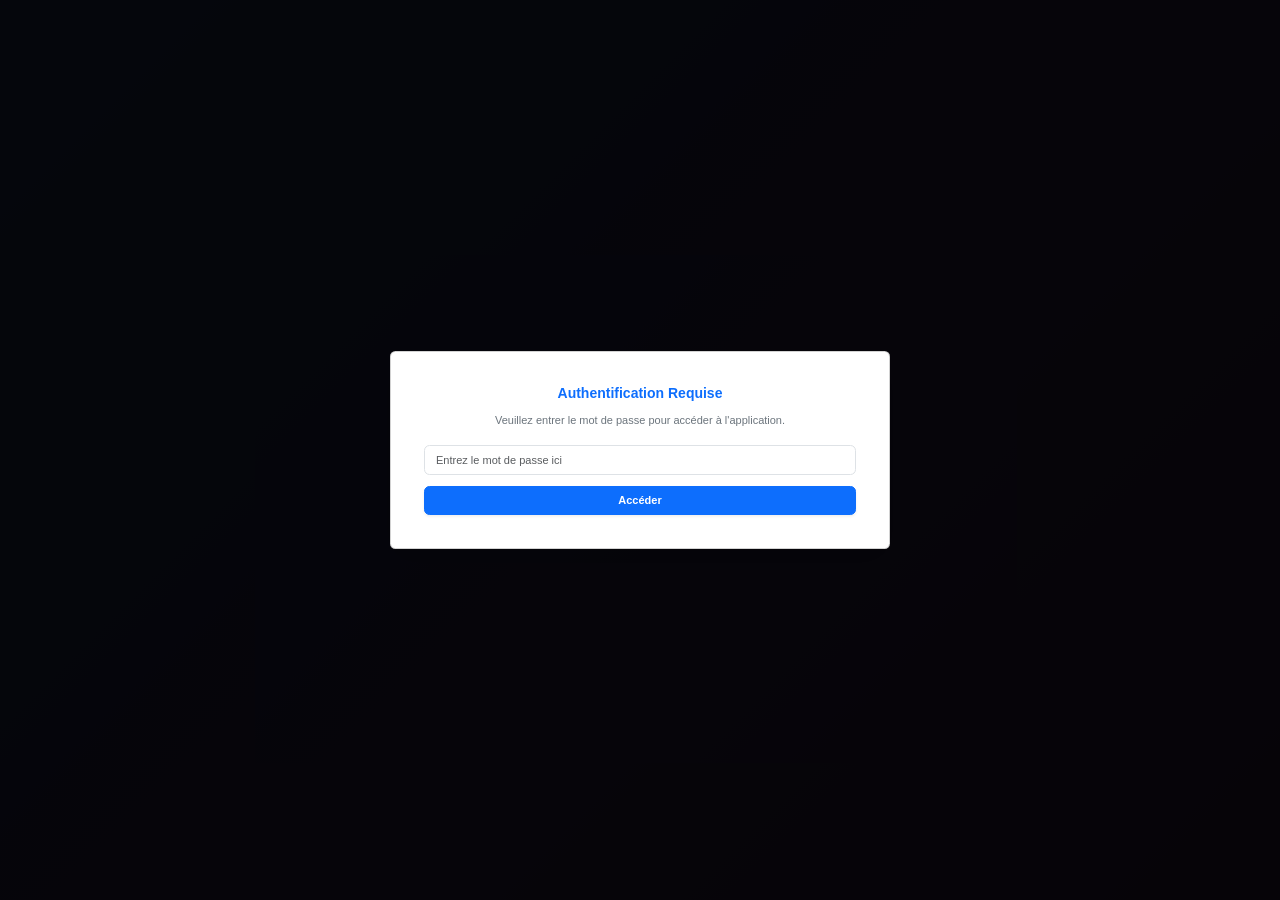
<file: index.html>
<!DOCTYPE html><html lang="en" data-critters-container><head>
  <meta charset="utf-8">
  <title>QuoteGenerator</title>
  <base href="/">
  <meta name="viewport" content="width=device-width, initial-scale=1">
  <link rel="icon" type="image/x-icon" href="favicon.ico">
<style>@charset "UTF-8";:root{--bs-blue:#0d6efd;--bs-indigo:#6610f2;--bs-purple:#6f42c1;--bs-pink:#d63384;--bs-red:#dc3545;--bs-orange:#fd7e14;--bs-yellow:#ffc107;--bs-green:#198754;--bs-teal:#20c997;--bs-cyan:#0dcaf0;--bs-black:#000;--bs-white:#fff;--bs-gray:#6c757d;--bs-gray-dark:#343a40;--bs-gray-100:#f8f9fa;--bs-gray-200:#e9ecef;--bs-gray-300:#dee2e6;--bs-gray-400:#ced4da;--bs-gray-500:#adb5bd;--bs-gray-600:#6c757d;--bs-gray-700:#495057;--bs-gray-800:#343a40;--bs-gray-900:#212529;--bs-primary:#0d6efd;--bs-secondary:#6c757d;--bs-success:#198754;--bs-info:#0dcaf0;--bs-warning:#ffc107;--bs-danger:#dc3545;--bs-light:#f8f9fa;--bs-dark:#212529;--bs-primary-rgb:13,110,253;--bs-secondary-rgb:108,117,125;--bs-success-rgb:25,135,84;--bs-info-rgb:13,202,240;--bs-warning-rgb:255,193,7;--bs-danger-rgb:220,53,69;--bs-light-rgb:248,249,250;--bs-dark-rgb:33,37,41;--bs-primary-text-emphasis:#052c65;--bs-secondary-text-emphasis:#2b2f32;--bs-success-text-emphasis:#0a3622;--bs-info-text-emphasis:#055160;--bs-warning-text-emphasis:#664d03;--bs-danger-text-emphasis:#58151c;--bs-light-text-emphasis:#495057;--bs-dark-text-emphasis:#495057;--bs-primary-bg-subtle:#cfe2ff;--bs-secondary-bg-subtle:#e2e3e5;--bs-success-bg-subtle:#d1e7dd;--bs-info-bg-subtle:#cff4fc;--bs-warning-bg-subtle:#fff3cd;--bs-danger-bg-subtle:#f8d7da;--bs-light-bg-subtle:#fcfcfd;--bs-dark-bg-subtle:#ced4da;--bs-primary-border-subtle:#9ec5fe;--bs-secondary-border-subtle:#c4c8cb;--bs-success-border-subtle:#a3cfbb;--bs-info-border-subtle:#9eeaf9;--bs-warning-border-subtle:#ffe69c;--bs-danger-border-subtle:#f1aeb5;--bs-light-border-subtle:#e9ecef;--bs-dark-border-subtle:#adb5bd;--bs-white-rgb:255,255,255;--bs-black-rgb:0,0,0;--bs-font-sans-serif:system-ui,-apple-system,"Segoe UI",Roboto,"Helvetica Neue","Noto Sans","Liberation Sans",Arial,sans-serif,"Apple Color Emoji","Segoe UI Emoji","Segoe UI Symbol","Noto Color Emoji";--bs-font-monospace:SFMono-Regular,Menlo,Monaco,Consolas,"Liberation Mono","Courier New",monospace;--bs-gradient:linear-gradient(180deg, rgba(255, 255, 255, .15), rgba(255, 255, 255, 0));--bs-body-font-family:var(--bs-font-sans-serif);--bs-body-font-size:1rem;--bs-body-font-weight:400;--bs-body-line-height:1.5;--bs-body-color:#212529;--bs-body-color-rgb:33,37,41;--bs-body-bg:#fff;--bs-body-bg-rgb:255,255,255;--bs-emphasis-color:#000;--bs-emphasis-color-rgb:0,0,0;--bs-secondary-color:rgba(33, 37, 41, .75);--bs-secondary-color-rgb:33,37,41;--bs-secondary-bg:#e9ecef;--bs-secondary-bg-rgb:233,236,239;--bs-tertiary-color:rgba(33, 37, 41, .5);--bs-tertiary-color-rgb:33,37,41;--bs-tertiary-bg:#f8f9fa;--bs-tertiary-bg-rgb:248,249,250;--bs-heading-color:inherit;--bs-link-color:#0d6efd;--bs-link-color-rgb:13,110,253;--bs-link-decoration:underline;--bs-link-hover-color:#0a58ca;--bs-link-hover-color-rgb:10,88,202;--bs-code-color:#d63384;--bs-highlight-color:#212529;--bs-highlight-bg:#fff3cd;--bs-border-width:1px;--bs-border-style:solid;--bs-border-color:#dee2e6;--bs-border-color-translucent:rgba(0, 0, 0, .175);--bs-border-radius:.375rem;--bs-border-radius-sm:.25rem;--bs-border-radius-lg:.5rem;--bs-border-radius-xl:1rem;--bs-border-radius-xxl:2rem;--bs-border-radius-2xl:var(--bs-border-radius-xxl);--bs-border-radius-pill:50rem;--bs-box-shadow:0 .5rem 1rem rgba(0, 0, 0, .15);--bs-box-shadow-sm:0 .125rem .25rem rgba(0, 0, 0, .075);--bs-box-shadow-lg:0 1rem 3rem rgba(0, 0, 0, .175);--bs-box-shadow-inset:inset 0 1px 2px rgba(0, 0, 0, .075);--bs-focus-ring-width:.25rem;--bs-focus-ring-opacity:.25;--bs-focus-ring-color:rgba(13, 110, 253, .25);--bs-form-valid-color:#198754;--bs-form-valid-border-color:#198754;--bs-form-invalid-color:#dc3545;--bs-form-invalid-border-color:#dc3545}*,:after,:before{box-sizing:border-box}@media (prefers-reduced-motion:no-preference){:root{scroll-behavior:smooth}}body{margin:0;font-family:var(--bs-body-font-family);font-size:var(--bs-body-font-size);font-weight:var(--bs-body-font-weight);line-height:var(--bs-body-line-height);color:var(--bs-body-color);text-align:var(--bs-body-text-align);background-color:var(--bs-body-bg);-webkit-text-size-adjust:100%;-webkit-tap-highlight-color:transparent}.h4,h2{margin-top:0;margin-bottom:.5rem;font-weight:500;line-height:1.2;color:var(--bs-heading-color)}h2{font-size:calc(1.325rem + .9vw)}@media (min-width:1200px){h2{font-size:2rem}}.h4{font-size:calc(1.275rem + .3vw)}@media (min-width:1200px){.h4{font-size:1.5rem}}p{margin-top:0;margin-bottom:1rem}button{border-radius:0}button:focus:not(:focus-visible){outline:0}button,input{margin:0;font-family:inherit;font-size:inherit;line-height:inherit}button{text-transform:none}button{-webkit-appearance:button}button:not(:disabled){cursor:pointer}:root{--bs-breakpoint-xs:0;--bs-breakpoint-sm:576px;--bs-breakpoint-md:768px;--bs-breakpoint-lg:992px;--bs-breakpoint-xl:1200px;--bs-breakpoint-xxl:1400px}.form-control{display:block;width:100%;padding:.375rem .75rem;font-size:1rem;font-weight:400;line-height:1.5;color:var(--bs-body-color);-webkit-appearance:none;-moz-appearance:none;appearance:none;background-color:var(--bs-body-bg);background-clip:padding-box;border:var(--bs-border-width) solid var(--bs-border-color);border-radius:var(--bs-border-radius);transition:border-color .15s ease-in-out,box-shadow .15s ease-in-out}@media (prefers-reduced-motion:reduce){.form-control{transition:none}}.form-control:focus{color:var(--bs-body-color);background-color:var(--bs-body-bg);border-color:#86b7fe;outline:0;box-shadow:0 0 0 .25rem #0d6efd40}.form-control::-webkit-date-and-time-value{min-width:85px;height:1.5em;margin:0}.form-control::-webkit-datetime-edit{display:block;padding:0}.form-control::placeholder{color:var(--bs-secondary-color);opacity:1}.form-control:disabled{background-color:var(--bs-secondary-bg);opacity:1}.form-control::-webkit-file-upload-button{padding:.375rem .75rem;margin:-.375rem -.75rem;-webkit-margin-end:.75rem;margin-inline-end:.75rem;color:var(--bs-body-color);background-color:var(--bs-tertiary-bg);pointer-events:none;border-color:inherit;border-style:solid;border-width:0;border-inline-end-width:var(--bs-border-width);border-radius:0;-webkit-transition:color .15s ease-in-out,background-color .15s ease-in-out,border-color .15s ease-in-out,box-shadow .15s ease-in-out;transition:color .15s ease-in-out,background-color .15s ease-in-out,border-color .15s ease-in-out,box-shadow .15s ease-in-out}.form-control::file-selector-button{padding:.375rem .75rem;margin:-.375rem -.75rem;-webkit-margin-end:.75rem;margin-inline-end:.75rem;color:var(--bs-body-color);background-color:var(--bs-tertiary-bg);pointer-events:none;border-color:inherit;border-style:solid;border-width:0;border-inline-end-width:var(--bs-border-width);border-radius:0;transition:color .15s ease-in-out,background-color .15s ease-in-out,border-color .15s ease-in-out,box-shadow .15s ease-in-out}@media (prefers-reduced-motion:reduce){.form-control::-webkit-file-upload-button{-webkit-transition:none;transition:none}.form-control::file-selector-button{transition:none}}.form-control:hover:not(:disabled):not([readonly])::-webkit-file-upload-button{background-color:var(--bs-secondary-bg)}.form-control:hover:not(:disabled):not([readonly])::file-selector-button{background-color:var(--bs-secondary-bg)}.form-control-lg{min-height:calc(1.5em + 1rem + calc(var(--bs-border-width) * 2));padding:.5rem 1rem;font-size:1.25rem;border-radius:var(--bs-border-radius-lg)}.form-control-lg::-webkit-file-upload-button{padding:.5rem 1rem;margin:-.5rem -1rem;-webkit-margin-end:1rem;margin-inline-end:1rem}.form-control-lg::file-selector-button{padding:.5rem 1rem;margin:-.5rem -1rem;-webkit-margin-end:1rem;margin-inline-end:1rem}.btn{--bs-btn-padding-x:.75rem;--bs-btn-padding-y:.375rem;--bs-btn-font-family: ;--bs-btn-font-size:1rem;--bs-btn-font-weight:400;--bs-btn-line-height:1.5;--bs-btn-color:var(--bs-body-color);--bs-btn-bg:transparent;--bs-btn-border-width:var(--bs-border-width);--bs-btn-border-color:transparent;--bs-btn-border-radius:var(--bs-border-radius);--bs-btn-hover-border-color:transparent;--bs-btn-box-shadow:inset 0 1px 0 rgba(255, 255, 255, .15),0 1px 1px rgba(0, 0, 0, .075);--bs-btn-disabled-opacity:.65;--bs-btn-focus-box-shadow:0 0 0 .25rem rgba(var(--bs-btn-focus-shadow-rgb), .5);display:inline-block;padding:var(--bs-btn-padding-y) var(--bs-btn-padding-x);font-family:var(--bs-btn-font-family);font-size:var(--bs-btn-font-size);font-weight:var(--bs-btn-font-weight);line-height:var(--bs-btn-line-height);color:var(--bs-btn-color);text-align:center;text-decoration:none;vertical-align:middle;cursor:pointer;-webkit-user-select:none;-moz-user-select:none;user-select:none;border:var(--bs-btn-border-width) solid var(--bs-btn-border-color);border-radius:var(--bs-btn-border-radius);background-color:var(--bs-btn-bg);transition:color .15s ease-in-out,background-color .15s ease-in-out,border-color .15s ease-in-out,box-shadow .15s ease-in-out}@media (prefers-reduced-motion:reduce){.btn{transition:none}}.btn:hover{color:var(--bs-btn-hover-color);background-color:var(--bs-btn-hover-bg);border-color:var(--bs-btn-hover-border-color)}.btn:focus-visible{color:var(--bs-btn-hover-color);background-color:var(--bs-btn-hover-bg);border-color:var(--bs-btn-hover-border-color);outline:0;box-shadow:var(--bs-btn-focus-box-shadow)}.btn:first-child:active,:not(.btn-check)+.btn:active{color:var(--bs-btn-active-color);background-color:var(--bs-btn-active-bg);border-color:var(--bs-btn-active-border-color)}.btn:first-child:active:focus-visible,:not(.btn-check)+.btn:active:focus-visible{box-shadow:var(--bs-btn-focus-box-shadow)}.btn:disabled{color:var(--bs-btn-disabled-color);pointer-events:none;background-color:var(--bs-btn-disabled-bg);border-color:var(--bs-btn-disabled-border-color);opacity:var(--bs-btn-disabled-opacity)}.btn-primary{--bs-btn-color:#fff;--bs-btn-bg:#0d6efd;--bs-btn-border-color:#0d6efd;--bs-btn-hover-color:#fff;--bs-btn-hover-bg:#0b5ed7;--bs-btn-hover-border-color:#0a58ca;--bs-btn-focus-shadow-rgb:49,132,253;--bs-btn-active-color:#fff;--bs-btn-active-bg:#0a58ca;--bs-btn-active-border-color:#0a53be;--bs-btn-active-shadow:inset 0 3px 5px rgba(0, 0, 0, .125);--bs-btn-disabled-color:#fff;--bs-btn-disabled-bg:#0d6efd;--bs-btn-disabled-border-color:#0d6efd}.btn-lg{--bs-btn-padding-y:.5rem;--bs-btn-padding-x:1rem;--bs-btn-font-size:1.25rem;--bs-btn-border-radius:var(--bs-border-radius-lg)}.card{--bs-card-spacer-y:1rem;--bs-card-spacer-x:1rem;--bs-card-title-spacer-y:.5rem;--bs-card-title-color: ;--bs-card-subtitle-color: ;--bs-card-border-width:var(--bs-border-width);--bs-card-border-color:var(--bs-border-color-translucent);--bs-card-border-radius:var(--bs-border-radius);--bs-card-box-shadow: ;--bs-card-inner-border-radius:calc(var(--bs-border-radius) - (var(--bs-border-width)));--bs-card-cap-padding-y:.5rem;--bs-card-cap-padding-x:1rem;--bs-card-cap-bg:rgba(var(--bs-body-color-rgb), .03);--bs-card-cap-color: ;--bs-card-height: ;--bs-card-color: ;--bs-card-bg:var(--bs-body-bg);--bs-card-img-overlay-padding:1rem;--bs-card-group-margin:.75rem;position:relative;display:flex;flex-direction:column;min-width:0;height:var(--bs-card-height);color:var(--bs-body-color);word-wrap:break-word;background-color:var(--bs-card-bg);background-clip:border-box;border:var(--bs-card-border-width) solid var(--bs-card-border-color);border-radius:var(--bs-card-border-radius)}:root{--bs-btn-close-filter: }:root{--bs-carousel-indicator-active-bg:#fff;--bs-carousel-caption-color:#fff;--bs-carousel-control-icon-filter: }.d-flex{display:flex!important}.shadow-sm{box-shadow:var(--bs-box-shadow-sm)!important}.shadow-lg{box-shadow:var(--bs-box-shadow-lg)!important}.w-100{width:100%!important}.justify-content-center{justify-content:center!important}.align-items-center{align-items:center!important}.mb-3{margin-bottom:1rem!important}.mb-4{margin-bottom:1.5rem!important}.p-4{padding:1.5rem!important}.fw-semibold{font-weight:600!important}.fw-bold{font-weight:700!important}.text-center{text-align:center!important}.text-primary{--bs-text-opacity:1;color:rgba(var(--bs-primary-rgb),var(--bs-text-opacity))!important}.text-secondary{--bs-text-opacity:1;color:rgba(var(--bs-secondary-rgb),var(--bs-text-opacity))!important}.rounded-3{border-radius:var(--bs-border-radius-lg)!important}@media (min-width:576px){.p-sm-5{padding:3rem!important}}:root{--fa-family-brands:"Font Awesome 7 Brands";--fa-font-brands:normal 400 1em/1 var(--fa-family-brands)}:root{--fa-font-regular:normal 400 1em/1 var(--fa-family-classic)}:root{--fa-family-classic:"Font Awesome 7 Free";--fa-font-solid:normal 900 1em/1 var(--fa-family-classic);--fa-style-family-classic:var(--fa-family-classic)}:root{--primary-red: #e74c3c;--primary-orange: #fd7e14;--primary-black: #2c3e50;--light-gray: #f8f9fa;--white: #ffffff}body{font-family:Segoe UI,Tahoma,Geneva,Verdana,sans-serif;background-color:var(--light-gray);font-size:11px}*{font-size:11px!important}h2{font-size:18px!important}.h4{font-size:14px!important}input,button{font-size:11px!important}
</style><link rel="stylesheet" href="styles-HIGV3BQ7.css" media="print" onload="this.media='all'"><noscript><link rel="stylesheet" href="styles-HIGV3BQ7.css"></noscript><style ng-app-id="ng">.main[_ngcontent-ng-c4049150146]{min-height:100vh;background:linear-gradient(135deg,#667eea,#764ba2);padding:2rem 0;font-size:11px}.content[_ngcontent-ng-c4049150146]{width:90%;max-width:1400px;margin:0 auto;padding:0 2rem;font-size:11px}.quote-generator-container[_ngcontent-ng-c4049150146]{background:#fff;border-radius:12px;box-shadow:0 10px 30px #0000001a;overflow:hidden;font-size:11px}.app-header[_ngcontent-ng-c4049150146]{background:linear-gradient(135deg,#4facfe,#00f2fe);color:#fff;text-align:center;padding:3rem 2rem}.app-header[_ngcontent-ng-c4049150146]   h1[_ngcontent-ng-c4049150146]{margin:0 0 1rem;font-size:24px!important;font-weight:700;text-shadow:0 2px 4px rgba(0,0,0,.2)}.app-header[_ngcontent-ng-c4049150146]   p[_ngcontent-ng-c4049150146]{margin:0;font-size:12px!important;opacity:.9}.quote-workspace[_ngcontent-ng-c4049150146]{display:flex;flex-direction:column;min-height:80vh;font-size:11px}.form-section[_ngcontent-ng-c4049150146]{border-bottom:1px solid #e0e0e0;background:#fafafa;font-size:11px;width:100%}.preview-section[_ngcontent-ng-c4049150146]{background:#fff;overflow-y:auto;font-size:11px;width:100%;margin-top:20px}.preview-placeholder[_ngcontent-ng-c4049150146]{background:#fff;display:flex;align-items:center;justify-content:center;text-align:center;color:#999;font-size:11px;width:100%;margin-top:20px;min-height:200px;border:2px dashed #e0e0e0;border-radius:8px}.placeholder-content[_ngcontent-ng-c4049150146]   h3[_ngcontent-ng-c4049150146]{margin:0 0 1rem;font-size:14px!important;color:#666}.placeholder-content[_ngcontent-ng-c4049150146]   p[_ngcontent-ng-c4049150146]{margin:0;font-size:11px!important}@media (max-width: 1024px){.quote-workspace[_ngcontent-ng-c4049150146]{flex-direction:column}.form-section[_ngcontent-ng-c4049150146]{border-bottom:1px solid #e0e0e0;border-right:none}}@media (max-width: 768px){.content[_ngcontent-ng-c4049150146]{padding:0 1rem}.app-header[_ngcontent-ng-c4049150146]{padding:2rem 1rem}.app-header[_ngcontent-ng-c4049150146]   h1[_ngcontent-ng-c4049150146]{font-size:18px!important}.app-header[_ngcontent-ng-c4049150146]   p[_ngcontent-ng-c4049150146]{font-size:11px!important}}.custom-modal-backdrop[_ngcontent-ng-c4049150146]{position:fixed;inset:0;background-color:#000000f2;z-index:1050;transition:opacity .3s}.max-width-500[_ngcontent-ng-c4049150146]{max-width:500px}.invalid-feedback[_ngcontent-ng-c4049150146]{color:var(--bs-danger);font-weight:500}</style><style ng-app-id="ng">[_nghost-ng-c4049150146] {
    --bright-blue: oklch(51.01% 0.274 263.83);
    --electric-violet: oklch(53.18% 0.28 296.97);
    --french-violet: oklch(47.66% 0.246 305.88);
    --vivid-pink: oklch(69.02% 0.277 332.77);
    --hot-red: oklch(61.42% 0.238 15.34);
    --orange-red: oklch(63.32% 0.24 31.68);

    --gray-900: oklch(19.37% 0.006 300.98);
    --gray-700: oklch(36.98% 0.014 302.71);
    --gray-400: oklch(70.9% 0.015 304.04);

    --red-to-pink-to-purple-vertical-gradient: linear-gradient(
      180deg,
      var(--orange-red) 0%,
      var(--vivid-pink) 50%,
      var(--electric-violet) 100%
    );

    --red-to-pink-to-purple-horizontal-gradient: linear-gradient(
      90deg,
      var(--orange-red) 0%,
      var(--vivid-pink) 50%,
      var(--electric-violet) 100%
    );

    --pill-accent: var(--bright-blue);

    font-family: "Inter", -apple-system, BlinkMacSystemFont, "Segoe UI", Roboto,
      Helvetica, Arial, sans-serif, "Apple Color Emoji", "Segoe UI Emoji",
      "Segoe UI Symbol";
    box-sizing: border-box;
    -webkit-font-smoothing: antialiased;
    -moz-osx-font-smoothing: grayscale;
  }

  h1[_ngcontent-ng-c4049150146] {
    font-size: 3.125rem;
    color: var(--gray-900);
    font-weight: 500;
    line-height: 100%;
    letter-spacing: -0.125rem;
    margin: 0;
    font-family: "Inter Tight", -apple-system, BlinkMacSystemFont, "Segoe UI",
      Roboto, Helvetica, Arial, sans-serif, "Apple Color Emoji",
      "Segoe UI Emoji", "Segoe UI Symbol";
  }

  p[_ngcontent-ng-c4049150146] {
    margin: 0;
    color: var(--gray-700);
  }

  main[_ngcontent-ng-c4049150146] {
    width: 100%;
    min-height: 100%;
    display: flex;
    justify-content: center;
    align-items: center;
    padding: 1rem;
    box-sizing: inherit;
    position: relative;
  }

  .angular-logo[_ngcontent-ng-c4049150146] {
    max-width: 9.2rem;
  }

  .content[_ngcontent-ng-c4049150146] {
    display: flex;
    justify-content: space-around;
    width: 100%;
    max-width: 700px;
    margin-bottom: 3rem;
  }

  .content[_ngcontent-ng-c4049150146]   h1[_ngcontent-ng-c4049150146] {
    margin-top: 1.75rem;
  }

  .content[_ngcontent-ng-c4049150146]   p[_ngcontent-ng-c4049150146] {
    margin-top: 1.5rem;
  }

  .divider[_ngcontent-ng-c4049150146] {
    width: 1px;
    background: var(--red-to-pink-to-purple-vertical-gradient);
    margin-inline: 0.5rem;
  }

  .pill-group[_ngcontent-ng-c4049150146] {
    display: flex;
    flex-direction: column;
    align-items: start;
    flex-wrap: wrap;
    gap: 1.25rem;
  }

  .pill[_ngcontent-ng-c4049150146] {
    display: flex;
    align-items: center;
    --pill-accent: var(--bright-blue);
    background: color-mix(in srgb, var(--pill-accent) 5%, transparent);
    color: var(--pill-accent);
    padding-inline: 0.75rem;
    padding-block: 0.375rem;
    border-radius: 2.75rem;
    border: 0;
    transition: background 0.3s ease;
    font-family: var(--inter-font);
    font-size: 0.875rem;
    font-style: normal;
    font-weight: 500;
    line-height: 1.4rem;
    letter-spacing: -0.00875rem;
    text-decoration: none;
  }

  .pill[_ngcontent-ng-c4049150146]:hover {
    background: color-mix(in srgb, var(--pill-accent) 15%, transparent);
  }

  .pill-group[_ngcontent-ng-c4049150146]   .pill[_ngcontent-ng-c4049150146]:nth-child(6n + 1) {
    --pill-accent: var(--bright-blue);
  }
  .pill-group[_ngcontent-ng-c4049150146]   .pill[_ngcontent-ng-c4049150146]:nth-child(6n + 2) {
    --pill-accent: var(--french-violet);
  }
  .pill-group[_ngcontent-ng-c4049150146]   .pill[_ngcontent-ng-c4049150146]:nth-child(6n + 3), 
   .pill-group[_ngcontent-ng-c4049150146]   .pill[_ngcontent-ng-c4049150146]:nth-child(6n + 4), 
   .pill-group[_ngcontent-ng-c4049150146]   .pill[_ngcontent-ng-c4049150146]:nth-child(6n + 5) {
    --pill-accent: var(--hot-red);
  }

  .pill-group[_ngcontent-ng-c4049150146]   svg[_ngcontent-ng-c4049150146] {
    margin-inline-start: 0.25rem;
  }

  .social-links[_ngcontent-ng-c4049150146] {
    display: flex;
    align-items: center;
    gap: 0.73rem;
    margin-top: 1.5rem;
  }

  .social-links[_ngcontent-ng-c4049150146]   path[_ngcontent-ng-c4049150146] {
    transition: fill 0.3s ease;
    fill: var(--gray-400);
  }

  .social-links[_ngcontent-ng-c4049150146]   a[_ngcontent-ng-c4049150146]:hover   svg[_ngcontent-ng-c4049150146]   path[_ngcontent-ng-c4049150146] {
    fill: var(--gray-900);
  }

  @media screen and (max-width: 650px) {
    .content[_ngcontent-ng-c4049150146] {
      flex-direction: column;
      width: max-content;
    }

    .divider[_ngcontent-ng-c4049150146] {
      height: 1px;
      width: 100%;
      background: var(--red-to-pink-to-purple-horizontal-gradient);
      margin-block: 1.5rem;
    }
  }</style></head>
<body><!--nghm-->
  <app-root _nghost-ng-c4049150146 ng-version="18.2.14" ngh="0" ng-server-context="ssg"><div _ngcontent-ng-c4049150146 class="custom-modal-backdrop d-flex justify-content-center align-items-center p-4"><div _ngcontent-ng-c4049150146 class="card p-4 p-sm-5 shadow-lg w-100 max-width-500 rounded-3"><h2 _ngcontent-ng-c4049150146 class="h4 fw-bold text-primary mb-3 text-center"> Authentification Requise </h2><p _ngcontent-ng-c4049150146 class="text-secondary mb-4 text-center"> Veuillez entrer le mot de passe pour accéder à l'application. </p><div _ngcontent-ng-c4049150146 class="mb-3"><input _ngcontent-ng-c4049150146 type="password" placeholder="Entrez le mot de passe ici" class="form-control form-control-lg"></div><button _ngcontent-ng-c4049150146 class="btn btn-primary btn-lg fw-semibold shadow-sm"> Accéder </button><!----></div></div><!----><main _ngcontent-ng-c4049150146 class="main"><!----></main></app-root>
<link rel="modulepreload" href="chunk-AJIQVFNV.js"><link rel="modulepreload" href="chunk-FK6H3RFT.js"><link rel="modulepreload" href="chunk-C6Q5SG76.js"><script src="polyfills-FFHMD2TL.js" type="module"></script><script src="main-XCXXBFUM.js" type="module"></script>

<script id="ng-state" type="application/json">{"__nghData__":[{"t":{"0":"t0","2":"t2"},"c":{"0":[{"i":"t0","r":1,"t":{"11":"t1"},"c":{"11":[]}}],"2":[]}}]}</script></body></html>
</file>
<file: styles-HIGV3BQ7.css>
@charset "UTF-8";:root,[data-bs-theme=light]{--bs-blue:#0d6efd;--bs-indigo:#6610f2;--bs-purple:#6f42c1;--bs-pink:#d63384;--bs-red:#dc3545;--bs-orange:#fd7e14;--bs-yellow:#ffc107;--bs-green:#198754;--bs-teal:#20c997;--bs-cyan:#0dcaf0;--bs-black:#000;--bs-white:#fff;--bs-gray:#6c757d;--bs-gray-dark:#343a40;--bs-gray-100:#f8f9fa;--bs-gray-200:#e9ecef;--bs-gray-300:#dee2e6;--bs-gray-400:#ced4da;--bs-gray-500:#adb5bd;--bs-gray-600:#6c757d;--bs-gray-700:#495057;--bs-gray-800:#343a40;--bs-gray-900:#212529;--bs-primary:#0d6efd;--bs-secondary:#6c757d;--bs-success:#198754;--bs-info:#0dcaf0;--bs-warning:#ffc107;--bs-danger:#dc3545;--bs-light:#f8f9fa;--bs-dark:#212529;--bs-primary-rgb:13,110,253;--bs-secondary-rgb:108,117,125;--bs-success-rgb:25,135,84;--bs-info-rgb:13,202,240;--bs-warning-rgb:255,193,7;--bs-danger-rgb:220,53,69;--bs-light-rgb:248,249,250;--bs-dark-rgb:33,37,41;--bs-primary-text-emphasis:#052c65;--bs-secondary-text-emphasis:#2b2f32;--bs-success-text-emphasis:#0a3622;--bs-info-text-emphasis:#055160;--bs-warning-text-emphasis:#664d03;--bs-danger-text-emphasis:#58151c;--bs-light-text-emphasis:#495057;--bs-dark-text-emphasis:#495057;--bs-primary-bg-subtle:#cfe2ff;--bs-secondary-bg-subtle:#e2e3e5;--bs-success-bg-subtle:#d1e7dd;--bs-info-bg-subtle:#cff4fc;--bs-warning-bg-subtle:#fff3cd;--bs-danger-bg-subtle:#f8d7da;--bs-light-bg-subtle:#fcfcfd;--bs-dark-bg-subtle:#ced4da;--bs-primary-border-subtle:#9ec5fe;--bs-secondary-border-subtle:#c4c8cb;--bs-success-border-subtle:#a3cfbb;--bs-info-border-subtle:#9eeaf9;--bs-warning-border-subtle:#ffe69c;--bs-danger-border-subtle:#f1aeb5;--bs-light-border-subtle:#e9ecef;--bs-dark-border-subtle:#adb5bd;--bs-white-rgb:255,255,255;--bs-black-rgb:0,0,0;--bs-font-sans-serif:system-ui,-apple-system,"Segoe UI",Roboto,"Helvetica Neue","Noto Sans","Liberation Sans",Arial,sans-serif,"Apple Color Emoji","Segoe UI Emoji","Segoe UI Symbol","Noto Color Emoji";--bs-font-monospace:SFMono-Regular,Menlo,Monaco,Consolas,"Liberation Mono","Courier New",monospace;--bs-gradient:linear-gradient(180deg, rgba(255, 255, 255, .15), rgba(255, 255, 255, 0));--bs-body-font-family:var(--bs-font-sans-serif);--bs-body-font-size:1rem;--bs-body-font-weight:400;--bs-body-line-height:1.5;--bs-body-color:#212529;--bs-body-color-rgb:33,37,41;--bs-body-bg:#fff;--bs-body-bg-rgb:255,255,255;--bs-emphasis-color:#000;--bs-emphasis-color-rgb:0,0,0;--bs-secondary-color:rgba(33, 37, 41, .75);--bs-secondary-color-rgb:33,37,41;--bs-secondary-bg:#e9ecef;--bs-secondary-bg-rgb:233,236,239;--bs-tertiary-color:rgba(33, 37, 41, .5);--bs-tertiary-color-rgb:33,37,41;--bs-tertiary-bg:#f8f9fa;--bs-tertiary-bg-rgb:248,249,250;--bs-heading-color:inherit;--bs-link-color:#0d6efd;--bs-link-color-rgb:13,110,253;--bs-link-decoration:underline;--bs-link-hover-color:#0a58ca;--bs-link-hover-color-rgb:10,88,202;--bs-code-color:#d63384;--bs-highlight-color:#212529;--bs-highlight-bg:#fff3cd;--bs-border-width:1px;--bs-border-style:solid;--bs-border-color:#dee2e6;--bs-border-color-translucent:rgba(0, 0, 0, .175);--bs-border-radius:.375rem;--bs-border-radius-sm:.25rem;--bs-border-radius-lg:.5rem;--bs-border-radius-xl:1rem;--bs-border-radius-xxl:2rem;--bs-border-radius-2xl:var(--bs-border-radius-xxl);--bs-border-radius-pill:50rem;--bs-box-shadow:0 .5rem 1rem rgba(0, 0, 0, .15);--bs-box-shadow-sm:0 .125rem .25rem rgba(0, 0, 0, .075);--bs-box-shadow-lg:0 1rem 3rem rgba(0, 0, 0, .175);--bs-box-shadow-inset:inset 0 1px 2px rgba(0, 0, 0, .075);--bs-focus-ring-width:.25rem;--bs-focus-ring-opacity:.25;--bs-focus-ring-color:rgba(13, 110, 253, .25);--bs-form-valid-color:#198754;--bs-form-valid-border-color:#198754;--bs-form-invalid-color:#dc3545;--bs-form-invalid-border-color:#dc3545}[data-bs-theme=dark]{color-scheme:dark;--bs-body-color:#dee2e6;--bs-body-color-rgb:222,226,230;--bs-body-bg:#212529;--bs-body-bg-rgb:33,37,41;--bs-emphasis-color:#fff;--bs-emphasis-color-rgb:255,255,255;--bs-secondary-color:rgba(222, 226, 230, .75);--bs-secondary-color-rgb:222,226,230;--bs-secondary-bg:#343a40;--bs-secondary-bg-rgb:52,58,64;--bs-tertiary-color:rgba(222, 226, 230, .5);--bs-tertiary-color-rgb:222,226,230;--bs-tertiary-bg:#2b3035;--bs-tertiary-bg-rgb:43,48,53;--bs-primary-text-emphasis:#6ea8fe;--bs-secondary-text-emphasis:#a7acb1;--bs-success-text-emphasis:#75b798;--bs-info-text-emphasis:#6edff6;--bs-warning-text-emphasis:#ffda6a;--bs-danger-text-emphasis:#ea868f;--bs-light-text-emphasis:#f8f9fa;--bs-dark-text-emphasis:#dee2e6;--bs-primary-bg-subtle:#031633;--bs-secondary-bg-subtle:#161719;--bs-success-bg-subtle:#051b11;--bs-info-bg-subtle:#032830;--bs-warning-bg-subtle:#332701;--bs-danger-bg-subtle:#2c0b0e;--bs-light-bg-subtle:#343a40;--bs-dark-bg-subtle:#1a1d20;--bs-primary-border-subtle:#084298;--bs-secondary-border-subtle:#41464b;--bs-success-border-subtle:#0f5132;--bs-info-border-subtle:#087990;--bs-warning-border-subtle:#997404;--bs-danger-border-subtle:#842029;--bs-light-border-subtle:#495057;--bs-dark-border-subtle:#343a40;--bs-heading-color:inherit;--bs-link-color:#6ea8fe;--bs-link-hover-color:#8bb9fe;--bs-link-color-rgb:110,168,254;--bs-link-hover-color-rgb:139,185,254;--bs-code-color:#e685b5;--bs-highlight-color:#dee2e6;--bs-highlight-bg:#664d03;--bs-border-color:#495057;--bs-border-color-translucent:rgba(255, 255, 255, .15);--bs-form-valid-color:#75b798;--bs-form-valid-border-color:#75b798;--bs-form-invalid-color:#ea868f;--bs-form-invalid-border-color:#ea868f}*,:after,:before{box-sizing:border-box}@media (prefers-reduced-motion:no-preference){:root{scroll-behavior:smooth}}body{margin:0;font-family:var(--bs-body-font-family);font-size:var(--bs-body-font-size);font-weight:var(--bs-body-font-weight);line-height:var(--bs-body-line-height);color:var(--bs-body-color);text-align:var(--bs-body-text-align);background-color:var(--bs-body-bg);-webkit-text-size-adjust:100%;-webkit-tap-highlight-color:transparent}hr{margin:1rem 0;color:inherit;border:0;border-top:var(--bs-border-width) solid;opacity:.25}.h1,.h2,.h3,.h4,.h5,.h6,h1,h2,h3,h4,h5,h6{margin-top:0;margin-bottom:.5rem;font-weight:500;line-height:1.2;color:var(--bs-heading-color)}.h1,h1{font-size:calc(1.375rem + 1.5vw)}@media (min-width:1200px){.h1,h1{font-size:2.5rem}}.h2,h2{font-size:calc(1.325rem + .9vw)}@media (min-width:1200px){.h2,h2{font-size:2rem}}.h3,h3{font-size:calc(1.3rem + .6vw)}@media (min-width:1200px){.h3,h3{font-size:1.75rem}}.h4,h4{font-size:calc(1.275rem + .3vw)}@media (min-width:1200px){.h4,h4{font-size:1.5rem}}.h5,h5{font-size:1.25rem}.h6,h6{font-size:1rem}p{margin-top:0;margin-bottom:1rem}abbr[title]{-webkit-text-decoration:underline dotted;text-decoration:underline dotted;cursor:help;-webkit-text-decoration-skip-ink:none;text-decoration-skip-ink:none}address{margin-bottom:1rem;font-style:normal;line-height:inherit}ol,ul{padding-left:2rem}dl,ol,ul{margin-top:0;margin-bottom:1rem}ol ol,ol ul,ul ol,ul ul{margin-bottom:0}dt{font-weight:700}dd{margin-bottom:.5rem;margin-left:0}blockquote{margin:0 0 1rem}b,strong{font-weight:bolder}.small,small{font-size:.875em}.mark,mark{padding:.1875em;color:var(--bs-highlight-color);background-color:var(--bs-highlight-bg)}sub,sup{position:relative;font-size:.75em;line-height:0;vertical-align:baseline}sub{bottom:-.25em}sup{top:-.5em}a{color:rgba(var(--bs-link-color-rgb),var(--bs-link-opacity,1));text-decoration:underline}a:hover{--bs-link-color-rgb:var(--bs-link-hover-color-rgb)}a:not([href]):not([class]),a:not([href]):not([class]):hover{color:inherit;text-decoration:none}code,kbd,pre,samp{font-family:var(--bs-font-monospace);font-size:1em}pre{display:block;margin-top:0;margin-bottom:1rem;overflow:auto;font-size:.875em}pre code{font-size:inherit;color:inherit;word-break:normal}code{font-size:.875em;color:var(--bs-code-color);word-wrap:break-word}a>code{color:inherit}kbd{padding:.1875rem .375rem;font-size:.875em;color:var(--bs-body-bg);background-color:var(--bs-body-color);border-radius:.25rem}kbd kbd{padding:0;font-size:1em}figure{margin:0 0 1rem}img,svg{vertical-align:middle}table{caption-side:bottom;border-collapse:collapse}caption{padding-top:.5rem;padding-bottom:.5rem;color:var(--bs-secondary-color);text-align:left}th{text-align:inherit;text-align:-webkit-match-parent}tbody,td,tfoot,th,thead,tr{border-color:inherit;border-style:solid;border-width:0}label{display:inline-block}button{border-radius:0}button:focus:not(:focus-visible){outline:0}button,input,optgroup,select,textarea{margin:0;font-family:inherit;font-size:inherit;line-height:inherit}button,select{text-transform:none}[role=button]{cursor:pointer}select{word-wrap:normal}select:disabled{opacity:1}[list]:not([type=date]):not([type=datetime-local]):not([type=month]):not([type=week]):not([type=time])::-webkit-calendar-picker-indicator{display:none!important}[type=button],[type=reset],[type=submit],button{-webkit-appearance:button}[type=button]:not(:disabled),[type=reset]:not(:disabled),[type=submit]:not(:disabled),button:not(:disabled){cursor:pointer}::-moz-focus-inner{padding:0;border-style:none}textarea{resize:vertical}fieldset{min-width:0;padding:0;margin:0;border:0}legend{float:left;width:100%;padding:0;margin-bottom:.5rem;line-height:inherit;font-size:calc(1.275rem + .3vw)}@media (min-width:1200px){legend{font-size:1.5rem}}legend+*{clear:left}::-webkit-datetime-edit-day-field,::-webkit-datetime-edit-fields-wrapper,::-webkit-datetime-edit-hour-field,::-webkit-datetime-edit-minute,::-webkit-datetime-edit-month-field,::-webkit-datetime-edit-text,::-webkit-datetime-edit-year-field{padding:0}::-webkit-inner-spin-button{height:auto}[type=search]{-webkit-appearance:textfield;outline-offset:-2px}[type=search]::-webkit-search-cancel-button{cursor:pointer;filter:grayscale(1)}::-webkit-search-decoration{-webkit-appearance:none}::-webkit-color-swatch-wrapper{padding:0}::-webkit-file-upload-button{font:inherit;-webkit-appearance:button}::file-selector-button{font:inherit;-webkit-appearance:button}output{display:inline-block}iframe{border:0}summary{display:list-item;cursor:pointer}progress{vertical-align:baseline}[hidden]{display:none!important}.lead{font-size:1.25rem;font-weight:300}.display-1{font-weight:300;line-height:1.2;font-size:calc(1.625rem + 4.5vw)}@media (min-width:1200px){.display-1{font-size:5rem}}.display-2{font-weight:300;line-height:1.2;font-size:calc(1.575rem + 3.9vw)}@media (min-width:1200px){.display-2{font-size:4.5rem}}.display-3{font-weight:300;line-height:1.2;font-size:calc(1.525rem + 3.3vw)}@media (min-width:1200px){.display-3{font-size:4rem}}.display-4{font-weight:300;line-height:1.2;font-size:calc(1.475rem + 2.7vw)}@media (min-width:1200px){.display-4{font-size:3.5rem}}.display-5{font-weight:300;line-height:1.2;font-size:calc(1.425rem + 2.1vw)}@media (min-width:1200px){.display-5{font-size:3rem}}.display-6{font-weight:300;line-height:1.2;font-size:calc(1.375rem + 1.5vw)}@media (min-width:1200px){.display-6{font-size:2.5rem}}.list-unstyled,.list-inline{padding-left:0;list-style:none}.list-inline-item{display:inline-block}.list-inline-item:not(:last-child){margin-right:.5rem}.initialism{font-size:.875em;text-transform:uppercase}.blockquote{margin-bottom:1rem;font-size:1.25rem}.blockquote>:last-child{margin-bottom:0}.blockquote-footer{margin-top:-1rem;margin-bottom:1rem;font-size:.875em;color:#6c757d}.blockquote-footer:before{content:"\2014\a0"}.img-fluid{max-width:100%;height:auto}.img-thumbnail{padding:.25rem;background-color:var(--bs-body-bg);border:var(--bs-border-width) solid var(--bs-border-color);border-radius:var(--bs-border-radius);max-width:100%;height:auto}.figure{display:inline-block}.figure-img{margin-bottom:.5rem;line-height:1}.figure-caption{font-size:.875em;color:var(--bs-secondary-color)}.container,.container-fluid,.container-lg,.container-md,.container-sm,.container-xl,.container-xxl{--bs-gutter-x:1.5rem;--bs-gutter-y:0;width:100%;padding-right:calc(var(--bs-gutter-x) * .5);padding-left:calc(var(--bs-gutter-x) * .5);margin-right:auto;margin-left:auto}@media (min-width:576px){.container,.container-sm{max-width:540px}}@media (min-width:768px){.container,.container-md,.container-sm{max-width:720px}}@media (min-width:992px){.container,.container-lg,.container-md,.container-sm{max-width:960px}}@media (min-width:1200px){.container,.container-lg,.container-md,.container-sm,.container-xl{max-width:1140px}}@media (min-width:1400px){.container,.container-lg,.container-md,.container-sm,.container-xl,.container-xxl{max-width:1320px}}:root{--bs-breakpoint-xs:0;--bs-breakpoint-sm:576px;--bs-breakpoint-md:768px;--bs-breakpoint-lg:992px;--bs-breakpoint-xl:1200px;--bs-breakpoint-xxl:1400px}.row{--bs-gutter-x:1.5rem;--bs-gutter-y:0;display:flex;flex-wrap:wrap;margin-top:calc(-1 * var(--bs-gutter-y));margin-right:calc(-.5 * var(--bs-gutter-x));margin-left:calc(-.5 * var(--bs-gutter-x))}.row>*{flex-shrink:0;width:100%;max-width:100%;padding-right:calc(var(--bs-gutter-x) * .5);padding-left:calc(var(--bs-gutter-x) * .5);margin-top:var(--bs-gutter-y)}.col{flex:1 0 0}.row-cols-auto>*{flex:0 0 auto;width:auto}.row-cols-1>*{flex:0 0 auto;width:100%}.row-cols-2>*{flex:0 0 auto;width:50%}.row-cols-3>*{flex:0 0 auto;width:33.33333333%}.row-cols-4>*{flex:0 0 auto;width:25%}.row-cols-5>*{flex:0 0 auto;width:20%}.row-cols-6>*{flex:0 0 auto;width:16.66666667%}.col-auto{flex:0 0 auto;width:auto}.col-1{flex:0 0 auto;width:8.33333333%}.col-2{flex:0 0 auto;width:16.66666667%}.col-3{flex:0 0 auto;width:25%}.col-4{flex:0 0 auto;width:33.33333333%}.col-5{flex:0 0 auto;width:41.66666667%}.col-6{flex:0 0 auto;width:50%}.col-7{flex:0 0 auto;width:58.33333333%}.col-8{flex:0 0 auto;width:66.66666667%}.col-9{flex:0 0 auto;width:75%}.col-10{flex:0 0 auto;width:83.33333333%}.col-11{flex:0 0 auto;width:91.66666667%}.col-12{flex:0 0 auto;width:100%}.offset-1{margin-left:8.33333333%}.offset-2{margin-left:16.66666667%}.offset-3{margin-left:25%}.offset-4{margin-left:33.33333333%}.offset-5{margin-left:41.66666667%}.offset-6{margin-left:50%}.offset-7{margin-left:58.33333333%}.offset-8{margin-left:66.66666667%}.offset-9{margin-left:75%}.offset-10{margin-left:83.33333333%}.offset-11{margin-left:91.66666667%}.g-0,.gx-0{--bs-gutter-x:0}.g-0,.gy-0{--bs-gutter-y:0}.g-1,.gx-1{--bs-gutter-x:.25rem}.g-1,.gy-1{--bs-gutter-y:.25rem}.g-2,.gx-2{--bs-gutter-x:.5rem}.g-2,.gy-2{--bs-gutter-y:.5rem}.g-3,.gx-3{--bs-gutter-x:1rem}.g-3,.gy-3{--bs-gutter-y:1rem}.g-4,.gx-4{--bs-gutter-x:1.5rem}.g-4,.gy-4{--bs-gutter-y:1.5rem}.g-5,.gx-5{--bs-gutter-x:3rem}.g-5,.gy-5{--bs-gutter-y:3rem}@media (min-width:576px){.col-sm{flex:1 0 0}.row-cols-sm-auto>*{flex:0 0 auto;width:auto}.row-cols-sm-1>*{flex:0 0 auto;width:100%}.row-cols-sm-2>*{flex:0 0 auto;width:50%}.row-cols-sm-3>*{flex:0 0 auto;width:33.33333333%}.row-cols-sm-4>*{flex:0 0 auto;width:25%}.row-cols-sm-5>*{flex:0 0 auto;width:20%}.row-cols-sm-6>*{flex:0 0 auto;width:16.66666667%}.col-sm-auto{flex:0 0 auto;width:auto}.col-sm-1{flex:0 0 auto;width:8.33333333%}.col-sm-2{flex:0 0 auto;width:16.66666667%}.col-sm-3{flex:0 0 auto;width:25%}.col-sm-4{flex:0 0 auto;width:33.33333333%}.col-sm-5{flex:0 0 auto;width:41.66666667%}.col-sm-6{flex:0 0 auto;width:50%}.col-sm-7{flex:0 0 auto;width:58.33333333%}.col-sm-8{flex:0 0 auto;width:66.66666667%}.col-sm-9{flex:0 0 auto;width:75%}.col-sm-10{flex:0 0 auto;width:83.33333333%}.col-sm-11{flex:0 0 auto;width:91.66666667%}.col-sm-12{flex:0 0 auto;width:100%}.offset-sm-0{margin-left:0}.offset-sm-1{margin-left:8.33333333%}.offset-sm-2{margin-left:16.66666667%}.offset-sm-3{margin-left:25%}.offset-sm-4{margin-left:33.33333333%}.offset-sm-5{margin-left:41.66666667%}.offset-sm-6{margin-left:50%}.offset-sm-7{margin-left:58.33333333%}.offset-sm-8{margin-left:66.66666667%}.offset-sm-9{margin-left:75%}.offset-sm-10{margin-left:83.33333333%}.offset-sm-11{margin-left:91.66666667%}.g-sm-0,.gx-sm-0{--bs-gutter-x:0}.g-sm-0,.gy-sm-0{--bs-gutter-y:0}.g-sm-1,.gx-sm-1{--bs-gutter-x:.25rem}.g-sm-1,.gy-sm-1{--bs-gutter-y:.25rem}.g-sm-2,.gx-sm-2{--bs-gutter-x:.5rem}.g-sm-2,.gy-sm-2{--bs-gutter-y:.5rem}.g-sm-3,.gx-sm-3{--bs-gutter-x:1rem}.g-sm-3,.gy-sm-3{--bs-gutter-y:1rem}.g-sm-4,.gx-sm-4{--bs-gutter-x:1.5rem}.g-sm-4,.gy-sm-4{--bs-gutter-y:1.5rem}.g-sm-5,.gx-sm-5{--bs-gutter-x:3rem}.g-sm-5,.gy-sm-5{--bs-gutter-y:3rem}}@media (min-width:768px){.col-md{flex:1 0 0}.row-cols-md-auto>*{flex:0 0 auto;width:auto}.row-cols-md-1>*{flex:0 0 auto;width:100%}.row-cols-md-2>*{flex:0 0 auto;width:50%}.row-cols-md-3>*{flex:0 0 auto;width:33.33333333%}.row-cols-md-4>*{flex:0 0 auto;width:25%}.row-cols-md-5>*{flex:0 0 auto;width:20%}.row-cols-md-6>*{flex:0 0 auto;width:16.66666667%}.col-md-auto{flex:0 0 auto;width:auto}.col-md-1{flex:0 0 auto;width:8.33333333%}.col-md-2{flex:0 0 auto;width:16.66666667%}.col-md-3{flex:0 0 auto;width:25%}.col-md-4{flex:0 0 auto;width:33.33333333%}.col-md-5{flex:0 0 auto;width:41.66666667%}.col-md-6{flex:0 0 auto;width:50%}.col-md-7{flex:0 0 auto;width:58.33333333%}.col-md-8{flex:0 0 auto;width:66.66666667%}.col-md-9{flex:0 0 auto;width:75%}.col-md-10{flex:0 0 auto;width:83.33333333%}.col-md-11{flex:0 0 auto;width:91.66666667%}.col-md-12{flex:0 0 auto;width:100%}.offset-md-0{margin-left:0}.offset-md-1{margin-left:8.33333333%}.offset-md-2{margin-left:16.66666667%}.offset-md-3{margin-left:25%}.offset-md-4{margin-left:33.33333333%}.offset-md-5{margin-left:41.66666667%}.offset-md-6{margin-left:50%}.offset-md-7{margin-left:58.33333333%}.offset-md-8{margin-left:66.66666667%}.offset-md-9{margin-left:75%}.offset-md-10{margin-left:83.33333333%}.offset-md-11{margin-left:91.66666667%}.g-md-0,.gx-md-0{--bs-gutter-x:0}.g-md-0,.gy-md-0{--bs-gutter-y:0}.g-md-1,.gx-md-1{--bs-gutter-x:.25rem}.g-md-1,.gy-md-1{--bs-gutter-y:.25rem}.g-md-2,.gx-md-2{--bs-gutter-x:.5rem}.g-md-2,.gy-md-2{--bs-gutter-y:.5rem}.g-md-3,.gx-md-3{--bs-gutter-x:1rem}.g-md-3,.gy-md-3{--bs-gutter-y:1rem}.g-md-4,.gx-md-4{--bs-gutter-x:1.5rem}.g-md-4,.gy-md-4{--bs-gutter-y:1.5rem}.g-md-5,.gx-md-5{--bs-gutter-x:3rem}.g-md-5,.gy-md-5{--bs-gutter-y:3rem}}@media (min-width:992px){.col-lg{flex:1 0 0}.row-cols-lg-auto>*{flex:0 0 auto;width:auto}.row-cols-lg-1>*{flex:0 0 auto;width:100%}.row-cols-lg-2>*{flex:0 0 auto;width:50%}.row-cols-lg-3>*{flex:0 0 auto;width:33.33333333%}.row-cols-lg-4>*{flex:0 0 auto;width:25%}.row-cols-lg-5>*{flex:0 0 auto;width:20%}.row-cols-lg-6>*{flex:0 0 auto;width:16.66666667%}.col-lg-auto{flex:0 0 auto;width:auto}.col-lg-1{flex:0 0 auto;width:8.33333333%}.col-lg-2{flex:0 0 auto;width:16.66666667%}.col-lg-3{flex:0 0 auto;width:25%}.col-lg-4{flex:0 0 auto;width:33.33333333%}.col-lg-5{flex:0 0 auto;width:41.66666667%}.col-lg-6{flex:0 0 auto;width:50%}.col-lg-7{flex:0 0 auto;width:58.33333333%}.col-lg-8{flex:0 0 auto;width:66.66666667%}.col-lg-9{flex:0 0 auto;width:75%}.col-lg-10{flex:0 0 auto;width:83.33333333%}.col-lg-11{flex:0 0 auto;width:91.66666667%}.col-lg-12{flex:0 0 auto;width:100%}.offset-lg-0{margin-left:0}.offset-lg-1{margin-left:8.33333333%}.offset-lg-2{margin-left:16.66666667%}.offset-lg-3{margin-left:25%}.offset-lg-4{margin-left:33.33333333%}.offset-lg-5{margin-left:41.66666667%}.offset-lg-6{margin-left:50%}.offset-lg-7{margin-left:58.33333333%}.offset-lg-8{margin-left:66.66666667%}.offset-lg-9{margin-left:75%}.offset-lg-10{margin-left:83.33333333%}.offset-lg-11{margin-left:91.66666667%}.g-lg-0,.gx-lg-0{--bs-gutter-x:0}.g-lg-0,.gy-lg-0{--bs-gutter-y:0}.g-lg-1,.gx-lg-1{--bs-gutter-x:.25rem}.g-lg-1,.gy-lg-1{--bs-gutter-y:.25rem}.g-lg-2,.gx-lg-2{--bs-gutter-x:.5rem}.g-lg-2,.gy-lg-2{--bs-gutter-y:.5rem}.g-lg-3,.gx-lg-3{--bs-gutter-x:1rem}.g-lg-3,.gy-lg-3{--bs-gutter-y:1rem}.g-lg-4,.gx-lg-4{--bs-gutter-x:1.5rem}.g-lg-4,.gy-lg-4{--bs-gutter-y:1.5rem}.g-lg-5,.gx-lg-5{--bs-gutter-x:3rem}.g-lg-5,.gy-lg-5{--bs-gutter-y:3rem}}@media (min-width:1200px){.col-xl{flex:1 0 0}.row-cols-xl-auto>*{flex:0 0 auto;width:auto}.row-cols-xl-1>*{flex:0 0 auto;width:100%}.row-cols-xl-2>*{flex:0 0 auto;width:50%}.row-cols-xl-3>*{flex:0 0 auto;width:33.33333333%}.row-cols-xl-4>*{flex:0 0 auto;width:25%}.row-cols-xl-5>*{flex:0 0 auto;width:20%}.row-cols-xl-6>*{flex:0 0 auto;width:16.66666667%}.col-xl-auto{flex:0 0 auto;width:auto}.col-xl-1{flex:0 0 auto;width:8.33333333%}.col-xl-2{flex:0 0 auto;width:16.66666667%}.col-xl-3{flex:0 0 auto;width:25%}.col-xl-4{flex:0 0 auto;width:33.33333333%}.col-xl-5{flex:0 0 auto;width:41.66666667%}.col-xl-6{flex:0 0 auto;width:50%}.col-xl-7{flex:0 0 auto;width:58.33333333%}.col-xl-8{flex:0 0 auto;width:66.66666667%}.col-xl-9{flex:0 0 auto;width:75%}.col-xl-10{flex:0 0 auto;width:83.33333333%}.col-xl-11{flex:0 0 auto;width:91.66666667%}.col-xl-12{flex:0 0 auto;width:100%}.offset-xl-0{margin-left:0}.offset-xl-1{margin-left:8.33333333%}.offset-xl-2{margin-left:16.66666667%}.offset-xl-3{margin-left:25%}.offset-xl-4{margin-left:33.33333333%}.offset-xl-5{margin-left:41.66666667%}.offset-xl-6{margin-left:50%}.offset-xl-7{margin-left:58.33333333%}.offset-xl-8{margin-left:66.66666667%}.offset-xl-9{margin-left:75%}.offset-xl-10{margin-left:83.33333333%}.offset-xl-11{margin-left:91.66666667%}.g-xl-0,.gx-xl-0{--bs-gutter-x:0}.g-xl-0,.gy-xl-0{--bs-gutter-y:0}.g-xl-1,.gx-xl-1{--bs-gutter-x:.25rem}.g-xl-1,.gy-xl-1{--bs-gutter-y:.25rem}.g-xl-2,.gx-xl-2{--bs-gutter-x:.5rem}.g-xl-2,.gy-xl-2{--bs-gutter-y:.5rem}.g-xl-3,.gx-xl-3{--bs-gutter-x:1rem}.g-xl-3,.gy-xl-3{--bs-gutter-y:1rem}.g-xl-4,.gx-xl-4{--bs-gutter-x:1.5rem}.g-xl-4,.gy-xl-4{--bs-gutter-y:1.5rem}.g-xl-5,.gx-xl-5{--bs-gutter-x:3rem}.g-xl-5,.gy-xl-5{--bs-gutter-y:3rem}}@media (min-width:1400px){.col-xxl{flex:1 0 0}.row-cols-xxl-auto>*{flex:0 0 auto;width:auto}.row-cols-xxl-1>*{flex:0 0 auto;width:100%}.row-cols-xxl-2>*{flex:0 0 auto;width:50%}.row-cols-xxl-3>*{flex:0 0 auto;width:33.33333333%}.row-cols-xxl-4>*{flex:0 0 auto;width:25%}.row-cols-xxl-5>*{flex:0 0 auto;width:20%}.row-cols-xxl-6>*{flex:0 0 auto;width:16.66666667%}.col-xxl-auto{flex:0 0 auto;width:auto}.col-xxl-1{flex:0 0 auto;width:8.33333333%}.col-xxl-2{flex:0 0 auto;width:16.66666667%}.col-xxl-3{flex:0 0 auto;width:25%}.col-xxl-4{flex:0 0 auto;width:33.33333333%}.col-xxl-5{flex:0 0 auto;width:41.66666667%}.col-xxl-6{flex:0 0 auto;width:50%}.col-xxl-7{flex:0 0 auto;width:58.33333333%}.col-xxl-8{flex:0 0 auto;width:66.66666667%}.col-xxl-9{flex:0 0 auto;width:75%}.col-xxl-10{flex:0 0 auto;width:83.33333333%}.col-xxl-11{flex:0 0 auto;width:91.66666667%}.col-xxl-12{flex:0 0 auto;width:100%}.offset-xxl-0{margin-left:0}.offset-xxl-1{margin-left:8.33333333%}.offset-xxl-2{margin-left:16.66666667%}.offset-xxl-3{margin-left:25%}.offset-xxl-4{margin-left:33.33333333%}.offset-xxl-5{margin-left:41.66666667%}.offset-xxl-6{margin-left:50%}.offset-xxl-7{margin-left:58.33333333%}.offset-xxl-8{margin-left:66.66666667%}.offset-xxl-9{margin-left:75%}.offset-xxl-10{margin-left:83.33333333%}.offset-xxl-11{margin-left:91.66666667%}.g-xxl-0,.gx-xxl-0{--bs-gutter-x:0}.g-xxl-0,.gy-xxl-0{--bs-gutter-y:0}.g-xxl-1,.gx-xxl-1{--bs-gutter-x:.25rem}.g-xxl-1,.gy-xxl-1{--bs-gutter-y:.25rem}.g-xxl-2,.gx-xxl-2{--bs-gutter-x:.5rem}.g-xxl-2,.gy-xxl-2{--bs-gutter-y:.5rem}.g-xxl-3,.gx-xxl-3{--bs-gutter-x:1rem}.g-xxl-3,.gy-xxl-3{--bs-gutter-y:1rem}.g-xxl-4,.gx-xxl-4{--bs-gutter-x:1.5rem}.g-xxl-4,.gy-xxl-4{--bs-gutter-y:1.5rem}.g-xxl-5,.gx-xxl-5{--bs-gutter-x:3rem}.g-xxl-5,.gy-xxl-5{--bs-gutter-y:3rem}}.table{--bs-table-color-type:initial;--bs-table-bg-type:initial;--bs-table-color-state:initial;--bs-table-bg-state:initial;--bs-table-color:var(--bs-emphasis-color);--bs-table-bg:var(--bs-body-bg);--bs-table-border-color:var(--bs-border-color);--bs-table-accent-bg:transparent;--bs-table-striped-color:var(--bs-emphasis-color);--bs-table-striped-bg:rgba(var(--bs-emphasis-color-rgb), .05);--bs-table-active-color:var(--bs-emphasis-color);--bs-table-active-bg:rgba(var(--bs-emphasis-color-rgb), .1);--bs-table-hover-color:var(--bs-emphasis-color);--bs-table-hover-bg:rgba(var(--bs-emphasis-color-rgb), .075);width:100%;margin-bottom:1rem;vertical-align:top;border-color:var(--bs-table-border-color)}.table>:not(caption)>*>*{padding:.5rem;color:var(--bs-table-color-state,var(--bs-table-color-type,var(--bs-table-color)));background-color:var(--bs-table-bg);border-bottom-width:var(--bs-border-width);box-shadow:inset 0 0 0 9999px var(--bs-table-bg-state,var(--bs-table-bg-type,var(--bs-table-accent-bg)))}.table>tbody{vertical-align:inherit}.table>thead{vertical-align:bottom}.table-group-divider{border-top:calc(var(--bs-border-width) * 2) solid currentcolor}.caption-top{caption-side:top}.table-sm>:not(caption)>*>*{padding:.25rem}.table-bordered>:not(caption)>*{border-width:var(--bs-border-width) 0}.table-bordered>:not(caption)>*>*{border-width:0 var(--bs-border-width)}.table-borderless>:not(caption)>*>*{border-bottom-width:0}.table-borderless>:not(:first-child){border-top-width:0}.table-striped>tbody>tr:nth-of-type(odd)>*{--bs-table-color-type:var(--bs-table-striped-color);--bs-table-bg-type:var(--bs-table-striped-bg)}.table-striped-columns>:not(caption)>tr>:nth-child(2n){--bs-table-color-type:var(--bs-table-striped-color);--bs-table-bg-type:var(--bs-table-striped-bg)}.table-active{--bs-table-color-state:var(--bs-table-active-color);--bs-table-bg-state:var(--bs-table-active-bg)}.table-hover>tbody>tr:hover>*{--bs-table-color-state:var(--bs-table-hover-color);--bs-table-bg-state:var(--bs-table-hover-bg)}.table-primary{--bs-table-color:#000;--bs-table-bg:#cfe2ff;--bs-table-border-color:#a6b5cc;--bs-table-striped-bg:#c5d7f2;--bs-table-striped-color:#000;--bs-table-active-bg:#bacbe6;--bs-table-active-color:#000;--bs-table-hover-bg:#bfd1ec;--bs-table-hover-color:#000;color:var(--bs-table-color);border-color:var(--bs-table-border-color)}.table-secondary{--bs-table-color:#000;--bs-table-bg:#e2e3e5;--bs-table-border-color:#b5b6b7;--bs-table-striped-bg:#d7d8da;--bs-table-striped-color:#000;--bs-table-active-bg:#cbccce;--bs-table-active-color:#000;--bs-table-hover-bg:#d1d2d4;--bs-table-hover-color:#000;color:var(--bs-table-color);border-color:var(--bs-table-border-color)}.table-success{--bs-table-color:#000;--bs-table-bg:#d1e7dd;--bs-table-border-color:#a7b9b1;--bs-table-striped-bg:#c7dbd2;--bs-table-striped-color:#000;--bs-table-active-bg:#bcd0c7;--bs-table-active-color:#000;--bs-table-hover-bg:#c1d6cc;--bs-table-hover-color:#000;color:var(--bs-table-color);border-color:var(--bs-table-border-color)}.table-info{--bs-table-color:#000;--bs-table-bg:#cff4fc;--bs-table-border-color:#a6c3ca;--bs-table-striped-bg:#c5e8ef;--bs-table-striped-color:#000;--bs-table-active-bg:#badce3;--bs-table-active-color:#000;--bs-table-hover-bg:#bfe2e9;--bs-table-hover-color:#000;color:var(--bs-table-color);border-color:var(--bs-table-border-color)}.table-warning{--bs-table-color:#000;--bs-table-bg:#fff3cd;--bs-table-border-color:#ccc2a4;--bs-table-striped-bg:#f2e7c3;--bs-table-striped-color:#000;--bs-table-active-bg:#e6dbb9;--bs-table-active-color:#000;--bs-table-hover-bg:#ece1be;--bs-table-hover-color:#000;color:var(--bs-table-color);border-color:var(--bs-table-border-color)}.table-danger{--bs-table-color:#000;--bs-table-bg:#f8d7da;--bs-table-border-color:#c6acae;--bs-table-striped-bg:#eccccf;--bs-table-striped-color:#000;--bs-table-active-bg:#dfc2c4;--bs-table-active-color:#000;--bs-table-hover-bg:#e5c7ca;--bs-table-hover-color:#000;color:var(--bs-table-color);border-color:var(--bs-table-border-color)}.table-light{--bs-table-color:#000;--bs-table-bg:#f8f9fa;--bs-table-border-color:#c6c7c8;--bs-table-striped-bg:#ecedee;--bs-table-striped-color:#000;--bs-table-active-bg:#dfe0e1;--bs-table-active-color:#000;--bs-table-hover-bg:#e5e6e7;--bs-table-hover-color:#000;color:var(--bs-table-color);border-color:var(--bs-table-border-color)}.table-dark{--bs-table-color:#fff;--bs-table-bg:#212529;--bs-table-border-color:#4d5154;--bs-table-striped-bg:#2c3034;--bs-table-striped-color:#fff;--bs-table-active-bg:#373b3e;--bs-table-active-color:#fff;--bs-table-hover-bg:#323539;--bs-table-hover-color:#fff;color:var(--bs-table-color);border-color:var(--bs-table-border-color)}.table-responsive{overflow-x:auto;-webkit-overflow-scrolling:touch}@media (max-width:575.98px){.table-responsive-sm{overflow-x:auto;-webkit-overflow-scrolling:touch}}@media (max-width:767.98px){.table-responsive-md{overflow-x:auto;-webkit-overflow-scrolling:touch}}@media (max-width:991.98px){.table-responsive-lg{overflow-x:auto;-webkit-overflow-scrolling:touch}}@media (max-width:1199.98px){.table-responsive-xl{overflow-x:auto;-webkit-overflow-scrolling:touch}}@media (max-width:1399.98px){.table-responsive-xxl{overflow-x:auto;-webkit-overflow-scrolling:touch}}.form-label{margin-bottom:.5rem}.col-form-label{padding-top:calc(.375rem + var(--bs-border-width));padding-bottom:calc(.375rem + var(--bs-border-width));margin-bottom:0;font-size:inherit;line-height:1.5}.col-form-label-lg{padding-top:calc(.5rem + var(--bs-border-width));padding-bottom:calc(.5rem + var(--bs-border-width));font-size:1.25rem}.col-form-label-sm{padding-top:calc(.25rem + var(--bs-border-width));padding-bottom:calc(.25rem + var(--bs-border-width));font-size:.875rem}.form-text{margin-top:.25rem;font-size:.875em;color:var(--bs-secondary-color)}.form-control{display:block;width:100%;padding:.375rem .75rem;font-size:1rem;font-weight:400;line-height:1.5;color:var(--bs-body-color);-webkit-appearance:none;-moz-appearance:none;appearance:none;background-color:var(--bs-body-bg);background-clip:padding-box;border:var(--bs-border-width) solid var(--bs-border-color);border-radius:var(--bs-border-radius);transition:border-color .15s ease-in-out,box-shadow .15s ease-in-out}@media (prefers-reduced-motion:reduce){.form-control{transition:none}}.form-control[type=file]{overflow:hidden}.form-control[type=file]:not(:disabled):not([readonly]){cursor:pointer}.form-control:focus{color:var(--bs-body-color);background-color:var(--bs-body-bg);border-color:#86b7fe;outline:0;box-shadow:0 0 0 .25rem #0d6efd40}.form-control::-webkit-date-and-time-value{min-width:85px;height:1.5em;margin:0}.form-control::-webkit-datetime-edit{display:block;padding:0}.form-control::placeholder{color:var(--bs-secondary-color);opacity:1}.form-control:disabled{background-color:var(--bs-secondary-bg);opacity:1}.form-control::-webkit-file-upload-button{padding:.375rem .75rem;margin:-.375rem -.75rem;-webkit-margin-end:.75rem;margin-inline-end:.75rem;color:var(--bs-body-color);background-color:var(--bs-tertiary-bg);pointer-events:none;border-color:inherit;border-style:solid;border-width:0;border-inline-end-width:var(--bs-border-width);border-radius:0;-webkit-transition:color .15s ease-in-out,background-color .15s ease-in-out,border-color .15s ease-in-out,box-shadow .15s ease-in-out;transition:color .15s ease-in-out,background-color .15s ease-in-out,border-color .15s ease-in-out,box-shadow .15s ease-in-out}.form-control::file-selector-button{padding:.375rem .75rem;margin:-.375rem -.75rem;-webkit-margin-end:.75rem;margin-inline-end:.75rem;color:var(--bs-body-color);background-color:var(--bs-tertiary-bg);pointer-events:none;border-color:inherit;border-style:solid;border-width:0;border-inline-end-width:var(--bs-border-width);border-radius:0;transition:color .15s ease-in-out,background-color .15s ease-in-out,border-color .15s ease-in-out,box-shadow .15s ease-in-out}@media (prefers-reduced-motion:reduce){.form-control::-webkit-file-upload-button{-webkit-transition:none;transition:none}.form-control::file-selector-button{transition:none}}.form-control:hover:not(:disabled):not([readonly])::-webkit-file-upload-button{background-color:var(--bs-secondary-bg)}.form-control:hover:not(:disabled):not([readonly])::file-selector-button{background-color:var(--bs-secondary-bg)}.form-control-plaintext{display:block;width:100%;padding:.375rem 0;margin-bottom:0;line-height:1.5;color:var(--bs-body-color);background-color:transparent;border:solid transparent;border-width:var(--bs-border-width) 0}.form-control-plaintext:focus{outline:0}.form-control-plaintext.form-control-lg,.form-control-plaintext.form-control-sm{padding-right:0;padding-left:0}.form-control-sm{min-height:calc(1.5em + .5rem + calc(var(--bs-border-width) * 2));padding:.25rem .5rem;font-size:.875rem;border-radius:var(--bs-border-radius-sm)}.form-control-sm::-webkit-file-upload-button{padding:.25rem .5rem;margin:-.25rem -.5rem;-webkit-margin-end:.5rem;margin-inline-end:.5rem}.form-control-sm::file-selector-button{padding:.25rem .5rem;margin:-.25rem -.5rem;-webkit-margin-end:.5rem;margin-inline-end:.5rem}.form-control-lg{min-height:calc(1.5em + 1rem + calc(var(--bs-border-width) * 2));padding:.5rem 1rem;font-size:1.25rem;border-radius:var(--bs-border-radius-lg)}.form-control-lg::-webkit-file-upload-button{padding:.5rem 1rem;margin:-.5rem -1rem;-webkit-margin-end:1rem;margin-inline-end:1rem}.form-control-lg::file-selector-button{padding:.5rem 1rem;margin:-.5rem -1rem;-webkit-margin-end:1rem;margin-inline-end:1rem}textarea.form-control{min-height:calc(1.5em + .75rem + calc(var(--bs-border-width) * 2))}textarea.form-control-sm{min-height:calc(1.5em + .5rem + calc(var(--bs-border-width) * 2))}textarea.form-control-lg{min-height:calc(1.5em + 1rem + calc(var(--bs-border-width) * 2))}.form-control-color{width:3rem;height:calc(1.5em + .75rem + calc(var(--bs-border-width) * 2));padding:.375rem}.form-control-color:not(:disabled):not([readonly]){cursor:pointer}.form-control-color::-moz-color-swatch{border:0!important;border-radius:var(--bs-border-radius)}.form-control-color::-webkit-color-swatch{border:0!important;border-radius:var(--bs-border-radius)}.form-control-color.form-control-sm{height:calc(1.5em + .5rem + calc(var(--bs-border-width) * 2))}.form-control-color.form-control-lg{height:calc(1.5em + 1rem + calc(var(--bs-border-width) * 2))}.form-select{--bs-form-select-bg-img:url("data:image/svg+xml,%3csvg xmlns='http://www.w3.org/2000/svg' viewBox='0 0 16 16'%3e%3cpath fill='none' stroke='%23343a40' stroke-linecap='round' stroke-linejoin='round' stroke-width='2' d='m2 5 6 6 6-6'/%3e%3c/svg%3e");display:block;width:100%;padding:.375rem 2.25rem .375rem .75rem;font-size:1rem;font-weight:400;line-height:1.5;color:var(--bs-body-color);-webkit-appearance:none;-moz-appearance:none;appearance:none;background-color:var(--bs-body-bg);background-image:var(--bs-form-select-bg-img),var(--bs-form-select-bg-icon,none);background-repeat:no-repeat;background-position:right .75rem center;background-size:16px 12px;border:var(--bs-border-width) solid var(--bs-border-color);border-radius:var(--bs-border-radius);transition:border-color .15s ease-in-out,box-shadow .15s ease-in-out}@media (prefers-reduced-motion:reduce){.form-select{transition:none}}.form-select:focus{border-color:#86b7fe;outline:0;box-shadow:0 0 0 .25rem #0d6efd40}.form-select[multiple],.form-select[size]:not([size="1"]){padding-right:.75rem;background-image:none}.form-select:disabled{background-color:var(--bs-secondary-bg)}.form-select:-moz-focusring{color:transparent;text-shadow:0 0 0 var(--bs-body-color)}.form-select-sm{padding-top:.25rem;padding-bottom:.25rem;padding-left:.5rem;font-size:.875rem;border-radius:var(--bs-border-radius-sm)}.form-select-lg{padding-top:.5rem;padding-bottom:.5rem;padding-left:1rem;font-size:1.25rem;border-radius:var(--bs-border-radius-lg)}[data-bs-theme=dark] .form-select{--bs-form-select-bg-img:url("data:image/svg+xml,%3csvg xmlns='http://www.w3.org/2000/svg' viewBox='0 0 16 16'%3e%3cpath fill='none' stroke='%23dee2e6' stroke-linecap='round' stroke-linejoin='round' stroke-width='2' d='m2 5 6 6 6-6'/%3e%3c/svg%3e")}.form-check{display:block;min-height:1.5rem;padding-left:1.5em;margin-bottom:.125rem}.form-check .form-check-input{float:left;margin-left:-1.5em}.form-check-reverse{padding-right:1.5em;padding-left:0;text-align:right}.form-check-reverse .form-check-input{float:right;margin-right:-1.5em;margin-left:0}.form-check-input{--bs-form-check-bg:var(--bs-body-bg);flex-shrink:0;width:1em;height:1em;margin-top:.25em;vertical-align:top;-webkit-appearance:none;-moz-appearance:none;appearance:none;background-color:var(--bs-form-check-bg);background-image:var(--bs-form-check-bg-image);background-repeat:no-repeat;background-position:center;background-size:contain;border:var(--bs-border-width) solid var(--bs-border-color);-webkit-print-color-adjust:exact;color-adjust:exact;print-color-adjust:exact}.form-check-input[type=checkbox]{border-radius:.25em}.form-check-input[type=radio]{border-radius:50%}.form-check-input:active{filter:brightness(90%)}.form-check-input:focus{border-color:#86b7fe;outline:0;box-shadow:0 0 0 .25rem #0d6efd40}.form-check-input:checked{background-color:#0d6efd;border-color:#0d6efd}.form-check-input:checked[type=checkbox]{--bs-form-check-bg-image:url("data:image/svg+xml,%3csvg xmlns='http://www.w3.org/2000/svg' viewBox='0 0 20 20'%3e%3cpath fill='none' stroke='%23fff' stroke-linecap='round' stroke-linejoin='round' stroke-width='3' d='m6 10 3 3 6-6'/%3e%3c/svg%3e")}.form-check-input:checked[type=radio]{--bs-form-check-bg-image:url("data:image/svg+xml,%3csvg xmlns='http://www.w3.org/2000/svg' viewBox='-4 -4 8 8'%3e%3ccircle r='2' fill='%23fff'/%3e%3c/svg%3e")}.form-check-input[type=checkbox]:indeterminate{background-color:#0d6efd;border-color:#0d6efd;--bs-form-check-bg-image:url("data:image/svg+xml,%3csvg xmlns='http://www.w3.org/2000/svg' viewBox='0 0 20 20'%3e%3cpath fill='none' stroke='%23fff' stroke-linecap='round' stroke-linejoin='round' stroke-width='3' d='M6 10h8'/%3e%3c/svg%3e")}.form-check-input:disabled{pointer-events:none;filter:none;opacity:.5}.form-check-input:disabled~.form-check-label,.form-check-input[disabled]~.form-check-label{cursor:default;opacity:.5}.form-switch{padding-left:2.5em}.form-switch .form-check-input{--bs-form-switch-bg:url("data:image/svg+xml,%3csvg xmlns='http://www.w3.org/2000/svg' viewBox='-4 -4 8 8'%3e%3ccircle r='3' fill='rgba%280, 0, 0, 0.25%29'/%3e%3c/svg%3e");width:2em;margin-left:-2.5em;background-image:var(--bs-form-switch-bg);background-position:left center;border-radius:2em;transition:background-position .15s ease-in-out}@media (prefers-reduced-motion:reduce){.form-switch .form-check-input{transition:none}}.form-switch .form-check-input:focus{--bs-form-switch-bg:url("data:image/svg+xml,%3csvg xmlns='http://www.w3.org/2000/svg' viewBox='-4 -4 8 8'%3e%3ccircle r='3' fill='%2386b7fe'/%3e%3c/svg%3e")}.form-switch .form-check-input:checked{background-position:right center;--bs-form-switch-bg:url("data:image/svg+xml,%3csvg xmlns='http://www.w3.org/2000/svg' viewBox='-4 -4 8 8'%3e%3ccircle r='3' fill='%23fff'/%3e%3c/svg%3e")}.form-switch.form-check-reverse{padding-right:2.5em;padding-left:0}.form-switch.form-check-reverse .form-check-input{margin-right:-2.5em;margin-left:0}.form-check-inline{display:inline-block;margin-right:1rem}.btn-check{position:absolute;clip:rect(0,0,0,0);pointer-events:none}.btn-check:disabled+.btn,.btn-check[disabled]+.btn{pointer-events:none;filter:none;opacity:.65}[data-bs-theme=dark] .form-switch .form-check-input:not(:checked):not(:focus){--bs-form-switch-bg:url("data:image/svg+xml,%3csvg xmlns='http://www.w3.org/2000/svg' viewBox='-4 -4 8 8'%3e%3ccircle r='3' fill='rgba%28255, 255, 255, 0.25%29'/%3e%3c/svg%3e")}.form-range{width:100%;height:1.5rem;padding:0;-webkit-appearance:none;-moz-appearance:none;appearance:none;background-color:transparent}.form-range:focus{outline:0}.form-range:focus::-webkit-slider-thumb{box-shadow:0 0 0 1px #fff,0 0 0 .25rem #0d6efd40}.form-range:focus::-moz-range-thumb{box-shadow:0 0 0 1px #fff,0 0 0 .25rem #0d6efd40}.form-range::-moz-focus-outer{border:0}.form-range::-webkit-slider-thumb{width:1rem;height:1rem;margin-top:-.25rem;-webkit-appearance:none;appearance:none;background-color:#0d6efd;border:0;border-radius:1rem;-webkit-transition:background-color .15s ease-in-out,border-color .15s ease-in-out,box-shadow .15s ease-in-out;transition:background-color .15s ease-in-out,border-color .15s ease-in-out,box-shadow .15s ease-in-out}@media (prefers-reduced-motion:reduce){.form-range::-webkit-slider-thumb{-webkit-transition:none;transition:none}}.form-range::-webkit-slider-thumb:active{background-color:#b6d4fe}.form-range::-webkit-slider-runnable-track{width:100%;height:.5rem;color:transparent;cursor:pointer;background-color:var(--bs-secondary-bg);border-color:transparent;border-radius:1rem}.form-range::-moz-range-thumb{width:1rem;height:1rem;-moz-appearance:none;appearance:none;background-color:#0d6efd;border:0;border-radius:1rem;-moz-transition:background-color .15s ease-in-out,border-color .15s ease-in-out,box-shadow .15s ease-in-out;transition:background-color .15s ease-in-out,border-color .15s ease-in-out,box-shadow .15s ease-in-out}@media (prefers-reduced-motion:reduce){.form-range::-moz-range-thumb{-moz-transition:none;transition:none}}.form-range::-moz-range-thumb:active{background-color:#b6d4fe}.form-range::-moz-range-track{width:100%;height:.5rem;color:transparent;cursor:pointer;background-color:var(--bs-secondary-bg);border-color:transparent;border-radius:1rem}.form-range:disabled{pointer-events:none}.form-range:disabled::-webkit-slider-thumb{background-color:var(--bs-secondary-color)}.form-range:disabled::-moz-range-thumb{background-color:var(--bs-secondary-color)}.form-floating{position:relative}.form-floating>.form-control,.form-floating>.form-control-plaintext,.form-floating>.form-select{height:calc(3.5rem + calc(var(--bs-border-width) * 2));min-height:calc(3.5rem + calc(var(--bs-border-width) * 2));line-height:1.25}.form-floating>label{position:absolute;top:0;left:0;z-index:2;max-width:100%;height:100%;padding:1rem .75rem;overflow:hidden;color:rgba(var(--bs-body-color-rgb),.65);text-align:start;text-overflow:ellipsis;white-space:nowrap;pointer-events:none;border:var(--bs-border-width) solid transparent;transform-origin:0 0;transition:opacity .1s ease-in-out,transform .1s ease-in-out}@media (prefers-reduced-motion:reduce){.form-floating>label{transition:none}}.form-floating>.form-control,.form-floating>.form-control-plaintext{padding:1rem .75rem}.form-floating>.form-control-plaintext::placeholder,.form-floating>.form-control::placeholder{color:transparent}.form-floating>.form-control-plaintext:focus,.form-floating>.form-control-plaintext:not(:placeholder-shown),.form-floating>.form-control:focus,.form-floating>.form-control:not(:placeholder-shown){padding-top:1.625rem;padding-bottom:.625rem}.form-floating>.form-control-plaintext:-webkit-autofill,.form-floating>.form-control:-webkit-autofill{padding-top:1.625rem;padding-bottom:.625rem}.form-floating>.form-select{padding-top:1.625rem;padding-bottom:.625rem;padding-left:.75rem}.form-floating>.form-control-plaintext~label,.form-floating>.form-control:focus~label,.form-floating>.form-control:not(:placeholder-shown)~label,.form-floating>.form-select~label{transform:scale(.85) translateY(-.5rem) translate(.15rem)}.form-floating>.form-control:-webkit-autofill~label{transform:scale(.85) translateY(-.5rem) translate(.15rem)}.form-floating>textarea:focus~label:after,.form-floating>textarea:not(:placeholder-shown)~label:after{position:absolute;inset:1rem .375rem;z-index:-1;height:1.5em;content:"";background-color:var(--bs-body-bg);border-radius:var(--bs-border-radius)}.form-floating>textarea:disabled~label:after{background-color:var(--bs-secondary-bg)}.form-floating>.form-control-plaintext~label{border-width:var(--bs-border-width) 0}.form-floating>.form-control:disabled~label,.form-floating>:disabled~label{color:#6c757d}.input-group{position:relative;display:flex;flex-wrap:wrap;align-items:stretch;width:100%}.input-group>.form-control,.input-group>.form-floating,.input-group>.form-select{position:relative;flex:1 1 auto;width:1%;min-width:0}.input-group>.form-control:focus,.input-group>.form-floating:focus-within,.input-group>.form-select:focus{z-index:5}.input-group .btn{position:relative;z-index:2}.input-group .btn:focus{z-index:5}.input-group-text{display:flex;align-items:center;padding:.375rem .75rem;font-size:1rem;font-weight:400;line-height:1.5;color:var(--bs-body-color);text-align:center;white-space:nowrap;background-color:var(--bs-tertiary-bg);border:var(--bs-border-width) solid var(--bs-border-color);border-radius:var(--bs-border-radius)}.input-group-lg>.btn,.input-group-lg>.form-control,.input-group-lg>.form-select,.input-group-lg>.input-group-text{padding:.5rem 1rem;font-size:1.25rem;border-radius:var(--bs-border-radius-lg)}.input-group-sm>.btn,.input-group-sm>.form-control,.input-group-sm>.form-select,.input-group-sm>.input-group-text{padding:.25rem .5rem;font-size:.875rem;border-radius:var(--bs-border-radius-sm)}.input-group-lg>.form-select,.input-group-sm>.form-select{padding-right:3rem}.input-group:not(.has-validation)>.dropdown-toggle:nth-last-child(n+3),.input-group:not(.has-validation)>.form-floating:not(:last-child)>.form-control,.input-group:not(.has-validation)>.form-floating:not(:last-child)>.form-select,.input-group:not(.has-validation)>:not(:last-child):not(.dropdown-toggle):not(.dropdown-menu):not(.form-floating){border-top-right-radius:0;border-bottom-right-radius:0}.input-group.has-validation>.dropdown-toggle:nth-last-child(n+4),.input-group.has-validation>.form-floating:nth-last-child(n+3)>.form-control,.input-group.has-validation>.form-floating:nth-last-child(n+3)>.form-select,.input-group.has-validation>:nth-last-child(n+3):not(.dropdown-toggle):not(.dropdown-menu):not(.form-floating){border-top-right-radius:0;border-bottom-right-radius:0}.input-group>:not(:first-child):not(.dropdown-menu):not(.valid-tooltip):not(.valid-feedback):not(.invalid-tooltip):not(.invalid-feedback){margin-left:calc(-1 * var(--bs-border-width));border-top-left-radius:0;border-bottom-left-radius:0}.input-group>.form-floating:not(:first-child)>.form-control,.input-group>.form-floating:not(:first-child)>.form-select{border-top-left-radius:0;border-bottom-left-radius:0}.valid-feedback{display:none;width:100%;margin-top:.25rem;font-size:.875em;color:var(--bs-form-valid-color)}.valid-tooltip{position:absolute;top:100%;z-index:5;display:none;max-width:100%;padding:.25rem .5rem;margin-top:.1rem;font-size:.875rem;color:#fff;background-color:var(--bs-success);border-radius:var(--bs-border-radius)}.is-valid~.valid-feedback,.is-valid~.valid-tooltip,.was-validated :valid~.valid-feedback,.was-validated :valid~.valid-tooltip{display:block}.form-control.is-valid,.was-validated .form-control:valid{border-color:var(--bs-form-valid-border-color);padding-right:calc(1.5em + .75rem);background-image:url("data:image/svg+xml,%3csvg xmlns='http://www.w3.org/2000/svg' viewBox='0 0 8 8'%3e%3cpath fill='%23198754' d='M2.3 6.73.6 4.53c-.4-1.04.46-1.4 1.1-.8l1.1 1.4 3.4-3.8c.6-.63 1.6-.27 1.2.7l-4 4.6c-.43.5-.8.4-1.1.1'/%3e%3c/svg%3e");background-repeat:no-repeat;background-position:right calc(.375em + .1875rem) center;background-size:calc(.75em + .375rem) calc(.75em + .375rem)}.form-control.is-valid:focus,.was-validated .form-control:valid:focus{border-color:var(--bs-form-valid-border-color);box-shadow:0 0 0 .25rem rgba(var(--bs-success-rgb),.25)}.was-validated textarea.form-control:valid,textarea.form-control.is-valid{padding-right:calc(1.5em + .75rem);background-position:top calc(.375em + .1875rem) right calc(.375em + .1875rem)}.form-select.is-valid,.was-validated .form-select:valid{border-color:var(--bs-form-valid-border-color)}.form-select.is-valid:not([multiple]):not([size]),.form-select.is-valid:not([multiple])[size="1"],.was-validated .form-select:valid:not([multiple]):not([size]),.was-validated .form-select:valid:not([multiple])[size="1"]{--bs-form-select-bg-icon:url("data:image/svg+xml,%3csvg xmlns='http://www.w3.org/2000/svg' viewBox='0 0 8 8'%3e%3cpath fill='%23198754' d='M2.3 6.73.6 4.53c-.4-1.04.46-1.4 1.1-.8l1.1 1.4 3.4-3.8c.6-.63 1.6-.27 1.2.7l-4 4.6c-.43.5-.8.4-1.1.1'/%3e%3c/svg%3e");padding-right:4.125rem;background-position:right .75rem center,center right 2.25rem;background-size:16px 12px,calc(.75em + .375rem) calc(.75em + .375rem)}.form-select.is-valid:focus,.was-validated .form-select:valid:focus{border-color:var(--bs-form-valid-border-color);box-shadow:0 0 0 .25rem rgba(var(--bs-success-rgb),.25)}.form-control-color.is-valid,.was-validated .form-control-color:valid{width:calc(3.75rem + 1.5em)}.form-check-input.is-valid,.was-validated .form-check-input:valid{border-color:var(--bs-form-valid-border-color)}.form-check-input.is-valid:checked,.was-validated .form-check-input:valid:checked{background-color:var(--bs-form-valid-color)}.form-check-input.is-valid:focus,.was-validated .form-check-input:valid:focus{box-shadow:0 0 0 .25rem rgba(var(--bs-success-rgb),.25)}.form-check-input.is-valid~.form-check-label,.was-validated .form-check-input:valid~.form-check-label{color:var(--bs-form-valid-color)}.form-check-inline .form-check-input~.valid-feedback{margin-left:.5em}.input-group>.form-control:not(:focus).is-valid,.input-group>.form-floating:not(:focus-within).is-valid,.input-group>.form-select:not(:focus).is-valid,.was-validated .input-group>.form-control:not(:focus):valid,.was-validated .input-group>.form-floating:not(:focus-within):valid,.was-validated .input-group>.form-select:not(:focus):valid{z-index:3}.invalid-feedback{display:none;width:100%;margin-top:.25rem;font-size:.875em;color:var(--bs-form-invalid-color)}.invalid-tooltip{position:absolute;top:100%;z-index:5;display:none;max-width:100%;padding:.25rem .5rem;margin-top:.1rem;font-size:.875rem;color:#fff;background-color:var(--bs-danger);border-radius:var(--bs-border-radius)}.is-invalid~.invalid-feedback,.is-invalid~.invalid-tooltip,.was-validated :invalid~.invalid-feedback,.was-validated :invalid~.invalid-tooltip{display:block}.form-control.is-invalid,.was-validated .form-control:invalid{border-color:var(--bs-form-invalid-border-color);padding-right:calc(1.5em + .75rem);background-image:url("data:image/svg+xml,%3csvg xmlns='http://www.w3.org/2000/svg' viewBox='0 0 12 12' width='12' height='12' fill='none' stroke='%23dc3545'%3e%3ccircle cx='6' cy='6' r='4.5'/%3e%3cpath stroke-linejoin='round' d='M5.8 3.6h.4L6 6.5z'/%3e%3ccircle cx='6' cy='8.2' r='.6' fill='%23dc3545' stroke='none'/%3e%3c/svg%3e");background-repeat:no-repeat;background-position:right calc(.375em + .1875rem) center;background-size:calc(.75em + .375rem) calc(.75em + .375rem)}.form-control.is-invalid:focus,.was-validated .form-control:invalid:focus{border-color:var(--bs-form-invalid-border-color);box-shadow:0 0 0 .25rem rgba(var(--bs-danger-rgb),.25)}.was-validated textarea.form-control:invalid,textarea.form-control.is-invalid{padding-right:calc(1.5em + .75rem);background-position:top calc(.375em + .1875rem) right calc(.375em + .1875rem)}.form-select.is-invalid,.was-validated .form-select:invalid{border-color:var(--bs-form-invalid-border-color)}.form-select.is-invalid:not([multiple]):not([size]),.form-select.is-invalid:not([multiple])[size="1"],.was-validated .form-select:invalid:not([multiple]):not([size]),.was-validated .form-select:invalid:not([multiple])[size="1"]{--bs-form-select-bg-icon:url("data:image/svg+xml,%3csvg xmlns='http://www.w3.org/2000/svg' viewBox='0 0 12 12' width='12' height='12' fill='none' stroke='%23dc3545'%3e%3ccircle cx='6' cy='6' r='4.5'/%3e%3cpath stroke-linejoin='round' d='M5.8 3.6h.4L6 6.5z'/%3e%3ccircle cx='6' cy='8.2' r='.6' fill='%23dc3545' stroke='none'/%3e%3c/svg%3e");padding-right:4.125rem;background-position:right .75rem center,center right 2.25rem;background-size:16px 12px,calc(.75em + .375rem) calc(.75em + .375rem)}.form-select.is-invalid:focus,.was-validated .form-select:invalid:focus{border-color:var(--bs-form-invalid-border-color);box-shadow:0 0 0 .25rem rgba(var(--bs-danger-rgb),.25)}.form-control-color.is-invalid,.was-validated .form-control-color:invalid{width:calc(3.75rem + 1.5em)}.form-check-input.is-invalid,.was-validated .form-check-input:invalid{border-color:var(--bs-form-invalid-border-color)}.form-check-input.is-invalid:checked,.was-validated .form-check-input:invalid:checked{background-color:var(--bs-form-invalid-color)}.form-check-input.is-invalid:focus,.was-validated .form-check-input:invalid:focus{box-shadow:0 0 0 .25rem rgba(var(--bs-danger-rgb),.25)}.form-check-input.is-invalid~.form-check-label,.was-validated .form-check-input:invalid~.form-check-label{color:var(--bs-form-invalid-color)}.form-check-inline .form-check-input~.invalid-feedback{margin-left:.5em}.input-group>.form-control:not(:focus).is-invalid,.input-group>.form-floating:not(:focus-within).is-invalid,.input-group>.form-select:not(:focus).is-invalid,.was-validated .input-group>.form-control:not(:focus):invalid,.was-validated .input-group>.form-floating:not(:focus-within):invalid,.was-validated .input-group>.form-select:not(:focus):invalid{z-index:4}.btn{--bs-btn-padding-x:.75rem;--bs-btn-padding-y:.375rem;--bs-btn-font-family: ;--bs-btn-font-size:1rem;--bs-btn-font-weight:400;--bs-btn-line-height:1.5;--bs-btn-color:var(--bs-body-color);--bs-btn-bg:transparent;--bs-btn-border-width:var(--bs-border-width);--bs-btn-border-color:transparent;--bs-btn-border-radius:var(--bs-border-radius);--bs-btn-hover-border-color:transparent;--bs-btn-box-shadow:inset 0 1px 0 rgba(255, 255, 255, .15),0 1px 1px rgba(0, 0, 0, .075);--bs-btn-disabled-opacity:.65;--bs-btn-focus-box-shadow:0 0 0 .25rem rgba(var(--bs-btn-focus-shadow-rgb), .5);display:inline-block;padding:var(--bs-btn-padding-y) var(--bs-btn-padding-x);font-family:var(--bs-btn-font-family);font-size:var(--bs-btn-font-size);font-weight:var(--bs-btn-font-weight);line-height:var(--bs-btn-line-height);color:var(--bs-btn-color);text-align:center;text-decoration:none;vertical-align:middle;cursor:pointer;-webkit-user-select:none;-moz-user-select:none;user-select:none;border:var(--bs-btn-border-width) solid var(--bs-btn-border-color);border-radius:var(--bs-btn-border-radius);background-color:var(--bs-btn-bg);transition:color .15s ease-in-out,background-color .15s ease-in-out,border-color .15s ease-in-out,box-shadow .15s ease-in-out}@media (prefers-reduced-motion:reduce){.btn{transition:none}}.btn:hover{color:var(--bs-btn-hover-color);background-color:var(--bs-btn-hover-bg);border-color:var(--bs-btn-hover-border-color)}.btn-check+.btn:hover{color:var(--bs-btn-color);background-color:var(--bs-btn-bg);border-color:var(--bs-btn-border-color)}.btn:focus-visible{color:var(--bs-btn-hover-color);background-color:var(--bs-btn-hover-bg);border-color:var(--bs-btn-hover-border-color);outline:0;box-shadow:var(--bs-btn-focus-box-shadow)}.btn-check:focus-visible+.btn{border-color:var(--bs-btn-hover-border-color);outline:0;box-shadow:var(--bs-btn-focus-box-shadow)}.btn-check:checked+.btn,.btn.active,.btn.show,.btn:first-child:active,:not(.btn-check)+.btn:active{color:var(--bs-btn-active-color);background-color:var(--bs-btn-active-bg);border-color:var(--bs-btn-active-border-color)}.btn-check:checked+.btn:focus-visible,.btn.active:focus-visible,.btn.show:focus-visible,.btn:first-child:active:focus-visible,:not(.btn-check)+.btn:active:focus-visible{box-shadow:var(--bs-btn-focus-box-shadow)}.btn-check:checked:focus-visible+.btn{box-shadow:var(--bs-btn-focus-box-shadow)}.btn.disabled,.btn:disabled,fieldset:disabled .btn{color:var(--bs-btn-disabled-color);pointer-events:none;background-color:var(--bs-btn-disabled-bg);border-color:var(--bs-btn-disabled-border-color);opacity:var(--bs-btn-disabled-opacity)}.btn-primary{--bs-btn-color:#fff;--bs-btn-bg:#0d6efd;--bs-btn-border-color:#0d6efd;--bs-btn-hover-color:#fff;--bs-btn-hover-bg:#0b5ed7;--bs-btn-hover-border-color:#0a58ca;--bs-btn-focus-shadow-rgb:49,132,253;--bs-btn-active-color:#fff;--bs-btn-active-bg:#0a58ca;--bs-btn-active-border-color:#0a53be;--bs-btn-active-shadow:inset 0 3px 5px rgba(0, 0, 0, .125);--bs-btn-disabled-color:#fff;--bs-btn-disabled-bg:#0d6efd;--bs-btn-disabled-border-color:#0d6efd}.btn-secondary{--bs-btn-color:#fff;--bs-btn-bg:#6c757d;--bs-btn-border-color:#6c757d;--bs-btn-hover-color:#fff;--bs-btn-hover-bg:#5c636a;--bs-btn-hover-border-color:#565e64;--bs-btn-focus-shadow-rgb:130,138,145;--bs-btn-active-color:#fff;--bs-btn-active-bg:#565e64;--bs-btn-active-border-color:#51585e;--bs-btn-active-shadow:inset 0 3px 5px rgba(0, 0, 0, .125);--bs-btn-disabled-color:#fff;--bs-btn-disabled-bg:#6c757d;--bs-btn-disabled-border-color:#6c757d}.btn-success{--bs-btn-color:#fff;--bs-btn-bg:#198754;--bs-btn-border-color:#198754;--bs-btn-hover-color:#fff;--bs-btn-hover-bg:#157347;--bs-btn-hover-border-color:#146c43;--bs-btn-focus-shadow-rgb:60,153,110;--bs-btn-active-color:#fff;--bs-btn-active-bg:#146c43;--bs-btn-active-border-color:#13653f;--bs-btn-active-shadow:inset 0 3px 5px rgba(0, 0, 0, .125);--bs-btn-disabled-color:#fff;--bs-btn-disabled-bg:#198754;--bs-btn-disabled-border-color:#198754}.btn-info{--bs-btn-color:#000;--bs-btn-bg:#0dcaf0;--bs-btn-border-color:#0dcaf0;--bs-btn-hover-color:#000;--bs-btn-hover-bg:#31d2f2;--bs-btn-hover-border-color:#25cff2;--bs-btn-focus-shadow-rgb:11,172,204;--bs-btn-active-color:#000;--bs-btn-active-bg:#3dd5f3;--bs-btn-active-border-color:#25cff2;--bs-btn-active-shadow:inset 0 3px 5px rgba(0, 0, 0, .125);--bs-btn-disabled-color:#000;--bs-btn-disabled-bg:#0dcaf0;--bs-btn-disabled-border-color:#0dcaf0}.btn-warning{--bs-btn-color:#000;--bs-btn-bg:#ffc107;--bs-btn-border-color:#ffc107;--bs-btn-hover-color:#000;--bs-btn-hover-bg:#ffca2c;--bs-btn-hover-border-color:#ffc720;--bs-btn-focus-shadow-rgb:217,164,6;--bs-btn-active-color:#000;--bs-btn-active-bg:#ffcd39;--bs-btn-active-border-color:#ffc720;--bs-btn-active-shadow:inset 0 3px 5px rgba(0, 0, 0, .125);--bs-btn-disabled-color:#000;--bs-btn-disabled-bg:#ffc107;--bs-btn-disabled-border-color:#ffc107}.btn-danger{--bs-btn-color:#fff;--bs-btn-bg:#dc3545;--bs-btn-border-color:#dc3545;--bs-btn-hover-color:#fff;--bs-btn-hover-bg:#bb2d3b;--bs-btn-hover-border-color:#b02a37;--bs-btn-focus-shadow-rgb:225,83,97;--bs-btn-active-color:#fff;--bs-btn-active-bg:#b02a37;--bs-btn-active-border-color:#a52834;--bs-btn-active-shadow:inset 0 3px 5px rgba(0, 0, 0, .125);--bs-btn-disabled-color:#fff;--bs-btn-disabled-bg:#dc3545;--bs-btn-disabled-border-color:#dc3545}.btn-light{--bs-btn-color:#000;--bs-btn-bg:#f8f9fa;--bs-btn-border-color:#f8f9fa;--bs-btn-hover-color:#000;--bs-btn-hover-bg:#d3d4d5;--bs-btn-hover-border-color:#c6c7c8;--bs-btn-focus-shadow-rgb:211,212,213;--bs-btn-active-color:#000;--bs-btn-active-bg:#c6c7c8;--bs-btn-active-border-color:#babbbc;--bs-btn-active-shadow:inset 0 3px 5px rgba(0, 0, 0, .125);--bs-btn-disabled-color:#000;--bs-btn-disabled-bg:#f8f9fa;--bs-btn-disabled-border-color:#f8f9fa}.btn-dark{--bs-btn-color:#fff;--bs-btn-bg:#212529;--bs-btn-border-color:#212529;--bs-btn-hover-color:#fff;--bs-btn-hover-bg:#424649;--bs-btn-hover-border-color:#373b3e;--bs-btn-focus-shadow-rgb:66,70,73;--bs-btn-active-color:#fff;--bs-btn-active-bg:#4d5154;--bs-btn-active-border-color:#373b3e;--bs-btn-active-shadow:inset 0 3px 5px rgba(0, 0, 0, .125);--bs-btn-disabled-color:#fff;--bs-btn-disabled-bg:#212529;--bs-btn-disabled-border-color:#212529}.btn-outline-primary{--bs-btn-color:#0d6efd;--bs-btn-border-color:#0d6efd;--bs-btn-hover-color:#fff;--bs-btn-hover-bg:#0d6efd;--bs-btn-hover-border-color:#0d6efd;--bs-btn-focus-shadow-rgb:13,110,253;--bs-btn-active-color:#fff;--bs-btn-active-bg:#0d6efd;--bs-btn-active-border-color:#0d6efd;--bs-btn-active-shadow:inset 0 3px 5px rgba(0, 0, 0, .125);--bs-btn-disabled-color:#0d6efd;--bs-btn-disabled-bg:transparent;--bs-btn-disabled-border-color:#0d6efd;--bs-gradient:none}.btn-outline-secondary{--bs-btn-color:#6c757d;--bs-btn-border-color:#6c757d;--bs-btn-hover-color:#fff;--bs-btn-hover-bg:#6c757d;--bs-btn-hover-border-color:#6c757d;--bs-btn-focus-shadow-rgb:108,117,125;--bs-btn-active-color:#fff;--bs-btn-active-bg:#6c757d;--bs-btn-active-border-color:#6c757d;--bs-btn-active-shadow:inset 0 3px 5px rgba(0, 0, 0, .125);--bs-btn-disabled-color:#6c757d;--bs-btn-disabled-bg:transparent;--bs-btn-disabled-border-color:#6c757d;--bs-gradient:none}.btn-outline-success{--bs-btn-color:#198754;--bs-btn-border-color:#198754;--bs-btn-hover-color:#fff;--bs-btn-hover-bg:#198754;--bs-btn-hover-border-color:#198754;--bs-btn-focus-shadow-rgb:25,135,84;--bs-btn-active-color:#fff;--bs-btn-active-bg:#198754;--bs-btn-active-border-color:#198754;--bs-btn-active-shadow:inset 0 3px 5px rgba(0, 0, 0, .125);--bs-btn-disabled-color:#198754;--bs-btn-disabled-bg:transparent;--bs-btn-disabled-border-color:#198754;--bs-gradient:none}.btn-outline-info{--bs-btn-color:#0dcaf0;--bs-btn-border-color:#0dcaf0;--bs-btn-hover-color:#000;--bs-btn-hover-bg:#0dcaf0;--bs-btn-hover-border-color:#0dcaf0;--bs-btn-focus-shadow-rgb:13,202,240;--bs-btn-active-color:#000;--bs-btn-active-bg:#0dcaf0;--bs-btn-active-border-color:#0dcaf0;--bs-btn-active-shadow:inset 0 3px 5px rgba(0, 0, 0, .125);--bs-btn-disabled-color:#0dcaf0;--bs-btn-disabled-bg:transparent;--bs-btn-disabled-border-color:#0dcaf0;--bs-gradient:none}.btn-outline-warning{--bs-btn-color:#ffc107;--bs-btn-border-color:#ffc107;--bs-btn-hover-color:#000;--bs-btn-hover-bg:#ffc107;--bs-btn-hover-border-color:#ffc107;--bs-btn-focus-shadow-rgb:255,193,7;--bs-btn-active-color:#000;--bs-btn-active-bg:#ffc107;--bs-btn-active-border-color:#ffc107;--bs-btn-active-shadow:inset 0 3px 5px rgba(0, 0, 0, .125);--bs-btn-disabled-color:#ffc107;--bs-btn-disabled-bg:transparent;--bs-btn-disabled-border-color:#ffc107;--bs-gradient:none}.btn-outline-danger{--bs-btn-color:#dc3545;--bs-btn-border-color:#dc3545;--bs-btn-hover-color:#fff;--bs-btn-hover-bg:#dc3545;--bs-btn-hover-border-color:#dc3545;--bs-btn-focus-shadow-rgb:220,53,69;--bs-btn-active-color:#fff;--bs-btn-active-bg:#dc3545;--bs-btn-active-border-color:#dc3545;--bs-btn-active-shadow:inset 0 3px 5px rgba(0, 0, 0, .125);--bs-btn-disabled-color:#dc3545;--bs-btn-disabled-bg:transparent;--bs-btn-disabled-border-color:#dc3545;--bs-gradient:none}.btn-outline-light{--bs-btn-color:#f8f9fa;--bs-btn-border-color:#f8f9fa;--bs-btn-hover-color:#000;--bs-btn-hover-bg:#f8f9fa;--bs-btn-hover-border-color:#f8f9fa;--bs-btn-focus-shadow-rgb:248,249,250;--bs-btn-active-color:#000;--bs-btn-active-bg:#f8f9fa;--bs-btn-active-border-color:#f8f9fa;--bs-btn-active-shadow:inset 0 3px 5px rgba(0, 0, 0, .125);--bs-btn-disabled-color:#f8f9fa;--bs-btn-disabled-bg:transparent;--bs-btn-disabled-border-color:#f8f9fa;--bs-gradient:none}.btn-outline-dark{--bs-btn-color:#212529;--bs-btn-border-color:#212529;--bs-btn-hover-color:#fff;--bs-btn-hover-bg:#212529;--bs-btn-hover-border-color:#212529;--bs-btn-focus-shadow-rgb:33,37,41;--bs-btn-active-color:#fff;--bs-btn-active-bg:#212529;--bs-btn-active-border-color:#212529;--bs-btn-active-shadow:inset 0 3px 5px rgba(0, 0, 0, .125);--bs-btn-disabled-color:#212529;--bs-btn-disabled-bg:transparent;--bs-btn-disabled-border-color:#212529;--bs-gradient:none}.btn-link{--bs-btn-font-weight:400;--bs-btn-color:var(--bs-link-color);--bs-btn-bg:transparent;--bs-btn-border-color:transparent;--bs-btn-hover-color:var(--bs-link-hover-color);--bs-btn-hover-border-color:transparent;--bs-btn-active-color:var(--bs-link-hover-color);--bs-btn-active-border-color:transparent;--bs-btn-disabled-color:#6c757d;--bs-btn-disabled-border-color:transparent;--bs-btn-box-shadow:0 0 0 #000;--bs-btn-focus-shadow-rgb:49,132,253;text-decoration:underline}.btn-link:focus-visible{color:var(--bs-btn-color)}.btn-link:hover{color:var(--bs-btn-hover-color)}.btn-group-lg>.btn,.btn-lg{--bs-btn-padding-y:.5rem;--bs-btn-padding-x:1rem;--bs-btn-font-size:1.25rem;--bs-btn-border-radius:var(--bs-border-radius-lg)}.btn-group-sm>.btn,.btn-sm{--bs-btn-padding-y:.25rem;--bs-btn-padding-x:.5rem;--bs-btn-font-size:.875rem;--bs-btn-border-radius:var(--bs-border-radius-sm)}.fade{transition:opacity .15s linear}@media (prefers-reduced-motion:reduce){.fade{transition:none}}.fade:not(.show){opacity:0}.collapse:not(.show){display:none}.collapsing{height:0;overflow:hidden;transition:height .35s ease}@media (prefers-reduced-motion:reduce){.collapsing{transition:none}}.collapsing.collapse-horizontal{width:0;height:auto;transition:width .35s ease}@media (prefers-reduced-motion:reduce){.collapsing.collapse-horizontal{transition:none}}.dropdown,.dropdown-center,.dropend,.dropstart,.dropup,.dropup-center{position:relative}.dropdown-toggle{white-space:nowrap}.dropdown-toggle:after{display:inline-block;margin-left:.255em;vertical-align:.255em;content:"";border-top:.3em solid;border-right:.3em solid transparent;border-bottom:0;border-left:.3em solid transparent}.dropdown-toggle:empty:after{margin-left:0}.dropdown-menu{--bs-dropdown-zindex:1000;--bs-dropdown-min-width:10rem;--bs-dropdown-padding-x:0;--bs-dropdown-padding-y:.5rem;--bs-dropdown-spacer:.125rem;--bs-dropdown-font-size:1rem;--bs-dropdown-color:var(--bs-body-color);--bs-dropdown-bg:var(--bs-body-bg);--bs-dropdown-border-color:var(--bs-border-color-translucent);--bs-dropdown-border-radius:var(--bs-border-radius);--bs-dropdown-border-width:var(--bs-border-width);--bs-dropdown-inner-border-radius:calc(var(--bs-border-radius) - var(--bs-border-width));--bs-dropdown-divider-bg:var(--bs-border-color-translucent);--bs-dropdown-divider-margin-y:.5rem;--bs-dropdown-box-shadow:var(--bs-box-shadow);--bs-dropdown-link-color:var(--bs-body-color);--bs-dropdown-link-hover-color:var(--bs-body-color);--bs-dropdown-link-hover-bg:var(--bs-tertiary-bg);--bs-dropdown-link-active-color:#fff;--bs-dropdown-link-active-bg:#0d6efd;--bs-dropdown-link-disabled-color:var(--bs-tertiary-color);--bs-dropdown-item-padding-x:1rem;--bs-dropdown-item-padding-y:.25rem;--bs-dropdown-header-color:#6c757d;--bs-dropdown-header-padding-x:1rem;--bs-dropdown-header-padding-y:.5rem;position:absolute;z-index:var(--bs-dropdown-zindex);display:none;min-width:var(--bs-dropdown-min-width);padding:var(--bs-dropdown-padding-y) var(--bs-dropdown-padding-x);margin:0;font-size:var(--bs-dropdown-font-size);color:var(--bs-dropdown-color);text-align:left;list-style:none;background-color:var(--bs-dropdown-bg);background-clip:padding-box;border:var(--bs-dropdown-border-width) solid var(--bs-dropdown-border-color);border-radius:var(--bs-dropdown-border-radius)}.dropdown-menu[data-bs-popper]{top:100%;left:0;margin-top:var(--bs-dropdown-spacer)}.dropdown-menu-start{--bs-position:start}.dropdown-menu-start[data-bs-popper]{right:auto;left:0}.dropdown-menu-end{--bs-position:end}.dropdown-menu-end[data-bs-popper]{right:0;left:auto}@media (min-width:576px){.dropdown-menu-sm-start{--bs-position:start}.dropdown-menu-sm-start[data-bs-popper]{right:auto;left:0}.dropdown-menu-sm-end{--bs-position:end}.dropdown-menu-sm-end[data-bs-popper]{right:0;left:auto}}@media (min-width:768px){.dropdown-menu-md-start{--bs-position:start}.dropdown-menu-md-start[data-bs-popper]{right:auto;left:0}.dropdown-menu-md-end{--bs-position:end}.dropdown-menu-md-end[data-bs-popper]{right:0;left:auto}}@media (min-width:992px){.dropdown-menu-lg-start{--bs-position:start}.dropdown-menu-lg-start[data-bs-popper]{right:auto;left:0}.dropdown-menu-lg-end{--bs-position:end}.dropdown-menu-lg-end[data-bs-popper]{right:0;left:auto}}@media (min-width:1200px){.dropdown-menu-xl-start{--bs-position:start}.dropdown-menu-xl-start[data-bs-popper]{right:auto;left:0}.dropdown-menu-xl-end{--bs-position:end}.dropdown-menu-xl-end[data-bs-popper]{right:0;left:auto}}@media (min-width:1400px){.dropdown-menu-xxl-start{--bs-position:start}.dropdown-menu-xxl-start[data-bs-popper]{right:auto;left:0}.dropdown-menu-xxl-end{--bs-position:end}.dropdown-menu-xxl-end[data-bs-popper]{right:0;left:auto}}.dropup .dropdown-menu[data-bs-popper]{top:auto;bottom:100%;margin-top:0;margin-bottom:var(--bs-dropdown-spacer)}.dropup .dropdown-toggle:after{display:inline-block;margin-left:.255em;vertical-align:.255em;content:"";border-top:0;border-right:.3em solid transparent;border-bottom:.3em solid;border-left:.3em solid transparent}.dropup .dropdown-toggle:empty:after{margin-left:0}.dropend .dropdown-menu[data-bs-popper]{top:0;right:auto;left:100%;margin-top:0;margin-left:var(--bs-dropdown-spacer)}.dropend .dropdown-toggle:after{display:inline-block;margin-left:.255em;vertical-align:.255em;content:"";border-top:.3em solid transparent;border-right:0;border-bottom:.3em solid transparent;border-left:.3em solid}.dropend .dropdown-toggle:empty:after{margin-left:0}.dropend .dropdown-toggle:after{vertical-align:0}.dropstart .dropdown-menu[data-bs-popper]{top:0;right:100%;left:auto;margin-top:0;margin-right:var(--bs-dropdown-spacer)}.dropstart .dropdown-toggle:after{display:inline-block;margin-left:.255em;vertical-align:.255em;content:""}.dropstart .dropdown-toggle:after{display:none}.dropstart .dropdown-toggle:before{display:inline-block;margin-right:.255em;vertical-align:.255em;content:"";border-top:.3em solid transparent;border-right:.3em solid;border-bottom:.3em solid transparent}.dropstart .dropdown-toggle:empty:after{margin-left:0}.dropstart .dropdown-toggle:before{vertical-align:0}.dropdown-divider{height:0;margin:var(--bs-dropdown-divider-margin-y) 0;overflow:hidden;border-top:1px solid var(--bs-dropdown-divider-bg);opacity:1}.dropdown-item{display:block;width:100%;padding:var(--bs-dropdown-item-padding-y) var(--bs-dropdown-item-padding-x);clear:both;font-weight:400;color:var(--bs-dropdown-link-color);text-align:inherit;text-decoration:none;white-space:nowrap;background-color:transparent;border:0;border-radius:var(--bs-dropdown-item-border-radius,0)}.dropdown-item:focus,.dropdown-item:hover{color:var(--bs-dropdown-link-hover-color);background-color:var(--bs-dropdown-link-hover-bg)}.dropdown-item.active,.dropdown-item:active{color:var(--bs-dropdown-link-active-color);text-decoration:none;background-color:var(--bs-dropdown-link-active-bg)}.dropdown-item.disabled,.dropdown-item:disabled{color:var(--bs-dropdown-link-disabled-color);pointer-events:none;background-color:transparent}.dropdown-menu.show{display:block}.dropdown-header{display:block;padding:var(--bs-dropdown-header-padding-y) var(--bs-dropdown-header-padding-x);margin-bottom:0;font-size:.875rem;color:var(--bs-dropdown-header-color);white-space:nowrap}.dropdown-item-text{display:block;padding:var(--bs-dropdown-item-padding-y) var(--bs-dropdown-item-padding-x);color:var(--bs-dropdown-link-color)}.dropdown-menu-dark{--bs-dropdown-color:#dee2e6;--bs-dropdown-bg:#343a40;--bs-dropdown-border-color:var(--bs-border-color-translucent);--bs-dropdown-box-shadow: ;--bs-dropdown-link-color:#dee2e6;--bs-dropdown-link-hover-color:#fff;--bs-dropdown-divider-bg:var(--bs-border-color-translucent);--bs-dropdown-link-hover-bg:rgba(255, 255, 255, .15);--bs-dropdown-link-active-color:#fff;--bs-dropdown-link-active-bg:#0d6efd;--bs-dropdown-link-disabled-color:#adb5bd;--bs-dropdown-header-color:#adb5bd}.btn-group,.btn-group-vertical{position:relative;display:inline-flex;vertical-align:middle}.btn-group-vertical>.btn,.btn-group>.btn{position:relative;flex:1 1 auto}.btn-group-vertical>.btn-check:checked+.btn,.btn-group-vertical>.btn-check:focus+.btn,.btn-group-vertical>.btn.active,.btn-group-vertical>.btn:active,.btn-group-vertical>.btn:focus,.btn-group-vertical>.btn:hover,.btn-group>.btn-check:checked+.btn,.btn-group>.btn-check:focus+.btn,.btn-group>.btn.active,.btn-group>.btn:active,.btn-group>.btn:focus,.btn-group>.btn:hover{z-index:1}.btn-toolbar{display:flex;flex-wrap:wrap;justify-content:flex-start}.btn-toolbar .input-group{width:auto}.btn-group{border-radius:var(--bs-border-radius)}.btn-group>.btn-group:not(:first-child),.btn-group>:not(.btn-check:first-child)+.btn{margin-left:calc(-1 * var(--bs-border-width))}.btn-group>.btn-group:not(:last-child)>.btn,.btn-group>.btn.dropdown-toggle-split:first-child,.btn-group>.btn:not(:last-child):not(.dropdown-toggle){border-top-right-radius:0;border-bottom-right-radius:0}.btn-group>.btn-group:not(:first-child)>.btn,.btn-group>.btn:nth-child(n+3),.btn-group>:not(.btn-check)+.btn{border-top-left-radius:0;border-bottom-left-radius:0}.dropdown-toggle-split{padding-right:.5625rem;padding-left:.5625rem}.dropdown-toggle-split:after,.dropend .dropdown-toggle-split:after,.dropup .dropdown-toggle-split:after{margin-left:0}.dropstart .dropdown-toggle-split:before{margin-right:0}.btn-group-sm>.btn+.dropdown-toggle-split,.btn-sm+.dropdown-toggle-split{padding-right:.375rem;padding-left:.375rem}.btn-group-lg>.btn+.dropdown-toggle-split,.btn-lg+.dropdown-toggle-split{padding-right:.75rem;padding-left:.75rem}.btn-group-vertical{flex-direction:column;align-items:flex-start;justify-content:center}.btn-group-vertical>.btn,.btn-group-vertical>.btn-group{width:100%}.btn-group-vertical>.btn-group:not(:first-child),.btn-group-vertical>.btn:not(:first-child){margin-top:calc(-1 * var(--bs-border-width))}.btn-group-vertical>.btn-group:not(:last-child)>.btn,.btn-group-vertical>.btn:not(:last-child):not(.dropdown-toggle){border-bottom-right-radius:0;border-bottom-left-radius:0}.btn-group-vertical>.btn-group:not(:first-child)>.btn,.btn-group-vertical>.btn:nth-child(n+3),.btn-group-vertical>:not(.btn-check)+.btn{border-top-left-radius:0;border-top-right-radius:0}.nav{--bs-nav-link-padding-x:1rem;--bs-nav-link-padding-y:.5rem;--bs-nav-link-font-weight: ;--bs-nav-link-color:var(--bs-link-color);--bs-nav-link-hover-color:var(--bs-link-hover-color);--bs-nav-link-disabled-color:var(--bs-secondary-color);display:flex;flex-wrap:wrap;padding-left:0;margin-bottom:0;list-style:none}.nav-link{display:block;padding:var(--bs-nav-link-padding-y) var(--bs-nav-link-padding-x);font-size:var(--bs-nav-link-font-size);font-weight:var(--bs-nav-link-font-weight);color:var(--bs-nav-link-color);text-decoration:none;background:0 0;border:0;transition:color .15s ease-in-out,background-color .15s ease-in-out,border-color .15s ease-in-out}@media (prefers-reduced-motion:reduce){.nav-link{transition:none}}.nav-link:focus,.nav-link:hover{color:var(--bs-nav-link-hover-color)}.nav-link:focus-visible{outline:0;box-shadow:0 0 0 .25rem #0d6efd40}.nav-link.disabled,.nav-link:disabled{color:var(--bs-nav-link-disabled-color);pointer-events:none;cursor:default}.nav-tabs{--bs-nav-tabs-border-width:var(--bs-border-width);--bs-nav-tabs-border-color:var(--bs-border-color);--bs-nav-tabs-border-radius:var(--bs-border-radius);--bs-nav-tabs-link-hover-border-color:var(--bs-secondary-bg) var(--bs-secondary-bg) var(--bs-border-color);--bs-nav-tabs-link-active-color:var(--bs-emphasis-color);--bs-nav-tabs-link-active-bg:var(--bs-body-bg);--bs-nav-tabs-link-active-border-color:var(--bs-border-color) var(--bs-border-color) var(--bs-body-bg);border-bottom:var(--bs-nav-tabs-border-width) solid var(--bs-nav-tabs-border-color)}.nav-tabs .nav-link{margin-bottom:calc(-1 * var(--bs-nav-tabs-border-width));border:var(--bs-nav-tabs-border-width) solid transparent;border-top-left-radius:var(--bs-nav-tabs-border-radius);border-top-right-radius:var(--bs-nav-tabs-border-radius)}.nav-tabs .nav-link:focus,.nav-tabs .nav-link:hover{isolation:isolate;border-color:var(--bs-nav-tabs-link-hover-border-color)}.nav-tabs .nav-item.show .nav-link,.nav-tabs .nav-link.active{color:var(--bs-nav-tabs-link-active-color);background-color:var(--bs-nav-tabs-link-active-bg);border-color:var(--bs-nav-tabs-link-active-border-color)}.nav-tabs .dropdown-menu{margin-top:calc(-1 * var(--bs-nav-tabs-border-width));border-top-left-radius:0;border-top-right-radius:0}.nav-pills{--bs-nav-pills-border-radius:var(--bs-border-radius);--bs-nav-pills-link-active-color:#fff;--bs-nav-pills-link-active-bg:#0d6efd}.nav-pills .nav-link{border-radius:var(--bs-nav-pills-border-radius)}.nav-pills .nav-link.active,.nav-pills .show>.nav-link{color:var(--bs-nav-pills-link-active-color);background-color:var(--bs-nav-pills-link-active-bg)}.nav-underline{--bs-nav-underline-gap:1rem;--bs-nav-underline-border-width:.125rem;--bs-nav-underline-link-active-color:var(--bs-emphasis-color);gap:var(--bs-nav-underline-gap)}.nav-underline .nav-link{padding-right:0;padding-left:0;border-bottom:var(--bs-nav-underline-border-width) solid transparent}.nav-underline .nav-link:focus,.nav-underline .nav-link:hover{border-bottom-color:currentcolor}.nav-underline .nav-link.active,.nav-underline .show>.nav-link{font-weight:700;color:var(--bs-nav-underline-link-active-color);border-bottom-color:currentcolor}.nav-fill .nav-item,.nav-fill>.nav-link{flex:1 1 auto;text-align:center}.nav-justified .nav-item,.nav-justified>.nav-link{flex-grow:1;flex-basis:0;text-align:center}.nav-fill .nav-item .nav-link,.nav-justified .nav-item .nav-link{width:100%}.tab-content>.tab-pane{display:none}.tab-content>.active{display:block}.navbar{--bs-navbar-padding-x:0;--bs-navbar-padding-y:.5rem;--bs-navbar-color:rgba(var(--bs-emphasis-color-rgb), .65);--bs-navbar-hover-color:rgba(var(--bs-emphasis-color-rgb), .8);--bs-navbar-disabled-color:rgba(var(--bs-emphasis-color-rgb), .3);--bs-navbar-active-color:rgba(var(--bs-emphasis-color-rgb), 1);--bs-navbar-brand-padding-y:.3125rem;--bs-navbar-brand-margin-end:1rem;--bs-navbar-brand-font-size:1.25rem;--bs-navbar-brand-color:rgba(var(--bs-emphasis-color-rgb), 1);--bs-navbar-brand-hover-color:rgba(var(--bs-emphasis-color-rgb), 1);--bs-navbar-nav-link-padding-x:.5rem;--bs-navbar-toggler-padding-y:.25rem;--bs-navbar-toggler-padding-x:.75rem;--bs-navbar-toggler-font-size:1.25rem;--bs-navbar-toggler-icon-bg:url("data:image/svg+xml,%3csvg xmlns='http://www.w3.org/2000/svg' viewBox='0 0 30 30'%3e%3cpath stroke='rgba%2833, 37, 41, 0.75%29' stroke-linecap='round' stroke-miterlimit='10' stroke-width='2' d='M4 7h22M4 15h22M4 23h22'/%3e%3c/svg%3e");--bs-navbar-toggler-border-color:rgba(var(--bs-emphasis-color-rgb), .15);--bs-navbar-toggler-border-radius:var(--bs-border-radius);--bs-navbar-toggler-focus-width:.25rem;--bs-navbar-toggler-transition:box-shadow .15s ease-in-out;position:relative;display:flex;flex-wrap:wrap;align-items:center;justify-content:space-between;padding:var(--bs-navbar-padding-y) var(--bs-navbar-padding-x)}.navbar>.container,.navbar>.container-fluid,.navbar>.container-lg,.navbar>.container-md,.navbar>.container-sm,.navbar>.container-xl,.navbar>.container-xxl{display:flex;flex-wrap:inherit;align-items:center;justify-content:space-between}.navbar-brand{padding-top:var(--bs-navbar-brand-padding-y);padding-bottom:var(--bs-navbar-brand-padding-y);margin-right:var(--bs-navbar-brand-margin-end);font-size:var(--bs-navbar-brand-font-size);color:var(--bs-navbar-brand-color);text-decoration:none;white-space:nowrap}.navbar-brand:focus,.navbar-brand:hover{color:var(--bs-navbar-brand-hover-color)}.navbar-nav{--bs-nav-link-padding-x:0;--bs-nav-link-padding-y:.5rem;--bs-nav-link-font-weight: ;--bs-nav-link-color:var(--bs-navbar-color);--bs-nav-link-hover-color:var(--bs-navbar-hover-color);--bs-nav-link-disabled-color:var(--bs-navbar-disabled-color);display:flex;flex-direction:column;padding-left:0;margin-bottom:0;list-style:none}.navbar-nav .nav-link.active,.navbar-nav .nav-link.show{color:var(--bs-navbar-active-color)}.navbar-nav .dropdown-menu{position:static}.navbar-text{padding-top:.5rem;padding-bottom:.5rem;color:var(--bs-navbar-color)}.navbar-text a,.navbar-text a:focus,.navbar-text a:hover{color:var(--bs-navbar-active-color)}.navbar-collapse{flex-grow:1;flex-basis:100%;align-items:center}.navbar-toggler{padding:var(--bs-navbar-toggler-padding-y) var(--bs-navbar-toggler-padding-x);font-size:var(--bs-navbar-toggler-font-size);line-height:1;color:var(--bs-navbar-color);background-color:transparent;border:var(--bs-border-width) solid var(--bs-navbar-toggler-border-color);border-radius:var(--bs-navbar-toggler-border-radius);transition:var(--bs-navbar-toggler-transition)}@media (prefers-reduced-motion:reduce){.navbar-toggler{transition:none}}.navbar-toggler:hover{text-decoration:none}.navbar-toggler:focus{text-decoration:none;outline:0;box-shadow:0 0 0 var(--bs-navbar-toggler-focus-width)}.navbar-toggler-icon{display:inline-block;width:1.5em;height:1.5em;vertical-align:middle;background-image:var(--bs-navbar-toggler-icon-bg);background-repeat:no-repeat;background-position:center;background-size:100%}.navbar-nav-scroll{max-height:var(--bs-scroll-height,75vh);overflow-y:auto}@media (min-width:576px){.navbar-expand-sm{flex-wrap:nowrap;justify-content:flex-start}.navbar-expand-sm .navbar-nav{flex-direction:row}.navbar-expand-sm .navbar-nav .dropdown-menu{position:absolute}.navbar-expand-sm .navbar-nav .nav-link{padding-right:var(--bs-navbar-nav-link-padding-x);padding-left:var(--bs-navbar-nav-link-padding-x)}.navbar-expand-sm .navbar-nav-scroll{overflow:visible}.navbar-expand-sm .navbar-collapse{display:flex!important;flex-basis:auto}.navbar-expand-sm .navbar-toggler{display:none}.navbar-expand-sm .offcanvas{position:static;z-index:auto;flex-grow:1;width:auto!important;height:auto!important;visibility:visible!important;background-color:transparent!important;border:0!important;transform:none!important;transition:none}.navbar-expand-sm .offcanvas .offcanvas-header{display:none}.navbar-expand-sm .offcanvas .offcanvas-body{display:flex;flex-grow:0;padding:0;overflow-y:visible}}@media (min-width:768px){.navbar-expand-md{flex-wrap:nowrap;justify-content:flex-start}.navbar-expand-md .navbar-nav{flex-direction:row}.navbar-expand-md .navbar-nav .dropdown-menu{position:absolute}.navbar-expand-md .navbar-nav .nav-link{padding-right:var(--bs-navbar-nav-link-padding-x);padding-left:var(--bs-navbar-nav-link-padding-x)}.navbar-expand-md .navbar-nav-scroll{overflow:visible}.navbar-expand-md .navbar-collapse{display:flex!important;flex-basis:auto}.navbar-expand-md .navbar-toggler{display:none}.navbar-expand-md .offcanvas{position:static;z-index:auto;flex-grow:1;width:auto!important;height:auto!important;visibility:visible!important;background-color:transparent!important;border:0!important;transform:none!important;transition:none}.navbar-expand-md .offcanvas .offcanvas-header{display:none}.navbar-expand-md .offcanvas .offcanvas-body{display:flex;flex-grow:0;padding:0;overflow-y:visible}}@media (min-width:992px){.navbar-expand-lg{flex-wrap:nowrap;justify-content:flex-start}.navbar-expand-lg .navbar-nav{flex-direction:row}.navbar-expand-lg .navbar-nav .dropdown-menu{position:absolute}.navbar-expand-lg .navbar-nav .nav-link{padding-right:var(--bs-navbar-nav-link-padding-x);padding-left:var(--bs-navbar-nav-link-padding-x)}.navbar-expand-lg .navbar-nav-scroll{overflow:visible}.navbar-expand-lg .navbar-collapse{display:flex!important;flex-basis:auto}.navbar-expand-lg .navbar-toggler{display:none}.navbar-expand-lg .offcanvas{position:static;z-index:auto;flex-grow:1;width:auto!important;height:auto!important;visibility:visible!important;background-color:transparent!important;border:0!important;transform:none!important;transition:none}.navbar-expand-lg .offcanvas .offcanvas-header{display:none}.navbar-expand-lg .offcanvas .offcanvas-body{display:flex;flex-grow:0;padding:0;overflow-y:visible}}@media (min-width:1200px){.navbar-expand-xl{flex-wrap:nowrap;justify-content:flex-start}.navbar-expand-xl .navbar-nav{flex-direction:row}.navbar-expand-xl .navbar-nav .dropdown-menu{position:absolute}.navbar-expand-xl .navbar-nav .nav-link{padding-right:var(--bs-navbar-nav-link-padding-x);padding-left:var(--bs-navbar-nav-link-padding-x)}.navbar-expand-xl .navbar-nav-scroll{overflow:visible}.navbar-expand-xl .navbar-collapse{display:flex!important;flex-basis:auto}.navbar-expand-xl .navbar-toggler{display:none}.navbar-expand-xl .offcanvas{position:static;z-index:auto;flex-grow:1;width:auto!important;height:auto!important;visibility:visible!important;background-color:transparent!important;border:0!important;transform:none!important;transition:none}.navbar-expand-xl .offcanvas .offcanvas-header{display:none}.navbar-expand-xl .offcanvas .offcanvas-body{display:flex;flex-grow:0;padding:0;overflow-y:visible}}@media (min-width:1400px){.navbar-expand-xxl{flex-wrap:nowrap;justify-content:flex-start}.navbar-expand-xxl .navbar-nav{flex-direction:row}.navbar-expand-xxl .navbar-nav .dropdown-menu{position:absolute}.navbar-expand-xxl .navbar-nav .nav-link{padding-right:var(--bs-navbar-nav-link-padding-x);padding-left:var(--bs-navbar-nav-link-padding-x)}.navbar-expand-xxl .navbar-nav-scroll{overflow:visible}.navbar-expand-xxl .navbar-collapse{display:flex!important;flex-basis:auto}.navbar-expand-xxl .navbar-toggler{display:none}.navbar-expand-xxl .offcanvas{position:static;z-index:auto;flex-grow:1;width:auto!important;height:auto!important;visibility:visible!important;background-color:transparent!important;border:0!important;transform:none!important;transition:none}.navbar-expand-xxl .offcanvas .offcanvas-header{display:none}.navbar-expand-xxl .offcanvas .offcanvas-body{display:flex;flex-grow:0;padding:0;overflow-y:visible}}.navbar-expand{flex-wrap:nowrap;justify-content:flex-start}.navbar-expand .navbar-nav{flex-direction:row}.navbar-expand .navbar-nav .dropdown-menu{position:absolute}.navbar-expand .navbar-nav .nav-link{padding-right:var(--bs-navbar-nav-link-padding-x);padding-left:var(--bs-navbar-nav-link-padding-x)}.navbar-expand .navbar-nav-scroll{overflow:visible}.navbar-expand .navbar-collapse{display:flex!important;flex-basis:auto}.navbar-expand .navbar-toggler{display:none}.navbar-expand .offcanvas{position:static;z-index:auto;flex-grow:1;width:auto!important;height:auto!important;visibility:visible!important;background-color:transparent!important;border:0!important;transform:none!important;transition:none}.navbar-expand .offcanvas .offcanvas-header{display:none}.navbar-expand .offcanvas .offcanvas-body{display:flex;flex-grow:0;padding:0;overflow-y:visible}.navbar-dark,.navbar[data-bs-theme=dark]{--bs-navbar-color:rgba(255, 255, 255, .55);--bs-navbar-hover-color:rgba(255, 255, 255, .75);--bs-navbar-disabled-color:rgba(255, 255, 255, .25);--bs-navbar-active-color:#fff;--bs-navbar-brand-color:#fff;--bs-navbar-brand-hover-color:#fff;--bs-navbar-toggler-border-color:rgba(255, 255, 255, .1);--bs-navbar-toggler-icon-bg:url("data:image/svg+xml,%3csvg xmlns='http://www.w3.org/2000/svg' viewBox='0 0 30 30'%3e%3cpath stroke='rgba%28255, 255, 255, 0.55%29' stroke-linecap='round' stroke-miterlimit='10' stroke-width='2' d='M4 7h22M4 15h22M4 23h22'/%3e%3c/svg%3e")}[data-bs-theme=dark] .navbar-toggler-icon{--bs-navbar-toggler-icon-bg:url("data:image/svg+xml,%3csvg xmlns='http://www.w3.org/2000/svg' viewBox='0 0 30 30'%3e%3cpath stroke='rgba%28255, 255, 255, 0.55%29' stroke-linecap='round' stroke-miterlimit='10' stroke-width='2' d='M4 7h22M4 15h22M4 23h22'/%3e%3c/svg%3e")}.card{--bs-card-spacer-y:1rem;--bs-card-spacer-x:1rem;--bs-card-title-spacer-y:.5rem;--bs-card-title-color: ;--bs-card-subtitle-color: ;--bs-card-border-width:var(--bs-border-width);--bs-card-border-color:var(--bs-border-color-translucent);--bs-card-border-radius:var(--bs-border-radius);--bs-card-box-shadow: ;--bs-card-inner-border-radius:calc(var(--bs-border-radius) - (var(--bs-border-width)));--bs-card-cap-padding-y:.5rem;--bs-card-cap-padding-x:1rem;--bs-card-cap-bg:rgba(var(--bs-body-color-rgb), .03);--bs-card-cap-color: ;--bs-card-height: ;--bs-card-color: ;--bs-card-bg:var(--bs-body-bg);--bs-card-img-overlay-padding:1rem;--bs-card-group-margin:.75rem;position:relative;display:flex;flex-direction:column;min-width:0;height:var(--bs-card-height);color:var(--bs-body-color);word-wrap:break-word;background-color:var(--bs-card-bg);background-clip:border-box;border:var(--bs-card-border-width) solid var(--bs-card-border-color);border-radius:var(--bs-card-border-radius)}.card>hr{margin-right:0;margin-left:0}.card>.list-group{border-top:inherit;border-bottom:inherit}.card>.list-group:first-child{border-top-width:0;border-top-left-radius:var(--bs-card-inner-border-radius);border-top-right-radius:var(--bs-card-inner-border-radius)}.card>.list-group:last-child{border-bottom-width:0;border-bottom-right-radius:var(--bs-card-inner-border-radius);border-bottom-left-radius:var(--bs-card-inner-border-radius)}.card>.card-header+.list-group,.card>.list-group+.card-footer{border-top:0}.card-body{flex:1 1 auto;padding:var(--bs-card-spacer-y) var(--bs-card-spacer-x);color:var(--bs-card-color)}.card-title{margin-bottom:var(--bs-card-title-spacer-y);color:var(--bs-card-title-color)}.card-subtitle{margin-top:calc(-.5 * var(--bs-card-title-spacer-y));margin-bottom:0;color:var(--bs-card-subtitle-color)}.card-text:last-child{margin-bottom:0}.card-link+.card-link{margin-left:var(--bs-card-spacer-x)}.card-header{padding:var(--bs-card-cap-padding-y) var(--bs-card-cap-padding-x);margin-bottom:0;color:var(--bs-card-cap-color);background-color:var(--bs-card-cap-bg);border-bottom:var(--bs-card-border-width) solid var(--bs-card-border-color)}.card-header:first-child{border-radius:var(--bs-card-inner-border-radius) var(--bs-card-inner-border-radius) 0 0}.card-footer{padding:var(--bs-card-cap-padding-y) var(--bs-card-cap-padding-x);color:var(--bs-card-cap-color);background-color:var(--bs-card-cap-bg);border-top:var(--bs-card-border-width) solid var(--bs-card-border-color)}.card-footer:last-child{border-radius:0 0 var(--bs-card-inner-border-radius) var(--bs-card-inner-border-radius)}.card-header-tabs{margin-right:calc(-.5 * var(--bs-card-cap-padding-x));margin-bottom:calc(-1 * var(--bs-card-cap-padding-y));margin-left:calc(-.5 * var(--bs-card-cap-padding-x));border-bottom:0}.card-header-tabs .nav-link.active{background-color:var(--bs-card-bg);border-bottom-color:var(--bs-card-bg)}.card-header-pills{margin-right:calc(-.5 * var(--bs-card-cap-padding-x));margin-left:calc(-.5 * var(--bs-card-cap-padding-x))}.card-img-overlay{position:absolute;inset:0;padding:var(--bs-card-img-overlay-padding);border-radius:var(--bs-card-inner-border-radius)}.card-img,.card-img-bottom,.card-img-top{width:100%}.card-img,.card-img-top{border-top-left-radius:var(--bs-card-inner-border-radius);border-top-right-radius:var(--bs-card-inner-border-radius)}.card-img,.card-img-bottom{border-bottom-right-radius:var(--bs-card-inner-border-radius);border-bottom-left-radius:var(--bs-card-inner-border-radius)}.card-group>.card{margin-bottom:var(--bs-card-group-margin)}@media (min-width:576px){.card-group{display:flex;flex-flow:row wrap}.card-group>.card{flex:1 0 0;margin-bottom:0}.card-group>.card+.card{margin-left:0;border-left:0}.card-group>.card:not(:last-child){border-top-right-radius:0;border-bottom-right-radius:0}.card-group>.card:not(:last-child)>.card-header,.card-group>.card:not(:last-child)>.card-img-top{border-top-right-radius:0}.card-group>.card:not(:last-child)>.card-footer,.card-group>.card:not(:last-child)>.card-img-bottom{border-bottom-right-radius:0}.card-group>.card:not(:first-child){border-top-left-radius:0;border-bottom-left-radius:0}.card-group>.card:not(:first-child)>.card-header,.card-group>.card:not(:first-child)>.card-img-top{border-top-left-radius:0}.card-group>.card:not(:first-child)>.card-footer,.card-group>.card:not(:first-child)>.card-img-bottom{border-bottom-left-radius:0}}.accordion{--bs-accordion-color:var(--bs-body-color);--bs-accordion-bg:var(--bs-body-bg);--bs-accordion-transition:color .15s ease-in-out,background-color .15s ease-in-out,border-color .15s ease-in-out,box-shadow .15s ease-in-out,border-radius .15s ease;--bs-accordion-border-color:var(--bs-border-color);--bs-accordion-border-width:var(--bs-border-width);--bs-accordion-border-radius:var(--bs-border-radius);--bs-accordion-inner-border-radius:calc(var(--bs-border-radius) - (var(--bs-border-width)));--bs-accordion-btn-padding-x:1.25rem;--bs-accordion-btn-padding-y:1rem;--bs-accordion-btn-color:var(--bs-body-color);--bs-accordion-btn-bg:var(--bs-accordion-bg);--bs-accordion-btn-icon:url("data:image/svg+xml,%3csvg xmlns='http://www.w3.org/2000/svg' viewBox='0 0 16 16' fill='none' stroke='%23212529' stroke-linecap='round' stroke-linejoin='round'%3e%3cpath d='m2 5 6 6 6-6'/%3e%3c/svg%3e");--bs-accordion-btn-icon-width:1.25rem;--bs-accordion-btn-icon-transform:rotate(-180deg);--bs-accordion-btn-icon-transition:transform .2s ease-in-out;--bs-accordion-btn-active-icon:url("data:image/svg+xml,%3csvg xmlns='http://www.w3.org/2000/svg' viewBox='0 0 16 16' fill='none' stroke='%23052c65' stroke-linecap='round' stroke-linejoin='round'%3e%3cpath d='m2 5 6 6 6-6'/%3e%3c/svg%3e");--bs-accordion-btn-focus-box-shadow:0 0 0 .25rem rgba(13, 110, 253, .25);--bs-accordion-body-padding-x:1.25rem;--bs-accordion-body-padding-y:1rem;--bs-accordion-active-color:var(--bs-primary-text-emphasis);--bs-accordion-active-bg:var(--bs-primary-bg-subtle)}.accordion-button{position:relative;display:flex;align-items:center;width:100%;padding:var(--bs-accordion-btn-padding-y) var(--bs-accordion-btn-padding-x);font-size:1rem;color:var(--bs-accordion-btn-color);text-align:left;background-color:var(--bs-accordion-btn-bg);border:0;border-radius:0;overflow-anchor:none;transition:var(--bs-accordion-transition)}@media (prefers-reduced-motion:reduce){.accordion-button{transition:none}}.accordion-button:not(.collapsed){color:var(--bs-accordion-active-color);background-color:var(--bs-accordion-active-bg);box-shadow:inset 0 calc(-1 * var(--bs-accordion-border-width)) 0 var(--bs-accordion-border-color)}.accordion-button:not(.collapsed):after{background-image:var(--bs-accordion-btn-active-icon);transform:var(--bs-accordion-btn-icon-transform)}.accordion-button:after{flex-shrink:0;width:var(--bs-accordion-btn-icon-width);height:var(--bs-accordion-btn-icon-width);margin-left:auto;content:"";background-image:var(--bs-accordion-btn-icon);background-repeat:no-repeat;background-size:var(--bs-accordion-btn-icon-width);transition:var(--bs-accordion-btn-icon-transition)}@media (prefers-reduced-motion:reduce){.accordion-button:after{transition:none}}.accordion-button:hover{z-index:2}.accordion-button:focus{z-index:3;outline:0;box-shadow:var(--bs-accordion-btn-focus-box-shadow)}.accordion-header{margin-bottom:0}.accordion-item{color:var(--bs-accordion-color);background-color:var(--bs-accordion-bg);border:var(--bs-accordion-border-width) solid var(--bs-accordion-border-color)}.accordion-item:first-of-type{border-top-left-radius:var(--bs-accordion-border-radius);border-top-right-radius:var(--bs-accordion-border-radius)}.accordion-item:first-of-type>.accordion-header .accordion-button{border-top-left-radius:var(--bs-accordion-inner-border-radius);border-top-right-radius:var(--bs-accordion-inner-border-radius)}.accordion-item:not(:first-of-type){border-top:0}.accordion-item:last-of-type{border-bottom-right-radius:var(--bs-accordion-border-radius);border-bottom-left-radius:var(--bs-accordion-border-radius)}.accordion-item:last-of-type>.accordion-header .accordion-button.collapsed{border-bottom-right-radius:var(--bs-accordion-inner-border-radius);border-bottom-left-radius:var(--bs-accordion-inner-border-radius)}.accordion-item:last-of-type>.accordion-collapse{border-bottom-right-radius:var(--bs-accordion-border-radius);border-bottom-left-radius:var(--bs-accordion-border-radius)}.accordion-body{padding:var(--bs-accordion-body-padding-y) var(--bs-accordion-body-padding-x)}.accordion-flush>.accordion-item{border-right:0;border-left:0;border-radius:0}.accordion-flush>.accordion-item:first-child{border-top:0}.accordion-flush>.accordion-item:last-child{border-bottom:0}.accordion-flush>.accordion-item>.accordion-collapse,.accordion-flush>.accordion-item>.accordion-header .accordion-button,.accordion-flush>.accordion-item>.accordion-header .accordion-button.collapsed{border-radius:0}[data-bs-theme=dark] .accordion-button:after{--bs-accordion-btn-icon:url("data:image/svg+xml,%3csvg xmlns='http://www.w3.org/2000/svg' viewBox='0 0 16 16' fill='%236ea8fe'%3e%3cpath fill-rule='evenodd' d='M1.646 4.646a.5.5 0 0 1 .708 0L8 10.293l5.646-5.647a.5.5 0 0 1 .708.708l-6 6a.5.5 0 0 1-.708 0l-6-6a.5.5 0 0 1 0-.708'/%3e%3c/svg%3e");--bs-accordion-btn-active-icon:url("data:image/svg+xml,%3csvg xmlns='http://www.w3.org/2000/svg' viewBox='0 0 16 16' fill='%236ea8fe'%3e%3cpath fill-rule='evenodd' d='M1.646 4.646a.5.5 0 0 1 .708 0L8 10.293l5.646-5.647a.5.5 0 0 1 .708.708l-6 6a.5.5 0 0 1-.708 0l-6-6a.5.5 0 0 1 0-.708'/%3e%3c/svg%3e")}.breadcrumb{--bs-breadcrumb-padding-x:0;--bs-breadcrumb-padding-y:0;--bs-breadcrumb-margin-bottom:1rem;--bs-breadcrumb-bg: ;--bs-breadcrumb-border-radius: ;--bs-breadcrumb-divider-color:var(--bs-secondary-color);--bs-breadcrumb-item-padding-x:.5rem;--bs-breadcrumb-item-active-color:var(--bs-secondary-color);display:flex;flex-wrap:wrap;padding:var(--bs-breadcrumb-padding-y) var(--bs-breadcrumb-padding-x);margin-bottom:var(--bs-breadcrumb-margin-bottom);font-size:var(--bs-breadcrumb-font-size);list-style:none;background-color:var(--bs-breadcrumb-bg);border-radius:var(--bs-breadcrumb-border-radius)}.breadcrumb-item+.breadcrumb-item{padding-left:var(--bs-breadcrumb-item-padding-x)}.breadcrumb-item+.breadcrumb-item:before{float:left;padding-right:var(--bs-breadcrumb-item-padding-x);color:var(--bs-breadcrumb-divider-color);content:var(--bs-breadcrumb-divider, "/")}.breadcrumb-item.active{color:var(--bs-breadcrumb-item-active-color)}.pagination{--bs-pagination-padding-x:.75rem;--bs-pagination-padding-y:.375rem;--bs-pagination-font-size:1rem;--bs-pagination-color:var(--bs-link-color);--bs-pagination-bg:var(--bs-body-bg);--bs-pagination-border-width:var(--bs-border-width);--bs-pagination-border-color:var(--bs-border-color);--bs-pagination-border-radius:var(--bs-border-radius);--bs-pagination-hover-color:var(--bs-link-hover-color);--bs-pagination-hover-bg:var(--bs-tertiary-bg);--bs-pagination-hover-border-color:var(--bs-border-color);--bs-pagination-focus-color:var(--bs-link-hover-color);--bs-pagination-focus-bg:var(--bs-secondary-bg);--bs-pagination-focus-box-shadow:0 0 0 .25rem rgba(13, 110, 253, .25);--bs-pagination-active-color:#fff;--bs-pagination-active-bg:#0d6efd;--bs-pagination-active-border-color:#0d6efd;--bs-pagination-disabled-color:var(--bs-secondary-color);--bs-pagination-disabled-bg:var(--bs-secondary-bg);--bs-pagination-disabled-border-color:var(--bs-border-color);display:flex;padding-left:0;list-style:none}.page-link{position:relative;display:block;padding:var(--bs-pagination-padding-y) var(--bs-pagination-padding-x);font-size:var(--bs-pagination-font-size);color:var(--bs-pagination-color);text-decoration:none;background-color:var(--bs-pagination-bg);border:var(--bs-pagination-border-width) solid var(--bs-pagination-border-color);transition:color .15s ease-in-out,background-color .15s ease-in-out,border-color .15s ease-in-out,box-shadow .15s ease-in-out}@media (prefers-reduced-motion:reduce){.page-link{transition:none}}.page-link:hover{z-index:2;color:var(--bs-pagination-hover-color);background-color:var(--bs-pagination-hover-bg);border-color:var(--bs-pagination-hover-border-color)}.page-link:focus{z-index:3;color:var(--bs-pagination-focus-color);background-color:var(--bs-pagination-focus-bg);outline:0;box-shadow:var(--bs-pagination-focus-box-shadow)}.active>.page-link,.page-link.active{z-index:3;color:var(--bs-pagination-active-color);background-color:var(--bs-pagination-active-bg);border-color:var(--bs-pagination-active-border-color)}.disabled>.page-link,.page-link.disabled{color:var(--bs-pagination-disabled-color);pointer-events:none;background-color:var(--bs-pagination-disabled-bg);border-color:var(--bs-pagination-disabled-border-color)}.page-item:not(:first-child) .page-link{margin-left:calc(-1 * var(--bs-border-width))}.page-item:first-child .page-link{border-top-left-radius:var(--bs-pagination-border-radius);border-bottom-left-radius:var(--bs-pagination-border-radius)}.page-item:last-child .page-link{border-top-right-radius:var(--bs-pagination-border-radius);border-bottom-right-radius:var(--bs-pagination-border-radius)}.pagination-lg{--bs-pagination-padding-x:1.5rem;--bs-pagination-padding-y:.75rem;--bs-pagination-font-size:1.25rem;--bs-pagination-border-radius:var(--bs-border-radius-lg)}.pagination-sm{--bs-pagination-padding-x:.5rem;--bs-pagination-padding-y:.25rem;--bs-pagination-font-size:.875rem;--bs-pagination-border-radius:var(--bs-border-radius-sm)}.badge{--bs-badge-padding-x:.65em;--bs-badge-padding-y:.35em;--bs-badge-font-size:.75em;--bs-badge-font-weight:700;--bs-badge-color:#fff;--bs-badge-border-radius:var(--bs-border-radius);display:inline-block;padding:var(--bs-badge-padding-y) var(--bs-badge-padding-x);font-size:var(--bs-badge-font-size);font-weight:var(--bs-badge-font-weight);line-height:1;color:var(--bs-badge-color);text-align:center;white-space:nowrap;vertical-align:baseline;border-radius:var(--bs-badge-border-radius)}.badge:empty{display:none}.btn .badge{position:relative;top:-1px}.alert{--bs-alert-bg:transparent;--bs-alert-padding-x:1rem;--bs-alert-padding-y:1rem;--bs-alert-margin-bottom:1rem;--bs-alert-color:inherit;--bs-alert-border-color:transparent;--bs-alert-border:var(--bs-border-width) solid var(--bs-alert-border-color);--bs-alert-border-radius:var(--bs-border-radius);--bs-alert-link-color:inherit;position:relative;padding:var(--bs-alert-padding-y) var(--bs-alert-padding-x);margin-bottom:var(--bs-alert-margin-bottom);color:var(--bs-alert-color);background-color:var(--bs-alert-bg);border:var(--bs-alert-border);border-radius:var(--bs-alert-border-radius)}.alert-heading{color:inherit}.alert-link{font-weight:700;color:var(--bs-alert-link-color)}.alert-dismissible{padding-right:3rem}.alert-dismissible .btn-close{position:absolute;top:0;right:0;z-index:2;padding:1.25rem 1rem}.alert-primary{--bs-alert-color:var(--bs-primary-text-emphasis);--bs-alert-bg:var(--bs-primary-bg-subtle);--bs-alert-border-color:var(--bs-primary-border-subtle);--bs-alert-link-color:var(--bs-primary-text-emphasis)}.alert-secondary{--bs-alert-color:var(--bs-secondary-text-emphasis);--bs-alert-bg:var(--bs-secondary-bg-subtle);--bs-alert-border-color:var(--bs-secondary-border-subtle);--bs-alert-link-color:var(--bs-secondary-text-emphasis)}.alert-success{--bs-alert-color:var(--bs-success-text-emphasis);--bs-alert-bg:var(--bs-success-bg-subtle);--bs-alert-border-color:var(--bs-success-border-subtle);--bs-alert-link-color:var(--bs-success-text-emphasis)}.alert-info{--bs-alert-color:var(--bs-info-text-emphasis);--bs-alert-bg:var(--bs-info-bg-subtle);--bs-alert-border-color:var(--bs-info-border-subtle);--bs-alert-link-color:var(--bs-info-text-emphasis)}.alert-warning{--bs-alert-color:var(--bs-warning-text-emphasis);--bs-alert-bg:var(--bs-warning-bg-subtle);--bs-alert-border-color:var(--bs-warning-border-subtle);--bs-alert-link-color:var(--bs-warning-text-emphasis)}.alert-danger{--bs-alert-color:var(--bs-danger-text-emphasis);--bs-alert-bg:var(--bs-danger-bg-subtle);--bs-alert-border-color:var(--bs-danger-border-subtle);--bs-alert-link-color:var(--bs-danger-text-emphasis)}.alert-light{--bs-alert-color:var(--bs-light-text-emphasis);--bs-alert-bg:var(--bs-light-bg-subtle);--bs-alert-border-color:var(--bs-light-border-subtle);--bs-alert-link-color:var(--bs-light-text-emphasis)}.alert-dark{--bs-alert-color:var(--bs-dark-text-emphasis);--bs-alert-bg:var(--bs-dark-bg-subtle);--bs-alert-border-color:var(--bs-dark-border-subtle);--bs-alert-link-color:var(--bs-dark-text-emphasis)}@keyframes progress-bar-stripes{0%{background-position-x:var(--bs-progress-height)}}.progress,.progress-stacked{--bs-progress-height:1rem;--bs-progress-font-size:.75rem;--bs-progress-bg:var(--bs-secondary-bg);--bs-progress-border-radius:var(--bs-border-radius);--bs-progress-box-shadow:var(--bs-box-shadow-inset);--bs-progress-bar-color:#fff;--bs-progress-bar-bg:#0d6efd;--bs-progress-bar-transition:width .6s ease;display:flex;height:var(--bs-progress-height);overflow:hidden;font-size:var(--bs-progress-font-size);background-color:var(--bs-progress-bg);border-radius:var(--bs-progress-border-radius)}.progress-bar{display:flex;flex-direction:column;justify-content:center;overflow:hidden;color:var(--bs-progress-bar-color);text-align:center;white-space:nowrap;background-color:var(--bs-progress-bar-bg);transition:var(--bs-progress-bar-transition)}@media (prefers-reduced-motion:reduce){.progress-bar{transition:none}}.progress-bar-striped{background-image:linear-gradient(45deg,rgba(255,255,255,.15) 25%,transparent 25%,transparent 50%,rgba(255,255,255,.15) 50%,rgba(255,255,255,.15) 75%,transparent 75%,transparent);background-size:var(--bs-progress-height) var(--bs-progress-height)}.progress-stacked>.progress{overflow:visible}.progress-stacked>.progress>.progress-bar{width:100%}.progress-bar-animated{animation:1s linear infinite progress-bar-stripes}@media (prefers-reduced-motion:reduce){.progress-bar-animated{animation:none}}.list-group{--bs-list-group-color:var(--bs-body-color);--bs-list-group-bg:var(--bs-body-bg);--bs-list-group-border-color:var(--bs-border-color);--bs-list-group-border-width:var(--bs-border-width);--bs-list-group-border-radius:var(--bs-border-radius);--bs-list-group-item-padding-x:1rem;--bs-list-group-item-padding-y:.5rem;--bs-list-group-action-color:var(--bs-secondary-color);--bs-list-group-action-hover-color:var(--bs-emphasis-color);--bs-list-group-action-hover-bg:var(--bs-tertiary-bg);--bs-list-group-action-active-color:var(--bs-body-color);--bs-list-group-action-active-bg:var(--bs-secondary-bg);--bs-list-group-disabled-color:var(--bs-secondary-color);--bs-list-group-disabled-bg:var(--bs-body-bg);--bs-list-group-active-color:#fff;--bs-list-group-active-bg:#0d6efd;--bs-list-group-active-border-color:#0d6efd;display:flex;flex-direction:column;padding-left:0;margin-bottom:0;border-radius:var(--bs-list-group-border-radius)}.list-group-numbered{list-style-type:none;counter-reset:section}.list-group-numbered>.list-group-item:before{content:counters(section,".") ". ";counter-increment:section}.list-group-item{position:relative;display:block;padding:var(--bs-list-group-item-padding-y) var(--bs-list-group-item-padding-x);color:var(--bs-list-group-color);text-decoration:none;background-color:var(--bs-list-group-bg);border:var(--bs-list-group-border-width) solid var(--bs-list-group-border-color)}.list-group-item:first-child{border-top-left-radius:inherit;border-top-right-radius:inherit}.list-group-item:last-child{border-bottom-right-radius:inherit;border-bottom-left-radius:inherit}.list-group-item.disabled,.list-group-item:disabled{color:var(--bs-list-group-disabled-color);pointer-events:none;background-color:var(--bs-list-group-disabled-bg)}.list-group-item.active{z-index:2;color:var(--bs-list-group-active-color);background-color:var(--bs-list-group-active-bg);border-color:var(--bs-list-group-active-border-color)}.list-group-item+.list-group-item{border-top-width:0}.list-group-item+.list-group-item.active{margin-top:calc(-1 * var(--bs-list-group-border-width));border-top-width:var(--bs-list-group-border-width)}.list-group-item-action{width:100%;color:var(--bs-list-group-action-color);text-align:inherit}.list-group-item-action:not(.active):focus,.list-group-item-action:not(.active):hover{z-index:1;color:var(--bs-list-group-action-hover-color);text-decoration:none;background-color:var(--bs-list-group-action-hover-bg)}.list-group-item-action:not(.active):active{color:var(--bs-list-group-action-active-color);background-color:var(--bs-list-group-action-active-bg)}.list-group-horizontal{flex-direction:row}.list-group-horizontal>.list-group-item:first-child:not(:last-child){border-bottom-left-radius:var(--bs-list-group-border-radius);border-top-right-radius:0}.list-group-horizontal>.list-group-item:last-child:not(:first-child){border-top-right-radius:var(--bs-list-group-border-radius);border-bottom-left-radius:0}.list-group-horizontal>.list-group-item.active{margin-top:0}.list-group-horizontal>.list-group-item+.list-group-item{border-top-width:var(--bs-list-group-border-width);border-left-width:0}.list-group-horizontal>.list-group-item+.list-group-item.active{margin-left:calc(-1 * var(--bs-list-group-border-width));border-left-width:var(--bs-list-group-border-width)}@media (min-width:576px){.list-group-horizontal-sm{flex-direction:row}.list-group-horizontal-sm>.list-group-item:first-child:not(:last-child){border-bottom-left-radius:var(--bs-list-group-border-radius);border-top-right-radius:0}.list-group-horizontal-sm>.list-group-item:last-child:not(:first-child){border-top-right-radius:var(--bs-list-group-border-radius);border-bottom-left-radius:0}.list-group-horizontal-sm>.list-group-item.active{margin-top:0}.list-group-horizontal-sm>.list-group-item+.list-group-item{border-top-width:var(--bs-list-group-border-width);border-left-width:0}.list-group-horizontal-sm>.list-group-item+.list-group-item.active{margin-left:calc(-1 * var(--bs-list-group-border-width));border-left-width:var(--bs-list-group-border-width)}}@media (min-width:768px){.list-group-horizontal-md{flex-direction:row}.list-group-horizontal-md>.list-group-item:first-child:not(:last-child){border-bottom-left-radius:var(--bs-list-group-border-radius);border-top-right-radius:0}.list-group-horizontal-md>.list-group-item:last-child:not(:first-child){border-top-right-radius:var(--bs-list-group-border-radius);border-bottom-left-radius:0}.list-group-horizontal-md>.list-group-item.active{margin-top:0}.list-group-horizontal-md>.list-group-item+.list-group-item{border-top-width:var(--bs-list-group-border-width);border-left-width:0}.list-group-horizontal-md>.list-group-item+.list-group-item.active{margin-left:calc(-1 * var(--bs-list-group-border-width));border-left-width:var(--bs-list-group-border-width)}}@media (min-width:992px){.list-group-horizontal-lg{flex-direction:row}.list-group-horizontal-lg>.list-group-item:first-child:not(:last-child){border-bottom-left-radius:var(--bs-list-group-border-radius);border-top-right-radius:0}.list-group-horizontal-lg>.list-group-item:last-child:not(:first-child){border-top-right-radius:var(--bs-list-group-border-radius);border-bottom-left-radius:0}.list-group-horizontal-lg>.list-group-item.active{margin-top:0}.list-group-horizontal-lg>.list-group-item+.list-group-item{border-top-width:var(--bs-list-group-border-width);border-left-width:0}.list-group-horizontal-lg>.list-group-item+.list-group-item.active{margin-left:calc(-1 * var(--bs-list-group-border-width));border-left-width:var(--bs-list-group-border-width)}}@media (min-width:1200px){.list-group-horizontal-xl{flex-direction:row}.list-group-horizontal-xl>.list-group-item:first-child:not(:last-child){border-bottom-left-radius:var(--bs-list-group-border-radius);border-top-right-radius:0}.list-group-horizontal-xl>.list-group-item:last-child:not(:first-child){border-top-right-radius:var(--bs-list-group-border-radius);border-bottom-left-radius:0}.list-group-horizontal-xl>.list-group-item.active{margin-top:0}.list-group-horizontal-xl>.list-group-item+.list-group-item{border-top-width:var(--bs-list-group-border-width);border-left-width:0}.list-group-horizontal-xl>.list-group-item+.list-group-item.active{margin-left:calc(-1 * var(--bs-list-group-border-width));border-left-width:var(--bs-list-group-border-width)}}@media (min-width:1400px){.list-group-horizontal-xxl{flex-direction:row}.list-group-horizontal-xxl>.list-group-item:first-child:not(:last-child){border-bottom-left-radius:var(--bs-list-group-border-radius);border-top-right-radius:0}.list-group-horizontal-xxl>.list-group-item:last-child:not(:first-child){border-top-right-radius:var(--bs-list-group-border-radius);border-bottom-left-radius:0}.list-group-horizontal-xxl>.list-group-item.active{margin-top:0}.list-group-horizontal-xxl>.list-group-item+.list-group-item{border-top-width:var(--bs-list-group-border-width);border-left-width:0}.list-group-horizontal-xxl>.list-group-item+.list-group-item.active{margin-left:calc(-1 * var(--bs-list-group-border-width));border-left-width:var(--bs-list-group-border-width)}}.list-group-flush{border-radius:0}.list-group-flush>.list-group-item{border-width:0 0 var(--bs-list-group-border-width)}.list-group-flush>.list-group-item:last-child{border-bottom-width:0}.list-group-item-primary{--bs-list-group-color:var(--bs-primary-text-emphasis);--bs-list-group-bg:var(--bs-primary-bg-subtle);--bs-list-group-border-color:var(--bs-primary-border-subtle);--bs-list-group-action-hover-color:var(--bs-emphasis-color);--bs-list-group-action-hover-bg:var(--bs-primary-border-subtle);--bs-list-group-action-active-color:var(--bs-emphasis-color);--bs-list-group-action-active-bg:var(--bs-primary-border-subtle);--bs-list-group-active-color:var(--bs-primary-bg-subtle);--bs-list-group-active-bg:var(--bs-primary-text-emphasis);--bs-list-group-active-border-color:var(--bs-primary-text-emphasis)}.list-group-item-secondary{--bs-list-group-color:var(--bs-secondary-text-emphasis);--bs-list-group-bg:var(--bs-secondary-bg-subtle);--bs-list-group-border-color:var(--bs-secondary-border-subtle);--bs-list-group-action-hover-color:var(--bs-emphasis-color);--bs-list-group-action-hover-bg:var(--bs-secondary-border-subtle);--bs-list-group-action-active-color:var(--bs-emphasis-color);--bs-list-group-action-active-bg:var(--bs-secondary-border-subtle);--bs-list-group-active-color:var(--bs-secondary-bg-subtle);--bs-list-group-active-bg:var(--bs-secondary-text-emphasis);--bs-list-group-active-border-color:var(--bs-secondary-text-emphasis)}.list-group-item-success{--bs-list-group-color:var(--bs-success-text-emphasis);--bs-list-group-bg:var(--bs-success-bg-subtle);--bs-list-group-border-color:var(--bs-success-border-subtle);--bs-list-group-action-hover-color:var(--bs-emphasis-color);--bs-list-group-action-hover-bg:var(--bs-success-border-subtle);--bs-list-group-action-active-color:var(--bs-emphasis-color);--bs-list-group-action-active-bg:var(--bs-success-border-subtle);--bs-list-group-active-color:var(--bs-success-bg-subtle);--bs-list-group-active-bg:var(--bs-success-text-emphasis);--bs-list-group-active-border-color:var(--bs-success-text-emphasis)}.list-group-item-info{--bs-list-group-color:var(--bs-info-text-emphasis);--bs-list-group-bg:var(--bs-info-bg-subtle);--bs-list-group-border-color:var(--bs-info-border-subtle);--bs-list-group-action-hover-color:var(--bs-emphasis-color);--bs-list-group-action-hover-bg:var(--bs-info-border-subtle);--bs-list-group-action-active-color:var(--bs-emphasis-color);--bs-list-group-action-active-bg:var(--bs-info-border-subtle);--bs-list-group-active-color:var(--bs-info-bg-subtle);--bs-list-group-active-bg:var(--bs-info-text-emphasis);--bs-list-group-active-border-color:var(--bs-info-text-emphasis)}.list-group-item-warning{--bs-list-group-color:var(--bs-warning-text-emphasis);--bs-list-group-bg:var(--bs-warning-bg-subtle);--bs-list-group-border-color:var(--bs-warning-border-subtle);--bs-list-group-action-hover-color:var(--bs-emphasis-color);--bs-list-group-action-hover-bg:var(--bs-warning-border-subtle);--bs-list-group-action-active-color:var(--bs-emphasis-color);--bs-list-group-action-active-bg:var(--bs-warning-border-subtle);--bs-list-group-active-color:var(--bs-warning-bg-subtle);--bs-list-group-active-bg:var(--bs-warning-text-emphasis);--bs-list-group-active-border-color:var(--bs-warning-text-emphasis)}.list-group-item-danger{--bs-list-group-color:var(--bs-danger-text-emphasis);--bs-list-group-bg:var(--bs-danger-bg-subtle);--bs-list-group-border-color:var(--bs-danger-border-subtle);--bs-list-group-action-hover-color:var(--bs-emphasis-color);--bs-list-group-action-hover-bg:var(--bs-danger-border-subtle);--bs-list-group-action-active-color:var(--bs-emphasis-color);--bs-list-group-action-active-bg:var(--bs-danger-border-subtle);--bs-list-group-active-color:var(--bs-danger-bg-subtle);--bs-list-group-active-bg:var(--bs-danger-text-emphasis);--bs-list-group-active-border-color:var(--bs-danger-text-emphasis)}.list-group-item-light{--bs-list-group-color:var(--bs-light-text-emphasis);--bs-list-group-bg:var(--bs-light-bg-subtle);--bs-list-group-border-color:var(--bs-light-border-subtle);--bs-list-group-action-hover-color:var(--bs-emphasis-color);--bs-list-group-action-hover-bg:var(--bs-light-border-subtle);--bs-list-group-action-active-color:var(--bs-emphasis-color);--bs-list-group-action-active-bg:var(--bs-light-border-subtle);--bs-list-group-active-color:var(--bs-light-bg-subtle);--bs-list-group-active-bg:var(--bs-light-text-emphasis);--bs-list-group-active-border-color:var(--bs-light-text-emphasis)}.list-group-item-dark{--bs-list-group-color:var(--bs-dark-text-emphasis);--bs-list-group-bg:var(--bs-dark-bg-subtle);--bs-list-group-border-color:var(--bs-dark-border-subtle);--bs-list-group-action-hover-color:var(--bs-emphasis-color);--bs-list-group-action-hover-bg:var(--bs-dark-border-subtle);--bs-list-group-action-active-color:var(--bs-emphasis-color);--bs-list-group-action-active-bg:var(--bs-dark-border-subtle);--bs-list-group-active-color:var(--bs-dark-bg-subtle);--bs-list-group-active-bg:var(--bs-dark-text-emphasis);--bs-list-group-active-border-color:var(--bs-dark-text-emphasis)}.btn-close{--bs-btn-close-color:#000;--bs-btn-close-bg:url("data:image/svg+xml,%3csvg xmlns='http://www.w3.org/2000/svg' viewBox='0 0 16 16' fill='%23000'%3e%3cpath d='M.293.293a1 1 0 0 1 1.414 0L8 6.586 14.293.293a1 1 0 1 1 1.414 1.414L9.414 8l6.293 6.293a1 1 0 0 1-1.414 1.414L8 9.414l-6.293 6.293a1 1 0 0 1-1.414-1.414L6.586 8 .293 1.707a1 1 0 0 1 0-1.414'/%3e%3c/svg%3e");--bs-btn-close-opacity:.5;--bs-btn-close-hover-opacity:.75;--bs-btn-close-focus-shadow:0 0 0 .25rem rgba(13, 110, 253, .25);--bs-btn-close-focus-opacity:1;--bs-btn-close-disabled-opacity:.25;box-sizing:content-box;width:1em;height:1em;padding:.25em;color:var(--bs-btn-close-color);background:transparent var(--bs-btn-close-bg) center/1em auto no-repeat;filter:var(--bs-btn-close-filter);border:0;border-radius:.375rem;opacity:var(--bs-btn-close-opacity)}.btn-close:hover{color:var(--bs-btn-close-color);text-decoration:none;opacity:var(--bs-btn-close-hover-opacity)}.btn-close:focus{outline:0;box-shadow:var(--bs-btn-close-focus-shadow);opacity:var(--bs-btn-close-focus-opacity)}.btn-close.disabled,.btn-close:disabled{pointer-events:none;-webkit-user-select:none;-moz-user-select:none;user-select:none;opacity:var(--bs-btn-close-disabled-opacity)}.btn-close-white{--bs-btn-close-filter:invert(1) grayscale(100%) brightness(200%)}:root,[data-bs-theme=light]{--bs-btn-close-filter: }[data-bs-theme=dark]{--bs-btn-close-filter:invert(1) grayscale(100%) brightness(200%)}.toast{--bs-toast-zindex:1090;--bs-toast-padding-x:.75rem;--bs-toast-padding-y:.5rem;--bs-toast-spacing:1.5rem;--bs-toast-max-width:350px;--bs-toast-font-size:.875rem;--bs-toast-color: ;--bs-toast-bg:rgba(var(--bs-body-bg-rgb), .85);--bs-toast-border-width:var(--bs-border-width);--bs-toast-border-color:var(--bs-border-color-translucent);--bs-toast-border-radius:var(--bs-border-radius);--bs-toast-box-shadow:var(--bs-box-shadow);--bs-toast-header-color:var(--bs-secondary-color);--bs-toast-header-bg:rgba(var(--bs-body-bg-rgb), .85);--bs-toast-header-border-color:var(--bs-border-color-translucent);width:var(--bs-toast-max-width);max-width:100%;font-size:var(--bs-toast-font-size);color:var(--bs-toast-color);pointer-events:auto;background-color:var(--bs-toast-bg);background-clip:padding-box;border:var(--bs-toast-border-width) solid var(--bs-toast-border-color);box-shadow:var(--bs-toast-box-shadow);border-radius:var(--bs-toast-border-radius)}.toast.showing{opacity:0}.toast:not(.show){display:none}.toast-container{--bs-toast-zindex:1090;position:absolute;z-index:var(--bs-toast-zindex);width:-webkit-max-content;width:-moz-max-content;width:max-content;max-width:100%;pointer-events:none}.toast-container>:not(:last-child){margin-bottom:var(--bs-toast-spacing)}.toast-header{display:flex;align-items:center;padding:var(--bs-toast-padding-y) var(--bs-toast-padding-x);color:var(--bs-toast-header-color);background-color:var(--bs-toast-header-bg);background-clip:padding-box;border-bottom:var(--bs-toast-border-width) solid var(--bs-toast-header-border-color);border-top-left-radius:calc(var(--bs-toast-border-radius) - var(--bs-toast-border-width));border-top-right-radius:calc(var(--bs-toast-border-radius) - var(--bs-toast-border-width))}.toast-header .btn-close{margin-right:calc(-.5 * var(--bs-toast-padding-x));margin-left:var(--bs-toast-padding-x)}.toast-body{padding:var(--bs-toast-padding-x);word-wrap:break-word}.modal{--bs-modal-zindex:1055;--bs-modal-width:500px;--bs-modal-padding:1rem;--bs-modal-margin:.5rem;--bs-modal-color:var(--bs-body-color);--bs-modal-bg:var(--bs-body-bg);--bs-modal-border-color:var(--bs-border-color-translucent);--bs-modal-border-width:var(--bs-border-width);--bs-modal-border-radius:var(--bs-border-radius-lg);--bs-modal-box-shadow:var(--bs-box-shadow-sm);--bs-modal-inner-border-radius:calc(var(--bs-border-radius-lg) - (var(--bs-border-width)));--bs-modal-header-padding-x:1rem;--bs-modal-header-padding-y:1rem;--bs-modal-header-padding:1rem 1rem;--bs-modal-header-border-color:var(--bs-border-color);--bs-modal-header-border-width:var(--bs-border-width);--bs-modal-title-line-height:1.5;--bs-modal-footer-gap:.5rem;--bs-modal-footer-bg: ;--bs-modal-footer-border-color:var(--bs-border-color);--bs-modal-footer-border-width:var(--bs-border-width);position:fixed;top:0;left:0;z-index:var(--bs-modal-zindex);display:none;width:100%;height:100%;overflow-x:hidden;overflow-y:auto;outline:0}.modal-dialog{position:relative;width:auto;margin:var(--bs-modal-margin);pointer-events:none}.modal.fade .modal-dialog{transform:translateY(-50px);transition:transform .3s ease-out}@media (prefers-reduced-motion:reduce){.modal.fade .modal-dialog{transition:none}}.modal.show .modal-dialog{transform:none}.modal.modal-static .modal-dialog{transform:scale(1.02)}.modal-dialog-scrollable{height:calc(100% - var(--bs-modal-margin) * 2)}.modal-dialog-scrollable .modal-content{max-height:100%;overflow:hidden}.modal-dialog-scrollable .modal-body{overflow-y:auto}.modal-dialog-centered{display:flex;align-items:center;min-height:calc(100% - var(--bs-modal-margin) * 2)}.modal-content{position:relative;display:flex;flex-direction:column;width:100%;color:var(--bs-modal-color);pointer-events:auto;background-color:var(--bs-modal-bg);background-clip:padding-box;border:var(--bs-modal-border-width) solid var(--bs-modal-border-color);border-radius:var(--bs-modal-border-radius);outline:0}.modal-backdrop{--bs-backdrop-zindex:1050;--bs-backdrop-bg:#000;--bs-backdrop-opacity:.5;position:fixed;top:0;left:0;z-index:var(--bs-backdrop-zindex);width:100vw;height:100vh;background-color:var(--bs-backdrop-bg)}.modal-backdrop.fade{opacity:0}.modal-backdrop.show{opacity:var(--bs-backdrop-opacity)}.modal-header{display:flex;flex-shrink:0;align-items:center;padding:var(--bs-modal-header-padding);border-bottom:var(--bs-modal-header-border-width) solid var(--bs-modal-header-border-color);border-top-left-radius:var(--bs-modal-inner-border-radius);border-top-right-radius:var(--bs-modal-inner-border-radius)}.modal-header .btn-close{padding:calc(var(--bs-modal-header-padding-y) * .5) calc(var(--bs-modal-header-padding-x) * .5);margin-top:calc(-.5 * var(--bs-modal-header-padding-y));margin-right:calc(-.5 * var(--bs-modal-header-padding-x));margin-bottom:calc(-.5 * var(--bs-modal-header-padding-y));margin-left:auto}.modal-title{margin-bottom:0;line-height:var(--bs-modal-title-line-height)}.modal-body{position:relative;flex:1 1 auto;padding:var(--bs-modal-padding)}.modal-footer{display:flex;flex-shrink:0;flex-wrap:wrap;align-items:center;justify-content:flex-end;padding:calc(var(--bs-modal-padding) - var(--bs-modal-footer-gap) * .5);background-color:var(--bs-modal-footer-bg);border-top:var(--bs-modal-footer-border-width) solid var(--bs-modal-footer-border-color);border-bottom-right-radius:var(--bs-modal-inner-border-radius);border-bottom-left-radius:var(--bs-modal-inner-border-radius)}.modal-footer>*{margin:calc(var(--bs-modal-footer-gap) * .5)}@media (min-width:576px){.modal{--bs-modal-margin:1.75rem;--bs-modal-box-shadow:var(--bs-box-shadow)}.modal-dialog{max-width:var(--bs-modal-width);margin-right:auto;margin-left:auto}.modal-sm{--bs-modal-width:300px}}@media (min-width:992px){.modal-lg,.modal-xl{--bs-modal-width:800px}}@media (min-width:1200px){.modal-xl{--bs-modal-width:1140px}}.modal-fullscreen{width:100vw;max-width:none;height:100%;margin:0}.modal-fullscreen .modal-content{height:100%;border:0;border-radius:0}.modal-fullscreen .modal-footer,.modal-fullscreen .modal-header{border-radius:0}.modal-fullscreen .modal-body{overflow-y:auto}@media (max-width:575.98px){.modal-fullscreen-sm-down{width:100vw;max-width:none;height:100%;margin:0}.modal-fullscreen-sm-down .modal-content{height:100%;border:0;border-radius:0}.modal-fullscreen-sm-down .modal-footer,.modal-fullscreen-sm-down .modal-header{border-radius:0}.modal-fullscreen-sm-down .modal-body{overflow-y:auto}}@media (max-width:767.98px){.modal-fullscreen-md-down{width:100vw;max-width:none;height:100%;margin:0}.modal-fullscreen-md-down .modal-content{height:100%;border:0;border-radius:0}.modal-fullscreen-md-down .modal-footer,.modal-fullscreen-md-down .modal-header{border-radius:0}.modal-fullscreen-md-down .modal-body{overflow-y:auto}}@media (max-width:991.98px){.modal-fullscreen-lg-down{width:100vw;max-width:none;height:100%;margin:0}.modal-fullscreen-lg-down .modal-content{height:100%;border:0;border-radius:0}.modal-fullscreen-lg-down .modal-footer,.modal-fullscreen-lg-down .modal-header{border-radius:0}.modal-fullscreen-lg-down .modal-body{overflow-y:auto}}@media (max-width:1199.98px){.modal-fullscreen-xl-down{width:100vw;max-width:none;height:100%;margin:0}.modal-fullscreen-xl-down .modal-content{height:100%;border:0;border-radius:0}.modal-fullscreen-xl-down .modal-footer,.modal-fullscreen-xl-down .modal-header{border-radius:0}.modal-fullscreen-xl-down .modal-body{overflow-y:auto}}@media (max-width:1399.98px){.modal-fullscreen-xxl-down{width:100vw;max-width:none;height:100%;margin:0}.modal-fullscreen-xxl-down .modal-content{height:100%;border:0;border-radius:0}.modal-fullscreen-xxl-down .modal-footer,.modal-fullscreen-xxl-down .modal-header{border-radius:0}.modal-fullscreen-xxl-down .modal-body{overflow-y:auto}}.tooltip{--bs-tooltip-zindex:1080;--bs-tooltip-max-width:200px;--bs-tooltip-padding-x:.5rem;--bs-tooltip-padding-y:.25rem;--bs-tooltip-margin: ;--bs-tooltip-font-size:.875rem;--bs-tooltip-color:var(--bs-body-bg);--bs-tooltip-bg:var(--bs-emphasis-color);--bs-tooltip-border-radius:var(--bs-border-radius);--bs-tooltip-opacity:.9;--bs-tooltip-arrow-width:.8rem;--bs-tooltip-arrow-height:.4rem;z-index:var(--bs-tooltip-zindex);display:block;margin:var(--bs-tooltip-margin);font-family:var(--bs-font-sans-serif);font-style:normal;font-weight:400;line-height:1.5;text-align:left;text-align:start;text-decoration:none;text-shadow:none;text-transform:none;letter-spacing:normal;word-break:normal;white-space:normal;word-spacing:normal;line-break:auto;font-size:var(--bs-tooltip-font-size);word-wrap:break-word;opacity:0}.tooltip.show{opacity:var(--bs-tooltip-opacity)}.tooltip .tooltip-arrow{display:block;width:var(--bs-tooltip-arrow-width);height:var(--bs-tooltip-arrow-height)}.tooltip .tooltip-arrow:before{position:absolute;content:"";border-color:transparent;border-style:solid}.bs-tooltip-auto[data-popper-placement^=top] .tooltip-arrow,.bs-tooltip-top .tooltip-arrow{bottom:calc(-1 * var(--bs-tooltip-arrow-height))}.bs-tooltip-auto[data-popper-placement^=top] .tooltip-arrow:before,.bs-tooltip-top .tooltip-arrow:before{top:-1px;border-width:var(--bs-tooltip-arrow-height) calc(var(--bs-tooltip-arrow-width) * .5) 0;border-top-color:var(--bs-tooltip-bg)}.bs-tooltip-auto[data-popper-placement^=right] .tooltip-arrow,.bs-tooltip-end .tooltip-arrow{left:calc(-1 * var(--bs-tooltip-arrow-height));width:var(--bs-tooltip-arrow-height);height:var(--bs-tooltip-arrow-width)}.bs-tooltip-auto[data-popper-placement^=right] .tooltip-arrow:before,.bs-tooltip-end .tooltip-arrow:before{right:-1px;border-width:calc(var(--bs-tooltip-arrow-width) * .5) var(--bs-tooltip-arrow-height) calc(var(--bs-tooltip-arrow-width) * .5) 0;border-right-color:var(--bs-tooltip-bg)}.bs-tooltip-auto[data-popper-placement^=bottom] .tooltip-arrow,.bs-tooltip-bottom .tooltip-arrow{top:calc(-1 * var(--bs-tooltip-arrow-height))}.bs-tooltip-auto[data-popper-placement^=bottom] .tooltip-arrow:before,.bs-tooltip-bottom .tooltip-arrow:before{bottom:-1px;border-width:0 calc(var(--bs-tooltip-arrow-width) * .5) var(--bs-tooltip-arrow-height);border-bottom-color:var(--bs-tooltip-bg)}.bs-tooltip-auto[data-popper-placement^=left] .tooltip-arrow,.bs-tooltip-start .tooltip-arrow{right:calc(-1 * var(--bs-tooltip-arrow-height));width:var(--bs-tooltip-arrow-height);height:var(--bs-tooltip-arrow-width)}.bs-tooltip-auto[data-popper-placement^=left] .tooltip-arrow:before,.bs-tooltip-start .tooltip-arrow:before{left:-1px;border-width:calc(var(--bs-tooltip-arrow-width) * .5) 0 calc(var(--bs-tooltip-arrow-width) * .5) var(--bs-tooltip-arrow-height);border-left-color:var(--bs-tooltip-bg)}.tooltip-inner{max-width:var(--bs-tooltip-max-width);padding:var(--bs-tooltip-padding-y) var(--bs-tooltip-padding-x);color:var(--bs-tooltip-color);text-align:center;background-color:var(--bs-tooltip-bg);border-radius:var(--bs-tooltip-border-radius)}.popover{--bs-popover-zindex:1070;--bs-popover-max-width:276px;--bs-popover-font-size:.875rem;--bs-popover-bg:var(--bs-body-bg);--bs-popover-border-width:var(--bs-border-width);--bs-popover-border-color:var(--bs-border-color-translucent);--bs-popover-border-radius:var(--bs-border-radius-lg);--bs-popover-inner-border-radius:calc(var(--bs-border-radius-lg) - var(--bs-border-width));--bs-popover-box-shadow:var(--bs-box-shadow);--bs-popover-header-padding-x:1rem;--bs-popover-header-padding-y:.5rem;--bs-popover-header-font-size:1rem;--bs-popover-header-color:inherit;--bs-popover-header-bg:var(--bs-secondary-bg);--bs-popover-body-padding-x:1rem;--bs-popover-body-padding-y:1rem;--bs-popover-body-color:var(--bs-body-color);--bs-popover-arrow-width:1rem;--bs-popover-arrow-height:.5rem;--bs-popover-arrow-border:var(--bs-popover-border-color);z-index:var(--bs-popover-zindex);display:block;max-width:var(--bs-popover-max-width);font-family:var(--bs-font-sans-serif);font-style:normal;font-weight:400;line-height:1.5;text-align:left;text-align:start;text-decoration:none;text-shadow:none;text-transform:none;letter-spacing:normal;word-break:normal;white-space:normal;word-spacing:normal;line-break:auto;font-size:var(--bs-popover-font-size);word-wrap:break-word;background-color:var(--bs-popover-bg);background-clip:padding-box;border:var(--bs-popover-border-width) solid var(--bs-popover-border-color);border-radius:var(--bs-popover-border-radius)}.popover .popover-arrow{display:block;width:var(--bs-popover-arrow-width);height:var(--bs-popover-arrow-height)}.popover .popover-arrow:after,.popover .popover-arrow:before{position:absolute;display:block;content:"";border-color:transparent;border-style:solid;border-width:0}.bs-popover-auto[data-popper-placement^=top]>.popover-arrow,.bs-popover-top>.popover-arrow{bottom:calc(-1 * (var(--bs-popover-arrow-height)) - var(--bs-popover-border-width))}.bs-popover-auto[data-popper-placement^=top]>.popover-arrow:after,.bs-popover-auto[data-popper-placement^=top]>.popover-arrow:before,.bs-popover-top>.popover-arrow:after,.bs-popover-top>.popover-arrow:before{border-width:var(--bs-popover-arrow-height) calc(var(--bs-popover-arrow-width) * .5) 0}.bs-popover-auto[data-popper-placement^=top]>.popover-arrow:before,.bs-popover-top>.popover-arrow:before{bottom:0;border-top-color:var(--bs-popover-arrow-border)}.bs-popover-auto[data-popper-placement^=top]>.popover-arrow:after,.bs-popover-top>.popover-arrow:after{bottom:var(--bs-popover-border-width);border-top-color:var(--bs-popover-bg)}.bs-popover-auto[data-popper-placement^=right]>.popover-arrow,.bs-popover-end>.popover-arrow{left:calc(-1 * (var(--bs-popover-arrow-height)) - var(--bs-popover-border-width));width:var(--bs-popover-arrow-height);height:var(--bs-popover-arrow-width)}.bs-popover-auto[data-popper-placement^=right]>.popover-arrow:after,.bs-popover-auto[data-popper-placement^=right]>.popover-arrow:before,.bs-popover-end>.popover-arrow:after,.bs-popover-end>.popover-arrow:before{border-width:calc(var(--bs-popover-arrow-width) * .5) var(--bs-popover-arrow-height) calc(var(--bs-popover-arrow-width) * .5) 0}.bs-popover-auto[data-popper-placement^=right]>.popover-arrow:before,.bs-popover-end>.popover-arrow:before{left:0;border-right-color:var(--bs-popover-arrow-border)}.bs-popover-auto[data-popper-placement^=right]>.popover-arrow:after,.bs-popover-end>.popover-arrow:after{left:var(--bs-popover-border-width);border-right-color:var(--bs-popover-bg)}.bs-popover-auto[data-popper-placement^=bottom]>.popover-arrow,.bs-popover-bottom>.popover-arrow{top:calc(-1 * (var(--bs-popover-arrow-height)) - var(--bs-popover-border-width))}.bs-popover-auto[data-popper-placement^=bottom]>.popover-arrow:after,.bs-popover-auto[data-popper-placement^=bottom]>.popover-arrow:before,.bs-popover-bottom>.popover-arrow:after,.bs-popover-bottom>.popover-arrow:before{border-width:0 calc(var(--bs-popover-arrow-width) * .5) var(--bs-popover-arrow-height)}.bs-popover-auto[data-popper-placement^=bottom]>.popover-arrow:before,.bs-popover-bottom>.popover-arrow:before{top:0;border-bottom-color:var(--bs-popover-arrow-border)}.bs-popover-auto[data-popper-placement^=bottom]>.popover-arrow:after,.bs-popover-bottom>.popover-arrow:after{top:var(--bs-popover-border-width);border-bottom-color:var(--bs-popover-bg)}.bs-popover-auto[data-popper-placement^=bottom] .popover-header:before,.bs-popover-bottom .popover-header:before{position:absolute;top:0;left:50%;display:block;width:var(--bs-popover-arrow-width);margin-left:calc(-.5 * var(--bs-popover-arrow-width));content:"";border-bottom:var(--bs-popover-border-width) solid var(--bs-popover-header-bg)}.bs-popover-auto[data-popper-placement^=left]>.popover-arrow,.bs-popover-start>.popover-arrow{right:calc(-1 * (var(--bs-popover-arrow-height)) - var(--bs-popover-border-width));width:var(--bs-popover-arrow-height);height:var(--bs-popover-arrow-width)}.bs-popover-auto[data-popper-placement^=left]>.popover-arrow:after,.bs-popover-auto[data-popper-placement^=left]>.popover-arrow:before,.bs-popover-start>.popover-arrow:after,.bs-popover-start>.popover-arrow:before{border-width:calc(var(--bs-popover-arrow-width) * .5) 0 calc(var(--bs-popover-arrow-width) * .5) var(--bs-popover-arrow-height)}.bs-popover-auto[data-popper-placement^=left]>.popover-arrow:before,.bs-popover-start>.popover-arrow:before{right:0;border-left-color:var(--bs-popover-arrow-border)}.bs-popover-auto[data-popper-placement^=left]>.popover-arrow:after,.bs-popover-start>.popover-arrow:after{right:var(--bs-popover-border-width);border-left-color:var(--bs-popover-bg)}.popover-header{padding:var(--bs-popover-header-padding-y) var(--bs-popover-header-padding-x);margin-bottom:0;font-size:var(--bs-popover-header-font-size);color:var(--bs-popover-header-color);background-color:var(--bs-popover-header-bg);border-bottom:var(--bs-popover-border-width) solid var(--bs-popover-border-color);border-top-left-radius:var(--bs-popover-inner-border-radius);border-top-right-radius:var(--bs-popover-inner-border-radius)}.popover-header:empty{display:none}.popover-body{padding:var(--bs-popover-body-padding-y) var(--bs-popover-body-padding-x);color:var(--bs-popover-body-color)}.carousel{position:relative}.carousel.pointer-event{touch-action:pan-y}.carousel-inner{position:relative;width:100%;overflow:hidden}.carousel-inner:after{display:block;clear:both;content:""}.carousel-item{position:relative;display:none;float:left;width:100%;margin-right:-100%;-webkit-backface-visibility:hidden;backface-visibility:hidden;transition:transform .6s ease-in-out}@media (prefers-reduced-motion:reduce){.carousel-item{transition:none}}.carousel-item-next,.carousel-item-prev,.carousel-item.active{display:block}.active.carousel-item-end,.carousel-item-next:not(.carousel-item-start){transform:translate(100%)}.active.carousel-item-start,.carousel-item-prev:not(.carousel-item-end){transform:translate(-100%)}.carousel-fade .carousel-item{opacity:0;transition-property:opacity;transform:none}.carousel-fade .carousel-item-next.carousel-item-start,.carousel-fade .carousel-item-prev.carousel-item-end,.carousel-fade .carousel-item.active{z-index:1;opacity:1}.carousel-fade .active.carousel-item-end,.carousel-fade .active.carousel-item-start{z-index:0;opacity:0;transition:opacity 0s .6s}@media (prefers-reduced-motion:reduce){.carousel-fade .active.carousel-item-end,.carousel-fade .active.carousel-item-start{transition:none}}.carousel-control-next,.carousel-control-prev{position:absolute;top:0;bottom:0;z-index:1;display:flex;align-items:center;justify-content:center;width:15%;padding:0;color:#fff;text-align:center;background:0 0;filter:var(--bs-carousel-control-icon-filter);border:0;opacity:.5;transition:opacity .15s ease}@media (prefers-reduced-motion:reduce){.carousel-control-next,.carousel-control-prev{transition:none}}.carousel-control-next:focus,.carousel-control-next:hover,.carousel-control-prev:focus,.carousel-control-prev:hover{color:#fff;text-decoration:none;outline:0;opacity:.9}.carousel-control-prev{left:0}.carousel-control-next{right:0}.carousel-control-next-icon,.carousel-control-prev-icon{display:inline-block;width:2rem;height:2rem;background-repeat:no-repeat;background-position:50%;background-size:100% 100%}.carousel-control-prev-icon{background-image:url("data:image/svg+xml,%3csvg xmlns='http://www.w3.org/2000/svg' viewBox='0 0 16 16' fill='%23fff'%3e%3cpath d='M11.354 1.646a.5.5 0 0 1 0 .708L5.707 8l5.647 5.646a.5.5 0 0 1-.708.708l-6-6a.5.5 0 0 1 0-.708l6-6a.5.5 0 0 1 .708 0'/%3e%3c/svg%3e")}.carousel-control-next-icon{background-image:url("data:image/svg+xml,%3csvg xmlns='http://www.w3.org/2000/svg' viewBox='0 0 16 16' fill='%23fff'%3e%3cpath d='M4.646 1.646a.5.5 0 0 1 .708 0l6 6a.5.5 0 0 1 0 .708l-6 6a.5.5 0 0 1-.708-.708L10.293 8 4.646 2.354a.5.5 0 0 1 0-.708'/%3e%3c/svg%3e")}.carousel-indicators{position:absolute;right:0;bottom:0;left:0;z-index:2;display:flex;justify-content:center;padding:0;margin-right:15%;margin-bottom:1rem;margin-left:15%}.carousel-indicators [data-bs-target]{box-sizing:content-box;flex:0 1 auto;width:30px;height:3px;padding:0;margin-right:3px;margin-left:3px;text-indent:-999px;cursor:pointer;background-color:var(--bs-carousel-indicator-active-bg);background-clip:padding-box;border:0;border-top:10px solid transparent;border-bottom:10px solid transparent;opacity:.5;transition:opacity .6s ease}@media (prefers-reduced-motion:reduce){.carousel-indicators [data-bs-target]{transition:none}}.carousel-indicators .active{opacity:1}.carousel-caption{position:absolute;right:15%;bottom:1.25rem;left:15%;padding-top:1.25rem;padding-bottom:1.25rem;color:var(--bs-carousel-caption-color);text-align:center}.carousel-dark{--bs-carousel-indicator-active-bg:#000;--bs-carousel-caption-color:#000;--bs-carousel-control-icon-filter:invert(1) grayscale(100)}:root,[data-bs-theme=light]{--bs-carousel-indicator-active-bg:#fff;--bs-carousel-caption-color:#fff;--bs-carousel-control-icon-filter: }[data-bs-theme=dark]{--bs-carousel-indicator-active-bg:#000;--bs-carousel-caption-color:#000;--bs-carousel-control-icon-filter:invert(1) grayscale(100)}.spinner-border,.spinner-grow{display:inline-block;flex-shrink:0;width:var(--bs-spinner-width);height:var(--bs-spinner-height);vertical-align:var(--bs-spinner-vertical-align);border-radius:50%;animation:var(--bs-spinner-animation-speed) linear infinite var(--bs-spinner-animation-name)}@keyframes spinner-border{to{transform:rotate(360deg)}}.spinner-border{--bs-spinner-width:2rem;--bs-spinner-height:2rem;--bs-spinner-vertical-align:-.125em;--bs-spinner-border-width:.25em;--bs-spinner-animation-speed:.75s;--bs-spinner-animation-name:spinner-border;border:var(--bs-spinner-border-width) solid currentcolor;border-right-color:transparent}.spinner-border-sm{--bs-spinner-width:1rem;--bs-spinner-height:1rem;--bs-spinner-border-width:.2em}@keyframes spinner-grow{0%{transform:scale(0)}50%{opacity:1;transform:none}}.spinner-grow{--bs-spinner-width:2rem;--bs-spinner-height:2rem;--bs-spinner-vertical-align:-.125em;--bs-spinner-animation-speed:.75s;--bs-spinner-animation-name:spinner-grow;background-color:currentcolor;opacity:0}.spinner-grow-sm{--bs-spinner-width:1rem;--bs-spinner-height:1rem}@media (prefers-reduced-motion:reduce){.spinner-border,.spinner-grow{--bs-spinner-animation-speed:1.5s}}.offcanvas,.offcanvas-lg,.offcanvas-md,.offcanvas-sm,.offcanvas-xl,.offcanvas-xxl{--bs-offcanvas-zindex:1045;--bs-offcanvas-width:400px;--bs-offcanvas-height:30vh;--bs-offcanvas-padding-x:1rem;--bs-offcanvas-padding-y:1rem;--bs-offcanvas-color:var(--bs-body-color);--bs-offcanvas-bg:var(--bs-body-bg);--bs-offcanvas-border-width:var(--bs-border-width);--bs-offcanvas-border-color:var(--bs-border-color-translucent);--bs-offcanvas-box-shadow:var(--bs-box-shadow-sm);--bs-offcanvas-transition:transform .3s ease-in-out;--bs-offcanvas-title-line-height:1.5}@media (max-width:575.98px){.offcanvas-sm{position:fixed;bottom:0;z-index:var(--bs-offcanvas-zindex);display:flex;flex-direction:column;max-width:100%;color:var(--bs-offcanvas-color);visibility:hidden;background-color:var(--bs-offcanvas-bg);background-clip:padding-box;outline:0;transition:var(--bs-offcanvas-transition)}}@media (max-width:575.98px) and (prefers-reduced-motion:reduce){.offcanvas-sm{transition:none}}@media (max-width:575.98px){.offcanvas-sm.offcanvas-start{top:0;left:0;width:var(--bs-offcanvas-width);border-right:var(--bs-offcanvas-border-width) solid var(--bs-offcanvas-border-color);transform:translate(-100%)}.offcanvas-sm.offcanvas-end{top:0;right:0;width:var(--bs-offcanvas-width);border-left:var(--bs-offcanvas-border-width) solid var(--bs-offcanvas-border-color);transform:translate(100%)}.offcanvas-sm.offcanvas-top{top:0;right:0;left:0;height:var(--bs-offcanvas-height);max-height:100%;border-bottom:var(--bs-offcanvas-border-width) solid var(--bs-offcanvas-border-color);transform:translateY(-100%)}.offcanvas-sm.offcanvas-bottom{right:0;left:0;height:var(--bs-offcanvas-height);max-height:100%;border-top:var(--bs-offcanvas-border-width) solid var(--bs-offcanvas-border-color);transform:translateY(100%)}.offcanvas-sm.show:not(.hiding),.offcanvas-sm.showing{transform:none}.offcanvas-sm.hiding,.offcanvas-sm.show,.offcanvas-sm.showing{visibility:visible}}@media (min-width:576px){.offcanvas-sm{--bs-offcanvas-height:auto;--bs-offcanvas-border-width:0;background-color:transparent!important}.offcanvas-sm .offcanvas-header{display:none}.offcanvas-sm .offcanvas-body{display:flex;flex-grow:0;padding:0;overflow-y:visible;background-color:transparent!important}}@media (max-width:767.98px){.offcanvas-md{position:fixed;bottom:0;z-index:var(--bs-offcanvas-zindex);display:flex;flex-direction:column;max-width:100%;color:var(--bs-offcanvas-color);visibility:hidden;background-color:var(--bs-offcanvas-bg);background-clip:padding-box;outline:0;transition:var(--bs-offcanvas-transition)}}@media (max-width:767.98px) and (prefers-reduced-motion:reduce){.offcanvas-md{transition:none}}@media (max-width:767.98px){.offcanvas-md.offcanvas-start{top:0;left:0;width:var(--bs-offcanvas-width);border-right:var(--bs-offcanvas-border-width) solid var(--bs-offcanvas-border-color);transform:translate(-100%)}.offcanvas-md.offcanvas-end{top:0;right:0;width:var(--bs-offcanvas-width);border-left:var(--bs-offcanvas-border-width) solid var(--bs-offcanvas-border-color);transform:translate(100%)}.offcanvas-md.offcanvas-top{top:0;right:0;left:0;height:var(--bs-offcanvas-height);max-height:100%;border-bottom:var(--bs-offcanvas-border-width) solid var(--bs-offcanvas-border-color);transform:translateY(-100%)}.offcanvas-md.offcanvas-bottom{right:0;left:0;height:var(--bs-offcanvas-height);max-height:100%;border-top:var(--bs-offcanvas-border-width) solid var(--bs-offcanvas-border-color);transform:translateY(100%)}.offcanvas-md.show:not(.hiding),.offcanvas-md.showing{transform:none}.offcanvas-md.hiding,.offcanvas-md.show,.offcanvas-md.showing{visibility:visible}}@media (min-width:768px){.offcanvas-md{--bs-offcanvas-height:auto;--bs-offcanvas-border-width:0;background-color:transparent!important}.offcanvas-md .offcanvas-header{display:none}.offcanvas-md .offcanvas-body{display:flex;flex-grow:0;padding:0;overflow-y:visible;background-color:transparent!important}}@media (max-width:991.98px){.offcanvas-lg{position:fixed;bottom:0;z-index:var(--bs-offcanvas-zindex);display:flex;flex-direction:column;max-width:100%;color:var(--bs-offcanvas-color);visibility:hidden;background-color:var(--bs-offcanvas-bg);background-clip:padding-box;outline:0;transition:var(--bs-offcanvas-transition)}}@media (max-width:991.98px) and (prefers-reduced-motion:reduce){.offcanvas-lg{transition:none}}@media (max-width:991.98px){.offcanvas-lg.offcanvas-start{top:0;left:0;width:var(--bs-offcanvas-width);border-right:var(--bs-offcanvas-border-width) solid var(--bs-offcanvas-border-color);transform:translate(-100%)}.offcanvas-lg.offcanvas-end{top:0;right:0;width:var(--bs-offcanvas-width);border-left:var(--bs-offcanvas-border-width) solid var(--bs-offcanvas-border-color);transform:translate(100%)}.offcanvas-lg.offcanvas-top{top:0;right:0;left:0;height:var(--bs-offcanvas-height);max-height:100%;border-bottom:var(--bs-offcanvas-border-width) solid var(--bs-offcanvas-border-color);transform:translateY(-100%)}.offcanvas-lg.offcanvas-bottom{right:0;left:0;height:var(--bs-offcanvas-height);max-height:100%;border-top:var(--bs-offcanvas-border-width) solid var(--bs-offcanvas-border-color);transform:translateY(100%)}.offcanvas-lg.show:not(.hiding),.offcanvas-lg.showing{transform:none}.offcanvas-lg.hiding,.offcanvas-lg.show,.offcanvas-lg.showing{visibility:visible}}@media (min-width:992px){.offcanvas-lg{--bs-offcanvas-height:auto;--bs-offcanvas-border-width:0;background-color:transparent!important}.offcanvas-lg .offcanvas-header{display:none}.offcanvas-lg .offcanvas-body{display:flex;flex-grow:0;padding:0;overflow-y:visible;background-color:transparent!important}}@media (max-width:1199.98px){.offcanvas-xl{position:fixed;bottom:0;z-index:var(--bs-offcanvas-zindex);display:flex;flex-direction:column;max-width:100%;color:var(--bs-offcanvas-color);visibility:hidden;background-color:var(--bs-offcanvas-bg);background-clip:padding-box;outline:0;transition:var(--bs-offcanvas-transition)}}@media (max-width:1199.98px) and (prefers-reduced-motion:reduce){.offcanvas-xl{transition:none}}@media (max-width:1199.98px){.offcanvas-xl.offcanvas-start{top:0;left:0;width:var(--bs-offcanvas-width);border-right:var(--bs-offcanvas-border-width) solid var(--bs-offcanvas-border-color);transform:translate(-100%)}.offcanvas-xl.offcanvas-end{top:0;right:0;width:var(--bs-offcanvas-width);border-left:var(--bs-offcanvas-border-width) solid var(--bs-offcanvas-border-color);transform:translate(100%)}.offcanvas-xl.offcanvas-top{top:0;right:0;left:0;height:var(--bs-offcanvas-height);max-height:100%;border-bottom:var(--bs-offcanvas-border-width) solid var(--bs-offcanvas-border-color);transform:translateY(-100%)}.offcanvas-xl.offcanvas-bottom{right:0;left:0;height:var(--bs-offcanvas-height);max-height:100%;border-top:var(--bs-offcanvas-border-width) solid var(--bs-offcanvas-border-color);transform:translateY(100%)}.offcanvas-xl.show:not(.hiding),.offcanvas-xl.showing{transform:none}.offcanvas-xl.hiding,.offcanvas-xl.show,.offcanvas-xl.showing{visibility:visible}}@media (min-width:1200px){.offcanvas-xl{--bs-offcanvas-height:auto;--bs-offcanvas-border-width:0;background-color:transparent!important}.offcanvas-xl .offcanvas-header{display:none}.offcanvas-xl .offcanvas-body{display:flex;flex-grow:0;padding:0;overflow-y:visible;background-color:transparent!important}}@media (max-width:1399.98px){.offcanvas-xxl{position:fixed;bottom:0;z-index:var(--bs-offcanvas-zindex);display:flex;flex-direction:column;max-width:100%;color:var(--bs-offcanvas-color);visibility:hidden;background-color:var(--bs-offcanvas-bg);background-clip:padding-box;outline:0;transition:var(--bs-offcanvas-transition)}}@media (max-width:1399.98px) and (prefers-reduced-motion:reduce){.offcanvas-xxl{transition:none}}@media (max-width:1399.98px){.offcanvas-xxl.offcanvas-start{top:0;left:0;width:var(--bs-offcanvas-width);border-right:var(--bs-offcanvas-border-width) solid var(--bs-offcanvas-border-color);transform:translate(-100%)}.offcanvas-xxl.offcanvas-end{top:0;right:0;width:var(--bs-offcanvas-width);border-left:var(--bs-offcanvas-border-width) solid var(--bs-offcanvas-border-color);transform:translate(100%)}.offcanvas-xxl.offcanvas-top{top:0;right:0;left:0;height:var(--bs-offcanvas-height);max-height:100%;border-bottom:var(--bs-offcanvas-border-width) solid var(--bs-offcanvas-border-color);transform:translateY(-100%)}.offcanvas-xxl.offcanvas-bottom{right:0;left:0;height:var(--bs-offcanvas-height);max-height:100%;border-top:var(--bs-offcanvas-border-width) solid var(--bs-offcanvas-border-color);transform:translateY(100%)}.offcanvas-xxl.show:not(.hiding),.offcanvas-xxl.showing{transform:none}.offcanvas-xxl.hiding,.offcanvas-xxl.show,.offcanvas-xxl.showing{visibility:visible}}@media (min-width:1400px){.offcanvas-xxl{--bs-offcanvas-height:auto;--bs-offcanvas-border-width:0;background-color:transparent!important}.offcanvas-xxl .offcanvas-header{display:none}.offcanvas-xxl .offcanvas-body{display:flex;flex-grow:0;padding:0;overflow-y:visible;background-color:transparent!important}}.offcanvas{position:fixed;bottom:0;z-index:var(--bs-offcanvas-zindex);display:flex;flex-direction:column;max-width:100%;color:var(--bs-offcanvas-color);visibility:hidden;background-color:var(--bs-offcanvas-bg);background-clip:padding-box;outline:0;transition:var(--bs-offcanvas-transition)}@media (prefers-reduced-motion:reduce){.offcanvas{transition:none}}.offcanvas.offcanvas-start{top:0;left:0;width:var(--bs-offcanvas-width);border-right:var(--bs-offcanvas-border-width) solid var(--bs-offcanvas-border-color);transform:translate(-100%)}.offcanvas.offcanvas-end{top:0;right:0;width:var(--bs-offcanvas-width);border-left:var(--bs-offcanvas-border-width) solid var(--bs-offcanvas-border-color);transform:translate(100%)}.offcanvas.offcanvas-top{top:0;right:0;left:0;height:var(--bs-offcanvas-height);max-height:100%;border-bottom:var(--bs-offcanvas-border-width) solid var(--bs-offcanvas-border-color);transform:translateY(-100%)}.offcanvas.offcanvas-bottom{right:0;left:0;height:var(--bs-offcanvas-height);max-height:100%;border-top:var(--bs-offcanvas-border-width) solid var(--bs-offcanvas-border-color);transform:translateY(100%)}.offcanvas.show:not(.hiding),.offcanvas.showing{transform:none}.offcanvas.hiding,.offcanvas.show,.offcanvas.showing{visibility:visible}.offcanvas-backdrop{position:fixed;top:0;left:0;z-index:1040;width:100vw;height:100vh;background-color:#000}.offcanvas-backdrop.fade{opacity:0}.offcanvas-backdrop.show{opacity:.5}.offcanvas-header{display:flex;align-items:center;padding:var(--bs-offcanvas-padding-y) var(--bs-offcanvas-padding-x)}.offcanvas-header .btn-close{padding:calc(var(--bs-offcanvas-padding-y) * .5) calc(var(--bs-offcanvas-padding-x) * .5);margin-top:calc(-.5 * var(--bs-offcanvas-padding-y));margin-right:calc(-.5 * var(--bs-offcanvas-padding-x));margin-bottom:calc(-.5 * var(--bs-offcanvas-padding-y));margin-left:auto}.offcanvas-title{margin-bottom:0;line-height:var(--bs-offcanvas-title-line-height)}.offcanvas-body{flex-grow:1;padding:var(--bs-offcanvas-padding-y) var(--bs-offcanvas-padding-x);overflow-y:auto}.placeholder{display:inline-block;min-height:1em;vertical-align:middle;cursor:wait;background-color:currentcolor;opacity:.5}.placeholder.btn:before{display:inline-block;content:""}.placeholder-xs{min-height:.6em}.placeholder-sm{min-height:.8em}.placeholder-lg{min-height:1.2em}.placeholder-glow .placeholder{animation:placeholder-glow 2s ease-in-out infinite}@keyframes placeholder-glow{50%{opacity:.2}}.placeholder-wave{-webkit-mask-image:linear-gradient(130deg,#000 55%,rgba(0,0,0,.8) 75%,#000 95%);mask-image:linear-gradient(130deg,#000 55%,#000c,#000 95%);-webkit-mask-size:200% 100%;mask-size:200% 100%;animation:placeholder-wave 2s linear infinite}@keyframes placeholder-wave{to{-webkit-mask-position:-200% 0%;mask-position:-200% 0%}}.clearfix:after{display:block;clear:both;content:""}.text-bg-primary{color:#fff!important;background-color:RGBA(var(--bs-primary-rgb),var(--bs-bg-opacity,1))!important}.text-bg-secondary{color:#fff!important;background-color:RGBA(var(--bs-secondary-rgb),var(--bs-bg-opacity,1))!important}.text-bg-success{color:#fff!important;background-color:RGBA(var(--bs-success-rgb),var(--bs-bg-opacity,1))!important}.text-bg-info{color:#000!important;background-color:RGBA(var(--bs-info-rgb),var(--bs-bg-opacity,1))!important}.text-bg-warning{color:#000!important;background-color:RGBA(var(--bs-warning-rgb),var(--bs-bg-opacity,1))!important}.text-bg-danger{color:#fff!important;background-color:RGBA(var(--bs-danger-rgb),var(--bs-bg-opacity,1))!important}.text-bg-light{color:#000!important;background-color:RGBA(var(--bs-light-rgb),var(--bs-bg-opacity,1))!important}.text-bg-dark{color:#fff!important;background-color:RGBA(var(--bs-dark-rgb),var(--bs-bg-opacity,1))!important}.link-primary{color:RGBA(var(--bs-primary-rgb),var(--bs-link-opacity,1))!important;-webkit-text-decoration-color:RGBA(var(--bs-primary-rgb),var(--bs-link-underline-opacity,1))!important;text-decoration-color:RGBA(var(--bs-primary-rgb),var(--bs-link-underline-opacity,1))!important}.link-primary:focus,.link-primary:hover{color:RGBA(10,88,202,var(--bs-link-opacity,1))!important;-webkit-text-decoration-color:RGBA(10,88,202,var(--bs-link-underline-opacity,1))!important;text-decoration-color:RGBA(10,88,202,var(--bs-link-underline-opacity,1))!important}.link-secondary{color:RGBA(var(--bs-secondary-rgb),var(--bs-link-opacity,1))!important;-webkit-text-decoration-color:RGBA(var(--bs-secondary-rgb),var(--bs-link-underline-opacity,1))!important;text-decoration-color:RGBA(var(--bs-secondary-rgb),var(--bs-link-underline-opacity,1))!important}.link-secondary:focus,.link-secondary:hover{color:RGBA(86,94,100,var(--bs-link-opacity,1))!important;-webkit-text-decoration-color:RGBA(86,94,100,var(--bs-link-underline-opacity,1))!important;text-decoration-color:RGBA(86,94,100,var(--bs-link-underline-opacity,1))!important}.link-success{color:RGBA(var(--bs-success-rgb),var(--bs-link-opacity,1))!important;-webkit-text-decoration-color:RGBA(var(--bs-success-rgb),var(--bs-link-underline-opacity,1))!important;text-decoration-color:RGBA(var(--bs-success-rgb),var(--bs-link-underline-opacity,1))!important}.link-success:focus,.link-success:hover{color:RGBA(20,108,67,var(--bs-link-opacity,1))!important;-webkit-text-decoration-color:RGBA(20,108,67,var(--bs-link-underline-opacity,1))!important;text-decoration-color:RGBA(20,108,67,var(--bs-link-underline-opacity,1))!important}.link-info{color:RGBA(var(--bs-info-rgb),var(--bs-link-opacity,1))!important;-webkit-text-decoration-color:RGBA(var(--bs-info-rgb),var(--bs-link-underline-opacity,1))!important;text-decoration-color:RGBA(var(--bs-info-rgb),var(--bs-link-underline-opacity,1))!important}.link-info:focus,.link-info:hover{color:RGBA(61,213,243,var(--bs-link-opacity,1))!important;-webkit-text-decoration-color:RGBA(61,213,243,var(--bs-link-underline-opacity,1))!important;text-decoration-color:RGBA(61,213,243,var(--bs-link-underline-opacity,1))!important}.link-warning{color:RGBA(var(--bs-warning-rgb),var(--bs-link-opacity,1))!important;-webkit-text-decoration-color:RGBA(var(--bs-warning-rgb),var(--bs-link-underline-opacity,1))!important;text-decoration-color:RGBA(var(--bs-warning-rgb),var(--bs-link-underline-opacity,1))!important}.link-warning:focus,.link-warning:hover{color:RGBA(255,205,57,var(--bs-link-opacity,1))!important;-webkit-text-decoration-color:RGBA(255,205,57,var(--bs-link-underline-opacity,1))!important;text-decoration-color:RGBA(255,205,57,var(--bs-link-underline-opacity,1))!important}.link-danger{color:RGBA(var(--bs-danger-rgb),var(--bs-link-opacity,1))!important;-webkit-text-decoration-color:RGBA(var(--bs-danger-rgb),var(--bs-link-underline-opacity,1))!important;text-decoration-color:RGBA(var(--bs-danger-rgb),var(--bs-link-underline-opacity,1))!important}.link-danger:focus,.link-danger:hover{color:RGBA(176,42,55,var(--bs-link-opacity,1))!important;-webkit-text-decoration-color:RGBA(176,42,55,var(--bs-link-underline-opacity,1))!important;text-decoration-color:RGBA(176,42,55,var(--bs-link-underline-opacity,1))!important}.link-light{color:RGBA(var(--bs-light-rgb),var(--bs-link-opacity,1))!important;-webkit-text-decoration-color:RGBA(var(--bs-light-rgb),var(--bs-link-underline-opacity,1))!important;text-decoration-color:RGBA(var(--bs-light-rgb),var(--bs-link-underline-opacity,1))!important}.link-light:focus,.link-light:hover{color:RGBA(249,250,251,var(--bs-link-opacity,1))!important;-webkit-text-decoration-color:RGBA(249,250,251,var(--bs-link-underline-opacity,1))!important;text-decoration-color:RGBA(249,250,251,var(--bs-link-underline-opacity,1))!important}.link-dark{color:RGBA(var(--bs-dark-rgb),var(--bs-link-opacity,1))!important;-webkit-text-decoration-color:RGBA(var(--bs-dark-rgb),var(--bs-link-underline-opacity,1))!important;text-decoration-color:RGBA(var(--bs-dark-rgb),var(--bs-link-underline-opacity,1))!important}.link-dark:focus,.link-dark:hover{color:RGBA(26,30,33,var(--bs-link-opacity,1))!important;-webkit-text-decoration-color:RGBA(26,30,33,var(--bs-link-underline-opacity,1))!important;text-decoration-color:RGBA(26,30,33,var(--bs-link-underline-opacity,1))!important}.link-body-emphasis{color:RGBA(var(--bs-emphasis-color-rgb),var(--bs-link-opacity,1))!important;-webkit-text-decoration-color:RGBA(var(--bs-emphasis-color-rgb),var(--bs-link-underline-opacity,1))!important;text-decoration-color:RGBA(var(--bs-emphasis-color-rgb),var(--bs-link-underline-opacity,1))!important}.link-body-emphasis:focus,.link-body-emphasis:hover{color:RGBA(var(--bs-emphasis-color-rgb),var(--bs-link-opacity,.75))!important;-webkit-text-decoration-color:RGBA(var(--bs-emphasis-color-rgb),var(--bs-link-underline-opacity,.75))!important;text-decoration-color:RGBA(var(--bs-emphasis-color-rgb),var(--bs-link-underline-opacity,.75))!important}.focus-ring:focus{outline:0;box-shadow:var(--bs-focus-ring-x,0) var(--bs-focus-ring-y,0) var(--bs-focus-ring-blur,0) var(--bs-focus-ring-width) var(--bs-focus-ring-color)}.icon-link{display:inline-flex;gap:.375rem;align-items:center;-webkit-text-decoration-color:rgba(var(--bs-link-color-rgb),var(--bs-link-opacity,.5));text-decoration-color:rgba(var(--bs-link-color-rgb),var(--bs-link-opacity,.5));text-underline-offset:.25em;-webkit-backface-visibility:hidden;backface-visibility:hidden}.icon-link>.bi{flex-shrink:0;width:1em;height:1em;fill:currentcolor;transition:.2s ease-in-out transform}@media (prefers-reduced-motion:reduce){.icon-link>.bi{transition:none}}.icon-link-hover:focus-visible>.bi,.icon-link-hover:hover>.bi{transform:var(--bs-icon-link-transform,translate3d(.25em,0,0))}.ratio{position:relative;width:100%}.ratio:before{display:block;padding-top:var(--bs-aspect-ratio);content:""}.ratio>*{position:absolute;top:0;left:0;width:100%;height:100%}.ratio-1x1{--bs-aspect-ratio:100%}.ratio-4x3{--bs-aspect-ratio:75%}.ratio-16x9{--bs-aspect-ratio:56.25%}.ratio-21x9{--bs-aspect-ratio:42.8571428571%}.fixed-top{position:fixed;top:0;right:0;left:0;z-index:1030}.fixed-bottom{position:fixed;right:0;bottom:0;left:0;z-index:1030}.sticky-top{position:-webkit-sticky;position:sticky;top:0;z-index:1020}.sticky-bottom{position:-webkit-sticky;position:sticky;bottom:0;z-index:1020}@media (min-width:576px){.sticky-sm-top{position:-webkit-sticky;position:sticky;top:0;z-index:1020}.sticky-sm-bottom{position:-webkit-sticky;position:sticky;bottom:0;z-index:1020}}@media (min-width:768px){.sticky-md-top{position:-webkit-sticky;position:sticky;top:0;z-index:1020}.sticky-md-bottom{position:-webkit-sticky;position:sticky;bottom:0;z-index:1020}}@media (min-width:992px){.sticky-lg-top{position:-webkit-sticky;position:sticky;top:0;z-index:1020}.sticky-lg-bottom{position:-webkit-sticky;position:sticky;bottom:0;z-index:1020}}@media (min-width:1200px){.sticky-xl-top{position:-webkit-sticky;position:sticky;top:0;z-index:1020}.sticky-xl-bottom{position:-webkit-sticky;position:sticky;bottom:0;z-index:1020}}@media (min-width:1400px){.sticky-xxl-top{position:-webkit-sticky;position:sticky;top:0;z-index:1020}.sticky-xxl-bottom{position:-webkit-sticky;position:sticky;bottom:0;z-index:1020}}.hstack{display:flex;flex-direction:row;align-items:center;align-self:stretch}.vstack{display:flex;flex:1 1 auto;flex-direction:column;align-self:stretch}.visually-hidden,.visually-hidden-focusable:not(:focus):not(:focus-within){width:1px!important;height:1px!important;padding:0!important;margin:-1px!important;overflow:hidden!important;clip:rect(0,0,0,0)!important;white-space:nowrap!important;border:0!important}.visually-hidden-focusable:not(:focus):not(:focus-within):not(caption),.visually-hidden:not(caption){position:absolute!important}.visually-hidden *,.visually-hidden-focusable:not(:focus):not(:focus-within) *{overflow:hidden!important}.stretched-link:after{position:absolute;inset:0;z-index:1;content:""}.text-truncate{overflow:hidden;text-overflow:ellipsis;white-space:nowrap}.vr{display:inline-block;align-self:stretch;width:var(--bs-border-width);min-height:1em;background-color:currentcolor;opacity:.25}.align-baseline{vertical-align:baseline!important}.align-top{vertical-align:top!important}.align-middle{vertical-align:middle!important}.align-bottom{vertical-align:bottom!important}.align-text-bottom{vertical-align:text-bottom!important}.align-text-top{vertical-align:text-top!important}.float-start{float:left!important}.float-end{float:right!important}.float-none{float:none!important}.object-fit-contain{-o-object-fit:contain!important;object-fit:contain!important}.object-fit-cover{-o-object-fit:cover!important;object-fit:cover!important}.object-fit-fill{-o-object-fit:fill!important;object-fit:fill!important}.object-fit-scale{-o-object-fit:scale-down!important;object-fit:scale-down!important}.object-fit-none{-o-object-fit:none!important;object-fit:none!important}.opacity-0{opacity:0!important}.opacity-25{opacity:.25!important}.opacity-50{opacity:.5!important}.opacity-75{opacity:.75!important}.opacity-100{opacity:1!important}.overflow-auto{overflow:auto!important}.overflow-hidden{overflow:hidden!important}.overflow-visible{overflow:visible!important}.overflow-scroll{overflow:scroll!important}.overflow-x-auto{overflow-x:auto!important}.overflow-x-hidden{overflow-x:hidden!important}.overflow-x-visible{overflow-x:visible!important}.overflow-x-scroll{overflow-x:scroll!important}.overflow-y-auto{overflow-y:auto!important}.overflow-y-hidden{overflow-y:hidden!important}.overflow-y-visible{overflow-y:visible!important}.overflow-y-scroll{overflow-y:scroll!important}.d-inline{display:inline!important}.d-inline-block{display:inline-block!important}.d-block{display:block!important}.d-grid{display:grid!important}.d-inline-grid{display:inline-grid!important}.d-table{display:table!important}.d-table-row{display:table-row!important}.d-table-cell{display:table-cell!important}.d-flex{display:flex!important}.d-inline-flex{display:inline-flex!important}.d-none{display:none!important}.shadow{box-shadow:var(--bs-box-shadow)!important}.shadow-sm{box-shadow:var(--bs-box-shadow-sm)!important}.shadow-lg{box-shadow:var(--bs-box-shadow-lg)!important}.shadow-none{box-shadow:none!important}.focus-ring-primary{--bs-focus-ring-color:rgba(var(--bs-primary-rgb), var(--bs-focus-ring-opacity))}.focus-ring-secondary{--bs-focus-ring-color:rgba(var(--bs-secondary-rgb), var(--bs-focus-ring-opacity))}.focus-ring-success{--bs-focus-ring-color:rgba(var(--bs-success-rgb), var(--bs-focus-ring-opacity))}.focus-ring-info{--bs-focus-ring-color:rgba(var(--bs-info-rgb), var(--bs-focus-ring-opacity))}.focus-ring-warning{--bs-focus-ring-color:rgba(var(--bs-warning-rgb), var(--bs-focus-ring-opacity))}.focus-ring-danger{--bs-focus-ring-color:rgba(var(--bs-danger-rgb), var(--bs-focus-ring-opacity))}.focus-ring-light{--bs-focus-ring-color:rgba(var(--bs-light-rgb), var(--bs-focus-ring-opacity))}.focus-ring-dark{--bs-focus-ring-color:rgba(var(--bs-dark-rgb), var(--bs-focus-ring-opacity))}.position-static{position:static!important}.position-relative{position:relative!important}.position-absolute{position:absolute!important}.position-fixed{position:fixed!important}.position-sticky{position:-webkit-sticky!important;position:sticky!important}.top-0{top:0!important}.top-50{top:50%!important}.top-100{top:100%!important}.bottom-0{bottom:0!important}.bottom-50{bottom:50%!important}.bottom-100{bottom:100%!important}.start-0{left:0!important}.start-50{left:50%!important}.start-100{left:100%!important}.end-0{right:0!important}.end-50{right:50%!important}.end-100{right:100%!important}.translate-middle{transform:translate(-50%,-50%)!important}.translate-middle-x{transform:translate(-50%)!important}.translate-middle-y{transform:translateY(-50%)!important}.border{border:var(--bs-border-width) var(--bs-border-style) var(--bs-border-color)!important}.border-0{border:0!important}.border-top{border-top:var(--bs-border-width) var(--bs-border-style) var(--bs-border-color)!important}.border-top-0{border-top:0!important}.border-end{border-right:var(--bs-border-width) var(--bs-border-style) var(--bs-border-color)!important}.border-end-0{border-right:0!important}.border-bottom{border-bottom:var(--bs-border-width) var(--bs-border-style) var(--bs-border-color)!important}.border-bottom-0{border-bottom:0!important}.border-start{border-left:var(--bs-border-width) var(--bs-border-style) var(--bs-border-color)!important}.border-start-0{border-left:0!important}.border-primary{--bs-border-opacity:1;border-color:rgba(var(--bs-primary-rgb),var(--bs-border-opacity))!important}.border-secondary{--bs-border-opacity:1;border-color:rgba(var(--bs-secondary-rgb),var(--bs-border-opacity))!important}.border-success{--bs-border-opacity:1;border-color:rgba(var(--bs-success-rgb),var(--bs-border-opacity))!important}.border-info{--bs-border-opacity:1;border-color:rgba(var(--bs-info-rgb),var(--bs-border-opacity))!important}.border-warning{--bs-border-opacity:1;border-color:rgba(var(--bs-warning-rgb),var(--bs-border-opacity))!important}.border-danger{--bs-border-opacity:1;border-color:rgba(var(--bs-danger-rgb),var(--bs-border-opacity))!important}.border-light{--bs-border-opacity:1;border-color:rgba(var(--bs-light-rgb),var(--bs-border-opacity))!important}.border-dark{--bs-border-opacity:1;border-color:rgba(var(--bs-dark-rgb),var(--bs-border-opacity))!important}.border-black{--bs-border-opacity:1;border-color:rgba(var(--bs-black-rgb),var(--bs-border-opacity))!important}.border-white{--bs-border-opacity:1;border-color:rgba(var(--bs-white-rgb),var(--bs-border-opacity))!important}.border-primary-subtle{border-color:var(--bs-primary-border-subtle)!important}.border-secondary-subtle{border-color:var(--bs-secondary-border-subtle)!important}.border-success-subtle{border-color:var(--bs-success-border-subtle)!important}.border-info-subtle{border-color:var(--bs-info-border-subtle)!important}.border-warning-subtle{border-color:var(--bs-warning-border-subtle)!important}.border-danger-subtle{border-color:var(--bs-danger-border-subtle)!important}.border-light-subtle{border-color:var(--bs-light-border-subtle)!important}.border-dark-subtle{border-color:var(--bs-dark-border-subtle)!important}.border-1{border-width:1px!important}.border-2{border-width:2px!important}.border-3{border-width:3px!important}.border-4{border-width:4px!important}.border-5{border-width:5px!important}.border-opacity-10{--bs-border-opacity:.1}.border-opacity-25{--bs-border-opacity:.25}.border-opacity-50{--bs-border-opacity:.5}.border-opacity-75{--bs-border-opacity:.75}.border-opacity-100{--bs-border-opacity:1}.w-25{width:25%!important}.w-50{width:50%!important}.w-75{width:75%!important}.w-100{width:100%!important}.w-auto{width:auto!important}.mw-100{max-width:100%!important}.vw-100{width:100vw!important}.min-vw-100{min-width:100vw!important}.h-25{height:25%!important}.h-50{height:50%!important}.h-75{height:75%!important}.h-100{height:100%!important}.h-auto{height:auto!important}.mh-100{max-height:100%!important}.vh-100{height:100vh!important}.min-vh-100{min-height:100vh!important}.flex-fill{flex:1 1 auto!important}.flex-row{flex-direction:row!important}.flex-column{flex-direction:column!important}.flex-row-reverse{flex-direction:row-reverse!important}.flex-column-reverse{flex-direction:column-reverse!important}.flex-grow-0{flex-grow:0!important}.flex-grow-1{flex-grow:1!important}.flex-shrink-0{flex-shrink:0!important}.flex-shrink-1{flex-shrink:1!important}.flex-wrap{flex-wrap:wrap!important}.flex-nowrap{flex-wrap:nowrap!important}.flex-wrap-reverse{flex-wrap:wrap-reverse!important}.justify-content-start{justify-content:flex-start!important}.justify-content-end{justify-content:flex-end!important}.justify-content-center{justify-content:center!important}.justify-content-between{justify-content:space-between!important}.justify-content-around{justify-content:space-around!important}.justify-content-evenly{justify-content:space-evenly!important}.align-items-start{align-items:flex-start!important}.align-items-end{align-items:flex-end!important}.align-items-center{align-items:center!important}.align-items-baseline{align-items:baseline!important}.align-items-stretch{align-items:stretch!important}.align-content-start{align-content:flex-start!important}.align-content-end{align-content:flex-end!important}.align-content-center{align-content:center!important}.align-content-between{align-content:space-between!important}.align-content-around{align-content:space-around!important}.align-content-stretch{align-content:stretch!important}.align-self-auto{align-self:auto!important}.align-self-start{align-self:flex-start!important}.align-self-end{align-self:flex-end!important}.align-self-center{align-self:center!important}.align-self-baseline{align-self:baseline!important}.align-self-stretch{align-self:stretch!important}.order-first{order:-1!important}.order-0{order:0!important}.order-1{order:1!important}.order-2{order:2!important}.order-3{order:3!important}.order-4{order:4!important}.order-5{order:5!important}.order-last{order:6!important}.m-0{margin:0!important}.m-1{margin:.25rem!important}.m-2{margin:.5rem!important}.m-3{margin:1rem!important}.m-4{margin:1.5rem!important}.m-5{margin:3rem!important}.m-auto{margin:auto!important}.mx-0{margin-right:0!important;margin-left:0!important}.mx-1{margin-right:.25rem!important;margin-left:.25rem!important}.mx-2{margin-right:.5rem!important;margin-left:.5rem!important}.mx-3{margin-right:1rem!important;margin-left:1rem!important}.mx-4{margin-right:1.5rem!important;margin-left:1.5rem!important}.mx-5{margin-right:3rem!important;margin-left:3rem!important}.mx-auto{margin-right:auto!important;margin-left:auto!important}.my-0{margin-top:0!important;margin-bottom:0!important}.my-1{margin-top:.25rem!important;margin-bottom:.25rem!important}.my-2{margin-top:.5rem!important;margin-bottom:.5rem!important}.my-3{margin-top:1rem!important;margin-bottom:1rem!important}.my-4{margin-top:1.5rem!important;margin-bottom:1.5rem!important}.my-5{margin-top:3rem!important;margin-bottom:3rem!important}.my-auto{margin-top:auto!important;margin-bottom:auto!important}.mt-0{margin-top:0!important}.mt-1{margin-top:.25rem!important}.mt-2{margin-top:.5rem!important}.mt-3{margin-top:1rem!important}.mt-4{margin-top:1.5rem!important}.mt-5{margin-top:3rem!important}.mt-auto{margin-top:auto!important}.me-0{margin-right:0!important}.me-1{margin-right:.25rem!important}.me-2{margin-right:.5rem!important}.me-3{margin-right:1rem!important}.me-4{margin-right:1.5rem!important}.me-5{margin-right:3rem!important}.me-auto{margin-right:auto!important}.mb-0{margin-bottom:0!important}.mb-1{margin-bottom:.25rem!important}.mb-2{margin-bottom:.5rem!important}.mb-3{margin-bottom:1rem!important}.mb-4{margin-bottom:1.5rem!important}.mb-5{margin-bottom:3rem!important}.mb-auto{margin-bottom:auto!important}.ms-0{margin-left:0!important}.ms-1{margin-left:.25rem!important}.ms-2{margin-left:.5rem!important}.ms-3{margin-left:1rem!important}.ms-4{margin-left:1.5rem!important}.ms-5{margin-left:3rem!important}.ms-auto{margin-left:auto!important}.p-0{padding:0!important}.p-1{padding:.25rem!important}.p-2{padding:.5rem!important}.p-3{padding:1rem!important}.p-4{padding:1.5rem!important}.p-5{padding:3rem!important}.px-0{padding-right:0!important;padding-left:0!important}.px-1{padding-right:.25rem!important;padding-left:.25rem!important}.px-2{padding-right:.5rem!important;padding-left:.5rem!important}.px-3{padding-right:1rem!important;padding-left:1rem!important}.px-4{padding-right:1.5rem!important;padding-left:1.5rem!important}.px-5{padding-right:3rem!important;padding-left:3rem!important}.py-0{padding-top:0!important;padding-bottom:0!important}.py-1{padding-top:.25rem!important;padding-bottom:.25rem!important}.py-2{padding-top:.5rem!important;padding-bottom:.5rem!important}.py-3{padding-top:1rem!important;padding-bottom:1rem!important}.py-4{padding-top:1.5rem!important;padding-bottom:1.5rem!important}.py-5{padding-top:3rem!important;padding-bottom:3rem!important}.pt-0{padding-top:0!important}.pt-1{padding-top:.25rem!important}.pt-2{padding-top:.5rem!important}.pt-3{padding-top:1rem!important}.pt-4{padding-top:1.5rem!important}.pt-5{padding-top:3rem!important}.pe-0{padding-right:0!important}.pe-1{padding-right:.25rem!important}.pe-2{padding-right:.5rem!important}.pe-3{padding-right:1rem!important}.pe-4{padding-right:1.5rem!important}.pe-5{padding-right:3rem!important}.pb-0{padding-bottom:0!important}.pb-1{padding-bottom:.25rem!important}.pb-2{padding-bottom:.5rem!important}.pb-3{padding-bottom:1rem!important}.pb-4{padding-bottom:1.5rem!important}.pb-5{padding-bottom:3rem!important}.ps-0{padding-left:0!important}.ps-1{padding-left:.25rem!important}.ps-2{padding-left:.5rem!important}.ps-3{padding-left:1rem!important}.ps-4{padding-left:1.5rem!important}.ps-5{padding-left:3rem!important}.gap-0{gap:0!important}.gap-1{gap:.25rem!important}.gap-2{gap:.5rem!important}.gap-3{gap:1rem!important}.gap-4{gap:1.5rem!important}.gap-5{gap:3rem!important}.row-gap-0{row-gap:0!important}.row-gap-1{row-gap:.25rem!important}.row-gap-2{row-gap:.5rem!important}.row-gap-3{row-gap:1rem!important}.row-gap-4{row-gap:1.5rem!important}.row-gap-5{row-gap:3rem!important}.column-gap-0{-moz-column-gap:0!important;column-gap:0!important}.column-gap-1{-moz-column-gap:.25rem!important;column-gap:.25rem!important}.column-gap-2{-moz-column-gap:.5rem!important;column-gap:.5rem!important}.column-gap-3{-moz-column-gap:1rem!important;column-gap:1rem!important}.column-gap-4{-moz-column-gap:1.5rem!important;column-gap:1.5rem!important}.column-gap-5{-moz-column-gap:3rem!important;column-gap:3rem!important}.font-monospace{font-family:var(--bs-font-monospace)!important}.fs-1{font-size:calc(1.375rem + 1.5vw)!important}.fs-2{font-size:calc(1.325rem + .9vw)!important}.fs-3{font-size:calc(1.3rem + .6vw)!important}.fs-4{font-size:calc(1.275rem + .3vw)!important}.fs-5{font-size:1.25rem!important}.fs-6{font-size:1rem!important}.fst-italic{font-style:italic!important}.fst-normal{font-style:normal!important}.fw-lighter{font-weight:lighter!important}.fw-light{font-weight:300!important}.fw-normal{font-weight:400!important}.fw-medium{font-weight:500!important}.fw-semibold{font-weight:600!important}.fw-bold{font-weight:700!important}.fw-bolder{font-weight:bolder!important}.lh-1{line-height:1!important}.lh-sm{line-height:1.25!important}.lh-base{line-height:1.5!important}.lh-lg{line-height:2!important}.text-start{text-align:left!important}.text-end{text-align:right!important}.text-center{text-align:center!important}.text-decoration-none{text-decoration:none!important}.text-decoration-underline{text-decoration:underline!important}.text-decoration-line-through{text-decoration:line-through!important}.text-lowercase{text-transform:lowercase!important}.text-uppercase{text-transform:uppercase!important}.text-capitalize{text-transform:capitalize!important}.text-wrap{white-space:normal!important}.text-nowrap{white-space:nowrap!important}.text-break{word-wrap:break-word!important;word-break:break-word!important}.text-primary{--bs-text-opacity:1;color:rgba(var(--bs-primary-rgb),var(--bs-text-opacity))!important}.text-secondary{--bs-text-opacity:1;color:rgba(var(--bs-secondary-rgb),var(--bs-text-opacity))!important}.text-success{--bs-text-opacity:1;color:rgba(var(--bs-success-rgb),var(--bs-text-opacity))!important}.text-info{--bs-text-opacity:1;color:rgba(var(--bs-info-rgb),var(--bs-text-opacity))!important}.text-warning{--bs-text-opacity:1;color:rgba(var(--bs-warning-rgb),var(--bs-text-opacity))!important}.text-danger{--bs-text-opacity:1;color:rgba(var(--bs-danger-rgb),var(--bs-text-opacity))!important}.text-light{--bs-text-opacity:1;color:rgba(var(--bs-light-rgb),var(--bs-text-opacity))!important}.text-dark{--bs-text-opacity:1;color:rgba(var(--bs-dark-rgb),var(--bs-text-opacity))!important}.text-black{--bs-text-opacity:1;color:rgba(var(--bs-black-rgb),var(--bs-text-opacity))!important}.text-white{--bs-text-opacity:1;color:rgba(var(--bs-white-rgb),var(--bs-text-opacity))!important}.text-body{--bs-text-opacity:1;color:rgba(var(--bs-body-color-rgb),var(--bs-text-opacity))!important}.text-muted{--bs-text-opacity:1;color:var(--bs-secondary-color)!important}.text-black-50{--bs-text-opacity:1;color:#00000080!important}.text-white-50{--bs-text-opacity:1;color:#ffffff80!important}.text-body-secondary{--bs-text-opacity:1;color:var(--bs-secondary-color)!important}.text-body-tertiary{--bs-text-opacity:1;color:var(--bs-tertiary-color)!important}.text-body-emphasis{--bs-text-opacity:1;color:var(--bs-emphasis-color)!important}.text-reset{--bs-text-opacity:1;color:inherit!important}.text-opacity-25{--bs-text-opacity:.25}.text-opacity-50{--bs-text-opacity:.5}.text-opacity-75{--bs-text-opacity:.75}.text-opacity-100{--bs-text-opacity:1}.text-primary-emphasis{color:var(--bs-primary-text-emphasis)!important}.text-secondary-emphasis{color:var(--bs-secondary-text-emphasis)!important}.text-success-emphasis{color:var(--bs-success-text-emphasis)!important}.text-info-emphasis{color:var(--bs-info-text-emphasis)!important}.text-warning-emphasis{color:var(--bs-warning-text-emphasis)!important}.text-danger-emphasis{color:var(--bs-danger-text-emphasis)!important}.text-light-emphasis{color:var(--bs-light-text-emphasis)!important}.text-dark-emphasis{color:var(--bs-dark-text-emphasis)!important}.link-opacity-10,.link-opacity-10-hover:hover{--bs-link-opacity:.1}.link-opacity-25,.link-opacity-25-hover:hover{--bs-link-opacity:.25}.link-opacity-50,.link-opacity-50-hover:hover{--bs-link-opacity:.5}.link-opacity-75,.link-opacity-75-hover:hover{--bs-link-opacity:.75}.link-opacity-100,.link-opacity-100-hover:hover{--bs-link-opacity:1}.link-offset-1,.link-offset-1-hover:hover{text-underline-offset:.125em!important}.link-offset-2,.link-offset-2-hover:hover{text-underline-offset:.25em!important}.link-offset-3,.link-offset-3-hover:hover{text-underline-offset:.375em!important}.link-underline-primary{--bs-link-underline-opacity:1;-webkit-text-decoration-color:rgba(var(--bs-primary-rgb),var(--bs-link-underline-opacity))!important;text-decoration-color:rgba(var(--bs-primary-rgb),var(--bs-link-underline-opacity))!important}.link-underline-secondary{--bs-link-underline-opacity:1;-webkit-text-decoration-color:rgba(var(--bs-secondary-rgb),var(--bs-link-underline-opacity))!important;text-decoration-color:rgba(var(--bs-secondary-rgb),var(--bs-link-underline-opacity))!important}.link-underline-success{--bs-link-underline-opacity:1;-webkit-text-decoration-color:rgba(var(--bs-success-rgb),var(--bs-link-underline-opacity))!important;text-decoration-color:rgba(var(--bs-success-rgb),var(--bs-link-underline-opacity))!important}.link-underline-info{--bs-link-underline-opacity:1;-webkit-text-decoration-color:rgba(var(--bs-info-rgb),var(--bs-link-underline-opacity))!important;text-decoration-color:rgba(var(--bs-info-rgb),var(--bs-link-underline-opacity))!important}.link-underline-warning{--bs-link-underline-opacity:1;-webkit-text-decoration-color:rgba(var(--bs-warning-rgb),var(--bs-link-underline-opacity))!important;text-decoration-color:rgba(var(--bs-warning-rgb),var(--bs-link-underline-opacity))!important}.link-underline-danger{--bs-link-underline-opacity:1;-webkit-text-decoration-color:rgba(var(--bs-danger-rgb),var(--bs-link-underline-opacity))!important;text-decoration-color:rgba(var(--bs-danger-rgb),var(--bs-link-underline-opacity))!important}.link-underline-light{--bs-link-underline-opacity:1;-webkit-text-decoration-color:rgba(var(--bs-light-rgb),var(--bs-link-underline-opacity))!important;text-decoration-color:rgba(var(--bs-light-rgb),var(--bs-link-underline-opacity))!important}.link-underline-dark{--bs-link-underline-opacity:1;-webkit-text-decoration-color:rgba(var(--bs-dark-rgb),var(--bs-link-underline-opacity))!important;text-decoration-color:rgba(var(--bs-dark-rgb),var(--bs-link-underline-opacity))!important}.link-underline{--bs-link-underline-opacity:1;-webkit-text-decoration-color:rgba(var(--bs-link-color-rgb),var(--bs-link-underline-opacity,1))!important;text-decoration-color:rgba(var(--bs-link-color-rgb),var(--bs-link-underline-opacity,1))!important}.link-underline-opacity-0,.link-underline-opacity-0-hover:hover{--bs-link-underline-opacity:0}.link-underline-opacity-10,.link-underline-opacity-10-hover:hover{--bs-link-underline-opacity:.1}.link-underline-opacity-25,.link-underline-opacity-25-hover:hover{--bs-link-underline-opacity:.25}.link-underline-opacity-50,.link-underline-opacity-50-hover:hover{--bs-link-underline-opacity:.5}.link-underline-opacity-75,.link-underline-opacity-75-hover:hover{--bs-link-underline-opacity:.75}.link-underline-opacity-100,.link-underline-opacity-100-hover:hover{--bs-link-underline-opacity:1}.bg-primary{--bs-bg-opacity:1;background-color:rgba(var(--bs-primary-rgb),var(--bs-bg-opacity))!important}.bg-secondary{--bs-bg-opacity:1;background-color:rgba(var(--bs-secondary-rgb),var(--bs-bg-opacity))!important}.bg-success{--bs-bg-opacity:1;background-color:rgba(var(--bs-success-rgb),var(--bs-bg-opacity))!important}.bg-info{--bs-bg-opacity:1;background-color:rgba(var(--bs-info-rgb),var(--bs-bg-opacity))!important}.bg-warning{--bs-bg-opacity:1;background-color:rgba(var(--bs-warning-rgb),var(--bs-bg-opacity))!important}.bg-danger{--bs-bg-opacity:1;background-color:rgba(var(--bs-danger-rgb),var(--bs-bg-opacity))!important}.bg-light{--bs-bg-opacity:1;background-color:rgba(var(--bs-light-rgb),var(--bs-bg-opacity))!important}.bg-dark{--bs-bg-opacity:1;background-color:rgba(var(--bs-dark-rgb),var(--bs-bg-opacity))!important}.bg-black{--bs-bg-opacity:1;background-color:rgba(var(--bs-black-rgb),var(--bs-bg-opacity))!important}.bg-white{--bs-bg-opacity:1;background-color:rgba(var(--bs-white-rgb),var(--bs-bg-opacity))!important}.bg-body{--bs-bg-opacity:1;background-color:rgba(var(--bs-body-bg-rgb),var(--bs-bg-opacity))!important}.bg-transparent{--bs-bg-opacity:1;background-color:transparent!important}.bg-body-secondary{--bs-bg-opacity:1;background-color:rgba(var(--bs-secondary-bg-rgb),var(--bs-bg-opacity))!important}.bg-body-tertiary{--bs-bg-opacity:1;background-color:rgba(var(--bs-tertiary-bg-rgb),var(--bs-bg-opacity))!important}.bg-opacity-10{--bs-bg-opacity:.1}.bg-opacity-25{--bs-bg-opacity:.25}.bg-opacity-50{--bs-bg-opacity:.5}.bg-opacity-75{--bs-bg-opacity:.75}.bg-opacity-100{--bs-bg-opacity:1}.bg-primary-subtle{background-color:var(--bs-primary-bg-subtle)!important}.bg-secondary-subtle{background-color:var(--bs-secondary-bg-subtle)!important}.bg-success-subtle{background-color:var(--bs-success-bg-subtle)!important}.bg-info-subtle{background-color:var(--bs-info-bg-subtle)!important}.bg-warning-subtle{background-color:var(--bs-warning-bg-subtle)!important}.bg-danger-subtle{background-color:var(--bs-danger-bg-subtle)!important}.bg-light-subtle{background-color:var(--bs-light-bg-subtle)!important}.bg-dark-subtle{background-color:var(--bs-dark-bg-subtle)!important}.bg-gradient{background-image:var(--bs-gradient)!important}.user-select-all{-webkit-user-select:all!important;-moz-user-select:all!important;user-select:all!important}.user-select-auto{-webkit-user-select:auto!important;-moz-user-select:auto!important;user-select:auto!important}.user-select-none{-webkit-user-select:none!important;-moz-user-select:none!important;user-select:none!important}.pe-none{pointer-events:none!important}.pe-auto{pointer-events:auto!important}.rounded{border-radius:var(--bs-border-radius)!important}.rounded-0{border-radius:0!important}.rounded-1{border-radius:var(--bs-border-radius-sm)!important}.rounded-2{border-radius:var(--bs-border-radius)!important}.rounded-3{border-radius:var(--bs-border-radius-lg)!important}.rounded-4{border-radius:var(--bs-border-radius-xl)!important}.rounded-5{border-radius:var(--bs-border-radius-xxl)!important}.rounded-circle{border-radius:50%!important}.rounded-pill{border-radius:var(--bs-border-radius-pill)!important}.rounded-top{border-top-left-radius:var(--bs-border-radius)!important;border-top-right-radius:var(--bs-border-radius)!important}.rounded-top-0{border-top-left-radius:0!important;border-top-right-radius:0!important}.rounded-top-1{border-top-left-radius:var(--bs-border-radius-sm)!important;border-top-right-radius:var(--bs-border-radius-sm)!important}.rounded-top-2{border-top-left-radius:var(--bs-border-radius)!important;border-top-right-radius:var(--bs-border-radius)!important}.rounded-top-3{border-top-left-radius:var(--bs-border-radius-lg)!important;border-top-right-radius:var(--bs-border-radius-lg)!important}.rounded-top-4{border-top-left-radius:var(--bs-border-radius-xl)!important;border-top-right-radius:var(--bs-border-radius-xl)!important}.rounded-top-5{border-top-left-radius:var(--bs-border-radius-xxl)!important;border-top-right-radius:var(--bs-border-radius-xxl)!important}.rounded-top-circle{border-top-left-radius:50%!important;border-top-right-radius:50%!important}.rounded-top-pill{border-top-left-radius:var(--bs-border-radius-pill)!important;border-top-right-radius:var(--bs-border-radius-pill)!important}.rounded-end{border-top-right-radius:var(--bs-border-radius)!important;border-bottom-right-radius:var(--bs-border-radius)!important}.rounded-end-0{border-top-right-radius:0!important;border-bottom-right-radius:0!important}.rounded-end-1{border-top-right-radius:var(--bs-border-radius-sm)!important;border-bottom-right-radius:var(--bs-border-radius-sm)!important}.rounded-end-2{border-top-right-radius:var(--bs-border-radius)!important;border-bottom-right-radius:var(--bs-border-radius)!important}.rounded-end-3{border-top-right-radius:var(--bs-border-radius-lg)!important;border-bottom-right-radius:var(--bs-border-radius-lg)!important}.rounded-end-4{border-top-right-radius:var(--bs-border-radius-xl)!important;border-bottom-right-radius:var(--bs-border-radius-xl)!important}.rounded-end-5{border-top-right-radius:var(--bs-border-radius-xxl)!important;border-bottom-right-radius:var(--bs-border-radius-xxl)!important}.rounded-end-circle{border-top-right-radius:50%!important;border-bottom-right-radius:50%!important}.rounded-end-pill{border-top-right-radius:var(--bs-border-radius-pill)!important;border-bottom-right-radius:var(--bs-border-radius-pill)!important}.rounded-bottom{border-bottom-right-radius:var(--bs-border-radius)!important;border-bottom-left-radius:var(--bs-border-radius)!important}.rounded-bottom-0{border-bottom-right-radius:0!important;border-bottom-left-radius:0!important}.rounded-bottom-1{border-bottom-right-radius:var(--bs-border-radius-sm)!important;border-bottom-left-radius:var(--bs-border-radius-sm)!important}.rounded-bottom-2{border-bottom-right-radius:var(--bs-border-radius)!important;border-bottom-left-radius:var(--bs-border-radius)!important}.rounded-bottom-3{border-bottom-right-radius:var(--bs-border-radius-lg)!important;border-bottom-left-radius:var(--bs-border-radius-lg)!important}.rounded-bottom-4{border-bottom-right-radius:var(--bs-border-radius-xl)!important;border-bottom-left-radius:var(--bs-border-radius-xl)!important}.rounded-bottom-5{border-bottom-right-radius:var(--bs-border-radius-xxl)!important;border-bottom-left-radius:var(--bs-border-radius-xxl)!important}.rounded-bottom-circle{border-bottom-right-radius:50%!important;border-bottom-left-radius:50%!important}.rounded-bottom-pill{border-bottom-right-radius:var(--bs-border-radius-pill)!important;border-bottom-left-radius:var(--bs-border-radius-pill)!important}.rounded-start{border-bottom-left-radius:var(--bs-border-radius)!important;border-top-left-radius:var(--bs-border-radius)!important}.rounded-start-0{border-bottom-left-radius:0!important;border-top-left-radius:0!important}.rounded-start-1{border-bottom-left-radius:var(--bs-border-radius-sm)!important;border-top-left-radius:var(--bs-border-radius-sm)!important}.rounded-start-2{border-bottom-left-radius:var(--bs-border-radius)!important;border-top-left-radius:var(--bs-border-radius)!important}.rounded-start-3{border-bottom-left-radius:var(--bs-border-radius-lg)!important;border-top-left-radius:var(--bs-border-radius-lg)!important}.rounded-start-4{border-bottom-left-radius:var(--bs-border-radius-xl)!important;border-top-left-radius:var(--bs-border-radius-xl)!important}.rounded-start-5{border-bottom-left-radius:var(--bs-border-radius-xxl)!important;border-top-left-radius:var(--bs-border-radius-xxl)!important}.rounded-start-circle{border-bottom-left-radius:50%!important;border-top-left-radius:50%!important}.rounded-start-pill{border-bottom-left-radius:var(--bs-border-radius-pill)!important;border-top-left-radius:var(--bs-border-radius-pill)!important}.visible{visibility:visible!important}.invisible{visibility:hidden!important}.z-n1{z-index:-1!important}.z-0{z-index:0!important}.z-1{z-index:1!important}.z-2{z-index:2!important}.z-3{z-index:3!important}@media (min-width:576px){.float-sm-start{float:left!important}.float-sm-end{float:right!important}.float-sm-none{float:none!important}.object-fit-sm-contain{-o-object-fit:contain!important;object-fit:contain!important}.object-fit-sm-cover{-o-object-fit:cover!important;object-fit:cover!important}.object-fit-sm-fill{-o-object-fit:fill!important;object-fit:fill!important}.object-fit-sm-scale{-o-object-fit:scale-down!important;object-fit:scale-down!important}.object-fit-sm-none{-o-object-fit:none!important;object-fit:none!important}.d-sm-inline{display:inline!important}.d-sm-inline-block{display:inline-block!important}.d-sm-block{display:block!important}.d-sm-grid{display:grid!important}.d-sm-inline-grid{display:inline-grid!important}.d-sm-table{display:table!important}.d-sm-table-row{display:table-row!important}.d-sm-table-cell{display:table-cell!important}.d-sm-flex{display:flex!important}.d-sm-inline-flex{display:inline-flex!important}.d-sm-none{display:none!important}.flex-sm-fill{flex:1 1 auto!important}.flex-sm-row{flex-direction:row!important}.flex-sm-column{flex-direction:column!important}.flex-sm-row-reverse{flex-direction:row-reverse!important}.flex-sm-column-reverse{flex-direction:column-reverse!important}.flex-sm-grow-0{flex-grow:0!important}.flex-sm-grow-1{flex-grow:1!important}.flex-sm-shrink-0{flex-shrink:0!important}.flex-sm-shrink-1{flex-shrink:1!important}.flex-sm-wrap{flex-wrap:wrap!important}.flex-sm-nowrap{flex-wrap:nowrap!important}.flex-sm-wrap-reverse{flex-wrap:wrap-reverse!important}.justify-content-sm-start{justify-content:flex-start!important}.justify-content-sm-end{justify-content:flex-end!important}.justify-content-sm-center{justify-content:center!important}.justify-content-sm-between{justify-content:space-between!important}.justify-content-sm-around{justify-content:space-around!important}.justify-content-sm-evenly{justify-content:space-evenly!important}.align-items-sm-start{align-items:flex-start!important}.align-items-sm-end{align-items:flex-end!important}.align-items-sm-center{align-items:center!important}.align-items-sm-baseline{align-items:baseline!important}.align-items-sm-stretch{align-items:stretch!important}.align-content-sm-start{align-content:flex-start!important}.align-content-sm-end{align-content:flex-end!important}.align-content-sm-center{align-content:center!important}.align-content-sm-between{align-content:space-between!important}.align-content-sm-around{align-content:space-around!important}.align-content-sm-stretch{align-content:stretch!important}.align-self-sm-auto{align-self:auto!important}.align-self-sm-start{align-self:flex-start!important}.align-self-sm-end{align-self:flex-end!important}.align-self-sm-center{align-self:center!important}.align-self-sm-baseline{align-self:baseline!important}.align-self-sm-stretch{align-self:stretch!important}.order-sm-first{order:-1!important}.order-sm-0{order:0!important}.order-sm-1{order:1!important}.order-sm-2{order:2!important}.order-sm-3{order:3!important}.order-sm-4{order:4!important}.order-sm-5{order:5!important}.order-sm-last{order:6!important}.m-sm-0{margin:0!important}.m-sm-1{margin:.25rem!important}.m-sm-2{margin:.5rem!important}.m-sm-3{margin:1rem!important}.m-sm-4{margin:1.5rem!important}.m-sm-5{margin:3rem!important}.m-sm-auto{margin:auto!important}.mx-sm-0{margin-right:0!important;margin-left:0!important}.mx-sm-1{margin-right:.25rem!important;margin-left:.25rem!important}.mx-sm-2{margin-right:.5rem!important;margin-left:.5rem!important}.mx-sm-3{margin-right:1rem!important;margin-left:1rem!important}.mx-sm-4{margin-right:1.5rem!important;margin-left:1.5rem!important}.mx-sm-5{margin-right:3rem!important;margin-left:3rem!important}.mx-sm-auto{margin-right:auto!important;margin-left:auto!important}.my-sm-0{margin-top:0!important;margin-bottom:0!important}.my-sm-1{margin-top:.25rem!important;margin-bottom:.25rem!important}.my-sm-2{margin-top:.5rem!important;margin-bottom:.5rem!important}.my-sm-3{margin-top:1rem!important;margin-bottom:1rem!important}.my-sm-4{margin-top:1.5rem!important;margin-bottom:1.5rem!important}.my-sm-5{margin-top:3rem!important;margin-bottom:3rem!important}.my-sm-auto{margin-top:auto!important;margin-bottom:auto!important}.mt-sm-0{margin-top:0!important}.mt-sm-1{margin-top:.25rem!important}.mt-sm-2{margin-top:.5rem!important}.mt-sm-3{margin-top:1rem!important}.mt-sm-4{margin-top:1.5rem!important}.mt-sm-5{margin-top:3rem!important}.mt-sm-auto{margin-top:auto!important}.me-sm-0{margin-right:0!important}.me-sm-1{margin-right:.25rem!important}.me-sm-2{margin-right:.5rem!important}.me-sm-3{margin-right:1rem!important}.me-sm-4{margin-right:1.5rem!important}.me-sm-5{margin-right:3rem!important}.me-sm-auto{margin-right:auto!important}.mb-sm-0{margin-bottom:0!important}.mb-sm-1{margin-bottom:.25rem!important}.mb-sm-2{margin-bottom:.5rem!important}.mb-sm-3{margin-bottom:1rem!important}.mb-sm-4{margin-bottom:1.5rem!important}.mb-sm-5{margin-bottom:3rem!important}.mb-sm-auto{margin-bottom:auto!important}.ms-sm-0{margin-left:0!important}.ms-sm-1{margin-left:.25rem!important}.ms-sm-2{margin-left:.5rem!important}.ms-sm-3{margin-left:1rem!important}.ms-sm-4{margin-left:1.5rem!important}.ms-sm-5{margin-left:3rem!important}.ms-sm-auto{margin-left:auto!important}.p-sm-0{padding:0!important}.p-sm-1{padding:.25rem!important}.p-sm-2{padding:.5rem!important}.p-sm-3{padding:1rem!important}.p-sm-4{padding:1.5rem!important}.p-sm-5{padding:3rem!important}.px-sm-0{padding-right:0!important;padding-left:0!important}.px-sm-1{padding-right:.25rem!important;padding-left:.25rem!important}.px-sm-2{padding-right:.5rem!important;padding-left:.5rem!important}.px-sm-3{padding-right:1rem!important;padding-left:1rem!important}.px-sm-4{padding-right:1.5rem!important;padding-left:1.5rem!important}.px-sm-5{padding-right:3rem!important;padding-left:3rem!important}.py-sm-0{padding-top:0!important;padding-bottom:0!important}.py-sm-1{padding-top:.25rem!important;padding-bottom:.25rem!important}.py-sm-2{padding-top:.5rem!important;padding-bottom:.5rem!important}.py-sm-3{padding-top:1rem!important;padding-bottom:1rem!important}.py-sm-4{padding-top:1.5rem!important;padding-bottom:1.5rem!important}.py-sm-5{padding-top:3rem!important;padding-bottom:3rem!important}.pt-sm-0{padding-top:0!important}.pt-sm-1{padding-top:.25rem!important}.pt-sm-2{padding-top:.5rem!important}.pt-sm-3{padding-top:1rem!important}.pt-sm-4{padding-top:1.5rem!important}.pt-sm-5{padding-top:3rem!important}.pe-sm-0{padding-right:0!important}.pe-sm-1{padding-right:.25rem!important}.pe-sm-2{padding-right:.5rem!important}.pe-sm-3{padding-right:1rem!important}.pe-sm-4{padding-right:1.5rem!important}.pe-sm-5{padding-right:3rem!important}.pb-sm-0{padding-bottom:0!important}.pb-sm-1{padding-bottom:.25rem!important}.pb-sm-2{padding-bottom:.5rem!important}.pb-sm-3{padding-bottom:1rem!important}.pb-sm-4{padding-bottom:1.5rem!important}.pb-sm-5{padding-bottom:3rem!important}.ps-sm-0{padding-left:0!important}.ps-sm-1{padding-left:.25rem!important}.ps-sm-2{padding-left:.5rem!important}.ps-sm-3{padding-left:1rem!important}.ps-sm-4{padding-left:1.5rem!important}.ps-sm-5{padding-left:3rem!important}.gap-sm-0{gap:0!important}.gap-sm-1{gap:.25rem!important}.gap-sm-2{gap:.5rem!important}.gap-sm-3{gap:1rem!important}.gap-sm-4{gap:1.5rem!important}.gap-sm-5{gap:3rem!important}.row-gap-sm-0{row-gap:0!important}.row-gap-sm-1{row-gap:.25rem!important}.row-gap-sm-2{row-gap:.5rem!important}.row-gap-sm-3{row-gap:1rem!important}.row-gap-sm-4{row-gap:1.5rem!important}.row-gap-sm-5{row-gap:3rem!important}.column-gap-sm-0{-moz-column-gap:0!important;column-gap:0!important}.column-gap-sm-1{-moz-column-gap:.25rem!important;column-gap:.25rem!important}.column-gap-sm-2{-moz-column-gap:.5rem!important;column-gap:.5rem!important}.column-gap-sm-3{-moz-column-gap:1rem!important;column-gap:1rem!important}.column-gap-sm-4{-moz-column-gap:1.5rem!important;column-gap:1.5rem!important}.column-gap-sm-5{-moz-column-gap:3rem!important;column-gap:3rem!important}.text-sm-start{text-align:left!important}.text-sm-end{text-align:right!important}.text-sm-center{text-align:center!important}}@media (min-width:768px){.float-md-start{float:left!important}.float-md-end{float:right!important}.float-md-none{float:none!important}.object-fit-md-contain{-o-object-fit:contain!important;object-fit:contain!important}.object-fit-md-cover{-o-object-fit:cover!important;object-fit:cover!important}.object-fit-md-fill{-o-object-fit:fill!important;object-fit:fill!important}.object-fit-md-scale{-o-object-fit:scale-down!important;object-fit:scale-down!important}.object-fit-md-none{-o-object-fit:none!important;object-fit:none!important}.d-md-inline{display:inline!important}.d-md-inline-block{display:inline-block!important}.d-md-block{display:block!important}.d-md-grid{display:grid!important}.d-md-inline-grid{display:inline-grid!important}.d-md-table{display:table!important}.d-md-table-row{display:table-row!important}.d-md-table-cell{display:table-cell!important}.d-md-flex{display:flex!important}.d-md-inline-flex{display:inline-flex!important}.d-md-none{display:none!important}.flex-md-fill{flex:1 1 auto!important}.flex-md-row{flex-direction:row!important}.flex-md-column{flex-direction:column!important}.flex-md-row-reverse{flex-direction:row-reverse!important}.flex-md-column-reverse{flex-direction:column-reverse!important}.flex-md-grow-0{flex-grow:0!important}.flex-md-grow-1{flex-grow:1!important}.flex-md-shrink-0{flex-shrink:0!important}.flex-md-shrink-1{flex-shrink:1!important}.flex-md-wrap{flex-wrap:wrap!important}.flex-md-nowrap{flex-wrap:nowrap!important}.flex-md-wrap-reverse{flex-wrap:wrap-reverse!important}.justify-content-md-start{justify-content:flex-start!important}.justify-content-md-end{justify-content:flex-end!important}.justify-content-md-center{justify-content:center!important}.justify-content-md-between{justify-content:space-between!important}.justify-content-md-around{justify-content:space-around!important}.justify-content-md-evenly{justify-content:space-evenly!important}.align-items-md-start{align-items:flex-start!important}.align-items-md-end{align-items:flex-end!important}.align-items-md-center{align-items:center!important}.align-items-md-baseline{align-items:baseline!important}.align-items-md-stretch{align-items:stretch!important}.align-content-md-start{align-content:flex-start!important}.align-content-md-end{align-content:flex-end!important}.align-content-md-center{align-content:center!important}.align-content-md-between{align-content:space-between!important}.align-content-md-around{align-content:space-around!important}.align-content-md-stretch{align-content:stretch!important}.align-self-md-auto{align-self:auto!important}.align-self-md-start{align-self:flex-start!important}.align-self-md-end{align-self:flex-end!important}.align-self-md-center{align-self:center!important}.align-self-md-baseline{align-self:baseline!important}.align-self-md-stretch{align-self:stretch!important}.order-md-first{order:-1!important}.order-md-0{order:0!important}.order-md-1{order:1!important}.order-md-2{order:2!important}.order-md-3{order:3!important}.order-md-4{order:4!important}.order-md-5{order:5!important}.order-md-last{order:6!important}.m-md-0{margin:0!important}.m-md-1{margin:.25rem!important}.m-md-2{margin:.5rem!important}.m-md-3{margin:1rem!important}.m-md-4{margin:1.5rem!important}.m-md-5{margin:3rem!important}.m-md-auto{margin:auto!important}.mx-md-0{margin-right:0!important;margin-left:0!important}.mx-md-1{margin-right:.25rem!important;margin-left:.25rem!important}.mx-md-2{margin-right:.5rem!important;margin-left:.5rem!important}.mx-md-3{margin-right:1rem!important;margin-left:1rem!important}.mx-md-4{margin-right:1.5rem!important;margin-left:1.5rem!important}.mx-md-5{margin-right:3rem!important;margin-left:3rem!important}.mx-md-auto{margin-right:auto!important;margin-left:auto!important}.my-md-0{margin-top:0!important;margin-bottom:0!important}.my-md-1{margin-top:.25rem!important;margin-bottom:.25rem!important}.my-md-2{margin-top:.5rem!important;margin-bottom:.5rem!important}.my-md-3{margin-top:1rem!important;margin-bottom:1rem!important}.my-md-4{margin-top:1.5rem!important;margin-bottom:1.5rem!important}.my-md-5{margin-top:3rem!important;margin-bottom:3rem!important}.my-md-auto{margin-top:auto!important;margin-bottom:auto!important}.mt-md-0{margin-top:0!important}.mt-md-1{margin-top:.25rem!important}.mt-md-2{margin-top:.5rem!important}.mt-md-3{margin-top:1rem!important}.mt-md-4{margin-top:1.5rem!important}.mt-md-5{margin-top:3rem!important}.mt-md-auto{margin-top:auto!important}.me-md-0{margin-right:0!important}.me-md-1{margin-right:.25rem!important}.me-md-2{margin-right:.5rem!important}.me-md-3{margin-right:1rem!important}.me-md-4{margin-right:1.5rem!important}.me-md-5{margin-right:3rem!important}.me-md-auto{margin-right:auto!important}.mb-md-0{margin-bottom:0!important}.mb-md-1{margin-bottom:.25rem!important}.mb-md-2{margin-bottom:.5rem!important}.mb-md-3{margin-bottom:1rem!important}.mb-md-4{margin-bottom:1.5rem!important}.mb-md-5{margin-bottom:3rem!important}.mb-md-auto{margin-bottom:auto!important}.ms-md-0{margin-left:0!important}.ms-md-1{margin-left:.25rem!important}.ms-md-2{margin-left:.5rem!important}.ms-md-3{margin-left:1rem!important}.ms-md-4{margin-left:1.5rem!important}.ms-md-5{margin-left:3rem!important}.ms-md-auto{margin-left:auto!important}.p-md-0{padding:0!important}.p-md-1{padding:.25rem!important}.p-md-2{padding:.5rem!important}.p-md-3{padding:1rem!important}.p-md-4{padding:1.5rem!important}.p-md-5{padding:3rem!important}.px-md-0{padding-right:0!important;padding-left:0!important}.px-md-1{padding-right:.25rem!important;padding-left:.25rem!important}.px-md-2{padding-right:.5rem!important;padding-left:.5rem!important}.px-md-3{padding-right:1rem!important;padding-left:1rem!important}.px-md-4{padding-right:1.5rem!important;padding-left:1.5rem!important}.px-md-5{padding-right:3rem!important;padding-left:3rem!important}.py-md-0{padding-top:0!important;padding-bottom:0!important}.py-md-1{padding-top:.25rem!important;padding-bottom:.25rem!important}.py-md-2{padding-top:.5rem!important;padding-bottom:.5rem!important}.py-md-3{padding-top:1rem!important;padding-bottom:1rem!important}.py-md-4{padding-top:1.5rem!important;padding-bottom:1.5rem!important}.py-md-5{padding-top:3rem!important;padding-bottom:3rem!important}.pt-md-0{padding-top:0!important}.pt-md-1{padding-top:.25rem!important}.pt-md-2{padding-top:.5rem!important}.pt-md-3{padding-top:1rem!important}.pt-md-4{padding-top:1.5rem!important}.pt-md-5{padding-top:3rem!important}.pe-md-0{padding-right:0!important}.pe-md-1{padding-right:.25rem!important}.pe-md-2{padding-right:.5rem!important}.pe-md-3{padding-right:1rem!important}.pe-md-4{padding-right:1.5rem!important}.pe-md-5{padding-right:3rem!important}.pb-md-0{padding-bottom:0!important}.pb-md-1{padding-bottom:.25rem!important}.pb-md-2{padding-bottom:.5rem!important}.pb-md-3{padding-bottom:1rem!important}.pb-md-4{padding-bottom:1.5rem!important}.pb-md-5{padding-bottom:3rem!important}.ps-md-0{padding-left:0!important}.ps-md-1{padding-left:.25rem!important}.ps-md-2{padding-left:.5rem!important}.ps-md-3{padding-left:1rem!important}.ps-md-4{padding-left:1.5rem!important}.ps-md-5{padding-left:3rem!important}.gap-md-0{gap:0!important}.gap-md-1{gap:.25rem!important}.gap-md-2{gap:.5rem!important}.gap-md-3{gap:1rem!important}.gap-md-4{gap:1.5rem!important}.gap-md-5{gap:3rem!important}.row-gap-md-0{row-gap:0!important}.row-gap-md-1{row-gap:.25rem!important}.row-gap-md-2{row-gap:.5rem!important}.row-gap-md-3{row-gap:1rem!important}.row-gap-md-4{row-gap:1.5rem!important}.row-gap-md-5{row-gap:3rem!important}.column-gap-md-0{-moz-column-gap:0!important;column-gap:0!important}.column-gap-md-1{-moz-column-gap:.25rem!important;column-gap:.25rem!important}.column-gap-md-2{-moz-column-gap:.5rem!important;column-gap:.5rem!important}.column-gap-md-3{-moz-column-gap:1rem!important;column-gap:1rem!important}.column-gap-md-4{-moz-column-gap:1.5rem!important;column-gap:1.5rem!important}.column-gap-md-5{-moz-column-gap:3rem!important;column-gap:3rem!important}.text-md-start{text-align:left!important}.text-md-end{text-align:right!important}.text-md-center{text-align:center!important}}@media (min-width:992px){.float-lg-start{float:left!important}.float-lg-end{float:right!important}.float-lg-none{float:none!important}.object-fit-lg-contain{-o-object-fit:contain!important;object-fit:contain!important}.object-fit-lg-cover{-o-object-fit:cover!important;object-fit:cover!important}.object-fit-lg-fill{-o-object-fit:fill!important;object-fit:fill!important}.object-fit-lg-scale{-o-object-fit:scale-down!important;object-fit:scale-down!important}.object-fit-lg-none{-o-object-fit:none!important;object-fit:none!important}.d-lg-inline{display:inline!important}.d-lg-inline-block{display:inline-block!important}.d-lg-block{display:block!important}.d-lg-grid{display:grid!important}.d-lg-inline-grid{display:inline-grid!important}.d-lg-table{display:table!important}.d-lg-table-row{display:table-row!important}.d-lg-table-cell{display:table-cell!important}.d-lg-flex{display:flex!important}.d-lg-inline-flex{display:inline-flex!important}.d-lg-none{display:none!important}.flex-lg-fill{flex:1 1 auto!important}.flex-lg-row{flex-direction:row!important}.flex-lg-column{flex-direction:column!important}.flex-lg-row-reverse{flex-direction:row-reverse!important}.flex-lg-column-reverse{flex-direction:column-reverse!important}.flex-lg-grow-0{flex-grow:0!important}.flex-lg-grow-1{flex-grow:1!important}.flex-lg-shrink-0{flex-shrink:0!important}.flex-lg-shrink-1{flex-shrink:1!important}.flex-lg-wrap{flex-wrap:wrap!important}.flex-lg-nowrap{flex-wrap:nowrap!important}.flex-lg-wrap-reverse{flex-wrap:wrap-reverse!important}.justify-content-lg-start{justify-content:flex-start!important}.justify-content-lg-end{justify-content:flex-end!important}.justify-content-lg-center{justify-content:center!important}.justify-content-lg-between{justify-content:space-between!important}.justify-content-lg-around{justify-content:space-around!important}.justify-content-lg-evenly{justify-content:space-evenly!important}.align-items-lg-start{align-items:flex-start!important}.align-items-lg-end{align-items:flex-end!important}.align-items-lg-center{align-items:center!important}.align-items-lg-baseline{align-items:baseline!important}.align-items-lg-stretch{align-items:stretch!important}.align-content-lg-start{align-content:flex-start!important}.align-content-lg-end{align-content:flex-end!important}.align-content-lg-center{align-content:center!important}.align-content-lg-between{align-content:space-between!important}.align-content-lg-around{align-content:space-around!important}.align-content-lg-stretch{align-content:stretch!important}.align-self-lg-auto{align-self:auto!important}.align-self-lg-start{align-self:flex-start!important}.align-self-lg-end{align-self:flex-end!important}.align-self-lg-center{align-self:center!important}.align-self-lg-baseline{align-self:baseline!important}.align-self-lg-stretch{align-self:stretch!important}.order-lg-first{order:-1!important}.order-lg-0{order:0!important}.order-lg-1{order:1!important}.order-lg-2{order:2!important}.order-lg-3{order:3!important}.order-lg-4{order:4!important}.order-lg-5{order:5!important}.order-lg-last{order:6!important}.m-lg-0{margin:0!important}.m-lg-1{margin:.25rem!important}.m-lg-2{margin:.5rem!important}.m-lg-3{margin:1rem!important}.m-lg-4{margin:1.5rem!important}.m-lg-5{margin:3rem!important}.m-lg-auto{margin:auto!important}.mx-lg-0{margin-right:0!important;margin-left:0!important}.mx-lg-1{margin-right:.25rem!important;margin-left:.25rem!important}.mx-lg-2{margin-right:.5rem!important;margin-left:.5rem!important}.mx-lg-3{margin-right:1rem!important;margin-left:1rem!important}.mx-lg-4{margin-right:1.5rem!important;margin-left:1.5rem!important}.mx-lg-5{margin-right:3rem!important;margin-left:3rem!important}.mx-lg-auto{margin-right:auto!important;margin-left:auto!important}.my-lg-0{margin-top:0!important;margin-bottom:0!important}.my-lg-1{margin-top:.25rem!important;margin-bottom:.25rem!important}.my-lg-2{margin-top:.5rem!important;margin-bottom:.5rem!important}.my-lg-3{margin-top:1rem!important;margin-bottom:1rem!important}.my-lg-4{margin-top:1.5rem!important;margin-bottom:1.5rem!important}.my-lg-5{margin-top:3rem!important;margin-bottom:3rem!important}.my-lg-auto{margin-top:auto!important;margin-bottom:auto!important}.mt-lg-0{margin-top:0!important}.mt-lg-1{margin-top:.25rem!important}.mt-lg-2{margin-top:.5rem!important}.mt-lg-3{margin-top:1rem!important}.mt-lg-4{margin-top:1.5rem!important}.mt-lg-5{margin-top:3rem!important}.mt-lg-auto{margin-top:auto!important}.me-lg-0{margin-right:0!important}.me-lg-1{margin-right:.25rem!important}.me-lg-2{margin-right:.5rem!important}.me-lg-3{margin-right:1rem!important}.me-lg-4{margin-right:1.5rem!important}.me-lg-5{margin-right:3rem!important}.me-lg-auto{margin-right:auto!important}.mb-lg-0{margin-bottom:0!important}.mb-lg-1{margin-bottom:.25rem!important}.mb-lg-2{margin-bottom:.5rem!important}.mb-lg-3{margin-bottom:1rem!important}.mb-lg-4{margin-bottom:1.5rem!important}.mb-lg-5{margin-bottom:3rem!important}.mb-lg-auto{margin-bottom:auto!important}.ms-lg-0{margin-left:0!important}.ms-lg-1{margin-left:.25rem!important}.ms-lg-2{margin-left:.5rem!important}.ms-lg-3{margin-left:1rem!important}.ms-lg-4{margin-left:1.5rem!important}.ms-lg-5{margin-left:3rem!important}.ms-lg-auto{margin-left:auto!important}.p-lg-0{padding:0!important}.p-lg-1{padding:.25rem!important}.p-lg-2{padding:.5rem!important}.p-lg-3{padding:1rem!important}.p-lg-4{padding:1.5rem!important}.p-lg-5{padding:3rem!important}.px-lg-0{padding-right:0!important;padding-left:0!important}.px-lg-1{padding-right:.25rem!important;padding-left:.25rem!important}.px-lg-2{padding-right:.5rem!important;padding-left:.5rem!important}.px-lg-3{padding-right:1rem!important;padding-left:1rem!important}.px-lg-4{padding-right:1.5rem!important;padding-left:1.5rem!important}.px-lg-5{padding-right:3rem!important;padding-left:3rem!important}.py-lg-0{padding-top:0!important;padding-bottom:0!important}.py-lg-1{padding-top:.25rem!important;padding-bottom:.25rem!important}.py-lg-2{padding-top:.5rem!important;padding-bottom:.5rem!important}.py-lg-3{padding-top:1rem!important;padding-bottom:1rem!important}.py-lg-4{padding-top:1.5rem!important;padding-bottom:1.5rem!important}.py-lg-5{padding-top:3rem!important;padding-bottom:3rem!important}.pt-lg-0{padding-top:0!important}.pt-lg-1{padding-top:.25rem!important}.pt-lg-2{padding-top:.5rem!important}.pt-lg-3{padding-top:1rem!important}.pt-lg-4{padding-top:1.5rem!important}.pt-lg-5{padding-top:3rem!important}.pe-lg-0{padding-right:0!important}.pe-lg-1{padding-right:.25rem!important}.pe-lg-2{padding-right:.5rem!important}.pe-lg-3{padding-right:1rem!important}.pe-lg-4{padding-right:1.5rem!important}.pe-lg-5{padding-right:3rem!important}.pb-lg-0{padding-bottom:0!important}.pb-lg-1{padding-bottom:.25rem!important}.pb-lg-2{padding-bottom:.5rem!important}.pb-lg-3{padding-bottom:1rem!important}.pb-lg-4{padding-bottom:1.5rem!important}.pb-lg-5{padding-bottom:3rem!important}.ps-lg-0{padding-left:0!important}.ps-lg-1{padding-left:.25rem!important}.ps-lg-2{padding-left:.5rem!important}.ps-lg-3{padding-left:1rem!important}.ps-lg-4{padding-left:1.5rem!important}.ps-lg-5{padding-left:3rem!important}.gap-lg-0{gap:0!important}.gap-lg-1{gap:.25rem!important}.gap-lg-2{gap:.5rem!important}.gap-lg-3{gap:1rem!important}.gap-lg-4{gap:1.5rem!important}.gap-lg-5{gap:3rem!important}.row-gap-lg-0{row-gap:0!important}.row-gap-lg-1{row-gap:.25rem!important}.row-gap-lg-2{row-gap:.5rem!important}.row-gap-lg-3{row-gap:1rem!important}.row-gap-lg-4{row-gap:1.5rem!important}.row-gap-lg-5{row-gap:3rem!important}.column-gap-lg-0{-moz-column-gap:0!important;column-gap:0!important}.column-gap-lg-1{-moz-column-gap:.25rem!important;column-gap:.25rem!important}.column-gap-lg-2{-moz-column-gap:.5rem!important;column-gap:.5rem!important}.column-gap-lg-3{-moz-column-gap:1rem!important;column-gap:1rem!important}.column-gap-lg-4{-moz-column-gap:1.5rem!important;column-gap:1.5rem!important}.column-gap-lg-5{-moz-column-gap:3rem!important;column-gap:3rem!important}.text-lg-start{text-align:left!important}.text-lg-end{text-align:right!important}.text-lg-center{text-align:center!important}}@media (min-width:1200px){.float-xl-start{float:left!important}.float-xl-end{float:right!important}.float-xl-none{float:none!important}.object-fit-xl-contain{-o-object-fit:contain!important;object-fit:contain!important}.object-fit-xl-cover{-o-object-fit:cover!important;object-fit:cover!important}.object-fit-xl-fill{-o-object-fit:fill!important;object-fit:fill!important}.object-fit-xl-scale{-o-object-fit:scale-down!important;object-fit:scale-down!important}.object-fit-xl-none{-o-object-fit:none!important;object-fit:none!important}.d-xl-inline{display:inline!important}.d-xl-inline-block{display:inline-block!important}.d-xl-block{display:block!important}.d-xl-grid{display:grid!important}.d-xl-inline-grid{display:inline-grid!important}.d-xl-table{display:table!important}.d-xl-table-row{display:table-row!important}.d-xl-table-cell{display:table-cell!important}.d-xl-flex{display:flex!important}.d-xl-inline-flex{display:inline-flex!important}.d-xl-none{display:none!important}.flex-xl-fill{flex:1 1 auto!important}.flex-xl-row{flex-direction:row!important}.flex-xl-column{flex-direction:column!important}.flex-xl-row-reverse{flex-direction:row-reverse!important}.flex-xl-column-reverse{flex-direction:column-reverse!important}.flex-xl-grow-0{flex-grow:0!important}.flex-xl-grow-1{flex-grow:1!important}.flex-xl-shrink-0{flex-shrink:0!important}.flex-xl-shrink-1{flex-shrink:1!important}.flex-xl-wrap{flex-wrap:wrap!important}.flex-xl-nowrap{flex-wrap:nowrap!important}.flex-xl-wrap-reverse{flex-wrap:wrap-reverse!important}.justify-content-xl-start{justify-content:flex-start!important}.justify-content-xl-end{justify-content:flex-end!important}.justify-content-xl-center{justify-content:center!important}.justify-content-xl-between{justify-content:space-between!important}.justify-content-xl-around{justify-content:space-around!important}.justify-content-xl-evenly{justify-content:space-evenly!important}.align-items-xl-start{align-items:flex-start!important}.align-items-xl-end{align-items:flex-end!important}.align-items-xl-center{align-items:center!important}.align-items-xl-baseline{align-items:baseline!important}.align-items-xl-stretch{align-items:stretch!important}.align-content-xl-start{align-content:flex-start!important}.align-content-xl-end{align-content:flex-end!important}.align-content-xl-center{align-content:center!important}.align-content-xl-between{align-content:space-between!important}.align-content-xl-around{align-content:space-around!important}.align-content-xl-stretch{align-content:stretch!important}.align-self-xl-auto{align-self:auto!important}.align-self-xl-start{align-self:flex-start!important}.align-self-xl-end{align-self:flex-end!important}.align-self-xl-center{align-self:center!important}.align-self-xl-baseline{align-self:baseline!important}.align-self-xl-stretch{align-self:stretch!important}.order-xl-first{order:-1!important}.order-xl-0{order:0!important}.order-xl-1{order:1!important}.order-xl-2{order:2!important}.order-xl-3{order:3!important}.order-xl-4{order:4!important}.order-xl-5{order:5!important}.order-xl-last{order:6!important}.m-xl-0{margin:0!important}.m-xl-1{margin:.25rem!important}.m-xl-2{margin:.5rem!important}.m-xl-3{margin:1rem!important}.m-xl-4{margin:1.5rem!important}.m-xl-5{margin:3rem!important}.m-xl-auto{margin:auto!important}.mx-xl-0{margin-right:0!important;margin-left:0!important}.mx-xl-1{margin-right:.25rem!important;margin-left:.25rem!important}.mx-xl-2{margin-right:.5rem!important;margin-left:.5rem!important}.mx-xl-3{margin-right:1rem!important;margin-left:1rem!important}.mx-xl-4{margin-right:1.5rem!important;margin-left:1.5rem!important}.mx-xl-5{margin-right:3rem!important;margin-left:3rem!important}.mx-xl-auto{margin-right:auto!important;margin-left:auto!important}.my-xl-0{margin-top:0!important;margin-bottom:0!important}.my-xl-1{margin-top:.25rem!important;margin-bottom:.25rem!important}.my-xl-2{margin-top:.5rem!important;margin-bottom:.5rem!important}.my-xl-3{margin-top:1rem!important;margin-bottom:1rem!important}.my-xl-4{margin-top:1.5rem!important;margin-bottom:1.5rem!important}.my-xl-5{margin-top:3rem!important;margin-bottom:3rem!important}.my-xl-auto{margin-top:auto!important;margin-bottom:auto!important}.mt-xl-0{margin-top:0!important}.mt-xl-1{margin-top:.25rem!important}.mt-xl-2{margin-top:.5rem!important}.mt-xl-3{margin-top:1rem!important}.mt-xl-4{margin-top:1.5rem!important}.mt-xl-5{margin-top:3rem!important}.mt-xl-auto{margin-top:auto!important}.me-xl-0{margin-right:0!important}.me-xl-1{margin-right:.25rem!important}.me-xl-2{margin-right:.5rem!important}.me-xl-3{margin-right:1rem!important}.me-xl-4{margin-right:1.5rem!important}.me-xl-5{margin-right:3rem!important}.me-xl-auto{margin-right:auto!important}.mb-xl-0{margin-bottom:0!important}.mb-xl-1{margin-bottom:.25rem!important}.mb-xl-2{margin-bottom:.5rem!important}.mb-xl-3{margin-bottom:1rem!important}.mb-xl-4{margin-bottom:1.5rem!important}.mb-xl-5{margin-bottom:3rem!important}.mb-xl-auto{margin-bottom:auto!important}.ms-xl-0{margin-left:0!important}.ms-xl-1{margin-left:.25rem!important}.ms-xl-2{margin-left:.5rem!important}.ms-xl-3{margin-left:1rem!important}.ms-xl-4{margin-left:1.5rem!important}.ms-xl-5{margin-left:3rem!important}.ms-xl-auto{margin-left:auto!important}.p-xl-0{padding:0!important}.p-xl-1{padding:.25rem!important}.p-xl-2{padding:.5rem!important}.p-xl-3{padding:1rem!important}.p-xl-4{padding:1.5rem!important}.p-xl-5{padding:3rem!important}.px-xl-0{padding-right:0!important;padding-left:0!important}.px-xl-1{padding-right:.25rem!important;padding-left:.25rem!important}.px-xl-2{padding-right:.5rem!important;padding-left:.5rem!important}.px-xl-3{padding-right:1rem!important;padding-left:1rem!important}.px-xl-4{padding-right:1.5rem!important;padding-left:1.5rem!important}.px-xl-5{padding-right:3rem!important;padding-left:3rem!important}.py-xl-0{padding-top:0!important;padding-bottom:0!important}.py-xl-1{padding-top:.25rem!important;padding-bottom:.25rem!important}.py-xl-2{padding-top:.5rem!important;padding-bottom:.5rem!important}.py-xl-3{padding-top:1rem!important;padding-bottom:1rem!important}.py-xl-4{padding-top:1.5rem!important;padding-bottom:1.5rem!important}.py-xl-5{padding-top:3rem!important;padding-bottom:3rem!important}.pt-xl-0{padding-top:0!important}.pt-xl-1{padding-top:.25rem!important}.pt-xl-2{padding-top:.5rem!important}.pt-xl-3{padding-top:1rem!important}.pt-xl-4{padding-top:1.5rem!important}.pt-xl-5{padding-top:3rem!important}.pe-xl-0{padding-right:0!important}.pe-xl-1{padding-right:.25rem!important}.pe-xl-2{padding-right:.5rem!important}.pe-xl-3{padding-right:1rem!important}.pe-xl-4{padding-right:1.5rem!important}.pe-xl-5{padding-right:3rem!important}.pb-xl-0{padding-bottom:0!important}.pb-xl-1{padding-bottom:.25rem!important}.pb-xl-2{padding-bottom:.5rem!important}.pb-xl-3{padding-bottom:1rem!important}.pb-xl-4{padding-bottom:1.5rem!important}.pb-xl-5{padding-bottom:3rem!important}.ps-xl-0{padding-left:0!important}.ps-xl-1{padding-left:.25rem!important}.ps-xl-2{padding-left:.5rem!important}.ps-xl-3{padding-left:1rem!important}.ps-xl-4{padding-left:1.5rem!important}.ps-xl-5{padding-left:3rem!important}.gap-xl-0{gap:0!important}.gap-xl-1{gap:.25rem!important}.gap-xl-2{gap:.5rem!important}.gap-xl-3{gap:1rem!important}.gap-xl-4{gap:1.5rem!important}.gap-xl-5{gap:3rem!important}.row-gap-xl-0{row-gap:0!important}.row-gap-xl-1{row-gap:.25rem!important}.row-gap-xl-2{row-gap:.5rem!important}.row-gap-xl-3{row-gap:1rem!important}.row-gap-xl-4{row-gap:1.5rem!important}.row-gap-xl-5{row-gap:3rem!important}.column-gap-xl-0{-moz-column-gap:0!important;column-gap:0!important}.column-gap-xl-1{-moz-column-gap:.25rem!important;column-gap:.25rem!important}.column-gap-xl-2{-moz-column-gap:.5rem!important;column-gap:.5rem!important}.column-gap-xl-3{-moz-column-gap:1rem!important;column-gap:1rem!important}.column-gap-xl-4{-moz-column-gap:1.5rem!important;column-gap:1.5rem!important}.column-gap-xl-5{-moz-column-gap:3rem!important;column-gap:3rem!important}.text-xl-start{text-align:left!important}.text-xl-end{text-align:right!important}.text-xl-center{text-align:center!important}}@media (min-width:1400px){.float-xxl-start{float:left!important}.float-xxl-end{float:right!important}.float-xxl-none{float:none!important}.object-fit-xxl-contain{-o-object-fit:contain!important;object-fit:contain!important}.object-fit-xxl-cover{-o-object-fit:cover!important;object-fit:cover!important}.object-fit-xxl-fill{-o-object-fit:fill!important;object-fit:fill!important}.object-fit-xxl-scale{-o-object-fit:scale-down!important;object-fit:scale-down!important}.object-fit-xxl-none{-o-object-fit:none!important;object-fit:none!important}.d-xxl-inline{display:inline!important}.d-xxl-inline-block{display:inline-block!important}.d-xxl-block{display:block!important}.d-xxl-grid{display:grid!important}.d-xxl-inline-grid{display:inline-grid!important}.d-xxl-table{display:table!important}.d-xxl-table-row{display:table-row!important}.d-xxl-table-cell{display:table-cell!important}.d-xxl-flex{display:flex!important}.d-xxl-inline-flex{display:inline-flex!important}.d-xxl-none{display:none!important}.flex-xxl-fill{flex:1 1 auto!important}.flex-xxl-row{flex-direction:row!important}.flex-xxl-column{flex-direction:column!important}.flex-xxl-row-reverse{flex-direction:row-reverse!important}.flex-xxl-column-reverse{flex-direction:column-reverse!important}.flex-xxl-grow-0{flex-grow:0!important}.flex-xxl-grow-1{flex-grow:1!important}.flex-xxl-shrink-0{flex-shrink:0!important}.flex-xxl-shrink-1{flex-shrink:1!important}.flex-xxl-wrap{flex-wrap:wrap!important}.flex-xxl-nowrap{flex-wrap:nowrap!important}.flex-xxl-wrap-reverse{flex-wrap:wrap-reverse!important}.justify-content-xxl-start{justify-content:flex-start!important}.justify-content-xxl-end{justify-content:flex-end!important}.justify-content-xxl-center{justify-content:center!important}.justify-content-xxl-between{justify-content:space-between!important}.justify-content-xxl-around{justify-content:space-around!important}.justify-content-xxl-evenly{justify-content:space-evenly!important}.align-items-xxl-start{align-items:flex-start!important}.align-items-xxl-end{align-items:flex-end!important}.align-items-xxl-center{align-items:center!important}.align-items-xxl-baseline{align-items:baseline!important}.align-items-xxl-stretch{align-items:stretch!important}.align-content-xxl-start{align-content:flex-start!important}.align-content-xxl-end{align-content:flex-end!important}.align-content-xxl-center{align-content:center!important}.align-content-xxl-between{align-content:space-between!important}.align-content-xxl-around{align-content:space-around!important}.align-content-xxl-stretch{align-content:stretch!important}.align-self-xxl-auto{align-self:auto!important}.align-self-xxl-start{align-self:flex-start!important}.align-self-xxl-end{align-self:flex-end!important}.align-self-xxl-center{align-self:center!important}.align-self-xxl-baseline{align-self:baseline!important}.align-self-xxl-stretch{align-self:stretch!important}.order-xxl-first{order:-1!important}.order-xxl-0{order:0!important}.order-xxl-1{order:1!important}.order-xxl-2{order:2!important}.order-xxl-3{order:3!important}.order-xxl-4{order:4!important}.order-xxl-5{order:5!important}.order-xxl-last{order:6!important}.m-xxl-0{margin:0!important}.m-xxl-1{margin:.25rem!important}.m-xxl-2{margin:.5rem!important}.m-xxl-3{margin:1rem!important}.m-xxl-4{margin:1.5rem!important}.m-xxl-5{margin:3rem!important}.m-xxl-auto{margin:auto!important}.mx-xxl-0{margin-right:0!important;margin-left:0!important}.mx-xxl-1{margin-right:.25rem!important;margin-left:.25rem!important}.mx-xxl-2{margin-right:.5rem!important;margin-left:.5rem!important}.mx-xxl-3{margin-right:1rem!important;margin-left:1rem!important}.mx-xxl-4{margin-right:1.5rem!important;margin-left:1.5rem!important}.mx-xxl-5{margin-right:3rem!important;margin-left:3rem!important}.mx-xxl-auto{margin-right:auto!important;margin-left:auto!important}.my-xxl-0{margin-top:0!important;margin-bottom:0!important}.my-xxl-1{margin-top:.25rem!important;margin-bottom:.25rem!important}.my-xxl-2{margin-top:.5rem!important;margin-bottom:.5rem!important}.my-xxl-3{margin-top:1rem!important;margin-bottom:1rem!important}.my-xxl-4{margin-top:1.5rem!important;margin-bottom:1.5rem!important}.my-xxl-5{margin-top:3rem!important;margin-bottom:3rem!important}.my-xxl-auto{margin-top:auto!important;margin-bottom:auto!important}.mt-xxl-0{margin-top:0!important}.mt-xxl-1{margin-top:.25rem!important}.mt-xxl-2{margin-top:.5rem!important}.mt-xxl-3{margin-top:1rem!important}.mt-xxl-4{margin-top:1.5rem!important}.mt-xxl-5{margin-top:3rem!important}.mt-xxl-auto{margin-top:auto!important}.me-xxl-0{margin-right:0!important}.me-xxl-1{margin-right:.25rem!important}.me-xxl-2{margin-right:.5rem!important}.me-xxl-3{margin-right:1rem!important}.me-xxl-4{margin-right:1.5rem!important}.me-xxl-5{margin-right:3rem!important}.me-xxl-auto{margin-right:auto!important}.mb-xxl-0{margin-bottom:0!important}.mb-xxl-1{margin-bottom:.25rem!important}.mb-xxl-2{margin-bottom:.5rem!important}.mb-xxl-3{margin-bottom:1rem!important}.mb-xxl-4{margin-bottom:1.5rem!important}.mb-xxl-5{margin-bottom:3rem!important}.mb-xxl-auto{margin-bottom:auto!important}.ms-xxl-0{margin-left:0!important}.ms-xxl-1{margin-left:.25rem!important}.ms-xxl-2{margin-left:.5rem!important}.ms-xxl-3{margin-left:1rem!important}.ms-xxl-4{margin-left:1.5rem!important}.ms-xxl-5{margin-left:3rem!important}.ms-xxl-auto{margin-left:auto!important}.p-xxl-0{padding:0!important}.p-xxl-1{padding:.25rem!important}.p-xxl-2{padding:.5rem!important}.p-xxl-3{padding:1rem!important}.p-xxl-4{padding:1.5rem!important}.p-xxl-5{padding:3rem!important}.px-xxl-0{padding-right:0!important;padding-left:0!important}.px-xxl-1{padding-right:.25rem!important;padding-left:.25rem!important}.px-xxl-2{padding-right:.5rem!important;padding-left:.5rem!important}.px-xxl-3{padding-right:1rem!important;padding-left:1rem!important}.px-xxl-4{padding-right:1.5rem!important;padding-left:1.5rem!important}.px-xxl-5{padding-right:3rem!important;padding-left:3rem!important}.py-xxl-0{padding-top:0!important;padding-bottom:0!important}.py-xxl-1{padding-top:.25rem!important;padding-bottom:.25rem!important}.py-xxl-2{padding-top:.5rem!important;padding-bottom:.5rem!important}.py-xxl-3{padding-top:1rem!important;padding-bottom:1rem!important}.py-xxl-4{padding-top:1.5rem!important;padding-bottom:1.5rem!important}.py-xxl-5{padding-top:3rem!important;padding-bottom:3rem!important}.pt-xxl-0{padding-top:0!important}.pt-xxl-1{padding-top:.25rem!important}.pt-xxl-2{padding-top:.5rem!important}.pt-xxl-3{padding-top:1rem!important}.pt-xxl-4{padding-top:1.5rem!important}.pt-xxl-5{padding-top:3rem!important}.pe-xxl-0{padding-right:0!important}.pe-xxl-1{padding-right:.25rem!important}.pe-xxl-2{padding-right:.5rem!important}.pe-xxl-3{padding-right:1rem!important}.pe-xxl-4{padding-right:1.5rem!important}.pe-xxl-5{padding-right:3rem!important}.pb-xxl-0{padding-bottom:0!important}.pb-xxl-1{padding-bottom:.25rem!important}.pb-xxl-2{padding-bottom:.5rem!important}.pb-xxl-3{padding-bottom:1rem!important}.pb-xxl-4{padding-bottom:1.5rem!important}.pb-xxl-5{padding-bottom:3rem!important}.ps-xxl-0{padding-left:0!important}.ps-xxl-1{padding-left:.25rem!important}.ps-xxl-2{padding-left:.5rem!important}.ps-xxl-3{padding-left:1rem!important}.ps-xxl-4{padding-left:1.5rem!important}.ps-xxl-5{padding-left:3rem!important}.gap-xxl-0{gap:0!important}.gap-xxl-1{gap:.25rem!important}.gap-xxl-2{gap:.5rem!important}.gap-xxl-3{gap:1rem!important}.gap-xxl-4{gap:1.5rem!important}.gap-xxl-5{gap:3rem!important}.row-gap-xxl-0{row-gap:0!important}.row-gap-xxl-1{row-gap:.25rem!important}.row-gap-xxl-2{row-gap:.5rem!important}.row-gap-xxl-3{row-gap:1rem!important}.row-gap-xxl-4{row-gap:1.5rem!important}.row-gap-xxl-5{row-gap:3rem!important}.column-gap-xxl-0{-moz-column-gap:0!important;column-gap:0!important}.column-gap-xxl-1{-moz-column-gap:.25rem!important;column-gap:.25rem!important}.column-gap-xxl-2{-moz-column-gap:.5rem!important;column-gap:.5rem!important}.column-gap-xxl-3{-moz-column-gap:1rem!important;column-gap:1rem!important}.column-gap-xxl-4{-moz-column-gap:1.5rem!important;column-gap:1.5rem!important}.column-gap-xxl-5{-moz-column-gap:3rem!important;column-gap:3rem!important}.text-xxl-start{text-align:left!important}.text-xxl-end{text-align:right!important}.text-xxl-center{text-align:center!important}}@media (min-width:1200px){.fs-1{font-size:2.5rem!important}.fs-2{font-size:2rem!important}.fs-3{font-size:1.75rem!important}.fs-4{font-size:1.5rem!important}}@media print{.d-print-inline{display:inline!important}.d-print-inline-block{display:inline-block!important}.d-print-block{display:block!important}.d-print-grid{display:grid!important}.d-print-inline-grid{display:inline-grid!important}.d-print-table{display:table!important}.d-print-table-row{display:table-row!important}.d-print-table-cell{display:table-cell!important}.d-print-flex{display:flex!important}.d-print-inline-flex{display:inline-flex!important}.d-print-none{display:none!important}}.fa,.fa-brands,.fa-classic,.fa-regular,.fa-solid,.fab,.far,.fas{--_fa-family:var(--fa-family,var(--fa-style-family,"Font Awesome 7 Free"));-webkit-font-smoothing:antialiased;-moz-osx-font-smoothing:grayscale;display:var(--fa-display,inline-block);font-family:var(--_fa-family);font-feature-settings:normal;font-style:normal;font-synthesis:none;font-variant:normal;font-weight:var(--fa-style,900);line-height:1;text-align:center;text-rendering:auto;width:var(--fa-width,1.25em)}:is(.fas,.far,.fab,.fa-solid,.fa-regular,.fa-brands,.fa-classic,.fa):before{content:var(--fa)/""}@supports not (content:""/""){:is(.fas,.far,.fab,.fa-solid,.fa-regular,.fa-brands,.fa-classic,.fa):before{content:var(--fa)}}.fa-1x{font-size:1em}.fa-2x{font-size:2em}.fa-3x{font-size:3em}.fa-4x{font-size:4em}.fa-5x{font-size:5em}.fa-6x{font-size:6em}.fa-7x{font-size:7em}.fa-8x{font-size:8em}.fa-9x{font-size:9em}.fa-10x{font-size:10em}.fa-2xs{font-size:.625em;line-height:.1em;vertical-align:.225em}.fa-xs{font-size:.75em;line-height:.08333em;vertical-align:.125em}.fa-sm{font-size:.875em;line-height:.07143em;vertical-align:.05357em}.fa-lg{font-size:1.25em;line-height:.05em;vertical-align:-.075em}.fa-xl{font-size:1.5em;line-height:.04167em;vertical-align:-.125em}.fa-2xl{font-size:2em;line-height:.03125em;vertical-align:-.1875em}.fa-width-auto{--fa-width:auto}.fa-fw,.fa-width-fixed{--fa-width:1.25em}.fa-ul{list-style-type:none;margin-inline-start:var(--fa-li-margin,2.5em);padding-inline-start:0}.fa-ul>li{position:relative}.fa-li{inset-inline-start:calc(var(--fa-li-width, 2em)*-1);position:absolute;text-align:center;width:var(--fa-li-width,2em);line-height:inherit}.fa-border{border-radius:var(--fa-border-radius,.1em);border:var(--fa-border-width,.0625em) var(--fa-border-style,solid) var(--fa-border-color,#eee);box-sizing:var(--fa-border-box-sizing,content-box);padding:var(--fa-border-padding,.1875em .25em)}.fa-pull-left,.fa-pull-start{float:inline-start;margin-inline-end:var(--fa-pull-margin,.3em)}.fa-pull-end,.fa-pull-right{float:inline-end;margin-inline-start:var(--fa-pull-margin,.3em)}.fa-beat{animation-name:fa-beat;animation-delay:var(--fa-animation-delay,0s);animation-direction:var(--fa-animation-direction,normal);animation-duration:var(--fa-animation-duration,1s);animation-iteration-count:var(--fa-animation-iteration-count,infinite);animation-timing-function:var(--fa-animation-timing,ease-in-out)}.fa-bounce{animation-name:fa-bounce;animation-delay:var(--fa-animation-delay,0s);animation-direction:var(--fa-animation-direction,normal);animation-duration:var(--fa-animation-duration,1s);animation-iteration-count:var(--fa-animation-iteration-count,infinite);animation-timing-function:var(--fa-animation-timing,cubic-bezier(.28,.84,.42,1))}.fa-fade{animation-name:fa-fade;animation-iteration-count:var(--fa-animation-iteration-count,infinite);animation-timing-function:var(--fa-animation-timing,cubic-bezier(.4,0,.6,1))}.fa-beat-fade,.fa-fade{animation-delay:var(--fa-animation-delay,0s);animation-direction:var(--fa-animation-direction,normal);animation-duration:var(--fa-animation-duration,1s)}.fa-beat-fade{animation-name:fa-beat-fade;animation-iteration-count:var(--fa-animation-iteration-count,infinite);animation-timing-function:var(--fa-animation-timing,cubic-bezier(.4,0,.6,1))}.fa-flip{animation-name:fa-flip;animation-delay:var(--fa-animation-delay,0s);animation-direction:var(--fa-animation-direction,normal);animation-duration:var(--fa-animation-duration,1s);animation-iteration-count:var(--fa-animation-iteration-count,infinite);animation-timing-function:var(--fa-animation-timing,ease-in-out)}.fa-shake{animation-name:fa-shake;animation-duration:var(--fa-animation-duration,1s);animation-iteration-count:var(--fa-animation-iteration-count,infinite);animation-timing-function:var(--fa-animation-timing,linear)}.fa-shake,.fa-spin{animation-delay:var(--fa-animation-delay,0s);animation-direction:var(--fa-animation-direction,normal)}.fa-spin{animation-name:fa-spin;animation-duration:var(--fa-animation-duration,2s);animation-iteration-count:var(--fa-animation-iteration-count,infinite);animation-timing-function:var(--fa-animation-timing,linear)}.fa-spin-reverse{--fa-animation-direction:reverse}.fa-pulse,.fa-spin-pulse{animation-name:fa-spin;animation-direction:var(--fa-animation-direction,normal);animation-duration:var(--fa-animation-duration,1s);animation-iteration-count:var(--fa-animation-iteration-count,infinite);animation-timing-function:var(--fa-animation-timing,steps(8))}@media (prefers-reduced-motion:reduce){.fa-beat,.fa-beat-fade,.fa-bounce,.fa-fade,.fa-flip,.fa-pulse,.fa-shake,.fa-spin,.fa-spin-pulse{animation:none!important;transition:none!important}}@keyframes fa-beat{0%,90%{transform:scale(1)}45%{transform:scale(var(--fa-beat-scale,1.25))}}@keyframes fa-bounce{0%{transform:scale(1) translateY(0)}10%{transform:scale(var(--fa-bounce-start-scale-x,1.1),var(--fa-bounce-start-scale-y,.9)) translateY(0)}30%{transform:scale(var(--fa-bounce-jump-scale-x,.9),var(--fa-bounce-jump-scale-y,1.1)) translateY(var(--fa-bounce-height,-.5em))}50%{transform:scale(var(--fa-bounce-land-scale-x,1.05),var(--fa-bounce-land-scale-y,.95)) translateY(0)}57%{transform:scale(1) translateY(var(--fa-bounce-rebound,-.125em))}64%{transform:scale(1) translateY(0)}to{transform:scale(1) translateY(0)}}@keyframes fa-fade{50%{opacity:var(--fa-fade-opacity,.4)}}@keyframes fa-beat-fade{0%,to{opacity:var(--fa-beat-fade-opacity,.4);transform:scale(1)}50%{opacity:1;transform:scale(var(--fa-beat-fade-scale,1.125))}}@keyframes fa-flip{50%{transform:rotate3d(var(--fa-flip-x,0),var(--fa-flip-y,1),var(--fa-flip-z,0),var(--fa-flip-angle,-180deg))}}@keyframes fa-shake{0%{transform:rotate(-15deg)}4%{transform:rotate(15deg)}8%,24%{transform:rotate(-18deg)}12%,28%{transform:rotate(18deg)}16%{transform:rotate(-22deg)}20%{transform:rotate(22deg)}32%{transform:rotate(-12deg)}36%{transform:rotate(12deg)}40%,to{transform:rotate(0)}}@keyframes fa-spin{0%{transform:rotate(0)}to{transform:rotate(1turn)}}.fa-rotate-90{transform:rotate(90deg)}.fa-rotate-180{transform:rotate(180deg)}.fa-rotate-270{transform:rotate(270deg)}.fa-flip-horizontal{transform:scaleX(-1)}.fa-flip-vertical{transform:scaleY(-1)}.fa-flip-both,.fa-flip-horizontal.fa-flip-vertical{transform:scale(-1)}.fa-rotate-by{transform:rotate(var(--fa-rotate-angle,0))}.fa-stack{display:inline-block;height:2em;line-height:2em;position:relative;vertical-align:middle;width:2.5em}.fa-stack-1x,.fa-stack-2x{--fa-width:100%;inset:0;position:absolute;text-align:center;width:var(--fa-width);z-index:var(--fa-stack-z-index,auto)}.fa-stack-1x{line-height:inherit}.fa-stack-2x{font-size:2em}.fa-inverse{color:var(--fa-inverse,#fff)}.fa-0{--fa:"0"}.fa-1{--fa:"1"}.fa-2{--fa:"2"}.fa-3{--fa:"3"}.fa-4{--fa:"4"}.fa-5{--fa:"5"}.fa-6{--fa:"6"}.fa-7{--fa:"7"}.fa-8{--fa:"8"}.fa-9{--fa:"9"}.fa-exclamation{--fa:"!"}.fa-hashtag{--fa:"#"}.fa-dollar,.fa-dollar-sign,.fa-usd{--fa:"$"}.fa-percent,.fa-percentage{--fa:"%"}.fa-asterisk{--fa:"*"}.fa-add,.fa-plus{--fa:"+"}.fa-less-than{--fa:"<"}.fa-equals{--fa:"="}.fa-greater-than{--fa:">"}.fa-question{--fa:"?"}.fa-at{--fa:"@"}.fa-a{--fa:"A"}.fa-b{--fa:"B"}.fa-c{--fa:"C"}.fa-d{--fa:"D"}.fa-e{--fa:"E"}.fa-f{--fa:"F"}.fa-g{--fa:"G"}.fa-h{--fa:"H"}.fa-i{--fa:"I"}.fa-j{--fa:"J"}.fa-k{--fa:"K"}.fa-l{--fa:"L"}.fa-m{--fa:"M"}.fa-n{--fa:"N"}.fa-o{--fa:"O"}.fa-p{--fa:"P"}.fa-q{--fa:"Q"}.fa-r{--fa:"R"}.fa-s{--fa:"S"}.fa-t{--fa:"T"}.fa-u{--fa:"U"}.fa-v{--fa:"V"}.fa-w{--fa:"W"}.fa-x{--fa:"X"}.fa-y{--fa:"Y"}.fa-z{--fa:"Z"}.fa-faucet{--fa:"\e005"}.fa-faucet-drip{--fa:"\e006"}.fa-house-chimney-window{--fa:"\e00d"}.fa-house-signal{--fa:"\e012"}.fa-temperature-arrow-down,.fa-temperature-down{--fa:"\e03f"}.fa-temperature-arrow-up,.fa-temperature-up{--fa:"\e040"}.fa-trailer{--fa:"\e041"}.fa-bacteria{--fa:"\e059"}.fa-bacterium{--fa:"\e05a"}.fa-box-tissue{--fa:"\e05b"}.fa-hand-holding-medical{--fa:"\e05c"}.fa-hand-sparkles{--fa:"\e05d"}.fa-hands-bubbles,.fa-hands-wash{--fa:"\e05e"}.fa-handshake-alt-slash,.fa-handshake-simple-slash,.fa-handshake-slash{--fa:"\e060"}.fa-head-side-cough{--fa:"\e061"}.fa-head-side-cough-slash{--fa:"\e062"}.fa-head-side-mask{--fa:"\e063"}.fa-head-side-virus{--fa:"\e064"}.fa-house-chimney-user{--fa:"\e065"}.fa-house-laptop,.fa-laptop-house{--fa:"\e066"}.fa-lungs-virus{--fa:"\e067"}.fa-people-arrows,.fa-people-arrows-left-right{--fa:"\e068"}.fa-plane-slash{--fa:"\e069"}.fa-pump-medical{--fa:"\e06a"}.fa-pump-soap{--fa:"\e06b"}.fa-shield-virus{--fa:"\e06c"}.fa-sink{--fa:"\e06d"}.fa-soap{--fa:"\e06e"}.fa-stopwatch-20{--fa:"\e06f"}.fa-shop-slash,.fa-store-alt-slash{--fa:"\e070"}.fa-store-slash{--fa:"\e071"}.fa-toilet-paper-slash{--fa:"\e072"}.fa-users-slash{--fa:"\e073"}.fa-virus{--fa:"\e074"}.fa-virus-slash{--fa:"\e075"}.fa-viruses{--fa:"\e076"}.fa-vest{--fa:"\e085"}.fa-vest-patches{--fa:"\e086"}.fa-arrow-trend-down{--fa:"\e097"}.fa-arrow-trend-up{--fa:"\e098"}.fa-arrow-up-from-bracket{--fa:"\e09a"}.fa-austral-sign{--fa:"\e0a9"}.fa-baht-sign{--fa:"\e0ac"}.fa-bitcoin-sign{--fa:"\e0b4"}.fa-bolt-lightning{--fa:"\e0b7"}.fa-book-bookmark{--fa:"\e0bb"}.fa-camera-rotate{--fa:"\e0d8"}.fa-cedi-sign{--fa:"\e0df"}.fa-chart-column{--fa:"\e0e3"}.fa-chart-gantt{--fa:"\e0e4"}.fa-clapperboard{--fa:"\e131"}.fa-clover{--fa:"\e139"}.fa-code-compare{--fa:"\e13a"}.fa-code-fork{--fa:"\e13b"}.fa-code-pull-request{--fa:"\e13c"}.fa-colon-sign{--fa:"\e140"}.fa-cruzeiro-sign{--fa:"\e152"}.fa-display{--fa:"\e163"}.fa-dong-sign{--fa:"\e169"}.fa-elevator{--fa:"\e16d"}.fa-filter-circle-xmark{--fa:"\e17b"}.fa-florin-sign{--fa:"\e184"}.fa-folder-closed{--fa:"\e185"}.fa-franc-sign{--fa:"\e18f"}.fa-guarani-sign{--fa:"\e19a"}.fa-gun{--fa:"\e19b"}.fa-hands-clapping{--fa:"\e1a8"}.fa-home-user,.fa-house-user{--fa:"\e1b0"}.fa-indian-rupee,.fa-indian-rupee-sign,.fa-inr{--fa:"\e1bc"}.fa-kip-sign{--fa:"\e1c4"}.fa-lari-sign{--fa:"\e1c8"}.fa-litecoin-sign{--fa:"\e1d3"}.fa-manat-sign{--fa:"\e1d5"}.fa-mask-face{--fa:"\e1d7"}.fa-mill-sign{--fa:"\e1ed"}.fa-money-bills{--fa:"\e1f3"}.fa-naira-sign{--fa:"\e1f6"}.fa-notdef{--fa:"\e1fe"}.fa-panorama{--fa:"\e209"}.fa-peseta-sign{--fa:"\e221"}.fa-peso-sign{--fa:"\e222"}.fa-plane-up{--fa:"\e22d"}.fa-rupiah-sign{--fa:"\e23d"}.fa-stairs{--fa:"\e289"}.fa-timeline{--fa:"\e29c"}.fa-truck-front{--fa:"\e2b7"}.fa-try,.fa-turkish-lira,.fa-turkish-lira-sign{--fa:"\e2bb"}.fa-vault{--fa:"\e2c5"}.fa-magic-wand-sparkles,.fa-wand-magic-sparkles{--fa:"\e2ca"}.fa-wheat-alt,.fa-wheat-awn{--fa:"\e2cd"}.fa-wheelchair-alt,.fa-wheelchair-move{--fa:"\e2ce"}.fa-bangladeshi-taka-sign{--fa:"\e2e6"}.fa-bowl-rice{--fa:"\e2eb"}.fa-person-pregnant{--fa:"\e31e"}.fa-home-lg,.fa-house-chimney{--fa:"\e3af"}.fa-house-crack{--fa:"\e3b1"}.fa-house-medical{--fa:"\e3b2"}.fa-cent-sign{--fa:"\e3f5"}.fa-plus-minus{--fa:"\e43c"}.fa-sailboat{--fa:"\e445"}.fa-section{--fa:"\e447"}.fa-shrimp{--fa:"\e448"}.fa-brazilian-real-sign{--fa:"\e46c"}.fa-chart-simple{--fa:"\e473"}.fa-diagram-next{--fa:"\e476"}.fa-diagram-predecessor{--fa:"\e477"}.fa-diagram-successor{--fa:"\e47a"}.fa-earth-oceania,.fa-globe-oceania{--fa:"\e47b"}.fa-bug-slash{--fa:"\e490"}.fa-file-circle-plus{--fa:"\e494"}.fa-shop-lock{--fa:"\e4a5"}.fa-virus-covid{--fa:"\e4a8"}.fa-virus-covid-slash{--fa:"\e4a9"}.fa-anchor-circle-check{--fa:"\e4aa"}.fa-anchor-circle-exclamation{--fa:"\e4ab"}.fa-anchor-circle-xmark{--fa:"\e4ac"}.fa-anchor-lock{--fa:"\e4ad"}.fa-arrow-down-up-across-line{--fa:"\e4af"}.fa-arrow-down-up-lock{--fa:"\e4b0"}.fa-arrow-right-to-city{--fa:"\e4b3"}.fa-arrow-up-from-ground-water{--fa:"\e4b5"}.fa-arrow-up-from-water-pump{--fa:"\e4b6"}.fa-arrow-up-right-dots{--fa:"\e4b7"}.fa-arrows-down-to-line{--fa:"\e4b8"}.fa-arrows-down-to-people{--fa:"\e4b9"}.fa-arrows-left-right-to-line{--fa:"\e4ba"}.fa-arrows-spin{--fa:"\e4bb"}.fa-arrows-split-up-and-left{--fa:"\e4bc"}.fa-arrows-to-circle{--fa:"\e4bd"}.fa-arrows-to-dot{--fa:"\e4be"}.fa-arrows-to-eye{--fa:"\e4bf"}.fa-arrows-turn-right{--fa:"\e4c0"}.fa-arrows-turn-to-dots{--fa:"\e4c1"}.fa-arrows-up-to-line{--fa:"\e4c2"}.fa-bore-hole{--fa:"\e4c3"}.fa-bottle-droplet{--fa:"\e4c4"}.fa-bottle-water{--fa:"\e4c5"}.fa-bowl-food{--fa:"\e4c6"}.fa-boxes-packing{--fa:"\e4c7"}.fa-bridge{--fa:"\e4c8"}.fa-bridge-circle-check{--fa:"\e4c9"}.fa-bridge-circle-exclamation{--fa:"\e4ca"}.fa-bridge-circle-xmark{--fa:"\e4cb"}.fa-bridge-lock{--fa:"\e4cc"}.fa-bridge-water{--fa:"\e4ce"}.fa-bucket{--fa:"\e4cf"}.fa-bugs{--fa:"\e4d0"}.fa-building-circle-arrow-right{--fa:"\e4d1"}.fa-building-circle-check{--fa:"\e4d2"}.fa-building-circle-exclamation{--fa:"\e4d3"}.fa-building-circle-xmark{--fa:"\e4d4"}.fa-building-flag{--fa:"\e4d5"}.fa-building-lock{--fa:"\e4d6"}.fa-building-ngo{--fa:"\e4d7"}.fa-building-shield{--fa:"\e4d8"}.fa-building-un{--fa:"\e4d9"}.fa-building-user{--fa:"\e4da"}.fa-building-wheat{--fa:"\e4db"}.fa-burst{--fa:"\e4dc"}.fa-car-on{--fa:"\e4dd"}.fa-car-tunnel{--fa:"\e4de"}.fa-child-combatant,.fa-child-rifle{--fa:"\e4e0"}.fa-children{--fa:"\e4e1"}.fa-circle-nodes{--fa:"\e4e2"}.fa-clipboard-question{--fa:"\e4e3"}.fa-cloud-showers-water{--fa:"\e4e4"}.fa-computer{--fa:"\e4e5"}.fa-cubes-stacked{--fa:"\e4e6"}.fa-envelope-circle-check{--fa:"\e4e8"}.fa-explosion{--fa:"\e4e9"}.fa-ferry{--fa:"\e4ea"}.fa-file-circle-exclamation{--fa:"\e4eb"}.fa-file-circle-minus{--fa:"\e4ed"}.fa-file-circle-question{--fa:"\e4ef"}.fa-file-shield{--fa:"\e4f0"}.fa-fire-burner{--fa:"\e4f1"}.fa-fish-fins{--fa:"\e4f2"}.fa-flask-vial{--fa:"\e4f3"}.fa-glass-water{--fa:"\e4f4"}.fa-glass-water-droplet{--fa:"\e4f5"}.fa-group-arrows-rotate{--fa:"\e4f6"}.fa-hand-holding-hand{--fa:"\e4f7"}.fa-handcuffs{--fa:"\e4f8"}.fa-hands-bound{--fa:"\e4f9"}.fa-hands-holding-child{--fa:"\e4fa"}.fa-hands-holding-circle{--fa:"\e4fb"}.fa-heart-circle-bolt{--fa:"\e4fc"}.fa-heart-circle-check{--fa:"\e4fd"}.fa-heart-circle-exclamation{--fa:"\e4fe"}.fa-heart-circle-minus{--fa:"\e4ff"}.fa-heart-circle-plus{--fa:"\e500"}.fa-heart-circle-xmark{--fa:"\e501"}.fa-helicopter-symbol{--fa:"\e502"}.fa-helmet-un{--fa:"\e503"}.fa-hill-avalanche{--fa:"\e507"}.fa-hill-rockslide{--fa:"\e508"}.fa-house-circle-check{--fa:"\e509"}.fa-house-circle-exclamation{--fa:"\e50a"}.fa-house-circle-xmark{--fa:"\e50b"}.fa-house-fire{--fa:"\e50c"}.fa-house-flag{--fa:"\e50d"}.fa-house-flood-water{--fa:"\e50e"}.fa-house-flood-water-circle-arrow-right{--fa:"\e50f"}.fa-house-lock{--fa:"\e510"}.fa-house-medical-circle-check{--fa:"\e511"}.fa-house-medical-circle-exclamation{--fa:"\e512"}.fa-house-medical-circle-xmark{--fa:"\e513"}.fa-house-medical-flag{--fa:"\e514"}.fa-house-tsunami{--fa:"\e515"}.fa-jar{--fa:"\e516"}.fa-jar-wheat{--fa:"\e517"}.fa-jet-fighter-up{--fa:"\e518"}.fa-jug-detergent{--fa:"\e519"}.fa-kitchen-set{--fa:"\e51a"}.fa-land-mine-on{--fa:"\e51b"}.fa-landmark-flag{--fa:"\e51c"}.fa-laptop-file{--fa:"\e51d"}.fa-lines-leaning{--fa:"\e51e"}.fa-location-pin-lock{--fa:"\e51f"}.fa-locust{--fa:"\e520"}.fa-magnifying-glass-arrow-right{--fa:"\e521"}.fa-magnifying-glass-chart{--fa:"\e522"}.fa-mars-and-venus-burst{--fa:"\e523"}.fa-mask-ventilator{--fa:"\e524"}.fa-mattress-pillow{--fa:"\e525"}.fa-mobile-retro{--fa:"\e527"}.fa-money-bill-transfer{--fa:"\e528"}.fa-money-bill-trend-up{--fa:"\e529"}.fa-money-bill-wheat{--fa:"\e52a"}.fa-mosquito{--fa:"\e52b"}.fa-mosquito-net{--fa:"\e52c"}.fa-mound{--fa:"\e52d"}.fa-mountain-city{--fa:"\e52e"}.fa-mountain-sun{--fa:"\e52f"}.fa-oil-well{--fa:"\e532"}.fa-people-group{--fa:"\e533"}.fa-people-line{--fa:"\e534"}.fa-people-pulling{--fa:"\e535"}.fa-people-robbery{--fa:"\e536"}.fa-people-roof{--fa:"\e537"}.fa-person-arrow-down-to-line{--fa:"\e538"}.fa-person-arrow-up-from-line{--fa:"\e539"}.fa-person-breastfeeding{--fa:"\e53a"}.fa-person-burst{--fa:"\e53b"}.fa-person-cane{--fa:"\e53c"}.fa-person-chalkboard{--fa:"\e53d"}.fa-person-circle-check{--fa:"\e53e"}.fa-person-circle-exclamation{--fa:"\e53f"}.fa-person-circle-minus{--fa:"\e540"}.fa-person-circle-plus{--fa:"\e541"}.fa-person-circle-question{--fa:"\e542"}.fa-person-circle-xmark{--fa:"\e543"}.fa-person-dress-burst{--fa:"\e544"}.fa-person-drowning{--fa:"\e545"}.fa-person-falling{--fa:"\e546"}.fa-person-falling-burst{--fa:"\e547"}.fa-person-half-dress{--fa:"\e548"}.fa-person-harassing{--fa:"\e549"}.fa-person-military-pointing{--fa:"\e54a"}.fa-person-military-rifle{--fa:"\e54b"}.fa-person-military-to-person{--fa:"\e54c"}.fa-person-rays{--fa:"\e54d"}.fa-person-rifle{--fa:"\e54e"}.fa-person-shelter{--fa:"\e54f"}.fa-person-walking-arrow-loop-left{--fa:"\e551"}.fa-person-walking-arrow-right{--fa:"\e552"}.fa-person-walking-dashed-line-arrow-right{--fa:"\e553"}.fa-person-walking-luggage{--fa:"\e554"}.fa-plane-circle-check{--fa:"\e555"}.fa-plane-circle-exclamation{--fa:"\e556"}.fa-plane-circle-xmark{--fa:"\e557"}.fa-plane-lock{--fa:"\e558"}.fa-plate-wheat{--fa:"\e55a"}.fa-plug-circle-bolt{--fa:"\e55b"}.fa-plug-circle-check{--fa:"\e55c"}.fa-plug-circle-exclamation{--fa:"\e55d"}.fa-plug-circle-minus{--fa:"\e55e"}.fa-plug-circle-plus{--fa:"\e55f"}.fa-plug-circle-xmark{--fa:"\e560"}.fa-ranking-star{--fa:"\e561"}.fa-road-barrier{--fa:"\e562"}.fa-road-bridge{--fa:"\e563"}.fa-road-circle-check{--fa:"\e564"}.fa-road-circle-exclamation{--fa:"\e565"}.fa-road-circle-xmark{--fa:"\e566"}.fa-road-lock{--fa:"\e567"}.fa-road-spikes{--fa:"\e568"}.fa-rug{--fa:"\e569"}.fa-sack-xmark{--fa:"\e56a"}.fa-school-circle-check{--fa:"\e56b"}.fa-school-circle-exclamation{--fa:"\e56c"}.fa-school-circle-xmark{--fa:"\e56d"}.fa-school-flag{--fa:"\e56e"}.fa-school-lock{--fa:"\e56f"}.fa-sheet-plastic{--fa:"\e571"}.fa-shield-cat{--fa:"\e572"}.fa-shield-dog{--fa:"\e573"}.fa-shield-heart{--fa:"\e574"}.fa-square-nfi{--fa:"\e576"}.fa-square-person-confined{--fa:"\e577"}.fa-square-virus{--fa:"\e578"}.fa-rod-asclepius,.fa-rod-snake,.fa-staff-aesculapius,.fa-staff-snake{--fa:"\e579"}.fa-sun-plant-wilt{--fa:"\e57a"}.fa-tarp{--fa:"\e57b"}.fa-tarp-droplet{--fa:"\e57c"}.fa-tent{--fa:"\e57d"}.fa-tent-arrow-down-to-line{--fa:"\e57e"}.fa-tent-arrow-left-right{--fa:"\e57f"}.fa-tent-arrow-turn-left{--fa:"\e580"}.fa-tent-arrows-down{--fa:"\e581"}.fa-tents{--fa:"\e582"}.fa-toilet-portable{--fa:"\e583"}.fa-toilets-portable{--fa:"\e584"}.fa-tower-cell{--fa:"\e585"}.fa-tower-observation{--fa:"\e586"}.fa-tree-city{--fa:"\e587"}.fa-trowel{--fa:"\e589"}.fa-trowel-bricks{--fa:"\e58a"}.fa-truck-arrow-right{--fa:"\e58b"}.fa-truck-droplet{--fa:"\e58c"}.fa-truck-field{--fa:"\e58d"}.fa-truck-field-un{--fa:"\e58e"}.fa-truck-plane{--fa:"\e58f"}.fa-users-between-lines{--fa:"\e591"}.fa-users-line{--fa:"\e592"}.fa-users-rays{--fa:"\e593"}.fa-users-rectangle{--fa:"\e594"}.fa-users-viewfinder{--fa:"\e595"}.fa-vial-circle-check{--fa:"\e596"}.fa-vial-virus{--fa:"\e597"}.fa-wheat-awn-circle-exclamation{--fa:"\e598"}.fa-worm{--fa:"\e599"}.fa-xmarks-lines{--fa:"\e59a"}.fa-child-dress{--fa:"\e59c"}.fa-child-reaching{--fa:"\e59d"}.fa-file-circle-check{--fa:"\e5a0"}.fa-file-circle-xmark{--fa:"\e5a1"}.fa-person-through-window{--fa:"\e5a9"}.fa-plant-wilt{--fa:"\e5aa"}.fa-stapler{--fa:"\e5af"}.fa-train-tram{--fa:"\e5b4"}.fa-table-cells-column-lock{--fa:"\e678"}.fa-table-cells-row-lock{--fa:"\e67a"}.fa-thumb-tack-slash,.fa-thumbtack-slash{--fa:"\e68f"}.fa-table-cells-row-unlock{--fa:"\e691"}.fa-chart-diagram{--fa:"\e695"}.fa-comment-nodes{--fa:"\e696"}.fa-file-fragment{--fa:"\e697"}.fa-file-half-dashed{--fa:"\e698"}.fa-hexagon-nodes{--fa:"\e699"}.fa-hexagon-nodes-bolt{--fa:"\e69a"}.fa-square-binary{--fa:"\e69b"}.fa-pentagon{--fa:"\e790"}.fa-non-binary{--fa:"\e807"}.fa-spiral{--fa:"\e80a"}.fa-mobile-vibrate{--fa:"\e816"}.fa-single-quote-left{--fa:"\e81b"}.fa-single-quote-right{--fa:"\e81c"}.fa-bus-side{--fa:"\e81d"}.fa-heptagon,.fa-septagon{--fa:"\e820"}.fa-glass-martini,.fa-martini-glass-empty{--fa:"\f000"}.fa-music{--fa:"\f001"}.fa-magnifying-glass,.fa-search{--fa:"\f002"}.fa-heart{--fa:"\f004"}.fa-star{--fa:"\f005"}.fa-user,.fa-user-alt,.fa-user-large{--fa:"\f007"}.fa-film,.fa-film-alt,.fa-film-simple{--fa:"\f008"}.fa-table-cells-large,.fa-th-large{--fa:"\f009"}.fa-table-cells,.fa-th{--fa:"\f00a"}.fa-table-list,.fa-th-list{--fa:"\f00b"}.fa-check{--fa:"\f00c"}.fa-close,.fa-multiply,.fa-remove,.fa-times,.fa-xmark{--fa:"\f00d"}.fa-magnifying-glass-plus,.fa-search-plus{--fa:"\f00e"}.fa-magnifying-glass-minus,.fa-search-minus{--fa:"\f010"}.fa-power-off{--fa:"\f011"}.fa-signal,.fa-signal-5,.fa-signal-perfect{--fa:"\f012"}.fa-cog,.fa-gear{--fa:"\f013"}.fa-home,.fa-home-alt,.fa-home-lg-alt,.fa-house{--fa:"\f015"}.fa-clock,.fa-clock-four{--fa:"\f017"}.fa-road{--fa:"\f018"}.fa-download{--fa:"\f019"}.fa-inbox{--fa:"\f01c"}.fa-arrow-right-rotate,.fa-arrow-rotate-forward,.fa-arrow-rotate-right,.fa-redo{--fa:"\f01e"}.fa-arrows-rotate,.fa-refresh,.fa-sync{--fa:"\f021"}.fa-list-alt,.fa-rectangle-list{--fa:"\f022"}.fa-lock{--fa:"\f023"}.fa-flag{--fa:"\f024"}.fa-headphones,.fa-headphones-alt,.fa-headphones-simple{--fa:"\f025"}.fa-volume-off{--fa:"\f026"}.fa-volume-down,.fa-volume-low{--fa:"\f027"}.fa-volume-high,.fa-volume-up{--fa:"\f028"}.fa-qrcode{--fa:"\f029"}.fa-barcode{--fa:"\f02a"}.fa-tag{--fa:"\f02b"}.fa-tags{--fa:"\f02c"}.fa-book{--fa:"\f02d"}.fa-bookmark{--fa:"\f02e"}.fa-print{--fa:"\f02f"}.fa-camera,.fa-camera-alt{--fa:"\f030"}.fa-font{--fa:"\f031"}.fa-bold{--fa:"\f032"}.fa-italic{--fa:"\f033"}.fa-text-height{--fa:"\f034"}.fa-text-width{--fa:"\f035"}.fa-align-left{--fa:"\f036"}.fa-align-center{--fa:"\f037"}.fa-align-right{--fa:"\f038"}.fa-align-justify{--fa:"\f039"}.fa-list,.fa-list-squares{--fa:"\f03a"}.fa-dedent,.fa-outdent{--fa:"\f03b"}.fa-indent{--fa:"\f03c"}.fa-video,.fa-video-camera{--fa:"\f03d"}.fa-image{--fa:"\f03e"}.fa-location-pin,.fa-map-marker{--fa:"\f041"}.fa-adjust,.fa-circle-half-stroke{--fa:"\f042"}.fa-droplet,.fa-tint{--fa:"\f043"}.fa-edit,.fa-pen-to-square{--fa:"\f044"}.fa-arrows,.fa-arrows-up-down-left-right{--fa:"\f047"}.fa-backward-step,.fa-step-backward{--fa:"\f048"}.fa-backward-fast,.fa-fast-backward{--fa:"\f049"}.fa-backward{--fa:"\f04a"}.fa-play{--fa:"\f04b"}.fa-pause{--fa:"\f04c"}.fa-stop{--fa:"\f04d"}.fa-forward{--fa:"\f04e"}.fa-fast-forward,.fa-forward-fast{--fa:"\f050"}.fa-forward-step,.fa-step-forward{--fa:"\f051"}.fa-eject{--fa:"\f052"}.fa-chevron-left{--fa:"\f053"}.fa-chevron-right{--fa:"\f054"}.fa-circle-plus,.fa-plus-circle{--fa:"\f055"}.fa-circle-minus,.fa-minus-circle{--fa:"\f056"}.fa-circle-xmark,.fa-times-circle,.fa-xmark-circle{--fa:"\f057"}.fa-check-circle,.fa-circle-check{--fa:"\f058"}.fa-circle-question,.fa-question-circle{--fa:"\f059"}.fa-circle-info,.fa-info-circle{--fa:"\f05a"}.fa-crosshairs{--fa:"\f05b"}.fa-ban,.fa-cancel{--fa:"\f05e"}.fa-arrow-left{--fa:"\f060"}.fa-arrow-right{--fa:"\f061"}.fa-arrow-up{--fa:"\f062"}.fa-arrow-down{--fa:"\f063"}.fa-mail-forward,.fa-share{--fa:"\f064"}.fa-expand{--fa:"\f065"}.fa-compress{--fa:"\f066"}.fa-minus,.fa-subtract{--fa:"\f068"}.fa-circle-exclamation,.fa-exclamation-circle{--fa:"\f06a"}.fa-gift{--fa:"\f06b"}.fa-leaf{--fa:"\f06c"}.fa-fire{--fa:"\f06d"}.fa-eye{--fa:"\f06e"}.fa-eye-slash{--fa:"\f070"}.fa-exclamation-triangle,.fa-triangle-exclamation,.fa-warning{--fa:"\f071"}.fa-plane{--fa:"\f072"}.fa-calendar-alt,.fa-calendar-days{--fa:"\f073"}.fa-random,.fa-shuffle{--fa:"\f074"}.fa-comment{--fa:"\f075"}.fa-magnet{--fa:"\f076"}.fa-chevron-up{--fa:"\f077"}.fa-chevron-down{--fa:"\f078"}.fa-retweet{--fa:"\f079"}.fa-cart-shopping,.fa-shopping-cart{--fa:"\f07a"}.fa-folder,.fa-folder-blank{--fa:"\f07b"}.fa-folder-open{--fa:"\f07c"}.fa-arrows-up-down,.fa-arrows-v{--fa:"\f07d"}.fa-arrows-h,.fa-arrows-left-right{--fa:"\f07e"}.fa-bar-chart,.fa-chart-bar{--fa:"\f080"}.fa-camera-retro{--fa:"\f083"}.fa-key{--fa:"\f084"}.fa-cogs,.fa-gears{--fa:"\f085"}.fa-comments{--fa:"\f086"}.fa-star-half{--fa:"\f089"}.fa-arrow-right-from-bracket,.fa-sign-out{--fa:"\f08b"}.fa-thumb-tack,.fa-thumbtack{--fa:"\f08d"}.fa-arrow-up-right-from-square,.fa-external-link{--fa:"\f08e"}.fa-arrow-right-to-bracket,.fa-sign-in{--fa:"\f090"}.fa-trophy{--fa:"\f091"}.fa-upload{--fa:"\f093"}.fa-lemon{--fa:"\f094"}.fa-phone{--fa:"\f095"}.fa-phone-square,.fa-square-phone{--fa:"\f098"}.fa-unlock{--fa:"\f09c"}.fa-credit-card,.fa-credit-card-alt{--fa:"\f09d"}.fa-feed,.fa-rss{--fa:"\f09e"}.fa-hard-drive,.fa-hdd{--fa:"\f0a0"}.fa-bullhorn{--fa:"\f0a1"}.fa-certificate{--fa:"\f0a3"}.fa-hand-point-right{--fa:"\f0a4"}.fa-hand-point-left{--fa:"\f0a5"}.fa-hand-point-up{--fa:"\f0a6"}.fa-hand-point-down{--fa:"\f0a7"}.fa-arrow-circle-left,.fa-circle-arrow-left{--fa:"\f0a8"}.fa-arrow-circle-right,.fa-circle-arrow-right{--fa:"\f0a9"}.fa-arrow-circle-up,.fa-circle-arrow-up{--fa:"\f0aa"}.fa-arrow-circle-down,.fa-circle-arrow-down{--fa:"\f0ab"}.fa-globe{--fa:"\f0ac"}.fa-wrench{--fa:"\f0ad"}.fa-list-check,.fa-tasks{--fa:"\f0ae"}.fa-filter{--fa:"\f0b0"}.fa-briefcase{--fa:"\f0b1"}.fa-arrows-alt,.fa-up-down-left-right{--fa:"\f0b2"}.fa-users{--fa:"\f0c0"}.fa-chain,.fa-link{--fa:"\f0c1"}.fa-cloud{--fa:"\f0c2"}.fa-flask{--fa:"\f0c3"}.fa-cut,.fa-scissors{--fa:"\f0c4"}.fa-copy{--fa:"\f0c5"}.fa-paperclip{--fa:"\f0c6"}.fa-floppy-disk,.fa-save{--fa:"\f0c7"}.fa-square{--fa:"\f0c8"}.fa-bars,.fa-navicon{--fa:"\f0c9"}.fa-list-dots,.fa-list-ul{--fa:"\f0ca"}.fa-list-1-2,.fa-list-numeric,.fa-list-ol{--fa:"\f0cb"}.fa-strikethrough{--fa:"\f0cc"}.fa-underline{--fa:"\f0cd"}.fa-table{--fa:"\f0ce"}.fa-magic,.fa-wand-magic{--fa:"\f0d0"}.fa-truck{--fa:"\f0d1"}.fa-money-bill{--fa:"\f0d6"}.fa-caret-down{--fa:"\f0d7"}.fa-caret-up{--fa:"\f0d8"}.fa-caret-left{--fa:"\f0d9"}.fa-caret-right{--fa:"\f0da"}.fa-columns,.fa-table-columns{--fa:"\f0db"}.fa-sort,.fa-unsorted{--fa:"\f0dc"}.fa-sort-desc,.fa-sort-down{--fa:"\f0dd"}.fa-sort-asc,.fa-sort-up{--fa:"\f0de"}.fa-envelope{--fa:"\f0e0"}.fa-arrow-left-rotate,.fa-arrow-rotate-back,.fa-arrow-rotate-backward,.fa-arrow-rotate-left,.fa-undo{--fa:"\f0e2"}.fa-gavel,.fa-legal{--fa:"\f0e3"}.fa-bolt,.fa-zap{--fa:"\f0e7"}.fa-sitemap{--fa:"\f0e8"}.fa-umbrella{--fa:"\f0e9"}.fa-file-clipboard,.fa-paste{--fa:"\f0ea"}.fa-lightbulb{--fa:"\f0eb"}.fa-arrow-right-arrow-left,.fa-exchange{--fa:"\f0ec"}.fa-cloud-arrow-down,.fa-cloud-download,.fa-cloud-download-alt{--fa:"\f0ed"}.fa-cloud-arrow-up,.fa-cloud-upload,.fa-cloud-upload-alt{--fa:"\f0ee"}.fa-user-doctor,.fa-user-md{--fa:"\f0f0"}.fa-stethoscope{--fa:"\f0f1"}.fa-suitcase{--fa:"\f0f2"}.fa-bell{--fa:"\f0f3"}.fa-coffee,.fa-mug-saucer{--fa:"\f0f4"}.fa-hospital,.fa-hospital-alt,.fa-hospital-wide{--fa:"\f0f8"}.fa-ambulance,.fa-truck-medical{--fa:"\f0f9"}.fa-medkit,.fa-suitcase-medical{--fa:"\f0fa"}.fa-fighter-jet,.fa-jet-fighter{--fa:"\f0fb"}.fa-beer,.fa-beer-mug-empty{--fa:"\f0fc"}.fa-h-square,.fa-square-h{--fa:"\f0fd"}.fa-plus-square,.fa-square-plus{--fa:"\f0fe"}.fa-angle-double-left,.fa-angles-left{--fa:"\f100"}.fa-angle-double-right,.fa-angles-right{--fa:"\f101"}.fa-angle-double-up,.fa-angles-up{--fa:"\f102"}.fa-angle-double-down,.fa-angles-down{--fa:"\f103"}.fa-angle-left{--fa:"\f104"}.fa-angle-right{--fa:"\f105"}.fa-angle-up{--fa:"\f106"}.fa-angle-down{--fa:"\f107"}.fa-laptop{--fa:"\f109"}.fa-tablet-button{--fa:"\f10a"}.fa-mobile-button{--fa:"\f10b"}.fa-quote-left,.fa-quote-left-alt{--fa:"\f10d"}.fa-quote-right,.fa-quote-right-alt{--fa:"\f10e"}.fa-spinner{--fa:"\f110"}.fa-circle{--fa:"\f111"}.fa-face-smile,.fa-smile{--fa:"\f118"}.fa-face-frown,.fa-frown{--fa:"\f119"}.fa-face-meh,.fa-meh{--fa:"\f11a"}.fa-gamepad{--fa:"\f11b"}.fa-keyboard{--fa:"\f11c"}.fa-flag-checkered{--fa:"\f11e"}.fa-terminal{--fa:"\f120"}.fa-code{--fa:"\f121"}.fa-mail-reply-all,.fa-reply-all{--fa:"\f122"}.fa-location-arrow{--fa:"\f124"}.fa-crop{--fa:"\f125"}.fa-code-branch{--fa:"\f126"}.fa-chain-broken,.fa-chain-slash,.fa-link-slash,.fa-unlink{--fa:"\f127"}.fa-info{--fa:"\f129"}.fa-superscript{--fa:"\f12b"}.fa-subscript{--fa:"\f12c"}.fa-eraser{--fa:"\f12d"}.fa-puzzle-piece{--fa:"\f12e"}.fa-microphone{--fa:"\f130"}.fa-microphone-slash{--fa:"\f131"}.fa-shield,.fa-shield-blank{--fa:"\f132"}.fa-calendar{--fa:"\f133"}.fa-fire-extinguisher{--fa:"\f134"}.fa-rocket{--fa:"\f135"}.fa-chevron-circle-left,.fa-circle-chevron-left{--fa:"\f137"}.fa-chevron-circle-right,.fa-circle-chevron-right{--fa:"\f138"}.fa-chevron-circle-up,.fa-circle-chevron-up{--fa:"\f139"}.fa-chevron-circle-down,.fa-circle-chevron-down{--fa:"\f13a"}.fa-anchor{--fa:"\f13d"}.fa-unlock-alt,.fa-unlock-keyhole{--fa:"\f13e"}.fa-bullseye{--fa:"\f140"}.fa-ellipsis,.fa-ellipsis-h{--fa:"\f141"}.fa-ellipsis-v,.fa-ellipsis-vertical{--fa:"\f142"}.fa-rss-square,.fa-square-rss{--fa:"\f143"}.fa-circle-play,.fa-play-circle{--fa:"\f144"}.fa-ticket{--fa:"\f145"}.fa-minus-square,.fa-square-minus{--fa:"\f146"}.fa-arrow-turn-up,.fa-level-up{--fa:"\f148"}.fa-arrow-turn-down,.fa-level-down{--fa:"\f149"}.fa-check-square,.fa-square-check{--fa:"\f14a"}.fa-pen-square,.fa-pencil-square,.fa-square-pen{--fa:"\f14b"}.fa-external-link-square,.fa-square-arrow-up-right{--fa:"\f14c"}.fa-share-from-square,.fa-share-square{--fa:"\f14d"}.fa-compass{--fa:"\f14e"}.fa-caret-square-down,.fa-square-caret-down{--fa:"\f150"}.fa-caret-square-up,.fa-square-caret-up{--fa:"\f151"}.fa-caret-square-right,.fa-square-caret-right{--fa:"\f152"}.fa-eur,.fa-euro,.fa-euro-sign{--fa:"\f153"}.fa-gbp,.fa-pound-sign,.fa-sterling-sign{--fa:"\f154"}.fa-rupee,.fa-rupee-sign{--fa:"\f156"}.fa-cny,.fa-jpy,.fa-rmb,.fa-yen,.fa-yen-sign{--fa:"\f157"}.fa-rouble,.fa-rub,.fa-ruble,.fa-ruble-sign{--fa:"\f158"}.fa-krw,.fa-won,.fa-won-sign{--fa:"\f159"}.fa-file{--fa:"\f15b"}.fa-file-alt,.fa-file-lines,.fa-file-text{--fa:"\f15c"}.fa-arrow-down-a-z,.fa-sort-alpha-asc,.fa-sort-alpha-down{--fa:"\f15d"}.fa-arrow-up-a-z,.fa-sort-alpha-up{--fa:"\f15e"}.fa-arrow-down-wide-short,.fa-sort-amount-asc,.fa-sort-amount-down{--fa:"\f160"}.fa-arrow-up-wide-short,.fa-sort-amount-up{--fa:"\f161"}.fa-arrow-down-1-9,.fa-sort-numeric-asc,.fa-sort-numeric-down{--fa:"\f162"}.fa-arrow-up-1-9,.fa-sort-numeric-up{--fa:"\f163"}.fa-thumbs-up{--fa:"\f164"}.fa-thumbs-down{--fa:"\f165"}.fa-arrow-down-long,.fa-long-arrow-down{--fa:"\f175"}.fa-arrow-up-long,.fa-long-arrow-up{--fa:"\f176"}.fa-arrow-left-long,.fa-long-arrow-left{--fa:"\f177"}.fa-arrow-right-long,.fa-long-arrow-right{--fa:"\f178"}.fa-female,.fa-person-dress{--fa:"\f182"}.fa-male,.fa-person{--fa:"\f183"}.fa-sun{--fa:"\f185"}.fa-moon{--fa:"\f186"}.fa-archive,.fa-box-archive{--fa:"\f187"}.fa-bug{--fa:"\f188"}.fa-caret-square-left,.fa-square-caret-left{--fa:"\f191"}.fa-circle-dot,.fa-dot-circle{--fa:"\f192"}.fa-wheelchair{--fa:"\f193"}.fa-lira-sign{--fa:"\f195"}.fa-shuttle-space,.fa-space-shuttle{--fa:"\f197"}.fa-envelope-square,.fa-square-envelope{--fa:"\f199"}.fa-bank,.fa-building-columns,.fa-institution,.fa-museum,.fa-university{--fa:"\f19c"}.fa-graduation-cap,.fa-mortar-board{--fa:"\f19d"}.fa-language{--fa:"\f1ab"}.fa-fax{--fa:"\f1ac"}.fa-building{--fa:"\f1ad"}.fa-child{--fa:"\f1ae"}.fa-paw{--fa:"\f1b0"}.fa-cube{--fa:"\f1b2"}.fa-cubes{--fa:"\f1b3"}.fa-recycle{--fa:"\f1b8"}.fa-automobile,.fa-car{--fa:"\f1b9"}.fa-cab,.fa-taxi{--fa:"\f1ba"}.fa-tree{--fa:"\f1bb"}.fa-database{--fa:"\f1c0"}.fa-file-pdf{--fa:"\f1c1"}.fa-file-word{--fa:"\f1c2"}.fa-file-excel{--fa:"\f1c3"}.fa-file-powerpoint{--fa:"\f1c4"}.fa-file-image{--fa:"\f1c5"}.fa-file-archive,.fa-file-zipper{--fa:"\f1c6"}.fa-file-audio{--fa:"\f1c7"}.fa-file-video{--fa:"\f1c8"}.fa-file-code{--fa:"\f1c9"}.fa-life-ring{--fa:"\f1cd"}.fa-circle-notch{--fa:"\f1ce"}.fa-paper-plane{--fa:"\f1d8"}.fa-clock-rotate-left,.fa-history{--fa:"\f1da"}.fa-header,.fa-heading{--fa:"\f1dc"}.fa-paragraph{--fa:"\f1dd"}.fa-sliders,.fa-sliders-h{--fa:"\f1de"}.fa-share-alt,.fa-share-nodes{--fa:"\f1e0"}.fa-share-alt-square,.fa-square-share-nodes{--fa:"\f1e1"}.fa-bomb{--fa:"\f1e2"}.fa-futbol,.fa-futbol-ball,.fa-soccer-ball{--fa:"\f1e3"}.fa-teletype,.fa-tty{--fa:"\f1e4"}.fa-binoculars{--fa:"\f1e5"}.fa-plug{--fa:"\f1e6"}.fa-newspaper{--fa:"\f1ea"}.fa-wifi,.fa-wifi-3,.fa-wifi-strong{--fa:"\f1eb"}.fa-calculator{--fa:"\f1ec"}.fa-bell-slash{--fa:"\f1f6"}.fa-trash{--fa:"\f1f8"}.fa-copyright{--fa:"\f1f9"}.fa-eye-dropper,.fa-eye-dropper-empty,.fa-eyedropper{--fa:"\f1fb"}.fa-paint-brush,.fa-paintbrush{--fa:"\f1fc"}.fa-birthday-cake,.fa-cake,.fa-cake-candles{--fa:"\f1fd"}.fa-area-chart,.fa-chart-area{--fa:"\f1fe"}.fa-chart-pie,.fa-pie-chart{--fa:"\f200"}.fa-chart-line,.fa-line-chart{--fa:"\f201"}.fa-toggle-off{--fa:"\f204"}.fa-toggle-on{--fa:"\f205"}.fa-bicycle{--fa:"\f206"}.fa-bus{--fa:"\f207"}.fa-closed-captioning{--fa:"\f20a"}.fa-ils,.fa-shekel,.fa-shekel-sign,.fa-sheqel,.fa-sheqel-sign{--fa:"\f20b"}.fa-cart-plus{--fa:"\f217"}.fa-cart-arrow-down{--fa:"\f218"}.fa-diamond{--fa:"\f219"}.fa-ship{--fa:"\f21a"}.fa-user-secret{--fa:"\f21b"}.fa-motorcycle{--fa:"\f21c"}.fa-street-view{--fa:"\f21d"}.fa-heart-pulse,.fa-heartbeat{--fa:"\f21e"}.fa-venus{--fa:"\f221"}.fa-mars{--fa:"\f222"}.fa-mercury{--fa:"\f223"}.fa-mars-and-venus{--fa:"\f224"}.fa-transgender,.fa-transgender-alt{--fa:"\f225"}.fa-venus-double{--fa:"\f226"}.fa-mars-double{--fa:"\f227"}.fa-venus-mars{--fa:"\f228"}.fa-mars-stroke{--fa:"\f229"}.fa-mars-stroke-up,.fa-mars-stroke-v{--fa:"\f22a"}.fa-mars-stroke-h,.fa-mars-stroke-right{--fa:"\f22b"}.fa-neuter{--fa:"\f22c"}.fa-genderless{--fa:"\f22d"}.fa-server{--fa:"\f233"}.fa-user-plus{--fa:"\f234"}.fa-user-times,.fa-user-xmark{--fa:"\f235"}.fa-bed{--fa:"\f236"}.fa-train{--fa:"\f238"}.fa-subway,.fa-train-subway{--fa:"\f239"}.fa-battery,.fa-battery-5,.fa-battery-full{--fa:"\f240"}.fa-battery-4,.fa-battery-three-quarters{--fa:"\f241"}.fa-battery-3,.fa-battery-half{--fa:"\f242"}.fa-battery-2,.fa-battery-quarter{--fa:"\f243"}.fa-battery-0,.fa-battery-empty{--fa:"\f244"}.fa-arrow-pointer,.fa-mouse-pointer{--fa:"\f245"}.fa-i-cursor{--fa:"\f246"}.fa-object-group{--fa:"\f247"}.fa-object-ungroup{--fa:"\f248"}.fa-note-sticky,.fa-sticky-note{--fa:"\f249"}.fa-clone{--fa:"\f24d"}.fa-balance-scale,.fa-scale-balanced{--fa:"\f24e"}.fa-hourglass-1,.fa-hourglass-start{--fa:"\f251"}.fa-hourglass-2,.fa-hourglass-half{--fa:"\f252"}.fa-hourglass-3,.fa-hourglass-end{--fa:"\f253"}.fa-hourglass,.fa-hourglass-empty{--fa:"\f254"}.fa-hand-back-fist,.fa-hand-rock{--fa:"\f255"}.fa-hand,.fa-hand-paper{--fa:"\f256"}.fa-hand-scissors{--fa:"\f257"}.fa-hand-lizard{--fa:"\f258"}.fa-hand-spock{--fa:"\f259"}.fa-hand-pointer{--fa:"\f25a"}.fa-hand-peace{--fa:"\f25b"}.fa-trademark{--fa:"\f25c"}.fa-registered{--fa:"\f25d"}.fa-television,.fa-tv,.fa-tv-alt{--fa:"\f26c"}.fa-calendar-plus{--fa:"\f271"}.fa-calendar-minus{--fa:"\f272"}.fa-calendar-times,.fa-calendar-xmark{--fa:"\f273"}.fa-calendar-check{--fa:"\f274"}.fa-industry{--fa:"\f275"}.fa-map-pin{--fa:"\f276"}.fa-map-signs,.fa-signs-post{--fa:"\f277"}.fa-map{--fa:"\f279"}.fa-comment-alt,.fa-message{--fa:"\f27a"}.fa-circle-pause,.fa-pause-circle{--fa:"\f28b"}.fa-circle-stop,.fa-stop-circle{--fa:"\f28d"}.fa-bag-shopping,.fa-shopping-bag{--fa:"\f290"}.fa-basket-shopping,.fa-shopping-basket{--fa:"\f291"}.fa-universal-access{--fa:"\f29a"}.fa-blind,.fa-person-walking-with-cane{--fa:"\f29d"}.fa-audio-description{--fa:"\f29e"}.fa-phone-volume,.fa-volume-control-phone{--fa:"\f2a0"}.fa-braille{--fa:"\f2a1"}.fa-assistive-listening-systems,.fa-ear-listen{--fa:"\f2a2"}.fa-american-sign-language-interpreting,.fa-asl-interpreting,.fa-hands-american-sign-language-interpreting,.fa-hands-asl-interpreting{--fa:"\f2a3"}.fa-deaf,.fa-deafness,.fa-ear-deaf,.fa-hard-of-hearing{--fa:"\f2a4"}.fa-hands,.fa-sign-language,.fa-signing{--fa:"\f2a7"}.fa-eye-low-vision,.fa-low-vision{--fa:"\f2a8"}.fa-handshake,.fa-handshake-alt,.fa-handshake-simple{--fa:"\f2b5"}.fa-envelope-open{--fa:"\f2b6"}.fa-address-book,.fa-contact-book{--fa:"\f2b9"}.fa-address-card,.fa-contact-card,.fa-vcard{--fa:"\f2bb"}.fa-circle-user,.fa-user-circle{--fa:"\f2bd"}.fa-id-badge{--fa:"\f2c1"}.fa-drivers-license,.fa-id-card{--fa:"\f2c2"}.fa-temperature-4,.fa-temperature-full,.fa-thermometer-4,.fa-thermometer-full{--fa:"\f2c7"}.fa-temperature-3,.fa-temperature-three-quarters,.fa-thermometer-3,.fa-thermometer-three-quarters{--fa:"\f2c8"}.fa-temperature-2,.fa-temperature-half,.fa-thermometer-2,.fa-thermometer-half{--fa:"\f2c9"}.fa-temperature-1,.fa-temperature-quarter,.fa-thermometer-1,.fa-thermometer-quarter{--fa:"\f2ca"}.fa-temperature-0,.fa-temperature-empty,.fa-thermometer-0,.fa-thermometer-empty{--fa:"\f2cb"}.fa-shower{--fa:"\f2cc"}.fa-bath,.fa-bathtub{--fa:"\f2cd"}.fa-podcast{--fa:"\f2ce"}.fa-window-maximize{--fa:"\f2d0"}.fa-window-minimize{--fa:"\f2d1"}.fa-window-restore{--fa:"\f2d2"}.fa-square-xmark,.fa-times-square,.fa-xmark-square{--fa:"\f2d3"}.fa-microchip{--fa:"\f2db"}.fa-snowflake{--fa:"\f2dc"}.fa-spoon,.fa-utensil-spoon{--fa:"\f2e5"}.fa-cutlery,.fa-utensils{--fa:"\f2e7"}.fa-rotate-back,.fa-rotate-backward,.fa-rotate-left,.fa-undo-alt{--fa:"\f2ea"}.fa-trash-alt,.fa-trash-can{--fa:"\f2ed"}.fa-rotate,.fa-sync-alt{--fa:"\f2f1"}.fa-stopwatch{--fa:"\f2f2"}.fa-right-from-bracket,.fa-sign-out-alt{--fa:"\f2f5"}.fa-right-to-bracket,.fa-sign-in-alt{--fa:"\f2f6"}.fa-redo-alt,.fa-rotate-forward,.fa-rotate-right{--fa:"\f2f9"}.fa-poo{--fa:"\f2fe"}.fa-images{--fa:"\f302"}.fa-pencil,.fa-pencil-alt{--fa:"\f303"}.fa-pen{--fa:"\f304"}.fa-pen-alt,.fa-pen-clip{--fa:"\f305"}.fa-octagon{--fa:"\f306"}.fa-down-long,.fa-long-arrow-alt-down{--fa:"\f309"}.fa-left-long,.fa-long-arrow-alt-left{--fa:"\f30a"}.fa-long-arrow-alt-right,.fa-right-long{--fa:"\f30b"}.fa-long-arrow-alt-up,.fa-up-long{--fa:"\f30c"}.fa-hexagon{--fa:"\f312"}.fa-file-edit,.fa-file-pen{--fa:"\f31c"}.fa-expand-arrows-alt,.fa-maximize{--fa:"\f31e"}.fa-clipboard{--fa:"\f328"}.fa-arrows-alt-h,.fa-left-right{--fa:"\f337"}.fa-arrows-alt-v,.fa-up-down{--fa:"\f338"}.fa-alarm-clock{--fa:"\f34e"}.fa-arrow-alt-circle-down,.fa-circle-down{--fa:"\f358"}.fa-arrow-alt-circle-left,.fa-circle-left{--fa:"\f359"}.fa-arrow-alt-circle-right,.fa-circle-right{--fa:"\f35a"}.fa-arrow-alt-circle-up,.fa-circle-up{--fa:"\f35b"}.fa-external-link-alt,.fa-up-right-from-square{--fa:"\f35d"}.fa-external-link-square-alt,.fa-square-up-right{--fa:"\f360"}.fa-exchange-alt,.fa-right-left{--fa:"\f362"}.fa-repeat{--fa:"\f363"}.fa-code-commit{--fa:"\f386"}.fa-code-merge{--fa:"\f387"}.fa-desktop,.fa-desktop-alt{--fa:"\f390"}.fa-gem{--fa:"\f3a5"}.fa-level-down-alt,.fa-turn-down{--fa:"\f3be"}.fa-level-up-alt,.fa-turn-up{--fa:"\f3bf"}.fa-lock-open{--fa:"\f3c1"}.fa-location-dot,.fa-map-marker-alt{--fa:"\f3c5"}.fa-microphone-alt,.fa-microphone-lines{--fa:"\f3c9"}.fa-mobile-alt,.fa-mobile-screen-button{--fa:"\f3cd"}.fa-mobile,.fa-mobile-android,.fa-mobile-phone{--fa:"\f3ce"}.fa-mobile-android-alt,.fa-mobile-screen{--fa:"\f3cf"}.fa-money-bill-1,.fa-money-bill-alt{--fa:"\f3d1"}.fa-phone-slash{--fa:"\f3dd"}.fa-image-portrait,.fa-portrait{--fa:"\f3e0"}.fa-mail-reply,.fa-reply{--fa:"\f3e5"}.fa-shield-alt,.fa-shield-halved{--fa:"\f3ed"}.fa-tablet-alt,.fa-tablet-screen-button{--fa:"\f3fa"}.fa-tablet,.fa-tablet-android{--fa:"\f3fb"}.fa-ticket-alt,.fa-ticket-simple{--fa:"\f3ff"}.fa-rectangle-times,.fa-rectangle-xmark,.fa-times-rectangle,.fa-window-close{--fa:"\f410"}.fa-compress-alt,.fa-down-left-and-up-right-to-center{--fa:"\f422"}.fa-expand-alt,.fa-up-right-and-down-left-from-center{--fa:"\f424"}.fa-baseball-bat-ball{--fa:"\f432"}.fa-baseball,.fa-baseball-ball{--fa:"\f433"}.fa-basketball,.fa-basketball-ball{--fa:"\f434"}.fa-bowling-ball{--fa:"\f436"}.fa-chess{--fa:"\f439"}.fa-chess-bishop{--fa:"\f43a"}.fa-chess-board{--fa:"\f43c"}.fa-chess-king{--fa:"\f43f"}.fa-chess-knight{--fa:"\f441"}.fa-chess-pawn{--fa:"\f443"}.fa-chess-queen{--fa:"\f445"}.fa-chess-rook{--fa:"\f447"}.fa-dumbbell{--fa:"\f44b"}.fa-football,.fa-football-ball{--fa:"\f44e"}.fa-golf-ball,.fa-golf-ball-tee{--fa:"\f450"}.fa-hockey-puck{--fa:"\f453"}.fa-broom-ball,.fa-quidditch,.fa-quidditch-broom-ball{--fa:"\f458"}.fa-square-full{--fa:"\f45c"}.fa-ping-pong-paddle-ball,.fa-table-tennis,.fa-table-tennis-paddle-ball{--fa:"\f45d"}.fa-volleyball,.fa-volleyball-ball{--fa:"\f45f"}.fa-allergies,.fa-hand-dots{--fa:"\f461"}.fa-band-aid,.fa-bandage{--fa:"\f462"}.fa-box{--fa:"\f466"}.fa-boxes,.fa-boxes-alt,.fa-boxes-stacked{--fa:"\f468"}.fa-briefcase-medical{--fa:"\f469"}.fa-burn,.fa-fire-flame-simple{--fa:"\f46a"}.fa-capsules{--fa:"\f46b"}.fa-clipboard-check{--fa:"\f46c"}.fa-clipboard-list{--fa:"\f46d"}.fa-diagnoses,.fa-person-dots-from-line{--fa:"\f470"}.fa-dna{--fa:"\f471"}.fa-dolly,.fa-dolly-box{--fa:"\f472"}.fa-cart-flatbed,.fa-dolly-flatbed{--fa:"\f474"}.fa-file-medical{--fa:"\f477"}.fa-file-medical-alt,.fa-file-waveform{--fa:"\f478"}.fa-first-aid,.fa-kit-medical{--fa:"\f479"}.fa-circle-h,.fa-hospital-symbol{--fa:"\f47e"}.fa-id-card-alt,.fa-id-card-clip{--fa:"\f47f"}.fa-notes-medical{--fa:"\f481"}.fa-pallet{--fa:"\f482"}.fa-pills{--fa:"\f484"}.fa-prescription-bottle{--fa:"\f485"}.fa-prescription-bottle-alt,.fa-prescription-bottle-medical{--fa:"\f486"}.fa-bed-pulse,.fa-procedures{--fa:"\f487"}.fa-shipping-fast,.fa-truck-fast{--fa:"\f48b"}.fa-smoking{--fa:"\f48d"}.fa-syringe{--fa:"\f48e"}.fa-tablets{--fa:"\f490"}.fa-thermometer{--fa:"\f491"}.fa-vial{--fa:"\f492"}.fa-vials{--fa:"\f493"}.fa-warehouse{--fa:"\f494"}.fa-weight,.fa-weight-scale{--fa:"\f496"}.fa-x-ray{--fa:"\f497"}.fa-box-open{--fa:"\f49e"}.fa-comment-dots,.fa-commenting{--fa:"\f4ad"}.fa-comment-slash{--fa:"\f4b3"}.fa-couch{--fa:"\f4b8"}.fa-circle-dollar-to-slot,.fa-donate{--fa:"\f4b9"}.fa-dove{--fa:"\f4ba"}.fa-hand-holding{--fa:"\f4bd"}.fa-hand-holding-heart{--fa:"\f4be"}.fa-hand-holding-dollar,.fa-hand-holding-usd{--fa:"\f4c0"}.fa-hand-holding-droplet,.fa-hand-holding-water{--fa:"\f4c1"}.fa-hands-holding{--fa:"\f4c2"}.fa-hands-helping,.fa-handshake-angle{--fa:"\f4c4"}.fa-parachute-box{--fa:"\f4cd"}.fa-people-carry,.fa-people-carry-box{--fa:"\f4ce"}.fa-piggy-bank{--fa:"\f4d3"}.fa-ribbon{--fa:"\f4d6"}.fa-route{--fa:"\f4d7"}.fa-seedling,.fa-sprout{--fa:"\f4d8"}.fa-sign,.fa-sign-hanging{--fa:"\f4d9"}.fa-face-smile-wink,.fa-smile-wink{--fa:"\f4da"}.fa-tape{--fa:"\f4db"}.fa-truck-loading,.fa-truck-ramp-box{--fa:"\f4de"}.fa-truck-moving{--fa:"\f4df"}.fa-video-slash{--fa:"\f4e2"}.fa-wine-glass{--fa:"\f4e3"}.fa-user-astronaut{--fa:"\f4fb"}.fa-user-check{--fa:"\f4fc"}.fa-user-clock{--fa:"\f4fd"}.fa-user-cog,.fa-user-gear{--fa:"\f4fe"}.fa-user-edit,.fa-user-pen{--fa:"\f4ff"}.fa-user-friends,.fa-user-group{--fa:"\f500"}.fa-user-graduate{--fa:"\f501"}.fa-user-lock{--fa:"\f502"}.fa-user-minus{--fa:"\f503"}.fa-user-ninja{--fa:"\f504"}.fa-user-shield{--fa:"\f505"}.fa-user-alt-slash,.fa-user-large-slash,.fa-user-slash{--fa:"\f506"}.fa-user-tag{--fa:"\f507"}.fa-user-tie{--fa:"\f508"}.fa-users-cog,.fa-users-gear{--fa:"\f509"}.fa-balance-scale-left,.fa-scale-unbalanced{--fa:"\f515"}.fa-balance-scale-right,.fa-scale-unbalanced-flip{--fa:"\f516"}.fa-blender{--fa:"\f517"}.fa-book-open{--fa:"\f518"}.fa-broadcast-tower,.fa-tower-broadcast{--fa:"\f519"}.fa-broom{--fa:"\f51a"}.fa-blackboard,.fa-chalkboard{--fa:"\f51b"}.fa-chalkboard-teacher,.fa-chalkboard-user{--fa:"\f51c"}.fa-church{--fa:"\f51d"}.fa-coins{--fa:"\f51e"}.fa-compact-disc{--fa:"\f51f"}.fa-crow{--fa:"\f520"}.fa-crown{--fa:"\f521"}.fa-dice{--fa:"\f522"}.fa-dice-five{--fa:"\f523"}.fa-dice-four{--fa:"\f524"}.fa-dice-one{--fa:"\f525"}.fa-dice-six{--fa:"\f526"}.fa-dice-three{--fa:"\f527"}.fa-dice-two{--fa:"\f528"}.fa-divide{--fa:"\f529"}.fa-door-closed{--fa:"\f52a"}.fa-door-open{--fa:"\f52b"}.fa-feather{--fa:"\f52d"}.fa-frog{--fa:"\f52e"}.fa-gas-pump{--fa:"\f52f"}.fa-glasses{--fa:"\f530"}.fa-greater-than-equal{--fa:"\f532"}.fa-helicopter{--fa:"\f533"}.fa-infinity{--fa:"\f534"}.fa-kiwi-bird{--fa:"\f535"}.fa-less-than-equal{--fa:"\f537"}.fa-memory{--fa:"\f538"}.fa-microphone-alt-slash,.fa-microphone-lines-slash{--fa:"\f539"}.fa-money-bill-wave{--fa:"\f53a"}.fa-money-bill-1-wave,.fa-money-bill-wave-alt{--fa:"\f53b"}.fa-money-check{--fa:"\f53c"}.fa-money-check-alt,.fa-money-check-dollar{--fa:"\f53d"}.fa-not-equal{--fa:"\f53e"}.fa-palette{--fa:"\f53f"}.fa-parking,.fa-square-parking{--fa:"\f540"}.fa-diagram-project,.fa-project-diagram{--fa:"\f542"}.fa-receipt{--fa:"\f543"}.fa-robot{--fa:"\f544"}.fa-ruler{--fa:"\f545"}.fa-ruler-combined{--fa:"\f546"}.fa-ruler-horizontal{--fa:"\f547"}.fa-ruler-vertical{--fa:"\f548"}.fa-school{--fa:"\f549"}.fa-screwdriver{--fa:"\f54a"}.fa-shoe-prints{--fa:"\f54b"}.fa-skull{--fa:"\f54c"}.fa-ban-smoking,.fa-smoking-ban{--fa:"\f54d"}.fa-store{--fa:"\f54e"}.fa-shop,.fa-store-alt{--fa:"\f54f"}.fa-bars-staggered,.fa-reorder,.fa-stream{--fa:"\f550"}.fa-stroopwafel{--fa:"\f551"}.fa-toolbox{--fa:"\f552"}.fa-shirt,.fa-t-shirt,.fa-tshirt{--fa:"\f553"}.fa-person-walking,.fa-walking{--fa:"\f554"}.fa-wallet{--fa:"\f555"}.fa-angry,.fa-face-angry{--fa:"\f556"}.fa-archway{--fa:"\f557"}.fa-atlas,.fa-book-atlas{--fa:"\f558"}.fa-award{--fa:"\f559"}.fa-backspace,.fa-delete-left{--fa:"\f55a"}.fa-bezier-curve{--fa:"\f55b"}.fa-bong{--fa:"\f55c"}.fa-brush{--fa:"\f55d"}.fa-bus-alt,.fa-bus-simple{--fa:"\f55e"}.fa-cannabis{--fa:"\f55f"}.fa-check-double{--fa:"\f560"}.fa-cocktail,.fa-martini-glass-citrus{--fa:"\f561"}.fa-bell-concierge,.fa-concierge-bell{--fa:"\f562"}.fa-cookie{--fa:"\f563"}.fa-cookie-bite{--fa:"\f564"}.fa-crop-alt,.fa-crop-simple{--fa:"\f565"}.fa-digital-tachograph,.fa-tachograph-digital{--fa:"\f566"}.fa-dizzy,.fa-face-dizzy{--fa:"\f567"}.fa-compass-drafting,.fa-drafting-compass{--fa:"\f568"}.fa-drum{--fa:"\f569"}.fa-drum-steelpan{--fa:"\f56a"}.fa-feather-alt,.fa-feather-pointed{--fa:"\f56b"}.fa-file-contract{--fa:"\f56c"}.fa-file-arrow-down,.fa-file-download{--fa:"\f56d"}.fa-arrow-right-from-file,.fa-file-export{--fa:"\f56e"}.fa-arrow-right-to-file,.fa-file-import{--fa:"\f56f"}.fa-file-invoice{--fa:"\f570"}.fa-file-invoice-dollar{--fa:"\f571"}.fa-file-prescription{--fa:"\f572"}.fa-file-signature{--fa:"\f573"}.fa-file-arrow-up,.fa-file-upload{--fa:"\f574"}.fa-fill{--fa:"\f575"}.fa-fill-drip{--fa:"\f576"}.fa-fingerprint{--fa:"\f577"}.fa-fish{--fa:"\f578"}.fa-face-flushed,.fa-flushed{--fa:"\f579"}.fa-face-frown-open,.fa-frown-open{--fa:"\f57a"}.fa-glass-martini-alt,.fa-martini-glass{--fa:"\f57b"}.fa-earth-africa,.fa-globe-africa{--fa:"\f57c"}.fa-earth,.fa-earth-america,.fa-earth-americas,.fa-globe-americas{--fa:"\f57d"}.fa-earth-asia,.fa-globe-asia{--fa:"\f57e"}.fa-face-grimace,.fa-grimace{--fa:"\f57f"}.fa-face-grin,.fa-grin{--fa:"\f580"}.fa-face-grin-wide,.fa-grin-alt{--fa:"\f581"}.fa-face-grin-beam,.fa-grin-beam{--fa:"\f582"}.fa-face-grin-beam-sweat,.fa-grin-beam-sweat{--fa:"\f583"}.fa-face-grin-hearts,.fa-grin-hearts{--fa:"\f584"}.fa-face-grin-squint,.fa-grin-squint{--fa:"\f585"}.fa-face-grin-squint-tears,.fa-grin-squint-tears{--fa:"\f586"}.fa-face-grin-stars,.fa-grin-stars{--fa:"\f587"}.fa-face-grin-tears,.fa-grin-tears{--fa:"\f588"}.fa-face-grin-tongue,.fa-grin-tongue{--fa:"\f589"}.fa-face-grin-tongue-squint,.fa-grin-tongue-squint{--fa:"\f58a"}.fa-face-grin-tongue-wink,.fa-grin-tongue-wink{--fa:"\f58b"}.fa-face-grin-wink,.fa-grin-wink{--fa:"\f58c"}.fa-grid-horizontal,.fa-grip,.fa-grip-horizontal{--fa:"\f58d"}.fa-grid-vertical,.fa-grip-vertical{--fa:"\f58e"}.fa-headset{--fa:"\f590"}.fa-highlighter{--fa:"\f591"}.fa-hot-tub,.fa-hot-tub-person{--fa:"\f593"}.fa-hotel{--fa:"\f594"}.fa-joint{--fa:"\f595"}.fa-face-kiss,.fa-kiss{--fa:"\f596"}.fa-face-kiss-beam,.fa-kiss-beam{--fa:"\f597"}.fa-face-kiss-wink-heart,.fa-kiss-wink-heart{--fa:"\f598"}.fa-face-laugh,.fa-laugh{--fa:"\f599"}.fa-face-laugh-beam,.fa-laugh-beam{--fa:"\f59a"}.fa-face-laugh-squint,.fa-laugh-squint{--fa:"\f59b"}.fa-face-laugh-wink,.fa-laugh-wink{--fa:"\f59c"}.fa-cart-flatbed-suitcase,.fa-luggage-cart{--fa:"\f59d"}.fa-map-location,.fa-map-marked{--fa:"\f59f"}.fa-map-location-dot,.fa-map-marked-alt{--fa:"\f5a0"}.fa-marker{--fa:"\f5a1"}.fa-medal{--fa:"\f5a2"}.fa-face-meh-blank,.fa-meh-blank{--fa:"\f5a4"}.fa-face-rolling-eyes,.fa-meh-rolling-eyes{--fa:"\f5a5"}.fa-monument{--fa:"\f5a6"}.fa-mortar-pestle{--fa:"\f5a7"}.fa-paint-roller{--fa:"\f5aa"}.fa-passport{--fa:"\f5ab"}.fa-pen-fancy{--fa:"\f5ac"}.fa-pen-nib{--fa:"\f5ad"}.fa-pen-ruler,.fa-pencil-ruler{--fa:"\f5ae"}.fa-plane-arrival{--fa:"\f5af"}.fa-plane-departure{--fa:"\f5b0"}.fa-prescription{--fa:"\f5b1"}.fa-face-sad-cry,.fa-sad-cry{--fa:"\f5b3"}.fa-face-sad-tear,.fa-sad-tear{--fa:"\f5b4"}.fa-shuttle-van,.fa-van-shuttle{--fa:"\f5b6"}.fa-signature{--fa:"\f5b7"}.fa-face-smile-beam,.fa-smile-beam{--fa:"\f5b8"}.fa-solar-panel{--fa:"\f5ba"}.fa-spa{--fa:"\f5bb"}.fa-splotch{--fa:"\f5bc"}.fa-spray-can{--fa:"\f5bd"}.fa-stamp{--fa:"\f5bf"}.fa-star-half-alt,.fa-star-half-stroke{--fa:"\f5c0"}.fa-suitcase-rolling{--fa:"\f5c1"}.fa-face-surprise,.fa-surprise{--fa:"\f5c2"}.fa-swatchbook{--fa:"\f5c3"}.fa-person-swimming,.fa-swimmer{--fa:"\f5c4"}.fa-ladder-water,.fa-swimming-pool,.fa-water-ladder{--fa:"\f5c5"}.fa-droplet-slash,.fa-tint-slash{--fa:"\f5c7"}.fa-face-tired,.fa-tired{--fa:"\f5c8"}.fa-tooth{--fa:"\f5c9"}.fa-umbrella-beach{--fa:"\f5ca"}.fa-weight-hanging{--fa:"\f5cd"}.fa-wine-glass-alt,.fa-wine-glass-empty{--fa:"\f5ce"}.fa-air-freshener,.fa-spray-can-sparkles{--fa:"\f5d0"}.fa-apple-alt,.fa-apple-whole{--fa:"\f5d1"}.fa-atom{--fa:"\f5d2"}.fa-bone{--fa:"\f5d7"}.fa-book-open-reader,.fa-book-reader{--fa:"\f5da"}.fa-brain{--fa:"\f5dc"}.fa-car-alt,.fa-car-rear{--fa:"\f5de"}.fa-battery-car,.fa-car-battery{--fa:"\f5df"}.fa-car-burst,.fa-car-crash{--fa:"\f5e1"}.fa-car-side{--fa:"\f5e4"}.fa-charging-station{--fa:"\f5e7"}.fa-diamond-turn-right,.fa-directions{--fa:"\f5eb"}.fa-draw-polygon,.fa-vector-polygon{--fa:"\f5ee"}.fa-laptop-code{--fa:"\f5fc"}.fa-layer-group{--fa:"\f5fd"}.fa-location,.fa-location-crosshairs{--fa:"\f601"}.fa-lungs{--fa:"\f604"}.fa-microscope{--fa:"\f610"}.fa-oil-can{--fa:"\f613"}.fa-poop{--fa:"\f619"}.fa-shapes,.fa-triangle-circle-square{--fa:"\f61f"}.fa-star-of-life{--fa:"\f621"}.fa-dashboard,.fa-gauge,.fa-gauge-med,.fa-tachometer-alt-average{--fa:"\f624"}.fa-gauge-high,.fa-tachometer-alt,.fa-tachometer-alt-fast{--fa:"\f625"}.fa-gauge-simple,.fa-gauge-simple-med,.fa-tachometer-average{--fa:"\f629"}.fa-gauge-simple-high,.fa-tachometer,.fa-tachometer-fast{--fa:"\f62a"}.fa-teeth{--fa:"\f62e"}.fa-teeth-open{--fa:"\f62f"}.fa-masks-theater,.fa-theater-masks{--fa:"\f630"}.fa-traffic-light{--fa:"\f637"}.fa-truck-monster{--fa:"\f63b"}.fa-truck-pickup{--fa:"\f63c"}.fa-ad,.fa-rectangle-ad{--fa:"\f641"}.fa-ankh{--fa:"\f644"}.fa-bible,.fa-book-bible{--fa:"\f647"}.fa-briefcase-clock,.fa-business-time{--fa:"\f64a"}.fa-city{--fa:"\f64f"}.fa-comment-dollar{--fa:"\f651"}.fa-comments-dollar{--fa:"\f653"}.fa-cross{--fa:"\f654"}.fa-dharmachakra{--fa:"\f655"}.fa-envelope-open-text{--fa:"\f658"}.fa-folder-minus{--fa:"\f65d"}.fa-folder-plus{--fa:"\f65e"}.fa-filter-circle-dollar,.fa-funnel-dollar{--fa:"\f662"}.fa-gopuram{--fa:"\f664"}.fa-hamsa{--fa:"\f665"}.fa-bahai,.fa-haykal{--fa:"\f666"}.fa-jedi{--fa:"\f669"}.fa-book-journal-whills,.fa-journal-whills{--fa:"\f66a"}.fa-kaaba{--fa:"\f66b"}.fa-khanda{--fa:"\f66d"}.fa-landmark{--fa:"\f66f"}.fa-envelopes-bulk,.fa-mail-bulk{--fa:"\f674"}.fa-menorah{--fa:"\f676"}.fa-mosque{--fa:"\f678"}.fa-om{--fa:"\f679"}.fa-pastafarianism,.fa-spaghetti-monster-flying{--fa:"\f67b"}.fa-peace{--fa:"\f67c"}.fa-place-of-worship{--fa:"\f67f"}.fa-poll,.fa-square-poll-vertical{--fa:"\f681"}.fa-poll-h,.fa-square-poll-horizontal{--fa:"\f682"}.fa-person-praying,.fa-pray{--fa:"\f683"}.fa-hands-praying,.fa-praying-hands{--fa:"\f684"}.fa-book-quran,.fa-quran{--fa:"\f687"}.fa-magnifying-glass-dollar,.fa-search-dollar{--fa:"\f688"}.fa-magnifying-glass-location,.fa-search-location{--fa:"\f689"}.fa-socks{--fa:"\f696"}.fa-square-root-alt,.fa-square-root-variable{--fa:"\f698"}.fa-star-and-crescent{--fa:"\f699"}.fa-star-of-david{--fa:"\f69a"}.fa-synagogue{--fa:"\f69b"}.fa-scroll-torah,.fa-torah{--fa:"\f6a0"}.fa-torii-gate{--fa:"\f6a1"}.fa-vihara{--fa:"\f6a7"}.fa-volume-mute,.fa-volume-times,.fa-volume-xmark{--fa:"\f6a9"}.fa-yin-yang{--fa:"\f6ad"}.fa-blender-phone{--fa:"\f6b6"}.fa-book-dead,.fa-book-skull{--fa:"\f6b7"}.fa-campground{--fa:"\f6bb"}.fa-cat{--fa:"\f6be"}.fa-chair{--fa:"\f6c0"}.fa-cloud-moon{--fa:"\f6c3"}.fa-cloud-sun{--fa:"\f6c4"}.fa-cow{--fa:"\f6c8"}.fa-dice-d20{--fa:"\f6cf"}.fa-dice-d6{--fa:"\f6d1"}.fa-dog{--fa:"\f6d3"}.fa-dragon{--fa:"\f6d5"}.fa-drumstick-bite{--fa:"\f6d7"}.fa-dungeon{--fa:"\f6d9"}.fa-file-csv{--fa:"\f6dd"}.fa-fist-raised,.fa-hand-fist{--fa:"\f6de"}.fa-ghost{--fa:"\f6e2"}.fa-hammer{--fa:"\f6e3"}.fa-hanukiah{--fa:"\f6e6"}.fa-hat-wizard{--fa:"\f6e8"}.fa-hiking,.fa-person-hiking{--fa:"\f6ec"}.fa-hippo{--fa:"\f6ed"}.fa-horse{--fa:"\f6f0"}.fa-house-chimney-crack,.fa-house-damage{--fa:"\f6f1"}.fa-hryvnia,.fa-hryvnia-sign{--fa:"\f6f2"}.fa-mask{--fa:"\f6fa"}.fa-mountain{--fa:"\f6fc"}.fa-network-wired{--fa:"\f6ff"}.fa-otter{--fa:"\f700"}.fa-ring{--fa:"\f70b"}.fa-person-running,.fa-running{--fa:"\f70c"}.fa-scroll{--fa:"\f70e"}.fa-skull-crossbones{--fa:"\f714"}.fa-slash{--fa:"\f715"}.fa-spider{--fa:"\f717"}.fa-toilet-paper,.fa-toilet-paper-alt,.fa-toilet-paper-blank{--fa:"\f71e"}.fa-tractor{--fa:"\f722"}.fa-user-injured{--fa:"\f728"}.fa-vr-cardboard{--fa:"\f729"}.fa-wand-sparkles{--fa:"\f72b"}.fa-wind{--fa:"\f72e"}.fa-wine-bottle{--fa:"\f72f"}.fa-cloud-meatball{--fa:"\f73b"}.fa-cloud-moon-rain{--fa:"\f73c"}.fa-cloud-rain{--fa:"\f73d"}.fa-cloud-showers-heavy{--fa:"\f740"}.fa-cloud-sun-rain{--fa:"\f743"}.fa-democrat{--fa:"\f747"}.fa-flag-usa{--fa:"\f74d"}.fa-hurricane{--fa:"\f751"}.fa-landmark-alt,.fa-landmark-dome{--fa:"\f752"}.fa-meteor{--fa:"\f753"}.fa-person-booth{--fa:"\f756"}.fa-poo-bolt,.fa-poo-storm{--fa:"\f75a"}.fa-rainbow{--fa:"\f75b"}.fa-republican{--fa:"\f75e"}.fa-smog{--fa:"\f75f"}.fa-temperature-high{--fa:"\f769"}.fa-temperature-low{--fa:"\f76b"}.fa-cloud-bolt,.fa-thunderstorm{--fa:"\f76c"}.fa-tornado{--fa:"\f76f"}.fa-volcano{--fa:"\f770"}.fa-check-to-slot,.fa-vote-yea{--fa:"\f772"}.fa-water{--fa:"\f773"}.fa-baby{--fa:"\f77c"}.fa-baby-carriage,.fa-carriage-baby{--fa:"\f77d"}.fa-biohazard{--fa:"\f780"}.fa-blog{--fa:"\f781"}.fa-calendar-day{--fa:"\f783"}.fa-calendar-week{--fa:"\f784"}.fa-candy-cane{--fa:"\f786"}.fa-carrot{--fa:"\f787"}.fa-cash-register{--fa:"\f788"}.fa-compress-arrows-alt,.fa-minimize{--fa:"\f78c"}.fa-dumpster{--fa:"\f793"}.fa-dumpster-fire{--fa:"\f794"}.fa-ethernet{--fa:"\f796"}.fa-gifts{--fa:"\f79c"}.fa-champagne-glasses,.fa-glass-cheers{--fa:"\f79f"}.fa-glass-whiskey,.fa-whiskey-glass{--fa:"\f7a0"}.fa-earth-europe,.fa-globe-europe{--fa:"\f7a2"}.fa-grip-lines{--fa:"\f7a4"}.fa-grip-lines-vertical{--fa:"\f7a5"}.fa-guitar{--fa:"\f7a6"}.fa-heart-broken,.fa-heart-crack{--fa:"\f7a9"}.fa-holly-berry{--fa:"\f7aa"}.fa-horse-head{--fa:"\f7ab"}.fa-icicles{--fa:"\f7ad"}.fa-igloo{--fa:"\f7ae"}.fa-mitten{--fa:"\f7b5"}.fa-mug-hot{--fa:"\f7b6"}.fa-radiation{--fa:"\f7b9"}.fa-circle-radiation,.fa-radiation-alt{--fa:"\f7ba"}.fa-restroom{--fa:"\f7bd"}.fa-satellite{--fa:"\f7bf"}.fa-satellite-dish{--fa:"\f7c0"}.fa-sd-card{--fa:"\f7c2"}.fa-sim-card{--fa:"\f7c4"}.fa-person-skating,.fa-skating{--fa:"\f7c5"}.fa-person-skiing,.fa-skiing{--fa:"\f7c9"}.fa-person-skiing-nordic,.fa-skiing-nordic{--fa:"\f7ca"}.fa-sleigh{--fa:"\f7cc"}.fa-comment-sms,.fa-sms{--fa:"\f7cd"}.fa-person-snowboarding,.fa-snowboarding{--fa:"\f7ce"}.fa-snowman{--fa:"\f7d0"}.fa-snowplow{--fa:"\f7d2"}.fa-tenge,.fa-tenge-sign{--fa:"\f7d7"}.fa-toilet{--fa:"\f7d8"}.fa-screwdriver-wrench,.fa-tools{--fa:"\f7d9"}.fa-cable-car,.fa-tram{--fa:"\f7da"}.fa-fire-alt,.fa-fire-flame-curved{--fa:"\f7e4"}.fa-bacon{--fa:"\f7e5"}.fa-book-medical{--fa:"\f7e6"}.fa-bread-slice{--fa:"\f7ec"}.fa-cheese{--fa:"\f7ef"}.fa-clinic-medical,.fa-house-chimney-medical{--fa:"\f7f2"}.fa-clipboard-user{--fa:"\f7f3"}.fa-comment-medical{--fa:"\f7f5"}.fa-crutch{--fa:"\f7f7"}.fa-disease{--fa:"\f7fa"}.fa-egg{--fa:"\f7fb"}.fa-folder-tree{--fa:"\f802"}.fa-burger,.fa-hamburger{--fa:"\f805"}.fa-hand-middle-finger{--fa:"\f806"}.fa-hard-hat,.fa-hat-hard,.fa-helmet-safety{--fa:"\f807"}.fa-hospital-user{--fa:"\f80d"}.fa-hotdog{--fa:"\f80f"}.fa-ice-cream{--fa:"\f810"}.fa-laptop-medical{--fa:"\f812"}.fa-pager{--fa:"\f815"}.fa-pepper-hot{--fa:"\f816"}.fa-pizza-slice{--fa:"\f818"}.fa-sack-dollar{--fa:"\f81d"}.fa-book-tanakh,.fa-tanakh{--fa:"\f827"}.fa-bars-progress,.fa-tasks-alt{--fa:"\f828"}.fa-trash-arrow-up,.fa-trash-restore{--fa:"\f829"}.fa-trash-can-arrow-up,.fa-trash-restore-alt{--fa:"\f82a"}.fa-user-nurse{--fa:"\f82f"}.fa-wave-square{--fa:"\f83e"}.fa-biking,.fa-person-biking{--fa:"\f84a"}.fa-border-all{--fa:"\f84c"}.fa-border-none{--fa:"\f850"}.fa-border-style,.fa-border-top-left{--fa:"\f853"}.fa-digging,.fa-person-digging{--fa:"\f85e"}.fa-fan{--fa:"\f863"}.fa-heart-music-camera-bolt,.fa-icons{--fa:"\f86d"}.fa-phone-alt,.fa-phone-flip{--fa:"\f879"}.fa-phone-square-alt,.fa-square-phone-flip{--fa:"\f87b"}.fa-photo-film,.fa-photo-video{--fa:"\f87c"}.fa-remove-format,.fa-text-slash{--fa:"\f87d"}.fa-arrow-down-z-a,.fa-sort-alpha-desc,.fa-sort-alpha-down-alt{--fa:"\f881"}.fa-arrow-up-z-a,.fa-sort-alpha-up-alt{--fa:"\f882"}.fa-arrow-down-short-wide,.fa-sort-amount-desc,.fa-sort-amount-down-alt{--fa:"\f884"}.fa-arrow-up-short-wide,.fa-sort-amount-up-alt{--fa:"\f885"}.fa-arrow-down-9-1,.fa-sort-numeric-desc,.fa-sort-numeric-down-alt{--fa:"\f886"}.fa-arrow-up-9-1,.fa-sort-numeric-up-alt{--fa:"\f887"}.fa-spell-check{--fa:"\f891"}.fa-voicemail{--fa:"\f897"}.fa-hat-cowboy{--fa:"\f8c0"}.fa-hat-cowboy-side{--fa:"\f8c1"}.fa-computer-mouse,.fa-mouse{--fa:"\f8cc"}.fa-radio{--fa:"\f8d7"}.fa-record-vinyl{--fa:"\f8d9"}.fa-walkie-talkie{--fa:"\f8ef"}.fa-caravan{--fa:"\f8ff"}:host,:root{--fa-family-brands:"Font Awesome 7 Brands";--fa-font-brands:normal 400 1em/1 var(--fa-family-brands)}@font-face{font-family:"Font Awesome 7 Brands";font-style:normal;font-weight:400;font-display:block;src:url("./media/fa-brands-400-E7XUCEPO.woff2")}.fa-brands,.fa-classic.fa-brands,.fab{--fa-family:var(--fa-family-brands);--fa-style:400}.fa-firefox-browser{--fa:"\e007"}.fa-ideal{--fa:"\e013"}.fa-microblog{--fa:"\e01a"}.fa-pied-piper-square,.fa-square-pied-piper{--fa:"\e01e"}.fa-unity{--fa:"\e049"}.fa-dailymotion{--fa:"\e052"}.fa-instagram-square,.fa-square-instagram{--fa:"\e055"}.fa-mixer{--fa:"\e056"}.fa-shopify{--fa:"\e057"}.fa-deezer{--fa:"\e077"}.fa-edge-legacy{--fa:"\e078"}.fa-google-pay{--fa:"\e079"}.fa-rust{--fa:"\e07a"}.fa-tiktok{--fa:"\e07b"}.fa-unsplash{--fa:"\e07c"}.fa-cloudflare{--fa:"\e07d"}.fa-guilded{--fa:"\e07e"}.fa-hive{--fa:"\e07f"}.fa-42-group,.fa-innosoft{--fa:"\e080"}.fa-instalod{--fa:"\e081"}.fa-octopus-deploy{--fa:"\e082"}.fa-perbyte{--fa:"\e083"}.fa-uncharted{--fa:"\e084"}.fa-watchman-monitoring{--fa:"\e087"}.fa-wodu{--fa:"\e088"}.fa-wirsindhandwerk,.fa-wsh{--fa:"\e2d0"}.fa-bots{--fa:"\e340"}.fa-cmplid{--fa:"\e360"}.fa-bilibili{--fa:"\e3d9"}.fa-golang{--fa:"\e40f"}.fa-pix{--fa:"\e43a"}.fa-sitrox{--fa:"\e44a"}.fa-hashnode{--fa:"\e499"}.fa-meta{--fa:"\e49b"}.fa-padlet{--fa:"\e4a0"}.fa-nfc-directional{--fa:"\e530"}.fa-nfc-symbol{--fa:"\e531"}.fa-screenpal{--fa:"\e570"}.fa-space-awesome{--fa:"\e5ac"}.fa-square-font-awesome{--fa:"\e5ad"}.fa-gitlab-square,.fa-square-gitlab{--fa:"\e5ae"}.fa-odysee{--fa:"\e5c6"}.fa-stubber{--fa:"\e5c7"}.fa-debian{--fa:"\e60b"}.fa-shoelace{--fa:"\e60c"}.fa-threads{--fa:"\e618"}.fa-square-threads{--fa:"\e619"}.fa-square-x-twitter{--fa:"\e61a"}.fa-x-twitter{--fa:"\e61b"}.fa-opensuse{--fa:"\e62b"}.fa-letterboxd{--fa:"\e62d"}.fa-square-letterboxd{--fa:"\e62e"}.fa-mintbit{--fa:"\e62f"}.fa-google-scholar{--fa:"\e63b"}.fa-brave{--fa:"\e63c"}.fa-brave-reverse{--fa:"\e63d"}.fa-pixiv{--fa:"\e640"}.fa-upwork{--fa:"\e641"}.fa-webflow{--fa:"\e65c"}.fa-signal-messenger{--fa:"\e663"}.fa-bluesky{--fa:"\e671"}.fa-jxl{--fa:"\e67b"}.fa-square-upwork{--fa:"\e67c"}.fa-web-awesome{--fa:"\e682"}.fa-square-web-awesome{--fa:"\e683"}.fa-square-web-awesome-stroke{--fa:"\e684"}.fa-dart-lang{--fa:"\e693"}.fa-flutter{--fa:"\e694"}.fa-files-pinwheel{--fa:"\e69f"}.fa-css{--fa:"\e6a2"}.fa-square-bluesky{--fa:"\e6a3"}.fa-openai{--fa:"\e7cf"}.fa-square-linkedin{--fa:"\e7d0"}.fa-cash-app{--fa:"\e7d4"}.fa-disqus{--fa:"\e7d5"}.fa-11ty,.fa-eleventy{--fa:"\e7d6"}.fa-kakao-talk{--fa:"\e7d7"}.fa-linktree{--fa:"\e7d8"}.fa-notion{--fa:"\e7d9"}.fa-pandora{--fa:"\e7da"}.fa-pixelfed{--fa:"\e7db"}.fa-tidal{--fa:"\e7dc"}.fa-vsco{--fa:"\e7dd"}.fa-w3c{--fa:"\e7de"}.fa-lumon{--fa:"\e7e2"}.fa-lumon-drop{--fa:"\e7e3"}.fa-square-figma{--fa:"\e7e4"}.fa-tex{--fa:"\e7ff"}.fa-duolingo{--fa:"\e812"}.fa-square-twitter,.fa-twitter-square{--fa:"\f081"}.fa-facebook-square,.fa-square-facebook{--fa:"\f082"}.fa-linkedin{--fa:"\f08c"}.fa-github-square,.fa-square-github{--fa:"\f092"}.fa-twitter{--fa:"\f099"}.fa-facebook{--fa:"\f09a"}.fa-github{--fa:"\f09b"}.fa-pinterest{--fa:"\f0d2"}.fa-pinterest-square,.fa-square-pinterest{--fa:"\f0d3"}.fa-google-plus-square,.fa-square-google-plus{--fa:"\f0d4"}.fa-google-plus-g{--fa:"\f0d5"}.fa-linkedin-in{--fa:"\f0e1"}.fa-github-alt{--fa:"\f113"}.fa-maxcdn{--fa:"\f136"}.fa-html5{--fa:"\f13b"}.fa-css3{--fa:"\f13c"}.fa-btc{--fa:"\f15a"}.fa-youtube{--fa:"\f167"}.fa-xing{--fa:"\f168"}.fa-square-xing,.fa-xing-square{--fa:"\f169"}.fa-dropbox{--fa:"\f16b"}.fa-stack-overflow{--fa:"\f16c"}.fa-instagram{--fa:"\f16d"}.fa-flickr{--fa:"\f16e"}.fa-adn{--fa:"\f170"}.fa-bitbucket{--fa:"\f171"}.fa-tumblr{--fa:"\f173"}.fa-square-tumblr,.fa-tumblr-square{--fa:"\f174"}.fa-apple{--fa:"\f179"}.fa-windows{--fa:"\f17a"}.fa-android{--fa:"\f17b"}.fa-linux{--fa:"\f17c"}.fa-dribbble{--fa:"\f17d"}.fa-skype{--fa:"\f17e"}.fa-foursquare{--fa:"\f180"}.fa-trello{--fa:"\f181"}.fa-gratipay{--fa:"\f184"}.fa-vk{--fa:"\f189"}.fa-weibo{--fa:"\f18a"}.fa-renren{--fa:"\f18b"}.fa-pagelines{--fa:"\f18c"}.fa-stack-exchange{--fa:"\f18d"}.fa-square-vimeo,.fa-vimeo-square{--fa:"\f194"}.fa-slack,.fa-slack-hash{--fa:"\f198"}.fa-wordpress{--fa:"\f19a"}.fa-openid{--fa:"\f19b"}.fa-yahoo{--fa:"\f19e"}.fa-google{--fa:"\f1a0"}.fa-reddit{--fa:"\f1a1"}.fa-reddit-square,.fa-square-reddit{--fa:"\f1a2"}.fa-stumbleupon-circle{--fa:"\f1a3"}.fa-stumbleupon{--fa:"\f1a4"}.fa-delicious{--fa:"\f1a5"}.fa-digg{--fa:"\f1a6"}.fa-pied-piper-pp{--fa:"\f1a7"}.fa-pied-piper-alt{--fa:"\f1a8"}.fa-drupal{--fa:"\f1a9"}.fa-joomla{--fa:"\f1aa"}.fa-behance{--fa:"\f1b4"}.fa-behance-square,.fa-square-behance{--fa:"\f1b5"}.fa-steam{--fa:"\f1b6"}.fa-square-steam,.fa-steam-square{--fa:"\f1b7"}.fa-spotify{--fa:"\f1bc"}.fa-deviantart{--fa:"\f1bd"}.fa-soundcloud{--fa:"\f1be"}.fa-vine{--fa:"\f1ca"}.fa-codepen{--fa:"\f1cb"}.fa-jsfiddle{--fa:"\f1cc"}.fa-rebel{--fa:"\f1d0"}.fa-empire{--fa:"\f1d1"}.fa-git-square,.fa-square-git{--fa:"\f1d2"}.fa-git{--fa:"\f1d3"}.fa-hacker-news{--fa:"\f1d4"}.fa-tencent-weibo{--fa:"\f1d5"}.fa-qq{--fa:"\f1d6"}.fa-weixin{--fa:"\f1d7"}.fa-slideshare{--fa:"\f1e7"}.fa-twitch{--fa:"\f1e8"}.fa-yelp{--fa:"\f1e9"}.fa-paypal{--fa:"\f1ed"}.fa-google-wallet{--fa:"\f1ee"}.fa-cc-visa{--fa:"\f1f0"}.fa-cc-mastercard{--fa:"\f1f1"}.fa-cc-discover{--fa:"\f1f2"}.fa-cc-amex{--fa:"\f1f3"}.fa-cc-paypal{--fa:"\f1f4"}.fa-cc-stripe{--fa:"\f1f5"}.fa-lastfm{--fa:"\f202"}.fa-lastfm-square,.fa-square-lastfm{--fa:"\f203"}.fa-ioxhost{--fa:"\f208"}.fa-angellist{--fa:"\f209"}.fa-buysellads{--fa:"\f20d"}.fa-connectdevelop{--fa:"\f20e"}.fa-dashcube{--fa:"\f210"}.fa-forumbee{--fa:"\f211"}.fa-leanpub{--fa:"\f212"}.fa-sellsy{--fa:"\f213"}.fa-shirtsinbulk{--fa:"\f214"}.fa-simplybuilt{--fa:"\f215"}.fa-skyatlas{--fa:"\f216"}.fa-pinterest-p{--fa:"\f231"}.fa-whatsapp{--fa:"\f232"}.fa-viacoin{--fa:"\f237"}.fa-medium,.fa-medium-m{--fa:"\f23a"}.fa-y-combinator{--fa:"\f23b"}.fa-optin-monster{--fa:"\f23c"}.fa-opencart{--fa:"\f23d"}.fa-expeditedssl{--fa:"\f23e"}.fa-cc-jcb{--fa:"\f24b"}.fa-cc-diners-club{--fa:"\f24c"}.fa-creative-commons{--fa:"\f25e"}.fa-gg{--fa:"\f260"}.fa-gg-circle{--fa:"\f261"}.fa-odnoklassniki{--fa:"\f263"}.fa-odnoklassniki-square,.fa-square-odnoklassniki{--fa:"\f264"}.fa-get-pocket{--fa:"\f265"}.fa-wikipedia-w{--fa:"\f266"}.fa-safari{--fa:"\f267"}.fa-chrome{--fa:"\f268"}.fa-firefox{--fa:"\f269"}.fa-opera{--fa:"\f26a"}.fa-internet-explorer{--fa:"\f26b"}.fa-contao{--fa:"\f26d"}.fa-500px{--fa:"\f26e"}.fa-amazon{--fa:"\f270"}.fa-houzz{--fa:"\f27c"}.fa-vimeo-v{--fa:"\f27d"}.fa-black-tie{--fa:"\f27e"}.fa-fonticons{--fa:"\f280"}.fa-reddit-alien{--fa:"\f281"}.fa-edge{--fa:"\f282"}.fa-codiepie{--fa:"\f284"}.fa-modx{--fa:"\f285"}.fa-fort-awesome{--fa:"\f286"}.fa-usb{--fa:"\f287"}.fa-product-hunt{--fa:"\f288"}.fa-mixcloud{--fa:"\f289"}.fa-scribd{--fa:"\f28a"}.fa-bluetooth{--fa:"\f293"}.fa-bluetooth-b{--fa:"\f294"}.fa-gitlab{--fa:"\f296"}.fa-wpbeginner{--fa:"\f297"}.fa-wpforms{--fa:"\f298"}.fa-envira{--fa:"\f299"}.fa-glide{--fa:"\f2a5"}.fa-glide-g{--fa:"\f2a6"}.fa-viadeo{--fa:"\f2a9"}.fa-square-viadeo,.fa-viadeo-square{--fa:"\f2aa"}.fa-snapchat,.fa-snapchat-ghost{--fa:"\f2ab"}.fa-snapchat-square,.fa-square-snapchat{--fa:"\f2ad"}.fa-pied-piper{--fa:"\f2ae"}.fa-first-order{--fa:"\f2b0"}.fa-yoast{--fa:"\f2b1"}.fa-themeisle{--fa:"\f2b2"}.fa-google-plus{--fa:"\f2b3"}.fa-font-awesome,.fa-font-awesome-flag,.fa-font-awesome-logo-full{--fa:"\f2b4"}.fa-linode{--fa:"\f2b8"}.fa-quora{--fa:"\f2c4"}.fa-free-code-camp{--fa:"\f2c5"}.fa-telegram,.fa-telegram-plane{--fa:"\f2c6"}.fa-bandcamp{--fa:"\f2d5"}.fa-grav{--fa:"\f2d6"}.fa-etsy{--fa:"\f2d7"}.fa-imdb{--fa:"\f2d8"}.fa-ravelry{--fa:"\f2d9"}.fa-sellcast{--fa:"\f2da"}.fa-superpowers{--fa:"\f2dd"}.fa-wpexplorer{--fa:"\f2de"}.fa-meetup{--fa:"\f2e0"}.fa-font-awesome-alt,.fa-square-font-awesome-stroke{--fa:"\f35c"}.fa-accessible-icon{--fa:"\f368"}.fa-accusoft{--fa:"\f369"}.fa-adversal{--fa:"\f36a"}.fa-affiliatetheme{--fa:"\f36b"}.fa-algolia{--fa:"\f36c"}.fa-amilia{--fa:"\f36d"}.fa-angrycreative{--fa:"\f36e"}.fa-app-store{--fa:"\f36f"}.fa-app-store-ios{--fa:"\f370"}.fa-apper{--fa:"\f371"}.fa-asymmetrik{--fa:"\f372"}.fa-audible{--fa:"\f373"}.fa-avianex{--fa:"\f374"}.fa-aws{--fa:"\f375"}.fa-bimobject{--fa:"\f378"}.fa-bitcoin{--fa:"\f379"}.fa-bity{--fa:"\f37a"}.fa-blackberry{--fa:"\f37b"}.fa-blogger{--fa:"\f37c"}.fa-blogger-b{--fa:"\f37d"}.fa-buromobelexperte{--fa:"\f37f"}.fa-centercode{--fa:"\f380"}.fa-cloudscale{--fa:"\f383"}.fa-cloudsmith{--fa:"\f384"}.fa-cloudversify{--fa:"\f385"}.fa-cpanel{--fa:"\f388"}.fa-css3-alt{--fa:"\f38b"}.fa-cuttlefish{--fa:"\f38c"}.fa-d-and-d{--fa:"\f38d"}.fa-deploydog{--fa:"\f38e"}.fa-deskpro{--fa:"\f38f"}.fa-digital-ocean{--fa:"\f391"}.fa-discord{--fa:"\f392"}.fa-discourse{--fa:"\f393"}.fa-dochub{--fa:"\f394"}.fa-docker{--fa:"\f395"}.fa-draft2digital{--fa:"\f396"}.fa-dribbble-square,.fa-square-dribbble{--fa:"\f397"}.fa-dyalog{--fa:"\f399"}.fa-earlybirds{--fa:"\f39a"}.fa-erlang{--fa:"\f39d"}.fa-facebook-f{--fa:"\f39e"}.fa-facebook-messenger{--fa:"\f39f"}.fa-firstdraft{--fa:"\f3a1"}.fa-fonticons-fi{--fa:"\f3a2"}.fa-fort-awesome-alt{--fa:"\f3a3"}.fa-freebsd{--fa:"\f3a4"}.fa-gitkraken{--fa:"\f3a6"}.fa-gofore{--fa:"\f3a7"}.fa-goodreads{--fa:"\f3a8"}.fa-goodreads-g{--fa:"\f3a9"}.fa-google-drive{--fa:"\f3aa"}.fa-google-play{--fa:"\f3ab"}.fa-gripfire{--fa:"\f3ac"}.fa-grunt{--fa:"\f3ad"}.fa-gulp{--fa:"\f3ae"}.fa-hacker-news-square,.fa-square-hacker-news{--fa:"\f3af"}.fa-hire-a-helper{--fa:"\f3b0"}.fa-hotjar{--fa:"\f3b1"}.fa-hubspot{--fa:"\f3b2"}.fa-itunes{--fa:"\f3b4"}.fa-itunes-note{--fa:"\f3b5"}.fa-jenkins{--fa:"\f3b6"}.fa-joget{--fa:"\f3b7"}.fa-js{--fa:"\f3b8"}.fa-js-square,.fa-square-js{--fa:"\f3b9"}.fa-keycdn{--fa:"\f3ba"}.fa-kickstarter,.fa-square-kickstarter{--fa:"\f3bb"}.fa-kickstarter-k{--fa:"\f3bc"}.fa-laravel{--fa:"\f3bd"}.fa-line{--fa:"\f3c0"}.fa-lyft{--fa:"\f3c3"}.fa-magento{--fa:"\f3c4"}.fa-medapps{--fa:"\f3c6"}.fa-medrt{--fa:"\f3c8"}.fa-microsoft{--fa:"\f3ca"}.fa-mix{--fa:"\f3cb"}.fa-mizuni{--fa:"\f3cc"}.fa-monero{--fa:"\f3d0"}.fa-napster{--fa:"\f3d2"}.fa-node-js{--fa:"\f3d3"}.fa-npm{--fa:"\f3d4"}.fa-ns8{--fa:"\f3d5"}.fa-nutritionix{--fa:"\f3d6"}.fa-page4{--fa:"\f3d7"}.fa-palfed{--fa:"\f3d8"}.fa-patreon{--fa:"\f3d9"}.fa-periscope{--fa:"\f3da"}.fa-phabricator{--fa:"\f3db"}.fa-phoenix-framework{--fa:"\f3dc"}.fa-playstation{--fa:"\f3df"}.fa-pushed{--fa:"\f3e1"}.fa-python{--fa:"\f3e2"}.fa-red-river{--fa:"\f3e3"}.fa-rendact,.fa-wpressr{--fa:"\f3e4"}.fa-replyd{--fa:"\f3e6"}.fa-resolving{--fa:"\f3e7"}.fa-rocketchat{--fa:"\f3e8"}.fa-rockrms{--fa:"\f3e9"}.fa-schlix{--fa:"\f3ea"}.fa-searchengin{--fa:"\f3eb"}.fa-servicestack{--fa:"\f3ec"}.fa-sistrix{--fa:"\f3ee"}.fa-speakap{--fa:"\f3f3"}.fa-staylinked{--fa:"\f3f5"}.fa-steam-symbol{--fa:"\f3f6"}.fa-sticker-mule{--fa:"\f3f7"}.fa-studiovinari{--fa:"\f3f8"}.fa-supple{--fa:"\f3f9"}.fa-uber{--fa:"\f402"}.fa-uikit{--fa:"\f403"}.fa-uniregistry{--fa:"\f404"}.fa-untappd{--fa:"\f405"}.fa-ussunnah{--fa:"\f407"}.fa-vaadin{--fa:"\f408"}.fa-viber{--fa:"\f409"}.fa-vimeo{--fa:"\f40a"}.fa-vnv{--fa:"\f40b"}.fa-square-whatsapp,.fa-whatsapp-square{--fa:"\f40c"}.fa-whmcs{--fa:"\f40d"}.fa-wordpress-simple{--fa:"\f411"}.fa-xbox{--fa:"\f412"}.fa-yandex{--fa:"\f413"}.fa-yandex-international{--fa:"\f414"}.fa-apple-pay{--fa:"\f415"}.fa-cc-apple-pay{--fa:"\f416"}.fa-fly{--fa:"\f417"}.fa-node{--fa:"\f419"}.fa-osi{--fa:"\f41a"}.fa-react{--fa:"\f41b"}.fa-autoprefixer{--fa:"\f41c"}.fa-less{--fa:"\f41d"}.fa-sass{--fa:"\f41e"}.fa-vuejs{--fa:"\f41f"}.fa-angular{--fa:"\f420"}.fa-aviato{--fa:"\f421"}.fa-ember{--fa:"\f423"}.fa-gitter{--fa:"\f426"}.fa-hooli{--fa:"\f427"}.fa-strava{--fa:"\f428"}.fa-stripe{--fa:"\f429"}.fa-stripe-s{--fa:"\f42a"}.fa-typo3{--fa:"\f42b"}.fa-amazon-pay{--fa:"\f42c"}.fa-cc-amazon-pay{--fa:"\f42d"}.fa-ethereum{--fa:"\f42e"}.fa-korvue{--fa:"\f42f"}.fa-elementor{--fa:"\f430"}.fa-square-youtube,.fa-youtube-square{--fa:"\f431"}.fa-flipboard{--fa:"\f44d"}.fa-hips{--fa:"\f452"}.fa-php{--fa:"\f457"}.fa-quinscape{--fa:"\f459"}.fa-readme{--fa:"\f4d5"}.fa-java{--fa:"\f4e4"}.fa-pied-piper-hat{--fa:"\f4e5"}.fa-creative-commons-by{--fa:"\f4e7"}.fa-creative-commons-nc{--fa:"\f4e8"}.fa-creative-commons-nc-eu{--fa:"\f4e9"}.fa-creative-commons-nc-jp{--fa:"\f4ea"}.fa-creative-commons-nd{--fa:"\f4eb"}.fa-creative-commons-pd{--fa:"\f4ec"}.fa-creative-commons-pd-alt{--fa:"\f4ed"}.fa-creative-commons-remix{--fa:"\f4ee"}.fa-creative-commons-sa{--fa:"\f4ef"}.fa-creative-commons-sampling{--fa:"\f4f0"}.fa-creative-commons-sampling-plus{--fa:"\f4f1"}.fa-creative-commons-share{--fa:"\f4f2"}.fa-creative-commons-zero{--fa:"\f4f3"}.fa-ebay{--fa:"\f4f4"}.fa-keybase{--fa:"\f4f5"}.fa-mastodon{--fa:"\f4f6"}.fa-r-project{--fa:"\f4f7"}.fa-researchgate{--fa:"\f4f8"}.fa-teamspeak{--fa:"\f4f9"}.fa-first-order-alt{--fa:"\f50a"}.fa-fulcrum{--fa:"\f50b"}.fa-galactic-republic{--fa:"\f50c"}.fa-galactic-senate{--fa:"\f50d"}.fa-jedi-order{--fa:"\f50e"}.fa-mandalorian{--fa:"\f50f"}.fa-old-republic{--fa:"\f510"}.fa-phoenix-squadron{--fa:"\f511"}.fa-sith{--fa:"\f512"}.fa-trade-federation{--fa:"\f513"}.fa-wolf-pack-battalion{--fa:"\f514"}.fa-hornbill{--fa:"\f592"}.fa-mailchimp{--fa:"\f59e"}.fa-megaport{--fa:"\f5a3"}.fa-nimblr{--fa:"\f5a8"}.fa-rev{--fa:"\f5b2"}.fa-shopware{--fa:"\f5b5"}.fa-squarespace{--fa:"\f5be"}.fa-themeco{--fa:"\f5c6"}.fa-weebly{--fa:"\f5cc"}.fa-wix{--fa:"\f5cf"}.fa-ello{--fa:"\f5f1"}.fa-hackerrank{--fa:"\f5f7"}.fa-kaggle{--fa:"\f5fa"}.fa-markdown{--fa:"\f60f"}.fa-neos{--fa:"\f612"}.fa-zhihu{--fa:"\f63f"}.fa-alipay{--fa:"\f642"}.fa-the-red-yeti{--fa:"\f69d"}.fa-critical-role{--fa:"\f6c9"}.fa-d-and-d-beyond{--fa:"\f6ca"}.fa-dev{--fa:"\f6cc"}.fa-fantasy-flight-games{--fa:"\f6dc"}.fa-wizards-of-the-coast{--fa:"\f730"}.fa-think-peaks{--fa:"\f731"}.fa-reacteurope{--fa:"\f75d"}.fa-artstation{--fa:"\f77a"}.fa-atlassian{--fa:"\f77b"}.fa-canadian-maple-leaf{--fa:"\f785"}.fa-centos{--fa:"\f789"}.fa-confluence{--fa:"\f78d"}.fa-dhl{--fa:"\f790"}.fa-diaspora{--fa:"\f791"}.fa-fedex{--fa:"\f797"}.fa-fedora{--fa:"\f798"}.fa-figma{--fa:"\f799"}.fa-intercom{--fa:"\f7af"}.fa-invision{--fa:"\f7b0"}.fa-jira{--fa:"\f7b1"}.fa-mendeley{--fa:"\f7b3"}.fa-raspberry-pi{--fa:"\f7bb"}.fa-redhat{--fa:"\f7bc"}.fa-sketch{--fa:"\f7c6"}.fa-sourcetree{--fa:"\f7d3"}.fa-suse{--fa:"\f7d6"}.fa-ubuntu{--fa:"\f7df"}.fa-ups{--fa:"\f7e0"}.fa-usps{--fa:"\f7e1"}.fa-yarn{--fa:"\f7e3"}.fa-airbnb{--fa:"\f834"}.fa-battle-net{--fa:"\f835"}.fa-bootstrap{--fa:"\f836"}.fa-buffer{--fa:"\f837"}.fa-chromecast{--fa:"\f838"}.fa-evernote{--fa:"\f839"}.fa-itch-io{--fa:"\f83a"}.fa-salesforce{--fa:"\f83b"}.fa-speaker-deck{--fa:"\f83c"}.fa-symfony{--fa:"\f83d"}.fa-waze{--fa:"\f83f"}.fa-yammer{--fa:"\f840"}.fa-git-alt{--fa:"\f841"}.fa-stackpath{--fa:"\f842"}.fa-cotton-bureau{--fa:"\f89e"}.fa-buy-n-large{--fa:"\f8a6"}.fa-mdb{--fa:"\f8ca"}.fa-orcid{--fa:"\f8d2"}.fa-swift{--fa:"\f8e1"}.fa-umbraco{--fa:"\f8e8"}:host,:root{--fa-font-regular:normal 400 1em/1 var(--fa-family-classic)}@font-face{font-family:"Font Awesome 7 Free";font-style:normal;font-weight:400;font-display:block;src:url("./media/fa-regular-400-LBQEIAJB.woff2")}.far{--fa-family:var(--fa-family-classic)}.fa-regular,.far{--fa-style:400}:host,:root{--fa-family-classic:"Font Awesome 7 Free";--fa-font-solid:normal 900 1em/1 var(--fa-family-classic);--fa-style-family-classic:var(--fa-family-classic)}@font-face{font-family:"Font Awesome 7 Free";font-style:normal;font-weight:900;font-display:block;src:url("./media/fa-solid-900-XY6737PV.woff2")}.fas{--fa-style:900}.fa-classic,.fas{--fa-family:var(--fa-family-classic)}.fa-solid{--fa-style:900}@font-face{font-family:"Font Awesome 5 Brands";font-display:block;font-weight:400;src:url("./media/fa-brands-400-E7XUCEPO.woff2") format("woff2")}@font-face{font-family:"Font Awesome 5 Free";font-display:block;font-weight:900;src:url("./media/fa-solid-900-XY6737PV.woff2") format("woff2")}@font-face{font-family:"Font Awesome 5 Free";font-display:block;font-weight:400;src:url("./media/fa-regular-400-LBQEIAJB.woff2") format("woff2")}@font-face{font-family:FontAwesome;font-display:block;src:url("./media/fa-solid-900-XY6737PV.woff2") format("woff2")}@font-face{font-family:FontAwesome;font-display:block;src:url("./media/fa-brands-400-E7XUCEPO.woff2") format("woff2")}@font-face{font-family:FontAwesome;font-display:block;src:url("./media/fa-regular-400-LBQEIAJB.woff2") format("woff2");unicode-range:u+f003,u+f006,u+f014,u+f016-f017,u+f01a-f01b,u+f01d,u+f022,u+f03e,u+f044,u+f046,u+f05c-f05d,u+f06e,u+f070,u+f087-f088,u+f08a,u+f094,u+f096-f097,u+f09d,u+f0a0,u+f0a2,u+f0a4-f0a7,u+f0c5,u+f0c7,u+f0e5-f0e6,u+f0eb,u+f0f6-f0f8,u+f10c,u+f114-f115,u+f118-f11a,u+f11c-f11d,u+f133,u+f147,u+f14e,u+f150-f152,u+f185-f186,u+f18e,u+f190-f192,u+f196,u+f1c1-f1c9,u+f1d9,u+f1db,u+f1e3,u+f1ea,u+f1f7,u+f1f9,u+f20a,u+f247-f248,u+f24a,u+f24d,u+f255-f25b,u+f25d,u+f271-f274,u+f278,u+f27b,u+f28c,u+f28e,u+f29c,u+f2b5,u+f2b7,u+f2ba,u+f2bc,u+f2be,u+f2c0-f2c1,u+f2c3,u+f2d0,u+f2d2,u+f2d4,u+f2dc}@font-face{font-family:FontAwesome;font-display:block;src:url("./media/fa-v4compatibility-RGK6JUWD.woff2") format("woff2");unicode-range:u+f041,u+f047,u+f065-f066,u+f07d-f07e,u+f080,u+f08b,u+f08e,u+f090,u+f09a,u+f0ac,u+f0ae,u+f0b2,u+f0d0,u+f0d6,u+f0e4,u+f0ec,u+f10a-f10b,u+f123,u+f13e,u+f148-f149,u+f14c,u+f156,u+f15e,u+f160-f161,u+f163,u+f175-f178,u+f195,u+f1f8,u+f219,u+f27a}:root{--primary-red: #e74c3c;--primary-orange: #fd7e14;--primary-black: #2c3e50;--light-gray: #f8f9fa;--white: #ffffff}body{font-family:Segoe UI,Tahoma,Geneva,Verdana,sans-serif;background-color:var(--light-gray);font-size:11px}*{font-size:11px!important}h1,.h1{font-size:22px!important}h2,.h2{font-size:18px!important}h3,.h3{font-size:16px!important}h4,.h4{font-size:14px!important}h5,.h5{font-size:12px!important}h6,.h6,input,textarea,select,button,label,table,th,td{font-size:11px!important}
</file>
